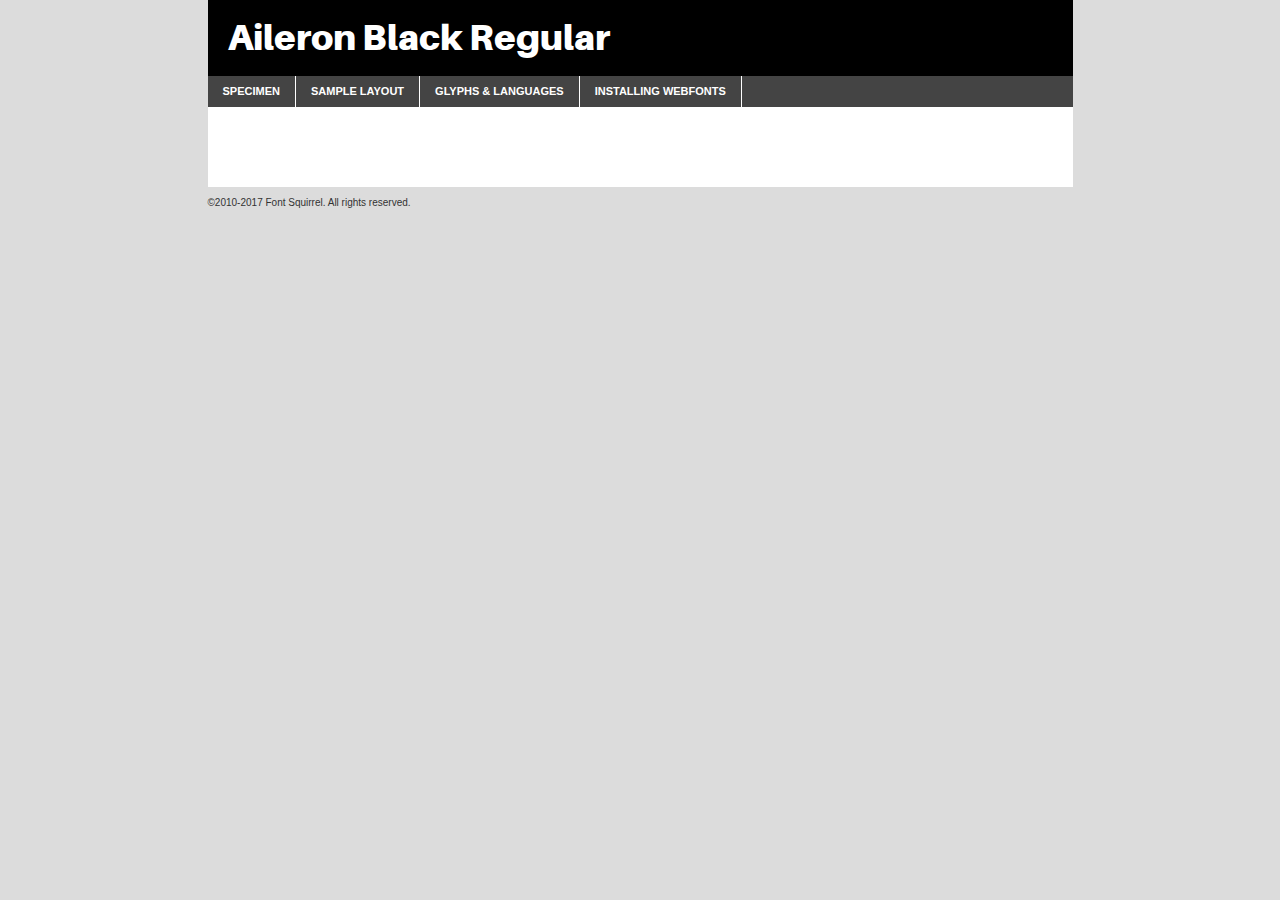
<file: font/aileron-black-demo.html>
<!DOCTYPE html PUBLIC "-//W3C//DTD XHTML 1.0 Transitional//EN"
	"http://www.w3.org/TR/xhtml1/DTD/xhtml1-transitional.dtd">

<html xmlns="http://www.w3.org/1999/xhtml" xml:lang="en" lang="en">
<head>
	<meta http-equiv="Content-Type" content="text/html; charset=utf-8" />
	<script src="http://ajax.googleapis.com/ajax/libs/jquery/1.7.2/jquery.min.js" type="text/javascript" charset="utf-8"></script>
	<script type="text/javascript">
	(function($){$.fn.easyTabs=function(option){var param=jQuery.extend({fadeSpeed:"fast",defaultContent:1,activeClass:'active'},option);$(this).each(function(){var thisId="#"+this.id;if(param.defaultContent==''){param.defaultContent=1;}
	if(typeof param.defaultContent=="number")
	{var defaultTab=$(thisId+" .tabs li:eq("+(param.defaultContent-1)+") a").attr('href').substr(1);}else{var defaultTab=param.defaultContent;}
	$(thisId+" .tabs li a").each(function(){var tabToHide=$(this).attr('href').substr(1);$("#"+tabToHide).addClass('easytabs-tab-content');});hideAll();changeContent(defaultTab);function hideAll(){$(thisId+" .easytabs-tab-content").hide();}
	function changeContent(tabId){hideAll();$(thisId+" .tabs li").removeClass(param.activeClass);$(thisId+" .tabs li a[href=#"+tabId+"]").closest('li').addClass(param.activeClass);if(param.fadeSpeed!="none")
	{$(thisId+" #"+tabId).fadeIn(param.fadeSpeed);}else{$(thisId+" #"+tabId).show();}}
	$(thisId+" .tabs li").click(function(){var tabId=$(this).find('a').attr('href').substr(1);changeContent(tabId);return false;});});}})(jQuery);
	</script>
	<link rel="stylesheet" href="specimen_files/specimen_stylesheet.css" type="text/css" charset="utf-8" />
	<link rel="stylesheet" href="stylesheet.css" type="text/css" charset="utf-8" />

	<style type="text/css">
					body{
				font-family: 'aileronblack';
							}
		</style>

	<title>Aileron Black Regular Specimen</title>
	
	
	<script type="text/javascript" charset="utf-8">
		$(document).ready(function() {
			$('#container').easyTabs({defaultContent:1});
		});
	</script>
</head>

<body>
<div id="container">
	<div id="header">
		Aileron Black Regular	</div>
	<ul class="tabs">
		<li><a href="#specimen">Specimen</a></li>
		<li><a href="#layout">Sample Layout</a></li>
				<li><a href="#glyphs">Glyphs &amp; Languages</a></li>
		<li><a href="#installing">Installing Webfonts</a></li>
		
	</ul>
	
	<div id="main_content">

		
			<div id="specimen">
		
				<div class="section">
					<div class="grid12 firstcol">
						<div class="huge">AaBb</div>
					</div>
				</div>
		
				<div class="section">
					<div class="glyph_range">A&#x200B;B&#x200b;C&#x200b;D&#x200b;E&#x200b;F&#x200b;G&#x200b;H&#x200b;I&#x200b;J&#x200b;K&#x200b;L&#x200b;M&#x200b;N&#x200b;O&#x200b;P&#x200b;Q&#x200b;R&#x200b;S&#x200b;T&#x200b;U&#x200b;V&#x200b;W&#x200b;X&#x200b;Y&#x200b;Z&#x200b;a&#x200b;b&#x200b;c&#x200b;d&#x200b;e&#x200b;f&#x200b;g&#x200b;h&#x200b;i&#x200b;j&#x200b;k&#x200b;l&#x200b;m&#x200b;n&#x200b;o&#x200b;p&#x200b;q&#x200b;r&#x200b;s&#x200b;t&#x200b;u&#x200b;v&#x200b;w&#x200b;x&#x200b;y&#x200b;z&#x200b;1&#x200b;2&#x200b;3&#x200b;4&#x200b;5&#x200b;6&#x200b;7&#x200b;8&#x200b;9&#x200b;0&#x200b;&amp;&#x200b;.&#x200b;,&#x200b;?&#x200b;!&#x200b;&#64;&#x200b;(&#x200b;)&#x200b;#&#x200b;$&#x200b;%&#x200b;*&#x200b;+&#x200b;-&#x200b;=&#x200b;:&#x200b;;</div>
				</div>
				<div class="section">
					<div class="grid12 firstcol">
						<table class="sample_table">
							<tr><td>10</td><td class="size10">abcdefghijklmnopqrstuvwxyzABCDEFGHIJKLMNOPQRSTUVWXYZ0123456789abcdefghijklmnopqrstuvwxyzABCDEFGHIJKLMNOPQRSTUVWXYZ0123456789abcdefghijklmnopqrstuvwxyzABCDEFGHIJKLMNOPQRSTUVWXYZ</td></tr>
							<tr><td>11</td><td class="size11">abcdefghijklmnopqrstuvwxyzABCDEFGHIJKLMNOPQRSTUVWXYZ0123456789abcdefghijklmnopqrstuvwxyzABCDEFGHIJKLMNOPQRSTUVWXYZ0123456789abcdefghijklmnopqrstuvwxyzABCDEFGHIJKLMNOPQRSTUVWXYZ</td></tr>
							<tr><td>12</td><td class="size12">abcdefghijklmnopqrstuvwxyzABCDEFGHIJKLMNOPQRSTUVWXYZ0123456789abcdefghijklmnopqrstuvwxyzABCDEFGHIJKLMNOPQRSTUVWXYZ0123456789abcdefghijklmnopqrstuvwxyzABCDEFGHIJKLMNOPQRSTUVWXYZ</td></tr>
							<tr><td>13</td><td class="size13">abcdefghijklmnopqrstuvwxyzABCDEFGHIJKLMNOPQRSTUVWXYZ0123456789abcdefghijklmnopqrstuvwxyzABCDEFGHIJKLMNOPQRSTUVWXYZ0123456789abcdefghijklmnopqrstuvwxyzABCDEFGHIJKLMNOPQRSTUVWXYZ</td></tr>
							<tr><td>14</td><td class="size14">abcdefghijklmnopqrstuvwxyzABCDEFGHIJKLMNOPQRSTUVWXYZ0123456789abcdefghijklmnopqrstuvwxyzABCDEFGHIJKLMNOPQRSTUVWXYZ0123456789abcdefghijklmnopqrstuvwxyzABCDEFGHIJKLMNOPQRSTUVWXYZ</td></tr>
							<tr><td>16</td><td class="size16">abcdefghijklmnopqrstuvwxyzABCDEFGHIJKLMNOPQRSTUVWXYZ0123456789abcdefghijklmnopqrstuvwxyzABCDEFGHIJKLMNOPQRSTUVWXYZ</td></tr>
							<tr><td>18</td><td class="size18">abcdefghijklmnopqrstuvwxyzABCDEFGHIJKLMNOPQRSTUVWXYZ0123456789abcdefghijklmnopqrstuvwxyzABCDEFGHIJKLMNOPQRSTUVWXYZ</td></tr>
							<tr><td>20</td><td class="size20">abcdefghijklmnopqrstuvwxyzABCDEFGHIJKLMNOPQRSTUVWXYZ0123456789abcdefghijklmnopqrstuvwxyzABCDEFGHIJKLMNOPQRSTUVWXYZ</td></tr>
							<tr><td>24</td><td class="size24">abcdefghijklmnopqrstuvwxyzABCDEFGHIJKLMNOPQRSTUVWXYZ0123456789abcdefghijklmnopqrstuvwxyzABCDEFGHIJKLMNOPQRSTUVWXYZ</td></tr>
							<tr><td>30</td><td class="size30">abcdefghijklmnopqrstuvwxyzABCDEFGHIJKLMNOPQRSTUVWXYZ0123456789abcdefghijklmnopqrstuvwxyzABCDEFGHIJKLMNOPQRSTUVWXYZ</td></tr>
							<tr><td>36</td><td class="size36">abcdefghijklmnopqrstuvwxyzABCDEFGHIJKLMNOPQRSTUVWXYZ0123456789abcdefghijklmnopqrstuvwxyzABCDEFGHIJKLMNOPQRSTUVWXYZ</td></tr>
							<tr><td>48</td><td class="size48">abcdefghijklmnopqrstuvwxyzABCDEFGHIJKLMNOPQRSTUVWXYZ0123456789abcdefghijklmnopqrstuvwxyzABCDEFGHIJKLMNOPQRSTUVWXYZ</td></tr>
							<tr><td>60</td><td class="size60">abcdefghijklmnopqrstuvwxyzABCDEFGHIJKLMNOPQRSTUVWXYZ0123456789abcdefghijklmnopqrstuvwxyzABCDEFGHIJKLMNOPQRSTUVWXYZ</td></tr>
							<tr><td>72</td><td class="size72">abcdefghijklmnopqrstuvwxyzABCDEFGHIJKLMNOPQRSTUVWXYZ0123456789abcdefghijklmnopqrstuvwxyzABCDEFGHIJKLMNOPQRSTUVWXYZ</td></tr>
							<tr><td>90</td><td class="size90">abcdefghijklmnopqrstuvwxyzABCDEFGHIJKLMNOPQRSTUVWXYZ0123456789abcdefghijklmnopqrstuvwxyzABCDEFGHIJKLMNOPQRSTUVWXYZ</td></tr>
						</table>
				
					</div>
			
				</div>
		
		
		
								<div class="section" id="bodycomparison">


										<div id="xheight">
				<div class="fontbody">&#x25FC;&#x25FC;&#x25FC;&#x25FC;&#x25FC;&#x25FC;&#x25FC;&#x25FC;&#x25FC;&#x25FC;&#x25FC;&#x25FC;&#x25FC;&#x25FC;&#x25FC;&#x25FC;&#x25FC;&#x25FC;&#x25FC;&#x25FC;&#x25FC;&#x25FC;&#x25FC;&#x25FC;&#x25FC;&#x25FC;&#x25FC;&#x25FC;&#x25FC;&#x25FC;&#x25FC;&#x25FC;&#x25FC;&#x25FC;&#x25FC;&#x25FC;&#x25FC;&#x25FC;&#x25FC;&#x25FC;&#x25FC;&#x25FC;&#x25FC;&#x25FC;&#x25FC;&#x25FC;&#x25FC;&#x25FC;&#x25FC;&#x25FC;&#x25FC;&#x25FC;&#x25FC;&#x25FC;&#x25FC;&#x25FC;&#x25FC;&#x25FC;&#x25FC;&#x25FC;&#x25FC;&#x25FC;&#x25FC;&#x25FC;&#x25FC;&#x25FC;&#x25FC;&#x25FC;&#x25FC;&#x25FC;&#x25FC;&#x25FC;&#x25FC;&#x25FC;&#x25FC;&#x25FC;&#x25FC;&#x25FC;&#x25FC;&#x25FC;&#x25FC;&#x25FC;&#x25FC;&#x25FC;&#x25FC;&#x25FC;&#x25FC;&#x25FC;&#x25FC;&#x25FC;&#x25FC;&#x25FC;&#x25FC;&#x25FC;&#x25FC;&#x25FC;&#x25FC;&#x25FC;&#x25FC;body</div><div class="arialbody">body</div><div class="verdanabody">body</div><div class="georgiabody">body</div></div>
										<div class="fontbody" style="z-index:1">
											body<span>Aileron Black Regular</span>
										</div>
										<div class="arialbody" style="z-index:1">
											body<span>Arial</span>
										</div>
										<div class="verdanabody" style="z-index:1">
											body<span>Verdana</span>
										</div>
										<div class="georgiabody" style="z-index:1">
											body<span>Georgia</span>
										</div>



								</div>
		
		
				<div class="section psample psample_row1" id="">
					
					<div class="grid2 firstcol">
						<p class="size10"><span>10.</span>Aenean lacinia bibendum nulla sed consectetur. Fusce dapibus, tellus ac cursus commodo, tortor mauris condimentum nibh, ut fermentum massa justo sit amet risus. Nullam id dolor id nibh ultricies vehicula ut id elit. Cum sociis natoque penatibus et magnis dis parturient montes, nascetur ridiculus mus. Nulla vitae elit libero, a pharetra augue.</p>
			
					</div>
					<div class="grid3">
						<p class="size11"><span>11.</span>Aenean lacinia bibendum nulla sed consectetur. Fusce dapibus, tellus ac cursus commodo, tortor mauris condimentum nibh, ut fermentum massa justo sit amet risus. Nullam id dolor id nibh ultricies vehicula ut id elit. Cum sociis natoque penatibus et magnis dis parturient montes, nascetur ridiculus mus. Nulla vitae elit libero, a pharetra augue.</p>
			
					</div>
					<div class="grid3">
						<p class="size12"><span>12.</span>Aenean lacinia bibendum nulla sed consectetur. Fusce dapibus, tellus ac cursus commodo, tortor mauris condimentum nibh, ut fermentum massa justo sit amet risus. Nullam id dolor id nibh ultricies vehicula ut id elit. Cum sociis natoque penatibus et magnis dis parturient montes, nascetur ridiculus mus. Nulla vitae elit libero, a pharetra augue.</p>
			
					</div>
					<div class="grid4">
						<p class="size13"><span>13.</span>Aenean lacinia bibendum nulla sed consectetur. Fusce dapibus, tellus ac cursus commodo, tortor mauris condimentum nibh, ut fermentum massa justo sit amet risus. Nullam id dolor id nibh ultricies vehicula ut id elit. Cum sociis natoque penatibus et magnis dis parturient montes, nascetur ridiculus mus. Nulla vitae elit libero, a pharetra augue.</p>
			
					</div>
					<div class="white_blend"></div>
					
				</div>
				<div class="section psample psample_row2" id="">
					<div class="grid3 firstcol">
						<p class="size14"><span>14.</span>Aenean lacinia bibendum nulla sed consectetur. Fusce dapibus, tellus ac cursus commodo, tortor mauris condimentum nibh, ut fermentum massa justo sit amet risus. Nullam id dolor id nibh ultricies vehicula ut id elit. Cum sociis natoque penatibus et magnis dis parturient montes, nascetur ridiculus mus. Nulla vitae elit libero, a pharetra augue.</p>
			
					</div>
					<div class="grid4">
						<p class="size16"><span>16.</span>Aenean lacinia bibendum nulla sed consectetur. Fusce dapibus, tellus ac cursus commodo, tortor mauris condimentum nibh, ut fermentum massa justo sit amet risus. Nullam id dolor id nibh ultricies vehicula ut id elit. Cum sociis natoque penatibus et magnis dis parturient montes, nascetur ridiculus mus. Nulla vitae elit libero, a pharetra augue.</p>
			
					</div>
					<div class="grid5">
						<p class="size18"><span>18.</span>Aenean lacinia bibendum nulla sed consectetur. Fusce dapibus, tellus ac cursus commodo, tortor mauris condimentum nibh, ut fermentum massa justo sit amet risus. Nullam id dolor id nibh ultricies vehicula ut id elit. Cum sociis natoque penatibus et magnis dis parturient montes, nascetur ridiculus mus. Nulla vitae elit libero, a pharetra augue.</p>
			
					</div>

					<div class="white_blend"></div>

				</div>
				
				<div class="section psample psample_row3" id="">
					<div class="grid5 firstcol">
						<p class="size20"><span>20.</span>Aenean lacinia bibendum nulla sed consectetur. Fusce dapibus, tellus ac cursus commodo, tortor mauris condimentum nibh, ut fermentum massa justo sit amet risus. Nullam id dolor id nibh ultricies vehicula ut id elit. Cum sociis natoque penatibus et magnis dis parturient montes, nascetur ridiculus mus. Nulla vitae elit libero, a pharetra augue.</p>
					</div>
					<div class="grid7">
						<p class="size24"><span>24.</span>Aenean lacinia bibendum nulla sed consectetur. Fusce dapibus, tellus ac cursus commodo, tortor mauris condimentum nibh, ut fermentum massa justo sit amet risus. Nullam id dolor id nibh ultricies vehicula ut id elit. Cum sociis natoque penatibus et magnis dis parturient montes, nascetur ridiculus mus. Nulla vitae elit libero, a pharetra augue.</p>
					</div>
					
					<div class="white_blend"></div>
					
				</div>
				
				<div class="section psample psample_row4" id="">
					<div class="grid12 firstcol">
						<p class="size30"><span>30.</span>Aenean lacinia bibendum nulla sed consectetur. Fusce dapibus, tellus ac cursus commodo, tortor mauris condimentum nibh, ut fermentum massa justo sit amet risus. Nullam id dolor id nibh ultricies vehicula ut id elit. Cum sociis natoque penatibus et magnis dis parturient montes, nascetur ridiculus mus. Nulla vitae elit libero, a pharetra augue.</p>
					</div>
					<div class="white_blend"></div>
					
				</div>
				
				
				
				<div class="section psample psample_row1 fullreverse">
					<div class="grid2 firstcol">
						<p class="size10"><span>10.</span>Aenean lacinia bibendum nulla sed consectetur. Fusce dapibus, tellus ac cursus commodo, tortor mauris condimentum nibh, ut fermentum massa justo sit amet risus. Nullam id dolor id nibh ultricies vehicula ut id elit. Cum sociis natoque penatibus et magnis dis parturient montes, nascetur ridiculus mus. Nulla vitae elit libero, a pharetra augue.</p>
			
					</div>
					<div class="grid3">
						<p class="size11"><span>11.</span>Aenean lacinia bibendum nulla sed consectetur. Fusce dapibus, tellus ac cursus commodo, tortor mauris condimentum nibh, ut fermentum massa justo sit amet risus. Nullam id dolor id nibh ultricies vehicula ut id elit. Cum sociis natoque penatibus et magnis dis parturient montes, nascetur ridiculus mus. Nulla vitae elit libero, a pharetra augue.</p>
			
					</div>
					<div class="grid3">
						<p class="size12"><span>12.</span>Aenean lacinia bibendum nulla sed consectetur. Fusce dapibus, tellus ac cursus commodo, tortor mauris condimentum nibh, ut fermentum massa justo sit amet risus. Nullam id dolor id nibh ultricies vehicula ut id elit. Cum sociis natoque penatibus et magnis dis parturient montes, nascetur ridiculus mus. Nulla vitae elit libero, a pharetra augue.</p>
			
					</div>
					<div class="grid4">
						<p class="size13"><span>13.</span>Aenean lacinia bibendum nulla sed consectetur. Fusce dapibus, tellus ac cursus commodo, tortor mauris condimentum nibh, ut fermentum massa justo sit amet risus. Nullam id dolor id nibh ultricies vehicula ut id elit. Cum sociis natoque penatibus et magnis dis parturient montes, nascetur ridiculus mus. Nulla vitae elit libero, a pharetra augue.</p>
			
					</div>
					<div class="black_blend"></div>
					
				</div>
				
				<div class="section psample psample_row2 fullreverse">
					<div class="grid3 firstcol">
						<p class="size14"><span>14.</span>Aenean lacinia bibendum nulla sed consectetur. Fusce dapibus, tellus ac cursus commodo, tortor mauris condimentum nibh, ut fermentum massa justo sit amet risus. Nullam id dolor id nibh ultricies vehicula ut id elit. Cum sociis natoque penatibus et magnis dis parturient montes, nascetur ridiculus mus. Nulla vitae elit libero, a pharetra augue.</p>
			
					</div>
					<div class="grid4">
						<p class="size16"><span>16.</span>Aenean lacinia bibendum nulla sed consectetur. Fusce dapibus, tellus ac cursus commodo, tortor mauris condimentum nibh, ut fermentum massa justo sit amet risus. Nullam id dolor id nibh ultricies vehicula ut id elit. Cum sociis natoque penatibus et magnis dis parturient montes, nascetur ridiculus mus. Nulla vitae elit libero, a pharetra augue.</p>
			
					</div>
					<div class="grid5">
						<p class="size18"><span>18.</span>Aenean lacinia bibendum nulla sed consectetur. Fusce dapibus, tellus ac cursus commodo, tortor mauris condimentum nibh, ut fermentum massa justo sit amet risus. Nullam id dolor id nibh ultricies vehicula ut id elit. Cum sociis natoque penatibus et magnis dis parturient montes, nascetur ridiculus mus. Nulla vitae elit libero, a pharetra augue.</p>
			
					</div>
					<div class="black_blend"></div>

				</div>
				
				<div class="section psample fullreverse psample_row3" id="">
					<div class="grid5 firstcol">
						<p class="size20"><span>20.</span>Aenean lacinia bibendum nulla sed consectetur. Fusce dapibus, tellus ac cursus commodo, tortor mauris condimentum nibh, ut fermentum massa justo sit amet risus. Nullam id dolor id nibh ultricies vehicula ut id elit. Cum sociis natoque penatibus et magnis dis parturient montes, nascetur ridiculus mus. Nulla vitae elit libero, a pharetra augue.</p>
					</div>
					<div class="grid7">
						<p class="size24"><span>24.</span>Aenean lacinia bibendum nulla sed consectetur. Fusce dapibus, tellus ac cursus commodo, tortor mauris condimentum nibh, ut fermentum massa justo sit amet risus. Nullam id dolor id nibh ultricies vehicula ut id elit. Cum sociis natoque penatibus et magnis dis parturient montes, nascetur ridiculus mus. Nulla vitae elit libero, a pharetra augue.</p>
					</div>
					
					<div class="black_blend"></div>
					
				</div>
				
				<div class="section psample fullreverse psample_row4" id="" style="border-bottom: 20px #000 solid;">
					<div class="grid12 firstcol">
						<p class="size30"><span>30.</span>Aenean lacinia bibendum nulla sed consectetur. Fusce dapibus, tellus ac cursus commodo, tortor mauris condimentum nibh, ut fermentum massa justo sit amet risus. Nullam id dolor id nibh ultricies vehicula ut id elit. Cum sociis natoque penatibus et magnis dis parturient montes, nascetur ridiculus mus. Nulla vitae elit libero, a pharetra augue.</p>
					</div>
					<div class="black_blend"></div>
					
				</div>
				
				
				
				
			</div>
			
			<div id="layout">
				
				<div class="section">
					
					<div class="grid12 firstcol">
						<h1>Lorem Ipsum Dolor</h1>
						<h2>Etiam porta sem malesuada magna mollis euismod</h2>
						
						<p class="byline">By <a href="#link">Aenean Lacinia</a></p>
					</div>
				</div>
				<div class="section">
					<div class="grid8 firstcol">
						<p class="large">Donec sed odio dui. Morbi leo risus, porta ac consectetur ac, vestibulum at eros. Fusce dapibus, tellus ac cursus commodo, tortor mauris condimentum nibh, ut fermentum massa justo sit amet risus. </p>

						
						<h3>Pellentesque ornare sem</h3>

						<p>Maecenas sed diam eget risus varius blandit sit amet non magna. Maecenas faucibus mollis interdum. Donec ullamcorper nulla non metus auctor fringilla. Nullam id dolor id nibh ultricies vehicula ut id elit. Nullam id dolor id nibh ultricies vehicula ut id elit. </p>

						<p>Aenean eu leo quam. Pellentesque ornare sem lacinia quam venenatis vestibulum. Lorem ipsum dolor sit amet, consectetur adipiscing elit. Cum sociis natoque penatibus et magnis dis parturient montes, nascetur ridiculus mus. </p>

						<p>Nulla vitae elit libero, a pharetra augue. Praesent commodo cursus magna, vel scelerisque nisl consectetur et. Aenean lacinia bibendum nulla sed consectetur. </p>

						<p>Nullam quis risus eget urna mollis ornare vel eu leo. Nullam quis risus eget urna mollis ornare vel eu leo. Maecenas sed diam eget risus varius blandit sit amet non magna. Donec ullamcorper nulla non metus auctor fringilla. </p>

						<h3>Cras mattis consectetur</h3>

						<p>Aenean eu leo quam. Pellentesque ornare sem lacinia quam venenatis vestibulum. Aenean lacinia bibendum nulla sed consectetur. Integer posuere erat a ante venenatis dapibus posuere velit aliquet. Cras mattis consectetur purus sit amet fermentum. </p>

						<p>Nullam id dolor id nibh ultricies vehicula ut id elit. Nullam quis risus eget urna mollis ornare vel eu leo. Cras mattis consectetur purus sit amet fermentum.</p>
					</div>
					
					<div class="grid4 sidebar">
						
						<div class="box reverse">
							<p class="last">Nullam quis risus eget urna mollis ornare vel eu leo. Donec ullamcorper nulla non metus auctor fringilla. Cras mattis consectetur purus sit amet fermentum. Sed posuere consectetur est at lobortis. Lorem ipsum dolor sit amet, consectetur adipiscing elit. </p>
						</div>
						
						<p class="caption">Maecenas sed diam eget risus varius.</p>

						<p>Vestibulum id ligula porta felis euismod semper. Integer posuere erat a ante venenatis dapibus posuere velit aliquet. Vestibulum id ligula porta felis euismod semper. Sed posuere consectetur est at lobortis. Maecenas sed diam eget risus varius blandit sit amet non magna. Fusce dapibus, tellus ac cursus commodo, tortor mauris condimentum nibh, ut fermentum massa justo sit amet risus. </p>

					

						<p>Duis mollis, est non commodo luctus, nisi erat porttitor ligula, eget lacinia odio sem nec elit. Aenean lacinia bibendum nulla sed consectetur. Vivamus sagittis lacus vel augue laoreet rutrum faucibus dolor auctor. Aenean lacinia bibendum nulla sed consectetur. Nullam quis risus eget urna mollis ornare vel eu leo. </p>

						<p>Praesent commodo cursus magna, vel scelerisque nisl consectetur et. Donec ullamcorper nulla non metus auctor fringilla. Maecenas faucibus mollis interdum. Fusce dapibus, tellus ac cursus commodo, tortor mauris condimentum nibh, ut fermentum massa justo sit amet risus. </p>

					</div>
				</div>
				
			</div>


			



		<div id="glyphs">
			<div class="section">
				<div class="grid12 firstcol">
			
				<h1>Language Support</h1>
				<p>The subset of Aileron Black Regular in this kit supports the following languages:<br />
			
					Albanian, Basque, Breton, Chamorro, Danish, Dutch, English, Faroese, Finnish, French, Frisian, Galician, German, Icelandic, Italian, Malagasy, Norwegian, Portuguese, Spanish, Alsatian, Aragonese, Arapaho, Arrernte, Asturian, Aymara, Bislama, Cebuano, Corsican, Fijian, French_creole, Genoese, Gilbertese, Greenlandic, Haitian_creole, Hiligaynon, Hmong, Hopi, Ibanag, Iloko_ilokano, Indonesian, Interglossa_glosa, Interlingua, Irish_gaelic, Jerriais, Lojban, Lombard, Luxembourgeois, Manx, Mohawk, Norfolk_pitcairnese, Occitan, Oromo, Pangasinan, Papiamento, Piedmontese, Potawatomi, Rhaeto-romance, Romansh, Rotokas, Sami_lule, Samoan, Sardinian, Scots_gaelic, Seychelles_creole, Shona, Sicilian, Somali, Southern_ndebele, Swahili, Swati_swazi, Tagalog_filipino_pilipino, Tetum, Tok_pisin, Uyghur_latinized, Volapuk, Walloon, Warlpiri, Xhosa, Yapese, Zulu, Latinbasic, Ubasic, Demo				</p>
				<h1>Glyph Chart</h1>
				<p>The subset of Aileron Black Regular in this kit includes all the glyphs listed below. Unicode entities are included above each glyph to help you insert individual characters into your layout.</p>
				<div id="glyph_chart">
			
																				 <div><p>&amp;#32;</p>&#32;</div>
																				 <div><p>&amp;#33;</p>&#33;</div>
																				 <div><p>&amp;#34;</p>&#34;</div>
																				 <div><p>&amp;#35;</p>&#35;</div>
																				 <div><p>&amp;#36;</p>&#36;</div>
																				 <div><p>&amp;#37;</p>&#37;</div>
																				 <div><p>&amp;#38;</p>&#38;</div>
																				 <div><p>&amp;#39;</p>&#39;</div>
																				 <div><p>&amp;#40;</p>&#40;</div>
																				 <div><p>&amp;#41;</p>&#41;</div>
																				 <div><p>&amp;#42;</p>&#42;</div>
																				 <div><p>&amp;#43;</p>&#43;</div>
																				 <div><p>&amp;#44;</p>&#44;</div>
																				 <div><p>&amp;#45;</p>&#45;</div>
																				 <div><p>&amp;#46;</p>&#46;</div>
																				 <div><p>&amp;#47;</p>&#47;</div>
																				 <div><p>&amp;#48;</p>&#48;</div>
																				 <div><p>&amp;#49;</p>&#49;</div>
																				 <div><p>&amp;#50;</p>&#50;</div>
																				 <div><p>&amp;#51;</p>&#51;</div>
																				 <div><p>&amp;#52;</p>&#52;</div>
																				 <div><p>&amp;#53;</p>&#53;</div>
																				 <div><p>&amp;#54;</p>&#54;</div>
																				 <div><p>&amp;#55;</p>&#55;</div>
																				 <div><p>&amp;#56;</p>&#56;</div>
																				 <div><p>&amp;#57;</p>&#57;</div>
																				 <div><p>&amp;#58;</p>&#58;</div>
																				 <div><p>&amp;#59;</p>&#59;</div>
																				 <div><p>&amp;#60;</p>&#60;</div>
																				 <div><p>&amp;#61;</p>&#61;</div>
																				 <div><p>&amp;#62;</p>&#62;</div>
																				 <div><p>&amp;#63;</p>&#63;</div>
																				 <div><p>&amp;#64;</p>&#64;</div>
																				 <div><p>&amp;#65;</p>&#65;</div>
																				 <div><p>&amp;#66;</p>&#66;</div>
																				 <div><p>&amp;#67;</p>&#67;</div>
																				 <div><p>&amp;#68;</p>&#68;</div>
																				 <div><p>&amp;#69;</p>&#69;</div>
																				 <div><p>&amp;#70;</p>&#70;</div>
																				 <div><p>&amp;#71;</p>&#71;</div>
																				 <div><p>&amp;#72;</p>&#72;</div>
																				 <div><p>&amp;#73;</p>&#73;</div>
																				 <div><p>&amp;#74;</p>&#74;</div>
																				 <div><p>&amp;#75;</p>&#75;</div>
																				 <div><p>&amp;#76;</p>&#76;</div>
																				 <div><p>&amp;#77;</p>&#77;</div>
																				 <div><p>&amp;#78;</p>&#78;</div>
																				 <div><p>&amp;#79;</p>&#79;</div>
																				 <div><p>&amp;#80;</p>&#80;</div>
																				 <div><p>&amp;#81;</p>&#81;</div>
																				 <div><p>&amp;#82;</p>&#82;</div>
																				 <div><p>&amp;#83;</p>&#83;</div>
																				 <div><p>&amp;#84;</p>&#84;</div>
																				 <div><p>&amp;#85;</p>&#85;</div>
																				 <div><p>&amp;#86;</p>&#86;</div>
																				 <div><p>&amp;#87;</p>&#87;</div>
																				 <div><p>&amp;#88;</p>&#88;</div>
																				 <div><p>&amp;#89;</p>&#89;</div>
																				 <div><p>&amp;#90;</p>&#90;</div>
																				 <div><p>&amp;#91;</p>&#91;</div>
																				 <div><p>&amp;#92;</p>&#92;</div>
																				 <div><p>&amp;#93;</p>&#93;</div>
																				 <div><p>&amp;#94;</p>&#94;</div>
																				 <div><p>&amp;#95;</p>&#95;</div>
																				 <div><p>&amp;#96;</p>&#96;</div>
																				 <div><p>&amp;#97;</p>&#97;</div>
																				 <div><p>&amp;#98;</p>&#98;</div>
																				 <div><p>&amp;#99;</p>&#99;</div>
																				 <div><p>&amp;#100;</p>&#100;</div>
																				 <div><p>&amp;#101;</p>&#101;</div>
																				 <div><p>&amp;#102;</p>&#102;</div>
																				 <div><p>&amp;#103;</p>&#103;</div>
																				 <div><p>&amp;#104;</p>&#104;</div>
																				 <div><p>&amp;#105;</p>&#105;</div>
																				 <div><p>&amp;#106;</p>&#106;</div>
																				 <div><p>&amp;#107;</p>&#107;</div>
																				 <div><p>&amp;#108;</p>&#108;</div>
																				 <div><p>&amp;#109;</p>&#109;</div>
																				 <div><p>&amp;#110;</p>&#110;</div>
																				 <div><p>&amp;#111;</p>&#111;</div>
																				 <div><p>&amp;#112;</p>&#112;</div>
																				 <div><p>&amp;#113;</p>&#113;</div>
																				 <div><p>&amp;#114;</p>&#114;</div>
																				 <div><p>&amp;#115;</p>&#115;</div>
																				 <div><p>&amp;#116;</p>&#116;</div>
																				 <div><p>&amp;#117;</p>&#117;</div>
																				 <div><p>&amp;#118;</p>&#118;</div>
																				 <div><p>&amp;#119;</p>&#119;</div>
																				 <div><p>&amp;#120;</p>&#120;</div>
																				 <div><p>&amp;#121;</p>&#121;</div>
																				 <div><p>&amp;#122;</p>&#122;</div>
																				 <div><p>&amp;#123;</p>&#123;</div>
																				 <div><p>&amp;#124;</p>&#124;</div>
																				 <div><p>&amp;#125;</p>&#125;</div>
																				 <div><p>&amp;#126;</p>&#126;</div>
																				 <div><p>&amp;#160;</p>&#160;</div>
																				 <div><p>&amp;#161;</p>&#161;</div>
																				 <div><p>&amp;#162;</p>&#162;</div>
																				 <div><p>&amp;#163;</p>&#163;</div>
																				 <div><p>&amp;#164;</p>&#164;</div>
																				 <div><p>&amp;#165;</p>&#165;</div>
																				 <div><p>&amp;#166;</p>&#166;</div>
																				 <div><p>&amp;#167;</p>&#167;</div>
																				 <div><p>&amp;#168;</p>&#168;</div>
																				 <div><p>&amp;#169;</p>&#169;</div>
																				 <div><p>&amp;#171;</p>&#171;</div>
																				 <div><p>&amp;#172;</p>&#172;</div>
																				 <div><p>&amp;#173;</p>&#173;</div>
																				 <div><p>&amp;#174;</p>&#174;</div>
																				 <div><p>&amp;#175;</p>&#175;</div>
																				 <div><p>&amp;#176;</p>&#176;</div>
																				 <div><p>&amp;#177;</p>&#177;</div>
																				 <div><p>&amp;#180;</p>&#180;</div>
																				 <div><p>&amp;#182;</p>&#182;</div>
																				 <div><p>&amp;#183;</p>&#183;</div>
																				 <div><p>&amp;#184;</p>&#184;</div>
																				 <div><p>&amp;#187;</p>&#187;</div>
																				 <div><p>&amp;#191;</p>&#191;</div>
																				 <div><p>&amp;#192;</p>&#192;</div>
																				 <div><p>&amp;#193;</p>&#193;</div>
																				 <div><p>&amp;#194;</p>&#194;</div>
																				 <div><p>&amp;#195;</p>&#195;</div>
																				 <div><p>&amp;#196;</p>&#196;</div>
																				 <div><p>&amp;#197;</p>&#197;</div>
																				 <div><p>&amp;#198;</p>&#198;</div>
																				 <div><p>&amp;#199;</p>&#199;</div>
																				 <div><p>&amp;#200;</p>&#200;</div>
																				 <div><p>&amp;#201;</p>&#201;</div>
																				 <div><p>&amp;#202;</p>&#202;</div>
																				 <div><p>&amp;#203;</p>&#203;</div>
																				 <div><p>&amp;#204;</p>&#204;</div>
																				 <div><p>&amp;#205;</p>&#205;</div>
																				 <div><p>&amp;#206;</p>&#206;</div>
																				 <div><p>&amp;#207;</p>&#207;</div>
																				 <div><p>&amp;#208;</p>&#208;</div>
																				 <div><p>&amp;#209;</p>&#209;</div>
																				 <div><p>&amp;#210;</p>&#210;</div>
																				 <div><p>&amp;#211;</p>&#211;</div>
																				 <div><p>&amp;#212;</p>&#212;</div>
																				 <div><p>&amp;#213;</p>&#213;</div>
																				 <div><p>&amp;#214;</p>&#214;</div>
																				 <div><p>&amp;#215;</p>&#215;</div>
																				 <div><p>&amp;#216;</p>&#216;</div>
																				 <div><p>&amp;#217;</p>&#217;</div>
																				 <div><p>&amp;#218;</p>&#218;</div>
																				 <div><p>&amp;#219;</p>&#219;</div>
																				 <div><p>&amp;#220;</p>&#220;</div>
																				 <div><p>&amp;#221;</p>&#221;</div>
																				 <div><p>&amp;#222;</p>&#222;</div>
																				 <div><p>&amp;#223;</p>&#223;</div>
																				 <div><p>&amp;#224;</p>&#224;</div>
																				 <div><p>&amp;#225;</p>&#225;</div>
																				 <div><p>&amp;#226;</p>&#226;</div>
																				 <div><p>&amp;#227;</p>&#227;</div>
																				 <div><p>&amp;#228;</p>&#228;</div>
																				 <div><p>&amp;#229;</p>&#229;</div>
																				 <div><p>&amp;#230;</p>&#230;</div>
																				 <div><p>&amp;#231;</p>&#231;</div>
																				 <div><p>&amp;#232;</p>&#232;</div>
																				 <div><p>&amp;#233;</p>&#233;</div>
																				 <div><p>&amp;#234;</p>&#234;</div>
																				 <div><p>&amp;#235;</p>&#235;</div>
																				 <div><p>&amp;#236;</p>&#236;</div>
																				 <div><p>&amp;#237;</p>&#237;</div>
																				 <div><p>&amp;#238;</p>&#238;</div>
																				 <div><p>&amp;#239;</p>&#239;</div>
																				 <div><p>&amp;#240;</p>&#240;</div>
																				 <div><p>&amp;#241;</p>&#241;</div>
																				 <div><p>&amp;#242;</p>&#242;</div>
																				 <div><p>&amp;#243;</p>&#243;</div>
																				 <div><p>&amp;#244;</p>&#244;</div>
																				 <div><p>&amp;#245;</p>&#245;</div>
																				 <div><p>&amp;#246;</p>&#246;</div>
																				 <div><p>&amp;#247;</p>&#247;</div>
																				 <div><p>&amp;#248;</p>&#248;</div>
																				 <div><p>&amp;#249;</p>&#249;</div>
																				 <div><p>&amp;#250;</p>&#250;</div>
																				 <div><p>&amp;#251;</p>&#251;</div>
																				 <div><p>&amp;#252;</p>&#252;</div>
																				 <div><p>&amp;#253;</p>&#253;</div>
																				 <div><p>&amp;#254;</p>&#254;</div>
																				 <div><p>&amp;#255;</p>&#255;</div>
																				 <div><p>&amp;#338;</p>&#338;</div>
																				 <div><p>&amp;#339;</p>&#339;</div>
																				 <div><p>&amp;#376;</p>&#376;</div>
																				 <div><p>&amp;#710;</p>&#710;</div>
																				 <div><p>&amp;#732;</p>&#732;</div>
																				 <div><p>&amp;#8192;</p>&#8192;</div>
																				 <div><p>&amp;#8193;</p>&#8193;</div>
																				 <div><p>&amp;#8194;</p>&#8194;</div>
																				 <div><p>&amp;#8195;</p>&#8195;</div>
																				 <div><p>&amp;#8196;</p>&#8196;</div>
																				 <div><p>&amp;#8197;</p>&#8197;</div>
																				 <div><p>&amp;#8198;</p>&#8198;</div>
																				 <div><p>&amp;#8199;</p>&#8199;</div>
																				 <div><p>&amp;#8200;</p>&#8200;</div>
																				 <div><p>&amp;#8201;</p>&#8201;</div>
																				 <div><p>&amp;#8202;</p>&#8202;</div>
																				 <div><p>&amp;#8208;</p>&#8208;</div>
																				 <div><p>&amp;#8209;</p>&#8209;</div>
																				 <div><p>&amp;#8210;</p>&#8210;</div>
																				 <div><p>&amp;#8211;</p>&#8211;</div>
																				 <div><p>&amp;#8212;</p>&#8212;</div>
																				 <div><p>&amp;#8216;</p>&#8216;</div>
																				 <div><p>&amp;#8217;</p>&#8217;</div>
																				 <div><p>&amp;#8218;</p>&#8218;</div>
																				 <div><p>&amp;#8220;</p>&#8220;</div>
																				 <div><p>&amp;#8221;</p>&#8221;</div>
																				 <div><p>&amp;#8222;</p>&#8222;</div>
																				 <div><p>&amp;#8226;</p>&#8226;</div>
																				 <div><p>&amp;#8230;</p>&#8230;</div>
																				 <div><p>&amp;#8239;</p>&#8239;</div>
																				 <div><p>&amp;#8249;</p>&#8249;</div>
																				 <div><p>&amp;#8250;</p>&#8250;</div>
																				 <div><p>&amp;#8287;</p>&#8287;</div>
																				 <div><p>&amp;#8364;</p>&#8364;</div>
																				 <div><p>&amp;#8482;</p>&#8482;</div>
																				 <div><p>&amp;#9724;</p>&#9724;</div>
																				 <div><p>&amp;#64257;</p>&#64257;</div>
																				 <div><p>&amp;#64258;</p>&#64258;</div>
																																																</div>	
				</div>
		
		
			</div>
		</div>
		
		
		<div id="specs">
			
		</div>
	
		<div id="installing">
			<div class="section">
				<div class="grid7 firstcol">
					<h1>Installing Webfonts</h1>
					
					<p>Webfonts are supported by all major browser platforms but not all in the same way. There are currently four different font formats that must be included in order to target all browsers. This includes TTF, WOFF, EOT and SVG.</p>
					
					<h2>1. Upload your webfonts</h2>
					<p>You must upload your webfont kit to your website. They should be in or near the same directory as your CSS files.</p>
					
					<h2>2. Include the webfont stylesheet</h2>
					<p>A special CSS @font-face declaration helps the various browsers select the appropriate font it needs without causing you a bunch of headaches. Learn more about this syntax by reading the <a href="https://www.fontspring.com/blog/further-hardening-of-the-bulletproof-syntax">Fontspring blog post</a> about it. The code for it is as follows:</p>


<code>
@font-face{ 
	font-family: 'MyWebFont';
	src: url('WebFont.eot');
	src: url('WebFont.eot?#iefix') format('embedded-opentype'),
	     url('WebFont.woff') format('woff'),
	     url('WebFont.ttf') format('truetype'),
	     url('WebFont.svg#webfont') format('svg');
}
</code>

	<p>We've already gone ahead and generated the code for you. All you have to do is link to the stylesheet in your HTML, like this:</p>
	<code>&lt;link rel=&quot;stylesheet&quot; href=&quot;stylesheet.css&quot; type=&quot;text/css&quot; charset=&quot;utf-8&quot; /&gt;</code>

					<h2>3. Modify your own stylesheet</h2>
					<p>To take advantage of your new fonts, you must tell your stylesheet to use them. Look at the original @font-face declaration above and find the property called "font-family." The name linked there will be what you use to reference the font. Prepend that webfont name to the font stack in the "font-family" property, inside the selector you want to change. For example:</p>
<code>p { font-family: 'WebFont', Arial, sans-serif; }</code>

<h2>4. Test</h2>
<p>Getting webfonts to work cross-browser <em>can</em> be tricky. Use the information in the sidebar to help you if you find that fonts aren't loading in a particular browser.</p>
				</div>
				
				<div class="grid5 sidebar">
					<div class="box">
						<h2>Troubleshooting<br />Font-Face Problems</h2>
						<p>Having trouble getting your webfonts to load in your new website? Here are some tips to sort out what might be the problem.</p>

						<h3>Fonts not showing in any browser</h3>

						<p>This sounds like you need to work on the plumbing. You either did not upload the fonts to the correct directory, or you did not link the fonts properly in the CSS. If you've confirmed that all this is correct and you still have a problem, take a look at your .htaccess file and see if requests are getting intercepted.</p>

						<h3>Fonts not loading in iPhone or iPad</h3>

						<p>The most common problem here is that you are serving the fonts from an IIS server. IIS refuses to serve files that have unknown MIME types. If that is the case, you must set the MIME type for SVG to "image/svg+xml" in the server settings. Follow these instructions from Microsoft if you need help.</p>

						<h3>Fonts not loading in Firefox</h3>

						<p>The primary reason for this failure? You are still using a version Firefox older than 3.5. So upgrade already! If that isn't it, then you are very likely serving fonts from a different domain. Firefox requires that all font assets be served from the same domain. Lastly it is possible that you need to add WOFF to your list of MIME types (if you are serving via IIS.)</p>

						<h3>Fonts not loading in IE</h3>

						<p>Are you looking at Internet Explorer on an actual Windows machine or are you cheating by using a service like Adobe BrowserLab? Many of these screenshot services do not render @font-face for IE. Best to test it on a real machine.</p>

						<h3>Fonts not loading in IE9</h3>

						<p>IE9, like Firefox, requires that fonts be served from the same domain as the website. Make sure that is the case.</p>
					</div>
				</div>
			</div>
			
		</div>
	
	</div>
	<div id="footer">
		<p>&copy;2010-2017 Font Squirrel. All rights reserved.</p>
	</div>
</div>
</body>
</html>
</file>
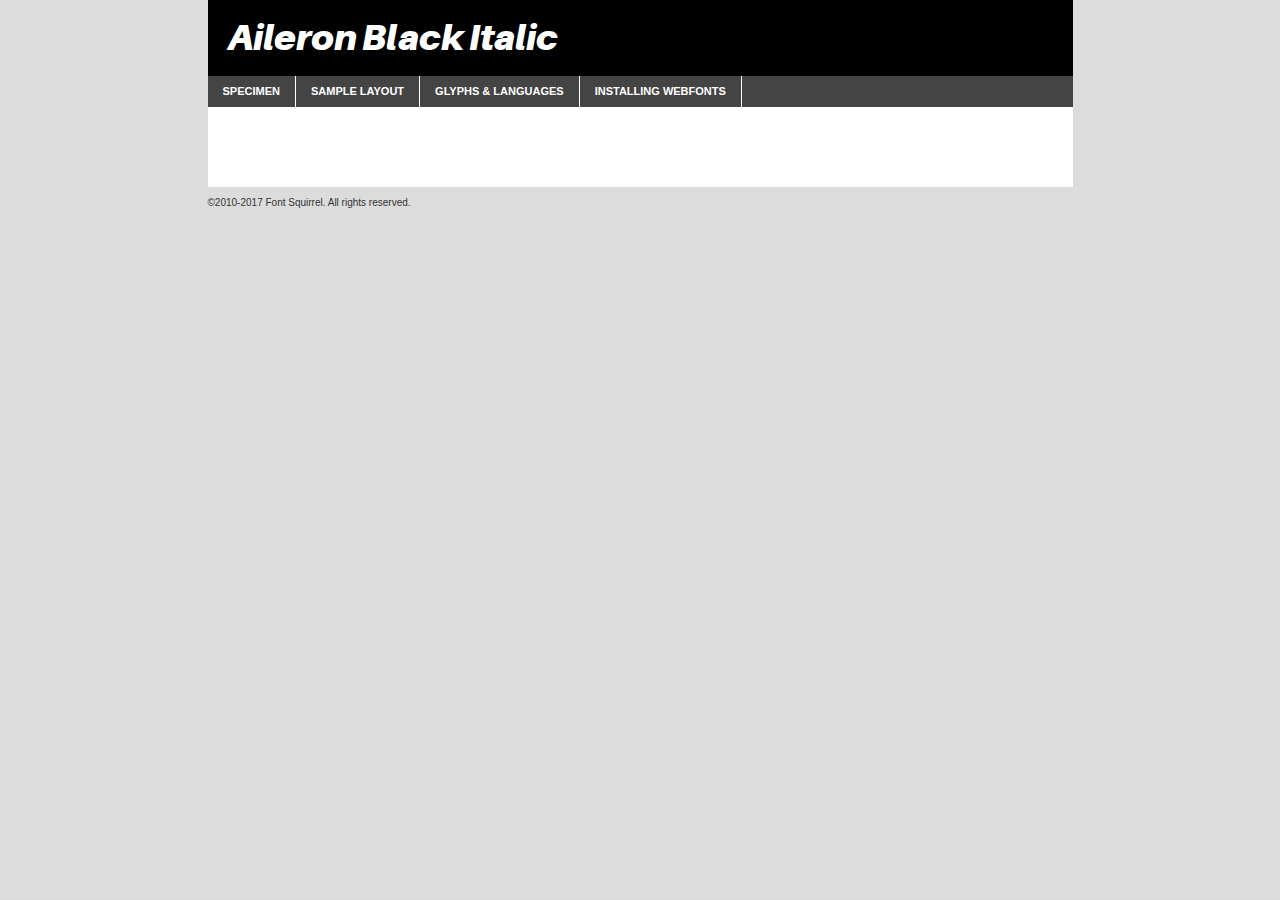
<file: font/aileron-blackitalic-demo.html>
<!DOCTYPE html PUBLIC "-//W3C//DTD XHTML 1.0 Transitional//EN"
	"http://www.w3.org/TR/xhtml1/DTD/xhtml1-transitional.dtd">

<html xmlns="http://www.w3.org/1999/xhtml" xml:lang="en" lang="en">
<head>
	<meta http-equiv="Content-Type" content="text/html; charset=utf-8" />
	<script src="http://ajax.googleapis.com/ajax/libs/jquery/1.7.2/jquery.min.js" type="text/javascript" charset="utf-8"></script>
	<script type="text/javascript">
	(function($){$.fn.easyTabs=function(option){var param=jQuery.extend({fadeSpeed:"fast",defaultContent:1,activeClass:'active'},option);$(this).each(function(){var thisId="#"+this.id;if(param.defaultContent==''){param.defaultContent=1;}
	if(typeof param.defaultContent=="number")
	{var defaultTab=$(thisId+" .tabs li:eq("+(param.defaultContent-1)+") a").attr('href').substr(1);}else{var defaultTab=param.defaultContent;}
	$(thisId+" .tabs li a").each(function(){var tabToHide=$(this).attr('href').substr(1);$("#"+tabToHide).addClass('easytabs-tab-content');});hideAll();changeContent(defaultTab);function hideAll(){$(thisId+" .easytabs-tab-content").hide();}
	function changeContent(tabId){hideAll();$(thisId+" .tabs li").removeClass(param.activeClass);$(thisId+" .tabs li a[href=#"+tabId+"]").closest('li').addClass(param.activeClass);if(param.fadeSpeed!="none")
	{$(thisId+" #"+tabId).fadeIn(param.fadeSpeed);}else{$(thisId+" #"+tabId).show();}}
	$(thisId+" .tabs li").click(function(){var tabId=$(this).find('a').attr('href').substr(1);changeContent(tabId);return false;});});}})(jQuery);
	</script>
	<link rel="stylesheet" href="specimen_files/specimen_stylesheet.css" type="text/css" charset="utf-8" />
	<link rel="stylesheet" href="stylesheet.css" type="text/css" charset="utf-8" />

	<style type="text/css">
					body{
				font-family: 'aileronblack_italic';
							}
		</style>

	<title>Aileron Black Italic Specimen</title>
	
	
	<script type="text/javascript" charset="utf-8">
		$(document).ready(function() {
			$('#container').easyTabs({defaultContent:1});
		});
	</script>
</head>

<body>
<div id="container">
	<div id="header">
		Aileron Black Italic	</div>
	<ul class="tabs">
		<li><a href="#specimen">Specimen</a></li>
		<li><a href="#layout">Sample Layout</a></li>
				<li><a href="#glyphs">Glyphs &amp; Languages</a></li>
		<li><a href="#installing">Installing Webfonts</a></li>
		
	</ul>
	
	<div id="main_content">

		
			<div id="specimen">
		
				<div class="section">
					<div class="grid12 firstcol">
						<div class="huge">AaBb</div>
					</div>
				</div>
		
				<div class="section">
					<div class="glyph_range">A&#x200B;B&#x200b;C&#x200b;D&#x200b;E&#x200b;F&#x200b;G&#x200b;H&#x200b;I&#x200b;J&#x200b;K&#x200b;L&#x200b;M&#x200b;N&#x200b;O&#x200b;P&#x200b;Q&#x200b;R&#x200b;S&#x200b;T&#x200b;U&#x200b;V&#x200b;W&#x200b;X&#x200b;Y&#x200b;Z&#x200b;a&#x200b;b&#x200b;c&#x200b;d&#x200b;e&#x200b;f&#x200b;g&#x200b;h&#x200b;i&#x200b;j&#x200b;k&#x200b;l&#x200b;m&#x200b;n&#x200b;o&#x200b;p&#x200b;q&#x200b;r&#x200b;s&#x200b;t&#x200b;u&#x200b;v&#x200b;w&#x200b;x&#x200b;y&#x200b;z&#x200b;1&#x200b;2&#x200b;3&#x200b;4&#x200b;5&#x200b;6&#x200b;7&#x200b;8&#x200b;9&#x200b;0&#x200b;&amp;&#x200b;.&#x200b;,&#x200b;?&#x200b;!&#x200b;&#64;&#x200b;(&#x200b;)&#x200b;#&#x200b;$&#x200b;%&#x200b;*&#x200b;+&#x200b;-&#x200b;=&#x200b;:&#x200b;;</div>
				</div>
				<div class="section">
					<div class="grid12 firstcol">
						<table class="sample_table">
							<tr><td>10</td><td class="size10">abcdefghijklmnopqrstuvwxyzABCDEFGHIJKLMNOPQRSTUVWXYZ0123456789abcdefghijklmnopqrstuvwxyzABCDEFGHIJKLMNOPQRSTUVWXYZ0123456789abcdefghijklmnopqrstuvwxyzABCDEFGHIJKLMNOPQRSTUVWXYZ</td></tr>
							<tr><td>11</td><td class="size11">abcdefghijklmnopqrstuvwxyzABCDEFGHIJKLMNOPQRSTUVWXYZ0123456789abcdefghijklmnopqrstuvwxyzABCDEFGHIJKLMNOPQRSTUVWXYZ0123456789abcdefghijklmnopqrstuvwxyzABCDEFGHIJKLMNOPQRSTUVWXYZ</td></tr>
							<tr><td>12</td><td class="size12">abcdefghijklmnopqrstuvwxyzABCDEFGHIJKLMNOPQRSTUVWXYZ0123456789abcdefghijklmnopqrstuvwxyzABCDEFGHIJKLMNOPQRSTUVWXYZ0123456789abcdefghijklmnopqrstuvwxyzABCDEFGHIJKLMNOPQRSTUVWXYZ</td></tr>
							<tr><td>13</td><td class="size13">abcdefghijklmnopqrstuvwxyzABCDEFGHIJKLMNOPQRSTUVWXYZ0123456789abcdefghijklmnopqrstuvwxyzABCDEFGHIJKLMNOPQRSTUVWXYZ0123456789abcdefghijklmnopqrstuvwxyzABCDEFGHIJKLMNOPQRSTUVWXYZ</td></tr>
							<tr><td>14</td><td class="size14">abcdefghijklmnopqrstuvwxyzABCDEFGHIJKLMNOPQRSTUVWXYZ0123456789abcdefghijklmnopqrstuvwxyzABCDEFGHIJKLMNOPQRSTUVWXYZ0123456789abcdefghijklmnopqrstuvwxyzABCDEFGHIJKLMNOPQRSTUVWXYZ</td></tr>
							<tr><td>16</td><td class="size16">abcdefghijklmnopqrstuvwxyzABCDEFGHIJKLMNOPQRSTUVWXYZ0123456789abcdefghijklmnopqrstuvwxyzABCDEFGHIJKLMNOPQRSTUVWXYZ</td></tr>
							<tr><td>18</td><td class="size18">abcdefghijklmnopqrstuvwxyzABCDEFGHIJKLMNOPQRSTUVWXYZ0123456789abcdefghijklmnopqrstuvwxyzABCDEFGHIJKLMNOPQRSTUVWXYZ</td></tr>
							<tr><td>20</td><td class="size20">abcdefghijklmnopqrstuvwxyzABCDEFGHIJKLMNOPQRSTUVWXYZ0123456789abcdefghijklmnopqrstuvwxyzABCDEFGHIJKLMNOPQRSTUVWXYZ</td></tr>
							<tr><td>24</td><td class="size24">abcdefghijklmnopqrstuvwxyzABCDEFGHIJKLMNOPQRSTUVWXYZ0123456789abcdefghijklmnopqrstuvwxyzABCDEFGHIJKLMNOPQRSTUVWXYZ</td></tr>
							<tr><td>30</td><td class="size30">abcdefghijklmnopqrstuvwxyzABCDEFGHIJKLMNOPQRSTUVWXYZ0123456789abcdefghijklmnopqrstuvwxyzABCDEFGHIJKLMNOPQRSTUVWXYZ</td></tr>
							<tr><td>36</td><td class="size36">abcdefghijklmnopqrstuvwxyzABCDEFGHIJKLMNOPQRSTUVWXYZ0123456789abcdefghijklmnopqrstuvwxyzABCDEFGHIJKLMNOPQRSTUVWXYZ</td></tr>
							<tr><td>48</td><td class="size48">abcdefghijklmnopqrstuvwxyzABCDEFGHIJKLMNOPQRSTUVWXYZ0123456789abcdefghijklmnopqrstuvwxyzABCDEFGHIJKLMNOPQRSTUVWXYZ</td></tr>
							<tr><td>60</td><td class="size60">abcdefghijklmnopqrstuvwxyzABCDEFGHIJKLMNOPQRSTUVWXYZ0123456789abcdefghijklmnopqrstuvwxyzABCDEFGHIJKLMNOPQRSTUVWXYZ</td></tr>
							<tr><td>72</td><td class="size72">abcdefghijklmnopqrstuvwxyzABCDEFGHIJKLMNOPQRSTUVWXYZ0123456789abcdefghijklmnopqrstuvwxyzABCDEFGHIJKLMNOPQRSTUVWXYZ</td></tr>
							<tr><td>90</td><td class="size90">abcdefghijklmnopqrstuvwxyzABCDEFGHIJKLMNOPQRSTUVWXYZ0123456789abcdefghijklmnopqrstuvwxyzABCDEFGHIJKLMNOPQRSTUVWXYZ</td></tr>
						</table>
				
					</div>
			
				</div>
		
		
		
								<div class="section" id="bodycomparison">


										<div id="xheight">
				<div class="fontbody">&#x25FC;&#x25FC;&#x25FC;&#x25FC;&#x25FC;&#x25FC;&#x25FC;&#x25FC;&#x25FC;&#x25FC;&#x25FC;&#x25FC;&#x25FC;&#x25FC;&#x25FC;&#x25FC;&#x25FC;&#x25FC;&#x25FC;&#x25FC;&#x25FC;&#x25FC;&#x25FC;&#x25FC;&#x25FC;&#x25FC;&#x25FC;&#x25FC;&#x25FC;&#x25FC;&#x25FC;&#x25FC;&#x25FC;&#x25FC;&#x25FC;&#x25FC;&#x25FC;&#x25FC;&#x25FC;&#x25FC;&#x25FC;&#x25FC;&#x25FC;&#x25FC;&#x25FC;&#x25FC;&#x25FC;&#x25FC;&#x25FC;&#x25FC;&#x25FC;&#x25FC;&#x25FC;&#x25FC;&#x25FC;&#x25FC;&#x25FC;&#x25FC;&#x25FC;&#x25FC;&#x25FC;&#x25FC;&#x25FC;&#x25FC;&#x25FC;&#x25FC;&#x25FC;&#x25FC;&#x25FC;&#x25FC;&#x25FC;&#x25FC;&#x25FC;&#x25FC;&#x25FC;&#x25FC;&#x25FC;&#x25FC;&#x25FC;&#x25FC;&#x25FC;&#x25FC;&#x25FC;&#x25FC;&#x25FC;&#x25FC;&#x25FC;&#x25FC;&#x25FC;&#x25FC;&#x25FC;&#x25FC;&#x25FC;&#x25FC;&#x25FC;&#x25FC;&#x25FC;&#x25FC;&#x25FC;body</div><div class="arialbody">body</div><div class="verdanabody">body</div><div class="georgiabody">body</div></div>
										<div class="fontbody" style="z-index:1">
											body<span>Aileron Black Italic</span>
										</div>
										<div class="arialbody" style="z-index:1">
											body<span>Arial</span>
										</div>
										<div class="verdanabody" style="z-index:1">
											body<span>Verdana</span>
										</div>
										<div class="georgiabody" style="z-index:1">
											body<span>Georgia</span>
										</div>



								</div>
		
		
				<div class="section psample psample_row1" id="">
					
					<div class="grid2 firstcol">
						<p class="size10"><span>10.</span>Aenean lacinia bibendum nulla sed consectetur. Fusce dapibus, tellus ac cursus commodo, tortor mauris condimentum nibh, ut fermentum massa justo sit amet risus. Nullam id dolor id nibh ultricies vehicula ut id elit. Cum sociis natoque penatibus et magnis dis parturient montes, nascetur ridiculus mus. Nulla vitae elit libero, a pharetra augue.</p>
			
					</div>
					<div class="grid3">
						<p class="size11"><span>11.</span>Aenean lacinia bibendum nulla sed consectetur. Fusce dapibus, tellus ac cursus commodo, tortor mauris condimentum nibh, ut fermentum massa justo sit amet risus. Nullam id dolor id nibh ultricies vehicula ut id elit. Cum sociis natoque penatibus et magnis dis parturient montes, nascetur ridiculus mus. Nulla vitae elit libero, a pharetra augue.</p>
			
					</div>
					<div class="grid3">
						<p class="size12"><span>12.</span>Aenean lacinia bibendum nulla sed consectetur. Fusce dapibus, tellus ac cursus commodo, tortor mauris condimentum nibh, ut fermentum massa justo sit amet risus. Nullam id dolor id nibh ultricies vehicula ut id elit. Cum sociis natoque penatibus et magnis dis parturient montes, nascetur ridiculus mus. Nulla vitae elit libero, a pharetra augue.</p>
			
					</div>
					<div class="grid4">
						<p class="size13"><span>13.</span>Aenean lacinia bibendum nulla sed consectetur. Fusce dapibus, tellus ac cursus commodo, tortor mauris condimentum nibh, ut fermentum massa justo sit amet risus. Nullam id dolor id nibh ultricies vehicula ut id elit. Cum sociis natoque penatibus et magnis dis parturient montes, nascetur ridiculus mus. Nulla vitae elit libero, a pharetra augue.</p>
			
					</div>
					<div class="white_blend"></div>
					
				</div>
				<div class="section psample psample_row2" id="">
					<div class="grid3 firstcol">
						<p class="size14"><span>14.</span>Aenean lacinia bibendum nulla sed consectetur. Fusce dapibus, tellus ac cursus commodo, tortor mauris condimentum nibh, ut fermentum massa justo sit amet risus. Nullam id dolor id nibh ultricies vehicula ut id elit. Cum sociis natoque penatibus et magnis dis parturient montes, nascetur ridiculus mus. Nulla vitae elit libero, a pharetra augue.</p>
			
					</div>
					<div class="grid4">
						<p class="size16"><span>16.</span>Aenean lacinia bibendum nulla sed consectetur. Fusce dapibus, tellus ac cursus commodo, tortor mauris condimentum nibh, ut fermentum massa justo sit amet risus. Nullam id dolor id nibh ultricies vehicula ut id elit. Cum sociis natoque penatibus et magnis dis parturient montes, nascetur ridiculus mus. Nulla vitae elit libero, a pharetra augue.</p>
			
					</div>
					<div class="grid5">
						<p class="size18"><span>18.</span>Aenean lacinia bibendum nulla sed consectetur. Fusce dapibus, tellus ac cursus commodo, tortor mauris condimentum nibh, ut fermentum massa justo sit amet risus. Nullam id dolor id nibh ultricies vehicula ut id elit. Cum sociis natoque penatibus et magnis dis parturient montes, nascetur ridiculus mus. Nulla vitae elit libero, a pharetra augue.</p>
			
					</div>

					<div class="white_blend"></div>

				</div>
				
				<div class="section psample psample_row3" id="">
					<div class="grid5 firstcol">
						<p class="size20"><span>20.</span>Aenean lacinia bibendum nulla sed consectetur. Fusce dapibus, tellus ac cursus commodo, tortor mauris condimentum nibh, ut fermentum massa justo sit amet risus. Nullam id dolor id nibh ultricies vehicula ut id elit. Cum sociis natoque penatibus et magnis dis parturient montes, nascetur ridiculus mus. Nulla vitae elit libero, a pharetra augue.</p>
					</div>
					<div class="grid7">
						<p class="size24"><span>24.</span>Aenean lacinia bibendum nulla sed consectetur. Fusce dapibus, tellus ac cursus commodo, tortor mauris condimentum nibh, ut fermentum massa justo sit amet risus. Nullam id dolor id nibh ultricies vehicula ut id elit. Cum sociis natoque penatibus et magnis dis parturient montes, nascetur ridiculus mus. Nulla vitae elit libero, a pharetra augue.</p>
					</div>
					
					<div class="white_blend"></div>
					
				</div>
				
				<div class="section psample psample_row4" id="">
					<div class="grid12 firstcol">
						<p class="size30"><span>30.</span>Aenean lacinia bibendum nulla sed consectetur. Fusce dapibus, tellus ac cursus commodo, tortor mauris condimentum nibh, ut fermentum massa justo sit amet risus. Nullam id dolor id nibh ultricies vehicula ut id elit. Cum sociis natoque penatibus et magnis dis parturient montes, nascetur ridiculus mus. Nulla vitae elit libero, a pharetra augue.</p>
					</div>
					<div class="white_blend"></div>
					
				</div>
				
				
				
				<div class="section psample psample_row1 fullreverse">
					<div class="grid2 firstcol">
						<p class="size10"><span>10.</span>Aenean lacinia bibendum nulla sed consectetur. Fusce dapibus, tellus ac cursus commodo, tortor mauris condimentum nibh, ut fermentum massa justo sit amet risus. Nullam id dolor id nibh ultricies vehicula ut id elit. Cum sociis natoque penatibus et magnis dis parturient montes, nascetur ridiculus mus. Nulla vitae elit libero, a pharetra augue.</p>
			
					</div>
					<div class="grid3">
						<p class="size11"><span>11.</span>Aenean lacinia bibendum nulla sed consectetur. Fusce dapibus, tellus ac cursus commodo, tortor mauris condimentum nibh, ut fermentum massa justo sit amet risus. Nullam id dolor id nibh ultricies vehicula ut id elit. Cum sociis natoque penatibus et magnis dis parturient montes, nascetur ridiculus mus. Nulla vitae elit libero, a pharetra augue.</p>
			
					</div>
					<div class="grid3">
						<p class="size12"><span>12.</span>Aenean lacinia bibendum nulla sed consectetur. Fusce dapibus, tellus ac cursus commodo, tortor mauris condimentum nibh, ut fermentum massa justo sit amet risus. Nullam id dolor id nibh ultricies vehicula ut id elit. Cum sociis natoque penatibus et magnis dis parturient montes, nascetur ridiculus mus. Nulla vitae elit libero, a pharetra augue.</p>
			
					</div>
					<div class="grid4">
						<p class="size13"><span>13.</span>Aenean lacinia bibendum nulla sed consectetur. Fusce dapibus, tellus ac cursus commodo, tortor mauris condimentum nibh, ut fermentum massa justo sit amet risus. Nullam id dolor id nibh ultricies vehicula ut id elit. Cum sociis natoque penatibus et magnis dis parturient montes, nascetur ridiculus mus. Nulla vitae elit libero, a pharetra augue.</p>
			
					</div>
					<div class="black_blend"></div>
					
				</div>
				
				<div class="section psample psample_row2 fullreverse">
					<div class="grid3 firstcol">
						<p class="size14"><span>14.</span>Aenean lacinia bibendum nulla sed consectetur. Fusce dapibus, tellus ac cursus commodo, tortor mauris condimentum nibh, ut fermentum massa justo sit amet risus. Nullam id dolor id nibh ultricies vehicula ut id elit. Cum sociis natoque penatibus et magnis dis parturient montes, nascetur ridiculus mus. Nulla vitae elit libero, a pharetra augue.</p>
			
					</div>
					<div class="grid4">
						<p class="size16"><span>16.</span>Aenean lacinia bibendum nulla sed consectetur. Fusce dapibus, tellus ac cursus commodo, tortor mauris condimentum nibh, ut fermentum massa justo sit amet risus. Nullam id dolor id nibh ultricies vehicula ut id elit. Cum sociis natoque penatibus et magnis dis parturient montes, nascetur ridiculus mus. Nulla vitae elit libero, a pharetra augue.</p>
			
					</div>
					<div class="grid5">
						<p class="size18"><span>18.</span>Aenean lacinia bibendum nulla sed consectetur. Fusce dapibus, tellus ac cursus commodo, tortor mauris condimentum nibh, ut fermentum massa justo sit amet risus. Nullam id dolor id nibh ultricies vehicula ut id elit. Cum sociis natoque penatibus et magnis dis parturient montes, nascetur ridiculus mus. Nulla vitae elit libero, a pharetra augue.</p>
			
					</div>
					<div class="black_blend"></div>

				</div>
				
				<div class="section psample fullreverse psample_row3" id="">
					<div class="grid5 firstcol">
						<p class="size20"><span>20.</span>Aenean lacinia bibendum nulla sed consectetur. Fusce dapibus, tellus ac cursus commodo, tortor mauris condimentum nibh, ut fermentum massa justo sit amet risus. Nullam id dolor id nibh ultricies vehicula ut id elit. Cum sociis natoque penatibus et magnis dis parturient montes, nascetur ridiculus mus. Nulla vitae elit libero, a pharetra augue.</p>
					</div>
					<div class="grid7">
						<p class="size24"><span>24.</span>Aenean lacinia bibendum nulla sed consectetur. Fusce dapibus, tellus ac cursus commodo, tortor mauris condimentum nibh, ut fermentum massa justo sit amet risus. Nullam id dolor id nibh ultricies vehicula ut id elit. Cum sociis natoque penatibus et magnis dis parturient montes, nascetur ridiculus mus. Nulla vitae elit libero, a pharetra augue.</p>
					</div>
					
					<div class="black_blend"></div>
					
				</div>
				
				<div class="section psample fullreverse psample_row4" id="" style="border-bottom: 20px #000 solid;">
					<div class="grid12 firstcol">
						<p class="size30"><span>30.</span>Aenean lacinia bibendum nulla sed consectetur. Fusce dapibus, tellus ac cursus commodo, tortor mauris condimentum nibh, ut fermentum massa justo sit amet risus. Nullam id dolor id nibh ultricies vehicula ut id elit. Cum sociis natoque penatibus et magnis dis parturient montes, nascetur ridiculus mus. Nulla vitae elit libero, a pharetra augue.</p>
					</div>
					<div class="black_blend"></div>
					
				</div>
				
				
				
				
			</div>
			
			<div id="layout">
				
				<div class="section">
					
					<div class="grid12 firstcol">
						<h1>Lorem Ipsum Dolor</h1>
						<h2>Etiam porta sem malesuada magna mollis euismod</h2>
						
						<p class="byline">By <a href="#link">Aenean Lacinia</a></p>
					</div>
				</div>
				<div class="section">
					<div class="grid8 firstcol">
						<p class="large">Donec sed odio dui. Morbi leo risus, porta ac consectetur ac, vestibulum at eros. Fusce dapibus, tellus ac cursus commodo, tortor mauris condimentum nibh, ut fermentum massa justo sit amet risus. </p>

						
						<h3>Pellentesque ornare sem</h3>

						<p>Maecenas sed diam eget risus varius blandit sit amet non magna. Maecenas faucibus mollis interdum. Donec ullamcorper nulla non metus auctor fringilla. Nullam id dolor id nibh ultricies vehicula ut id elit. Nullam id dolor id nibh ultricies vehicula ut id elit. </p>

						<p>Aenean eu leo quam. Pellentesque ornare sem lacinia quam venenatis vestibulum. Lorem ipsum dolor sit amet, consectetur adipiscing elit. Cum sociis natoque penatibus et magnis dis parturient montes, nascetur ridiculus mus. </p>

						<p>Nulla vitae elit libero, a pharetra augue. Praesent commodo cursus magna, vel scelerisque nisl consectetur et. Aenean lacinia bibendum nulla sed consectetur. </p>

						<p>Nullam quis risus eget urna mollis ornare vel eu leo. Nullam quis risus eget urna mollis ornare vel eu leo. Maecenas sed diam eget risus varius blandit sit amet non magna. Donec ullamcorper nulla non metus auctor fringilla. </p>

						<h3>Cras mattis consectetur</h3>

						<p>Aenean eu leo quam. Pellentesque ornare sem lacinia quam venenatis vestibulum. Aenean lacinia bibendum nulla sed consectetur. Integer posuere erat a ante venenatis dapibus posuere velit aliquet. Cras mattis consectetur purus sit amet fermentum. </p>

						<p>Nullam id dolor id nibh ultricies vehicula ut id elit. Nullam quis risus eget urna mollis ornare vel eu leo. Cras mattis consectetur purus sit amet fermentum.</p>
					</div>
					
					<div class="grid4 sidebar">
						
						<div class="box reverse">
							<p class="last">Nullam quis risus eget urna mollis ornare vel eu leo. Donec ullamcorper nulla non metus auctor fringilla. Cras mattis consectetur purus sit amet fermentum. Sed posuere consectetur est at lobortis. Lorem ipsum dolor sit amet, consectetur adipiscing elit. </p>
						</div>
						
						<p class="caption">Maecenas sed diam eget risus varius.</p>

						<p>Vestibulum id ligula porta felis euismod semper. Integer posuere erat a ante venenatis dapibus posuere velit aliquet. Vestibulum id ligula porta felis euismod semper. Sed posuere consectetur est at lobortis. Maecenas sed diam eget risus varius blandit sit amet non magna. Fusce dapibus, tellus ac cursus commodo, tortor mauris condimentum nibh, ut fermentum massa justo sit amet risus. </p>

					

						<p>Duis mollis, est non commodo luctus, nisi erat porttitor ligula, eget lacinia odio sem nec elit. Aenean lacinia bibendum nulla sed consectetur. Vivamus sagittis lacus vel augue laoreet rutrum faucibus dolor auctor. Aenean lacinia bibendum nulla sed consectetur. Nullam quis risus eget urna mollis ornare vel eu leo. </p>

						<p>Praesent commodo cursus magna, vel scelerisque nisl consectetur et. Donec ullamcorper nulla non metus auctor fringilla. Maecenas faucibus mollis interdum. Fusce dapibus, tellus ac cursus commodo, tortor mauris condimentum nibh, ut fermentum massa justo sit amet risus. </p>

					</div>
				</div>
				
			</div>


			



		<div id="glyphs">
			<div class="section">
				<div class="grid12 firstcol">
			
				<h1>Language Support</h1>
				<p>The subset of Aileron Black Italic in this kit supports the following languages:<br />
			
					Albanian, Basque, Breton, Chamorro, Danish, Dutch, English, Faroese, Finnish, French, Frisian, Galician, German, Icelandic, Italian, Malagasy, Norwegian, Portuguese, Spanish, Alsatian, Aragonese, Arapaho, Arrernte, Asturian, Aymara, Bislama, Cebuano, Corsican, Fijian, French_creole, Genoese, Gilbertese, Greenlandic, Haitian_creole, Hiligaynon, Hmong, Hopi, Ibanag, Iloko_ilokano, Indonesian, Interglossa_glosa, Interlingua, Irish_gaelic, Jerriais, Lojban, Lombard, Luxembourgeois, Manx, Mohawk, Norfolk_pitcairnese, Occitan, Oromo, Pangasinan, Papiamento, Piedmontese, Potawatomi, Rhaeto-romance, Romansh, Rotokas, Sami_lule, Samoan, Sardinian, Scots_gaelic, Seychelles_creole, Shona, Sicilian, Somali, Southern_ndebele, Swahili, Swati_swazi, Tagalog_filipino_pilipino, Tetum, Tok_pisin, Uyghur_latinized, Volapuk, Walloon, Warlpiri, Xhosa, Yapese, Zulu, Latinbasic, Ubasic, Demo				</p>
				<h1>Glyph Chart</h1>
				<p>The subset of Aileron Black Italic in this kit includes all the glyphs listed below. Unicode entities are included above each glyph to help you insert individual characters into your layout.</p>
				<div id="glyph_chart">
			
																				 <div><p>&amp;#32;</p>&#32;</div>
																				 <div><p>&amp;#33;</p>&#33;</div>
																				 <div><p>&amp;#34;</p>&#34;</div>
																				 <div><p>&amp;#35;</p>&#35;</div>
																				 <div><p>&amp;#36;</p>&#36;</div>
																				 <div><p>&amp;#37;</p>&#37;</div>
																				 <div><p>&amp;#38;</p>&#38;</div>
																				 <div><p>&amp;#39;</p>&#39;</div>
																				 <div><p>&amp;#40;</p>&#40;</div>
																				 <div><p>&amp;#41;</p>&#41;</div>
																				 <div><p>&amp;#42;</p>&#42;</div>
																				 <div><p>&amp;#43;</p>&#43;</div>
																				 <div><p>&amp;#44;</p>&#44;</div>
																				 <div><p>&amp;#45;</p>&#45;</div>
																				 <div><p>&amp;#46;</p>&#46;</div>
																				 <div><p>&amp;#47;</p>&#47;</div>
																				 <div><p>&amp;#48;</p>&#48;</div>
																				 <div><p>&amp;#49;</p>&#49;</div>
																				 <div><p>&amp;#50;</p>&#50;</div>
																				 <div><p>&amp;#51;</p>&#51;</div>
																				 <div><p>&amp;#52;</p>&#52;</div>
																				 <div><p>&amp;#53;</p>&#53;</div>
																				 <div><p>&amp;#54;</p>&#54;</div>
																				 <div><p>&amp;#55;</p>&#55;</div>
																				 <div><p>&amp;#56;</p>&#56;</div>
																				 <div><p>&amp;#57;</p>&#57;</div>
																				 <div><p>&amp;#58;</p>&#58;</div>
																				 <div><p>&amp;#59;</p>&#59;</div>
																				 <div><p>&amp;#60;</p>&#60;</div>
																				 <div><p>&amp;#61;</p>&#61;</div>
																				 <div><p>&amp;#62;</p>&#62;</div>
																				 <div><p>&amp;#63;</p>&#63;</div>
																				 <div><p>&amp;#64;</p>&#64;</div>
																				 <div><p>&amp;#65;</p>&#65;</div>
																				 <div><p>&amp;#66;</p>&#66;</div>
																				 <div><p>&amp;#67;</p>&#67;</div>
																				 <div><p>&amp;#68;</p>&#68;</div>
																				 <div><p>&amp;#69;</p>&#69;</div>
																				 <div><p>&amp;#70;</p>&#70;</div>
																				 <div><p>&amp;#71;</p>&#71;</div>
																				 <div><p>&amp;#72;</p>&#72;</div>
																				 <div><p>&amp;#73;</p>&#73;</div>
																				 <div><p>&amp;#74;</p>&#74;</div>
																				 <div><p>&amp;#75;</p>&#75;</div>
																				 <div><p>&amp;#76;</p>&#76;</div>
																				 <div><p>&amp;#77;</p>&#77;</div>
																				 <div><p>&amp;#78;</p>&#78;</div>
																				 <div><p>&amp;#79;</p>&#79;</div>
																				 <div><p>&amp;#80;</p>&#80;</div>
																				 <div><p>&amp;#81;</p>&#81;</div>
																				 <div><p>&amp;#82;</p>&#82;</div>
																				 <div><p>&amp;#83;</p>&#83;</div>
																				 <div><p>&amp;#84;</p>&#84;</div>
																				 <div><p>&amp;#85;</p>&#85;</div>
																				 <div><p>&amp;#86;</p>&#86;</div>
																				 <div><p>&amp;#87;</p>&#87;</div>
																				 <div><p>&amp;#88;</p>&#88;</div>
																				 <div><p>&amp;#89;</p>&#89;</div>
																				 <div><p>&amp;#90;</p>&#90;</div>
																				 <div><p>&amp;#91;</p>&#91;</div>
																				 <div><p>&amp;#92;</p>&#92;</div>
																				 <div><p>&amp;#93;</p>&#93;</div>
																				 <div><p>&amp;#94;</p>&#94;</div>
																				 <div><p>&amp;#95;</p>&#95;</div>
																				 <div><p>&amp;#96;</p>&#96;</div>
																				 <div><p>&amp;#97;</p>&#97;</div>
																				 <div><p>&amp;#98;</p>&#98;</div>
																				 <div><p>&amp;#99;</p>&#99;</div>
																				 <div><p>&amp;#100;</p>&#100;</div>
																				 <div><p>&amp;#101;</p>&#101;</div>
																				 <div><p>&amp;#102;</p>&#102;</div>
																				 <div><p>&amp;#103;</p>&#103;</div>
																				 <div><p>&amp;#104;</p>&#104;</div>
																				 <div><p>&amp;#105;</p>&#105;</div>
																				 <div><p>&amp;#106;</p>&#106;</div>
																				 <div><p>&amp;#107;</p>&#107;</div>
																				 <div><p>&amp;#108;</p>&#108;</div>
																				 <div><p>&amp;#109;</p>&#109;</div>
																				 <div><p>&amp;#110;</p>&#110;</div>
																				 <div><p>&amp;#111;</p>&#111;</div>
																				 <div><p>&amp;#112;</p>&#112;</div>
																				 <div><p>&amp;#113;</p>&#113;</div>
																				 <div><p>&amp;#114;</p>&#114;</div>
																				 <div><p>&amp;#115;</p>&#115;</div>
																				 <div><p>&amp;#116;</p>&#116;</div>
																				 <div><p>&amp;#117;</p>&#117;</div>
																				 <div><p>&amp;#118;</p>&#118;</div>
																				 <div><p>&amp;#119;</p>&#119;</div>
																				 <div><p>&amp;#120;</p>&#120;</div>
																				 <div><p>&amp;#121;</p>&#121;</div>
																				 <div><p>&amp;#122;</p>&#122;</div>
																				 <div><p>&amp;#123;</p>&#123;</div>
																				 <div><p>&amp;#124;</p>&#124;</div>
																				 <div><p>&amp;#125;</p>&#125;</div>
																				 <div><p>&amp;#126;</p>&#126;</div>
																				 <div><p>&amp;#160;</p>&#160;</div>
																				 <div><p>&amp;#161;</p>&#161;</div>
																				 <div><p>&amp;#162;</p>&#162;</div>
																				 <div><p>&amp;#163;</p>&#163;</div>
																				 <div><p>&amp;#164;</p>&#164;</div>
																				 <div><p>&amp;#165;</p>&#165;</div>
																				 <div><p>&amp;#166;</p>&#166;</div>
																				 <div><p>&amp;#167;</p>&#167;</div>
																				 <div><p>&amp;#168;</p>&#168;</div>
																				 <div><p>&amp;#169;</p>&#169;</div>
																				 <div><p>&amp;#171;</p>&#171;</div>
																				 <div><p>&amp;#172;</p>&#172;</div>
																				 <div><p>&amp;#173;</p>&#173;</div>
																				 <div><p>&amp;#174;</p>&#174;</div>
																				 <div><p>&amp;#175;</p>&#175;</div>
																				 <div><p>&amp;#176;</p>&#176;</div>
																				 <div><p>&amp;#177;</p>&#177;</div>
																				 <div><p>&amp;#180;</p>&#180;</div>
																				 <div><p>&amp;#182;</p>&#182;</div>
																				 <div><p>&amp;#183;</p>&#183;</div>
																				 <div><p>&amp;#184;</p>&#184;</div>
																				 <div><p>&amp;#187;</p>&#187;</div>
																				 <div><p>&amp;#191;</p>&#191;</div>
																				 <div><p>&amp;#192;</p>&#192;</div>
																				 <div><p>&amp;#193;</p>&#193;</div>
																				 <div><p>&amp;#194;</p>&#194;</div>
																				 <div><p>&amp;#195;</p>&#195;</div>
																				 <div><p>&amp;#196;</p>&#196;</div>
																				 <div><p>&amp;#197;</p>&#197;</div>
																				 <div><p>&amp;#198;</p>&#198;</div>
																				 <div><p>&amp;#199;</p>&#199;</div>
																				 <div><p>&amp;#200;</p>&#200;</div>
																				 <div><p>&amp;#201;</p>&#201;</div>
																				 <div><p>&amp;#202;</p>&#202;</div>
																				 <div><p>&amp;#203;</p>&#203;</div>
																				 <div><p>&amp;#204;</p>&#204;</div>
																				 <div><p>&amp;#205;</p>&#205;</div>
																				 <div><p>&amp;#206;</p>&#206;</div>
																				 <div><p>&amp;#207;</p>&#207;</div>
																				 <div><p>&amp;#208;</p>&#208;</div>
																				 <div><p>&amp;#209;</p>&#209;</div>
																				 <div><p>&amp;#210;</p>&#210;</div>
																				 <div><p>&amp;#211;</p>&#211;</div>
																				 <div><p>&amp;#212;</p>&#212;</div>
																				 <div><p>&amp;#213;</p>&#213;</div>
																				 <div><p>&amp;#214;</p>&#214;</div>
																				 <div><p>&amp;#215;</p>&#215;</div>
																				 <div><p>&amp;#216;</p>&#216;</div>
																				 <div><p>&amp;#217;</p>&#217;</div>
																				 <div><p>&amp;#218;</p>&#218;</div>
																				 <div><p>&amp;#219;</p>&#219;</div>
																				 <div><p>&amp;#220;</p>&#220;</div>
																				 <div><p>&amp;#221;</p>&#221;</div>
																				 <div><p>&amp;#222;</p>&#222;</div>
																				 <div><p>&amp;#223;</p>&#223;</div>
																				 <div><p>&amp;#224;</p>&#224;</div>
																				 <div><p>&amp;#225;</p>&#225;</div>
																				 <div><p>&amp;#226;</p>&#226;</div>
																				 <div><p>&amp;#227;</p>&#227;</div>
																				 <div><p>&amp;#228;</p>&#228;</div>
																				 <div><p>&amp;#229;</p>&#229;</div>
																				 <div><p>&amp;#230;</p>&#230;</div>
																				 <div><p>&amp;#231;</p>&#231;</div>
																				 <div><p>&amp;#232;</p>&#232;</div>
																				 <div><p>&amp;#233;</p>&#233;</div>
																				 <div><p>&amp;#234;</p>&#234;</div>
																				 <div><p>&amp;#235;</p>&#235;</div>
																				 <div><p>&amp;#236;</p>&#236;</div>
																				 <div><p>&amp;#237;</p>&#237;</div>
																				 <div><p>&amp;#238;</p>&#238;</div>
																				 <div><p>&amp;#239;</p>&#239;</div>
																				 <div><p>&amp;#240;</p>&#240;</div>
																				 <div><p>&amp;#241;</p>&#241;</div>
																				 <div><p>&amp;#242;</p>&#242;</div>
																				 <div><p>&amp;#243;</p>&#243;</div>
																				 <div><p>&amp;#244;</p>&#244;</div>
																				 <div><p>&amp;#245;</p>&#245;</div>
																				 <div><p>&amp;#246;</p>&#246;</div>
																				 <div><p>&amp;#247;</p>&#247;</div>
																				 <div><p>&amp;#248;</p>&#248;</div>
																				 <div><p>&amp;#249;</p>&#249;</div>
																				 <div><p>&amp;#250;</p>&#250;</div>
																				 <div><p>&amp;#251;</p>&#251;</div>
																				 <div><p>&amp;#252;</p>&#252;</div>
																				 <div><p>&amp;#253;</p>&#253;</div>
																				 <div><p>&amp;#254;</p>&#254;</div>
																				 <div><p>&amp;#255;</p>&#255;</div>
																				 <div><p>&amp;#338;</p>&#338;</div>
																				 <div><p>&amp;#339;</p>&#339;</div>
																				 <div><p>&amp;#376;</p>&#376;</div>
																				 <div><p>&amp;#710;</p>&#710;</div>
																				 <div><p>&amp;#732;</p>&#732;</div>
																				 <div><p>&amp;#8192;</p>&#8192;</div>
																				 <div><p>&amp;#8193;</p>&#8193;</div>
																				 <div><p>&amp;#8194;</p>&#8194;</div>
																				 <div><p>&amp;#8195;</p>&#8195;</div>
																				 <div><p>&amp;#8196;</p>&#8196;</div>
																				 <div><p>&amp;#8197;</p>&#8197;</div>
																				 <div><p>&amp;#8198;</p>&#8198;</div>
																				 <div><p>&amp;#8199;</p>&#8199;</div>
																				 <div><p>&amp;#8200;</p>&#8200;</div>
																				 <div><p>&amp;#8201;</p>&#8201;</div>
																				 <div><p>&amp;#8202;</p>&#8202;</div>
																				 <div><p>&amp;#8208;</p>&#8208;</div>
																				 <div><p>&amp;#8209;</p>&#8209;</div>
																				 <div><p>&amp;#8210;</p>&#8210;</div>
																				 <div><p>&amp;#8211;</p>&#8211;</div>
																				 <div><p>&amp;#8212;</p>&#8212;</div>
																				 <div><p>&amp;#8216;</p>&#8216;</div>
																				 <div><p>&amp;#8217;</p>&#8217;</div>
																				 <div><p>&amp;#8218;</p>&#8218;</div>
																				 <div><p>&amp;#8220;</p>&#8220;</div>
																				 <div><p>&amp;#8221;</p>&#8221;</div>
																				 <div><p>&amp;#8222;</p>&#8222;</div>
																				 <div><p>&amp;#8226;</p>&#8226;</div>
																				 <div><p>&amp;#8230;</p>&#8230;</div>
																				 <div><p>&amp;#8239;</p>&#8239;</div>
																				 <div><p>&amp;#8249;</p>&#8249;</div>
																				 <div><p>&amp;#8250;</p>&#8250;</div>
																				 <div><p>&amp;#8287;</p>&#8287;</div>
																				 <div><p>&amp;#8364;</p>&#8364;</div>
																				 <div><p>&amp;#8482;</p>&#8482;</div>
																				 <div><p>&amp;#9724;</p>&#9724;</div>
																				 <div><p>&amp;#64257;</p>&#64257;</div>
																				 <div><p>&amp;#64258;</p>&#64258;</div>
																																																</div>	
				</div>
		
		
			</div>
		</div>
		
		
		<div id="specs">
			
		</div>
	
		<div id="installing">
			<div class="section">
				<div class="grid7 firstcol">
					<h1>Installing Webfonts</h1>
					
					<p>Webfonts are supported by all major browser platforms but not all in the same way. There are currently four different font formats that must be included in order to target all browsers. This includes TTF, WOFF, EOT and SVG.</p>
					
					<h2>1. Upload your webfonts</h2>
					<p>You must upload your webfont kit to your website. They should be in or near the same directory as your CSS files.</p>
					
					<h2>2. Include the webfont stylesheet</h2>
					<p>A special CSS @font-face declaration helps the various browsers select the appropriate font it needs without causing you a bunch of headaches. Learn more about this syntax by reading the <a href="https://www.fontspring.com/blog/further-hardening-of-the-bulletproof-syntax">Fontspring blog post</a> about it. The code for it is as follows:</p>


<code>
@font-face{ 
	font-family: 'MyWebFont';
	src: url('WebFont.eot');
	src: url('WebFont.eot?#iefix') format('embedded-opentype'),
	     url('WebFont.woff') format('woff'),
	     url('WebFont.ttf') format('truetype'),
	     url('WebFont.svg#webfont') format('svg');
}
</code>

	<p>We've already gone ahead and generated the code for you. All you have to do is link to the stylesheet in your HTML, like this:</p>
	<code>&lt;link rel=&quot;stylesheet&quot; href=&quot;stylesheet.css&quot; type=&quot;text/css&quot; charset=&quot;utf-8&quot; /&gt;</code>

					<h2>3. Modify your own stylesheet</h2>
					<p>To take advantage of your new fonts, you must tell your stylesheet to use them. Look at the original @font-face declaration above and find the property called "font-family." The name linked there will be what you use to reference the font. Prepend that webfont name to the font stack in the "font-family" property, inside the selector you want to change. For example:</p>
<code>p { font-family: 'WebFont', Arial, sans-serif; }</code>

<h2>4. Test</h2>
<p>Getting webfonts to work cross-browser <em>can</em> be tricky. Use the information in the sidebar to help you if you find that fonts aren't loading in a particular browser.</p>
				</div>
				
				<div class="grid5 sidebar">
					<div class="box">
						<h2>Troubleshooting<br />Font-Face Problems</h2>
						<p>Having trouble getting your webfonts to load in your new website? Here are some tips to sort out what might be the problem.</p>

						<h3>Fonts not showing in any browser</h3>

						<p>This sounds like you need to work on the plumbing. You either did not upload the fonts to the correct directory, or you did not link the fonts properly in the CSS. If you've confirmed that all this is correct and you still have a problem, take a look at your .htaccess file and see if requests are getting intercepted.</p>

						<h3>Fonts not loading in iPhone or iPad</h3>

						<p>The most common problem here is that you are serving the fonts from an IIS server. IIS refuses to serve files that have unknown MIME types. If that is the case, you must set the MIME type for SVG to "image/svg+xml" in the server settings. Follow these instructions from Microsoft if you need help.</p>

						<h3>Fonts not loading in Firefox</h3>

						<p>The primary reason for this failure? You are still using a version Firefox older than 3.5. So upgrade already! If that isn't it, then you are very likely serving fonts from a different domain. Firefox requires that all font assets be served from the same domain. Lastly it is possible that you need to add WOFF to your list of MIME types (if you are serving via IIS.)</p>

						<h3>Fonts not loading in IE</h3>

						<p>Are you looking at Internet Explorer on an actual Windows machine or are you cheating by using a service like Adobe BrowserLab? Many of these screenshot services do not render @font-face for IE. Best to test it on a real machine.</p>

						<h3>Fonts not loading in IE9</h3>

						<p>IE9, like Firefox, requires that fonts be served from the same domain as the website. Make sure that is the case.</p>
					</div>
				</div>
			</div>
			
		</div>
	
	</div>
	<div id="footer">
		<p>&copy;2010-2017 Font Squirrel. All rights reserved.</p>
	</div>
</div>
</body>
</html>
</file>
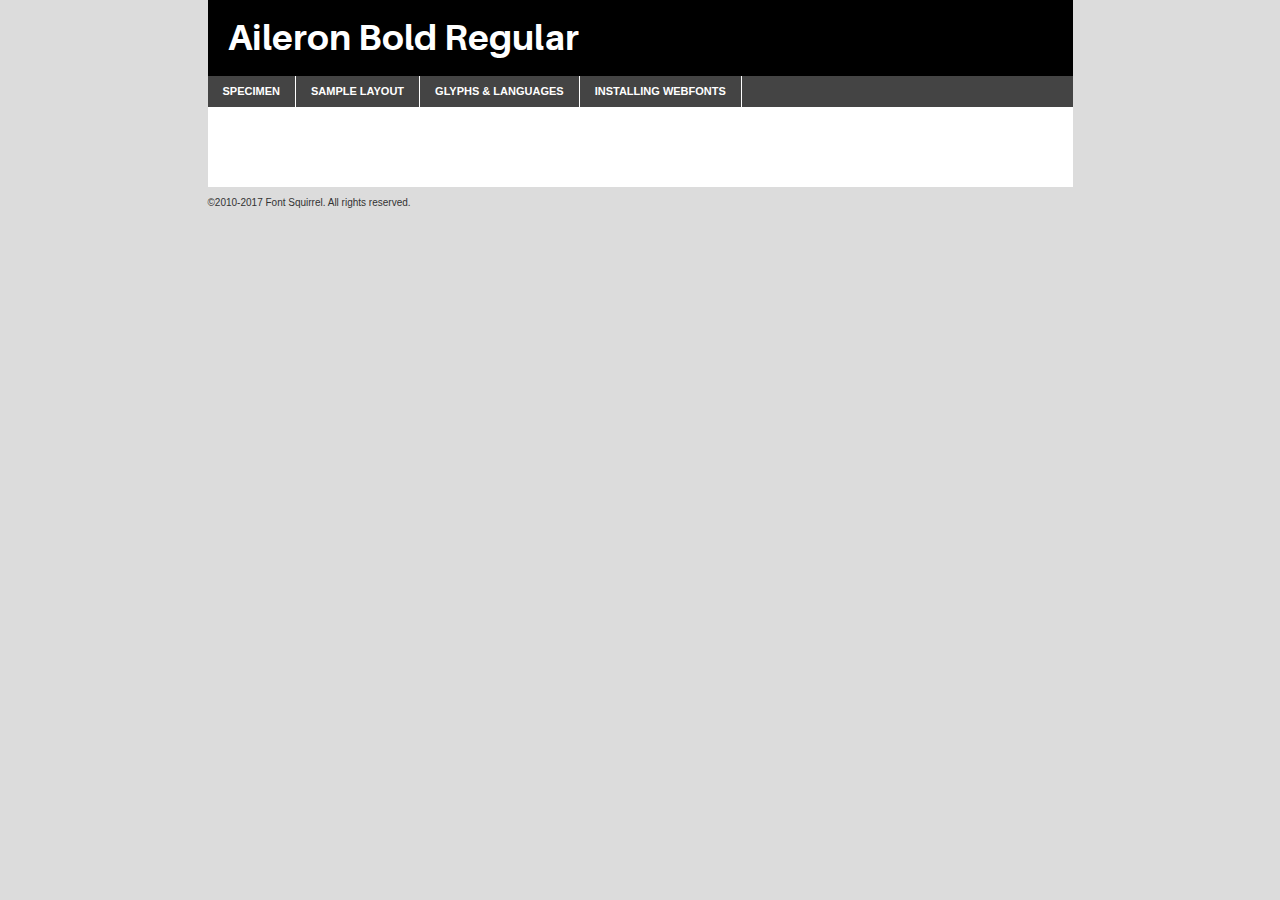
<file: font/aileron-bold-demo.html>
<!DOCTYPE html PUBLIC "-//W3C//DTD XHTML 1.0 Transitional//EN"
	"http://www.w3.org/TR/xhtml1/DTD/xhtml1-transitional.dtd">

<html xmlns="http://www.w3.org/1999/xhtml" xml:lang="en" lang="en">
<head>
	<meta http-equiv="Content-Type" content="text/html; charset=utf-8" />
	<script src="http://ajax.googleapis.com/ajax/libs/jquery/1.7.2/jquery.min.js" type="text/javascript" charset="utf-8"></script>
	<script type="text/javascript">
	(function($){$.fn.easyTabs=function(option){var param=jQuery.extend({fadeSpeed:"fast",defaultContent:1,activeClass:'active'},option);$(this).each(function(){var thisId="#"+this.id;if(param.defaultContent==''){param.defaultContent=1;}
	if(typeof param.defaultContent=="number")
	{var defaultTab=$(thisId+" .tabs li:eq("+(param.defaultContent-1)+") a").attr('href').substr(1);}else{var defaultTab=param.defaultContent;}
	$(thisId+" .tabs li a").each(function(){var tabToHide=$(this).attr('href').substr(1);$("#"+tabToHide).addClass('easytabs-tab-content');});hideAll();changeContent(defaultTab);function hideAll(){$(thisId+" .easytabs-tab-content").hide();}
	function changeContent(tabId){hideAll();$(thisId+" .tabs li").removeClass(param.activeClass);$(thisId+" .tabs li a[href=#"+tabId+"]").closest('li').addClass(param.activeClass);if(param.fadeSpeed!="none")
	{$(thisId+" #"+tabId).fadeIn(param.fadeSpeed);}else{$(thisId+" #"+tabId).show();}}
	$(thisId+" .tabs li").click(function(){var tabId=$(this).find('a').attr('href').substr(1);changeContent(tabId);return false;});});}})(jQuery);
	</script>
	<link rel="stylesheet" href="specimen_files/specimen_stylesheet.css" type="text/css" charset="utf-8" />
	<link rel="stylesheet" href="stylesheet.css" type="text/css" charset="utf-8" />

	<style type="text/css">
					body{
				font-family: 'aileronbold';
							}
		</style>

	<title>Aileron Bold Regular Specimen</title>
	
	
	<script type="text/javascript" charset="utf-8">
		$(document).ready(function() {
			$('#container').easyTabs({defaultContent:1});
		});
	</script>
</head>

<body>
<div id="container">
	<div id="header">
		Aileron Bold Regular	</div>
	<ul class="tabs">
		<li><a href="#specimen">Specimen</a></li>
		<li><a href="#layout">Sample Layout</a></li>
				<li><a href="#glyphs">Glyphs &amp; Languages</a></li>
		<li><a href="#installing">Installing Webfonts</a></li>
		
	</ul>
	
	<div id="main_content">

		
			<div id="specimen">
		
				<div class="section">
					<div class="grid12 firstcol">
						<div class="huge">AaBb</div>
					</div>
				</div>
		
				<div class="section">
					<div class="glyph_range">A&#x200B;B&#x200b;C&#x200b;D&#x200b;E&#x200b;F&#x200b;G&#x200b;H&#x200b;I&#x200b;J&#x200b;K&#x200b;L&#x200b;M&#x200b;N&#x200b;O&#x200b;P&#x200b;Q&#x200b;R&#x200b;S&#x200b;T&#x200b;U&#x200b;V&#x200b;W&#x200b;X&#x200b;Y&#x200b;Z&#x200b;a&#x200b;b&#x200b;c&#x200b;d&#x200b;e&#x200b;f&#x200b;g&#x200b;h&#x200b;i&#x200b;j&#x200b;k&#x200b;l&#x200b;m&#x200b;n&#x200b;o&#x200b;p&#x200b;q&#x200b;r&#x200b;s&#x200b;t&#x200b;u&#x200b;v&#x200b;w&#x200b;x&#x200b;y&#x200b;z&#x200b;1&#x200b;2&#x200b;3&#x200b;4&#x200b;5&#x200b;6&#x200b;7&#x200b;8&#x200b;9&#x200b;0&#x200b;&amp;&#x200b;.&#x200b;,&#x200b;?&#x200b;!&#x200b;&#64;&#x200b;(&#x200b;)&#x200b;#&#x200b;$&#x200b;%&#x200b;*&#x200b;+&#x200b;-&#x200b;=&#x200b;:&#x200b;;</div>
				</div>
				<div class="section">
					<div class="grid12 firstcol">
						<table class="sample_table">
							<tr><td>10</td><td class="size10">abcdefghijklmnopqrstuvwxyzABCDEFGHIJKLMNOPQRSTUVWXYZ0123456789abcdefghijklmnopqrstuvwxyzABCDEFGHIJKLMNOPQRSTUVWXYZ0123456789abcdefghijklmnopqrstuvwxyzABCDEFGHIJKLMNOPQRSTUVWXYZ</td></tr>
							<tr><td>11</td><td class="size11">abcdefghijklmnopqrstuvwxyzABCDEFGHIJKLMNOPQRSTUVWXYZ0123456789abcdefghijklmnopqrstuvwxyzABCDEFGHIJKLMNOPQRSTUVWXYZ0123456789abcdefghijklmnopqrstuvwxyzABCDEFGHIJKLMNOPQRSTUVWXYZ</td></tr>
							<tr><td>12</td><td class="size12">abcdefghijklmnopqrstuvwxyzABCDEFGHIJKLMNOPQRSTUVWXYZ0123456789abcdefghijklmnopqrstuvwxyzABCDEFGHIJKLMNOPQRSTUVWXYZ0123456789abcdefghijklmnopqrstuvwxyzABCDEFGHIJKLMNOPQRSTUVWXYZ</td></tr>
							<tr><td>13</td><td class="size13">abcdefghijklmnopqrstuvwxyzABCDEFGHIJKLMNOPQRSTUVWXYZ0123456789abcdefghijklmnopqrstuvwxyzABCDEFGHIJKLMNOPQRSTUVWXYZ0123456789abcdefghijklmnopqrstuvwxyzABCDEFGHIJKLMNOPQRSTUVWXYZ</td></tr>
							<tr><td>14</td><td class="size14">abcdefghijklmnopqrstuvwxyzABCDEFGHIJKLMNOPQRSTUVWXYZ0123456789abcdefghijklmnopqrstuvwxyzABCDEFGHIJKLMNOPQRSTUVWXYZ0123456789abcdefghijklmnopqrstuvwxyzABCDEFGHIJKLMNOPQRSTUVWXYZ</td></tr>
							<tr><td>16</td><td class="size16">abcdefghijklmnopqrstuvwxyzABCDEFGHIJKLMNOPQRSTUVWXYZ0123456789abcdefghijklmnopqrstuvwxyzABCDEFGHIJKLMNOPQRSTUVWXYZ</td></tr>
							<tr><td>18</td><td class="size18">abcdefghijklmnopqrstuvwxyzABCDEFGHIJKLMNOPQRSTUVWXYZ0123456789abcdefghijklmnopqrstuvwxyzABCDEFGHIJKLMNOPQRSTUVWXYZ</td></tr>
							<tr><td>20</td><td class="size20">abcdefghijklmnopqrstuvwxyzABCDEFGHIJKLMNOPQRSTUVWXYZ0123456789abcdefghijklmnopqrstuvwxyzABCDEFGHIJKLMNOPQRSTUVWXYZ</td></tr>
							<tr><td>24</td><td class="size24">abcdefghijklmnopqrstuvwxyzABCDEFGHIJKLMNOPQRSTUVWXYZ0123456789abcdefghijklmnopqrstuvwxyzABCDEFGHIJKLMNOPQRSTUVWXYZ</td></tr>
							<tr><td>30</td><td class="size30">abcdefghijklmnopqrstuvwxyzABCDEFGHIJKLMNOPQRSTUVWXYZ0123456789abcdefghijklmnopqrstuvwxyzABCDEFGHIJKLMNOPQRSTUVWXYZ</td></tr>
							<tr><td>36</td><td class="size36">abcdefghijklmnopqrstuvwxyzABCDEFGHIJKLMNOPQRSTUVWXYZ0123456789abcdefghijklmnopqrstuvwxyzABCDEFGHIJKLMNOPQRSTUVWXYZ</td></tr>
							<tr><td>48</td><td class="size48">abcdefghijklmnopqrstuvwxyzABCDEFGHIJKLMNOPQRSTUVWXYZ0123456789abcdefghijklmnopqrstuvwxyzABCDEFGHIJKLMNOPQRSTUVWXYZ</td></tr>
							<tr><td>60</td><td class="size60">abcdefghijklmnopqrstuvwxyzABCDEFGHIJKLMNOPQRSTUVWXYZ0123456789abcdefghijklmnopqrstuvwxyzABCDEFGHIJKLMNOPQRSTUVWXYZ</td></tr>
							<tr><td>72</td><td class="size72">abcdefghijklmnopqrstuvwxyzABCDEFGHIJKLMNOPQRSTUVWXYZ0123456789abcdefghijklmnopqrstuvwxyzABCDEFGHIJKLMNOPQRSTUVWXYZ</td></tr>
							<tr><td>90</td><td class="size90">abcdefghijklmnopqrstuvwxyzABCDEFGHIJKLMNOPQRSTUVWXYZ0123456789abcdefghijklmnopqrstuvwxyzABCDEFGHIJKLMNOPQRSTUVWXYZ</td></tr>
						</table>
				
					</div>
			
				</div>
		
		
		
								<div class="section" id="bodycomparison">


										<div id="xheight">
				<div class="fontbody">&#x25FC;&#x25FC;&#x25FC;&#x25FC;&#x25FC;&#x25FC;&#x25FC;&#x25FC;&#x25FC;&#x25FC;&#x25FC;&#x25FC;&#x25FC;&#x25FC;&#x25FC;&#x25FC;&#x25FC;&#x25FC;&#x25FC;&#x25FC;&#x25FC;&#x25FC;&#x25FC;&#x25FC;&#x25FC;&#x25FC;&#x25FC;&#x25FC;&#x25FC;&#x25FC;&#x25FC;&#x25FC;&#x25FC;&#x25FC;&#x25FC;&#x25FC;&#x25FC;&#x25FC;&#x25FC;&#x25FC;&#x25FC;&#x25FC;&#x25FC;&#x25FC;&#x25FC;&#x25FC;&#x25FC;&#x25FC;&#x25FC;&#x25FC;&#x25FC;&#x25FC;&#x25FC;&#x25FC;&#x25FC;&#x25FC;&#x25FC;&#x25FC;&#x25FC;&#x25FC;&#x25FC;&#x25FC;&#x25FC;&#x25FC;&#x25FC;&#x25FC;&#x25FC;&#x25FC;&#x25FC;&#x25FC;&#x25FC;&#x25FC;&#x25FC;&#x25FC;&#x25FC;&#x25FC;&#x25FC;&#x25FC;&#x25FC;&#x25FC;&#x25FC;&#x25FC;&#x25FC;&#x25FC;&#x25FC;&#x25FC;&#x25FC;&#x25FC;&#x25FC;&#x25FC;&#x25FC;&#x25FC;&#x25FC;&#x25FC;&#x25FC;&#x25FC;&#x25FC;&#x25FC;&#x25FC;body</div><div class="arialbody">body</div><div class="verdanabody">body</div><div class="georgiabody">body</div></div>
										<div class="fontbody" style="z-index:1">
											body<span>Aileron Bold Regular</span>
										</div>
										<div class="arialbody" style="z-index:1">
											body<span>Arial</span>
										</div>
										<div class="verdanabody" style="z-index:1">
											body<span>Verdana</span>
										</div>
										<div class="georgiabody" style="z-index:1">
											body<span>Georgia</span>
										</div>



								</div>
		
		
				<div class="section psample psample_row1" id="">
					
					<div class="grid2 firstcol">
						<p class="size10"><span>10.</span>Aenean lacinia bibendum nulla sed consectetur. Fusce dapibus, tellus ac cursus commodo, tortor mauris condimentum nibh, ut fermentum massa justo sit amet risus. Nullam id dolor id nibh ultricies vehicula ut id elit. Cum sociis natoque penatibus et magnis dis parturient montes, nascetur ridiculus mus. Nulla vitae elit libero, a pharetra augue.</p>
			
					</div>
					<div class="grid3">
						<p class="size11"><span>11.</span>Aenean lacinia bibendum nulla sed consectetur. Fusce dapibus, tellus ac cursus commodo, tortor mauris condimentum nibh, ut fermentum massa justo sit amet risus. Nullam id dolor id nibh ultricies vehicula ut id elit. Cum sociis natoque penatibus et magnis dis parturient montes, nascetur ridiculus mus. Nulla vitae elit libero, a pharetra augue.</p>
			
					</div>
					<div class="grid3">
						<p class="size12"><span>12.</span>Aenean lacinia bibendum nulla sed consectetur. Fusce dapibus, tellus ac cursus commodo, tortor mauris condimentum nibh, ut fermentum massa justo sit amet risus. Nullam id dolor id nibh ultricies vehicula ut id elit. Cum sociis natoque penatibus et magnis dis parturient montes, nascetur ridiculus mus. Nulla vitae elit libero, a pharetra augue.</p>
			
					</div>
					<div class="grid4">
						<p class="size13"><span>13.</span>Aenean lacinia bibendum nulla sed consectetur. Fusce dapibus, tellus ac cursus commodo, tortor mauris condimentum nibh, ut fermentum massa justo sit amet risus. Nullam id dolor id nibh ultricies vehicula ut id elit. Cum sociis natoque penatibus et magnis dis parturient montes, nascetur ridiculus mus. Nulla vitae elit libero, a pharetra augue.</p>
			
					</div>
					<div class="white_blend"></div>
					
				</div>
				<div class="section psample psample_row2" id="">
					<div class="grid3 firstcol">
						<p class="size14"><span>14.</span>Aenean lacinia bibendum nulla sed consectetur. Fusce dapibus, tellus ac cursus commodo, tortor mauris condimentum nibh, ut fermentum massa justo sit amet risus. Nullam id dolor id nibh ultricies vehicula ut id elit. Cum sociis natoque penatibus et magnis dis parturient montes, nascetur ridiculus mus. Nulla vitae elit libero, a pharetra augue.</p>
			
					</div>
					<div class="grid4">
						<p class="size16"><span>16.</span>Aenean lacinia bibendum nulla sed consectetur. Fusce dapibus, tellus ac cursus commodo, tortor mauris condimentum nibh, ut fermentum massa justo sit amet risus. Nullam id dolor id nibh ultricies vehicula ut id elit. Cum sociis natoque penatibus et magnis dis parturient montes, nascetur ridiculus mus. Nulla vitae elit libero, a pharetra augue.</p>
			
					</div>
					<div class="grid5">
						<p class="size18"><span>18.</span>Aenean lacinia bibendum nulla sed consectetur. Fusce dapibus, tellus ac cursus commodo, tortor mauris condimentum nibh, ut fermentum massa justo sit amet risus. Nullam id dolor id nibh ultricies vehicula ut id elit. Cum sociis natoque penatibus et magnis dis parturient montes, nascetur ridiculus mus. Nulla vitae elit libero, a pharetra augue.</p>
			
					</div>

					<div class="white_blend"></div>

				</div>
				
				<div class="section psample psample_row3" id="">
					<div class="grid5 firstcol">
						<p class="size20"><span>20.</span>Aenean lacinia bibendum nulla sed consectetur. Fusce dapibus, tellus ac cursus commodo, tortor mauris condimentum nibh, ut fermentum massa justo sit amet risus. Nullam id dolor id nibh ultricies vehicula ut id elit. Cum sociis natoque penatibus et magnis dis parturient montes, nascetur ridiculus mus. Nulla vitae elit libero, a pharetra augue.</p>
					</div>
					<div class="grid7">
						<p class="size24"><span>24.</span>Aenean lacinia bibendum nulla sed consectetur. Fusce dapibus, tellus ac cursus commodo, tortor mauris condimentum nibh, ut fermentum massa justo sit amet risus. Nullam id dolor id nibh ultricies vehicula ut id elit. Cum sociis natoque penatibus et magnis dis parturient montes, nascetur ridiculus mus. Nulla vitae elit libero, a pharetra augue.</p>
					</div>
					
					<div class="white_blend"></div>
					
				</div>
				
				<div class="section psample psample_row4" id="">
					<div class="grid12 firstcol">
						<p class="size30"><span>30.</span>Aenean lacinia bibendum nulla sed consectetur. Fusce dapibus, tellus ac cursus commodo, tortor mauris condimentum nibh, ut fermentum massa justo sit amet risus. Nullam id dolor id nibh ultricies vehicula ut id elit. Cum sociis natoque penatibus et magnis dis parturient montes, nascetur ridiculus mus. Nulla vitae elit libero, a pharetra augue.</p>
					</div>
					<div class="white_blend"></div>
					
				</div>
				
				
				
				<div class="section psample psample_row1 fullreverse">
					<div class="grid2 firstcol">
						<p class="size10"><span>10.</span>Aenean lacinia bibendum nulla sed consectetur. Fusce dapibus, tellus ac cursus commodo, tortor mauris condimentum nibh, ut fermentum massa justo sit amet risus. Nullam id dolor id nibh ultricies vehicula ut id elit. Cum sociis natoque penatibus et magnis dis parturient montes, nascetur ridiculus mus. Nulla vitae elit libero, a pharetra augue.</p>
			
					</div>
					<div class="grid3">
						<p class="size11"><span>11.</span>Aenean lacinia bibendum nulla sed consectetur. Fusce dapibus, tellus ac cursus commodo, tortor mauris condimentum nibh, ut fermentum massa justo sit amet risus. Nullam id dolor id nibh ultricies vehicula ut id elit. Cum sociis natoque penatibus et magnis dis parturient montes, nascetur ridiculus mus. Nulla vitae elit libero, a pharetra augue.</p>
			
					</div>
					<div class="grid3">
						<p class="size12"><span>12.</span>Aenean lacinia bibendum nulla sed consectetur. Fusce dapibus, tellus ac cursus commodo, tortor mauris condimentum nibh, ut fermentum massa justo sit amet risus. Nullam id dolor id nibh ultricies vehicula ut id elit. Cum sociis natoque penatibus et magnis dis parturient montes, nascetur ridiculus mus. Nulla vitae elit libero, a pharetra augue.</p>
			
					</div>
					<div class="grid4">
						<p class="size13"><span>13.</span>Aenean lacinia bibendum nulla sed consectetur. Fusce dapibus, tellus ac cursus commodo, tortor mauris condimentum nibh, ut fermentum massa justo sit amet risus. Nullam id dolor id nibh ultricies vehicula ut id elit. Cum sociis natoque penatibus et magnis dis parturient montes, nascetur ridiculus mus. Nulla vitae elit libero, a pharetra augue.</p>
			
					</div>
					<div class="black_blend"></div>
					
				</div>
				
				<div class="section psample psample_row2 fullreverse">
					<div class="grid3 firstcol">
						<p class="size14"><span>14.</span>Aenean lacinia bibendum nulla sed consectetur. Fusce dapibus, tellus ac cursus commodo, tortor mauris condimentum nibh, ut fermentum massa justo sit amet risus. Nullam id dolor id nibh ultricies vehicula ut id elit. Cum sociis natoque penatibus et magnis dis parturient montes, nascetur ridiculus mus. Nulla vitae elit libero, a pharetra augue.</p>
			
					</div>
					<div class="grid4">
						<p class="size16"><span>16.</span>Aenean lacinia bibendum nulla sed consectetur. Fusce dapibus, tellus ac cursus commodo, tortor mauris condimentum nibh, ut fermentum massa justo sit amet risus. Nullam id dolor id nibh ultricies vehicula ut id elit. Cum sociis natoque penatibus et magnis dis parturient montes, nascetur ridiculus mus. Nulla vitae elit libero, a pharetra augue.</p>
			
					</div>
					<div class="grid5">
						<p class="size18"><span>18.</span>Aenean lacinia bibendum nulla sed consectetur. Fusce dapibus, tellus ac cursus commodo, tortor mauris condimentum nibh, ut fermentum massa justo sit amet risus. Nullam id dolor id nibh ultricies vehicula ut id elit. Cum sociis natoque penatibus et magnis dis parturient montes, nascetur ridiculus mus. Nulla vitae elit libero, a pharetra augue.</p>
			
					</div>
					<div class="black_blend"></div>

				</div>
				
				<div class="section psample fullreverse psample_row3" id="">
					<div class="grid5 firstcol">
						<p class="size20"><span>20.</span>Aenean lacinia bibendum nulla sed consectetur. Fusce dapibus, tellus ac cursus commodo, tortor mauris condimentum nibh, ut fermentum massa justo sit amet risus. Nullam id dolor id nibh ultricies vehicula ut id elit. Cum sociis natoque penatibus et magnis dis parturient montes, nascetur ridiculus mus. Nulla vitae elit libero, a pharetra augue.</p>
					</div>
					<div class="grid7">
						<p class="size24"><span>24.</span>Aenean lacinia bibendum nulla sed consectetur. Fusce dapibus, tellus ac cursus commodo, tortor mauris condimentum nibh, ut fermentum massa justo sit amet risus. Nullam id dolor id nibh ultricies vehicula ut id elit. Cum sociis natoque penatibus et magnis dis parturient montes, nascetur ridiculus mus. Nulla vitae elit libero, a pharetra augue.</p>
					</div>
					
					<div class="black_blend"></div>
					
				</div>
				
				<div class="section psample fullreverse psample_row4" id="" style="border-bottom: 20px #000 solid;">
					<div class="grid12 firstcol">
						<p class="size30"><span>30.</span>Aenean lacinia bibendum nulla sed consectetur. Fusce dapibus, tellus ac cursus commodo, tortor mauris condimentum nibh, ut fermentum massa justo sit amet risus. Nullam id dolor id nibh ultricies vehicula ut id elit. Cum sociis natoque penatibus et magnis dis parturient montes, nascetur ridiculus mus. Nulla vitae elit libero, a pharetra augue.</p>
					</div>
					<div class="black_blend"></div>
					
				</div>
				
				
				
				
			</div>
			
			<div id="layout">
				
				<div class="section">
					
					<div class="grid12 firstcol">
						<h1>Lorem Ipsum Dolor</h1>
						<h2>Etiam porta sem malesuada magna mollis euismod</h2>
						
						<p class="byline">By <a href="#link">Aenean Lacinia</a></p>
					</div>
				</div>
				<div class="section">
					<div class="grid8 firstcol">
						<p class="large">Donec sed odio dui. Morbi leo risus, porta ac consectetur ac, vestibulum at eros. Fusce dapibus, tellus ac cursus commodo, tortor mauris condimentum nibh, ut fermentum massa justo sit amet risus. </p>

						
						<h3>Pellentesque ornare sem</h3>

						<p>Maecenas sed diam eget risus varius blandit sit amet non magna. Maecenas faucibus mollis interdum. Donec ullamcorper nulla non metus auctor fringilla. Nullam id dolor id nibh ultricies vehicula ut id elit. Nullam id dolor id nibh ultricies vehicula ut id elit. </p>

						<p>Aenean eu leo quam. Pellentesque ornare sem lacinia quam venenatis vestibulum. Lorem ipsum dolor sit amet, consectetur adipiscing elit. Cum sociis natoque penatibus et magnis dis parturient montes, nascetur ridiculus mus. </p>

						<p>Nulla vitae elit libero, a pharetra augue. Praesent commodo cursus magna, vel scelerisque nisl consectetur et. Aenean lacinia bibendum nulla sed consectetur. </p>

						<p>Nullam quis risus eget urna mollis ornare vel eu leo. Nullam quis risus eget urna mollis ornare vel eu leo. Maecenas sed diam eget risus varius blandit sit amet non magna. Donec ullamcorper nulla non metus auctor fringilla. </p>

						<h3>Cras mattis consectetur</h3>

						<p>Aenean eu leo quam. Pellentesque ornare sem lacinia quam venenatis vestibulum. Aenean lacinia bibendum nulla sed consectetur. Integer posuere erat a ante venenatis dapibus posuere velit aliquet. Cras mattis consectetur purus sit amet fermentum. </p>

						<p>Nullam id dolor id nibh ultricies vehicula ut id elit. Nullam quis risus eget urna mollis ornare vel eu leo. Cras mattis consectetur purus sit amet fermentum.</p>
					</div>
					
					<div class="grid4 sidebar">
						
						<div class="box reverse">
							<p class="last">Nullam quis risus eget urna mollis ornare vel eu leo. Donec ullamcorper nulla non metus auctor fringilla. Cras mattis consectetur purus sit amet fermentum. Sed posuere consectetur est at lobortis. Lorem ipsum dolor sit amet, consectetur adipiscing elit. </p>
						</div>
						
						<p class="caption">Maecenas sed diam eget risus varius.</p>

						<p>Vestibulum id ligula porta felis euismod semper. Integer posuere erat a ante venenatis dapibus posuere velit aliquet. Vestibulum id ligula porta felis euismod semper. Sed posuere consectetur est at lobortis. Maecenas sed diam eget risus varius blandit sit amet non magna. Fusce dapibus, tellus ac cursus commodo, tortor mauris condimentum nibh, ut fermentum massa justo sit amet risus. </p>

					

						<p>Duis mollis, est non commodo luctus, nisi erat porttitor ligula, eget lacinia odio sem nec elit. Aenean lacinia bibendum nulla sed consectetur. Vivamus sagittis lacus vel augue laoreet rutrum faucibus dolor auctor. Aenean lacinia bibendum nulla sed consectetur. Nullam quis risus eget urna mollis ornare vel eu leo. </p>

						<p>Praesent commodo cursus magna, vel scelerisque nisl consectetur et. Donec ullamcorper nulla non metus auctor fringilla. Maecenas faucibus mollis interdum. Fusce dapibus, tellus ac cursus commodo, tortor mauris condimentum nibh, ut fermentum massa justo sit amet risus. </p>

					</div>
				</div>
				
			</div>


			



		<div id="glyphs">
			<div class="section">
				<div class="grid12 firstcol">
			
				<h1>Language Support</h1>
				<p>The subset of Aileron Bold Regular in this kit supports the following languages:<br />
			
					Albanian, Basque, Breton, Chamorro, Danish, Dutch, English, Faroese, Finnish, French, Frisian, Galician, German, Icelandic, Italian, Malagasy, Norwegian, Portuguese, Spanish, Alsatian, Aragonese, Arapaho, Arrernte, Asturian, Aymara, Bislama, Cebuano, Corsican, Fijian, French_creole, Genoese, Gilbertese, Greenlandic, Haitian_creole, Hiligaynon, Hmong, Hopi, Ibanag, Iloko_ilokano, Indonesian, Interglossa_glosa, Interlingua, Irish_gaelic, Jerriais, Lojban, Lombard, Luxembourgeois, Manx, Mohawk, Norfolk_pitcairnese, Occitan, Oromo, Pangasinan, Papiamento, Piedmontese, Potawatomi, Rhaeto-romance, Romansh, Rotokas, Sami_lule, Samoan, Sardinian, Scots_gaelic, Seychelles_creole, Shona, Sicilian, Somali, Southern_ndebele, Swahili, Swati_swazi, Tagalog_filipino_pilipino, Tetum, Tok_pisin, Uyghur_latinized, Volapuk, Walloon, Warlpiri, Xhosa, Yapese, Zulu, Latinbasic, Ubasic, Demo				</p>
				<h1>Glyph Chart</h1>
				<p>The subset of Aileron Bold Regular in this kit includes all the glyphs listed below. Unicode entities are included above each glyph to help you insert individual characters into your layout.</p>
				<div id="glyph_chart">
			
																				 <div><p>&amp;#32;</p>&#32;</div>
																				 <div><p>&amp;#33;</p>&#33;</div>
																				 <div><p>&amp;#34;</p>&#34;</div>
																				 <div><p>&amp;#35;</p>&#35;</div>
																				 <div><p>&amp;#36;</p>&#36;</div>
																				 <div><p>&amp;#37;</p>&#37;</div>
																				 <div><p>&amp;#38;</p>&#38;</div>
																				 <div><p>&amp;#39;</p>&#39;</div>
																				 <div><p>&amp;#40;</p>&#40;</div>
																				 <div><p>&amp;#41;</p>&#41;</div>
																				 <div><p>&amp;#42;</p>&#42;</div>
																				 <div><p>&amp;#43;</p>&#43;</div>
																				 <div><p>&amp;#44;</p>&#44;</div>
																				 <div><p>&amp;#45;</p>&#45;</div>
																				 <div><p>&amp;#46;</p>&#46;</div>
																				 <div><p>&amp;#47;</p>&#47;</div>
																				 <div><p>&amp;#48;</p>&#48;</div>
																				 <div><p>&amp;#49;</p>&#49;</div>
																				 <div><p>&amp;#50;</p>&#50;</div>
																				 <div><p>&amp;#51;</p>&#51;</div>
																				 <div><p>&amp;#52;</p>&#52;</div>
																				 <div><p>&amp;#53;</p>&#53;</div>
																				 <div><p>&amp;#54;</p>&#54;</div>
																				 <div><p>&amp;#55;</p>&#55;</div>
																				 <div><p>&amp;#56;</p>&#56;</div>
																				 <div><p>&amp;#57;</p>&#57;</div>
																				 <div><p>&amp;#58;</p>&#58;</div>
																				 <div><p>&amp;#59;</p>&#59;</div>
																				 <div><p>&amp;#60;</p>&#60;</div>
																				 <div><p>&amp;#61;</p>&#61;</div>
																				 <div><p>&amp;#62;</p>&#62;</div>
																				 <div><p>&amp;#63;</p>&#63;</div>
																				 <div><p>&amp;#64;</p>&#64;</div>
																				 <div><p>&amp;#65;</p>&#65;</div>
																				 <div><p>&amp;#66;</p>&#66;</div>
																				 <div><p>&amp;#67;</p>&#67;</div>
																				 <div><p>&amp;#68;</p>&#68;</div>
																				 <div><p>&amp;#69;</p>&#69;</div>
																				 <div><p>&amp;#70;</p>&#70;</div>
																				 <div><p>&amp;#71;</p>&#71;</div>
																				 <div><p>&amp;#72;</p>&#72;</div>
																				 <div><p>&amp;#73;</p>&#73;</div>
																				 <div><p>&amp;#74;</p>&#74;</div>
																				 <div><p>&amp;#75;</p>&#75;</div>
																				 <div><p>&amp;#76;</p>&#76;</div>
																				 <div><p>&amp;#77;</p>&#77;</div>
																				 <div><p>&amp;#78;</p>&#78;</div>
																				 <div><p>&amp;#79;</p>&#79;</div>
																				 <div><p>&amp;#80;</p>&#80;</div>
																				 <div><p>&amp;#81;</p>&#81;</div>
																				 <div><p>&amp;#82;</p>&#82;</div>
																				 <div><p>&amp;#83;</p>&#83;</div>
																				 <div><p>&amp;#84;</p>&#84;</div>
																				 <div><p>&amp;#85;</p>&#85;</div>
																				 <div><p>&amp;#86;</p>&#86;</div>
																				 <div><p>&amp;#87;</p>&#87;</div>
																				 <div><p>&amp;#88;</p>&#88;</div>
																				 <div><p>&amp;#89;</p>&#89;</div>
																				 <div><p>&amp;#90;</p>&#90;</div>
																				 <div><p>&amp;#91;</p>&#91;</div>
																				 <div><p>&amp;#92;</p>&#92;</div>
																				 <div><p>&amp;#93;</p>&#93;</div>
																				 <div><p>&amp;#94;</p>&#94;</div>
																				 <div><p>&amp;#95;</p>&#95;</div>
																				 <div><p>&amp;#96;</p>&#96;</div>
																				 <div><p>&amp;#97;</p>&#97;</div>
																				 <div><p>&amp;#98;</p>&#98;</div>
																				 <div><p>&amp;#99;</p>&#99;</div>
																				 <div><p>&amp;#100;</p>&#100;</div>
																				 <div><p>&amp;#101;</p>&#101;</div>
																				 <div><p>&amp;#102;</p>&#102;</div>
																				 <div><p>&amp;#103;</p>&#103;</div>
																				 <div><p>&amp;#104;</p>&#104;</div>
																				 <div><p>&amp;#105;</p>&#105;</div>
																				 <div><p>&amp;#106;</p>&#106;</div>
																				 <div><p>&amp;#107;</p>&#107;</div>
																				 <div><p>&amp;#108;</p>&#108;</div>
																				 <div><p>&amp;#109;</p>&#109;</div>
																				 <div><p>&amp;#110;</p>&#110;</div>
																				 <div><p>&amp;#111;</p>&#111;</div>
																				 <div><p>&amp;#112;</p>&#112;</div>
																				 <div><p>&amp;#113;</p>&#113;</div>
																				 <div><p>&amp;#114;</p>&#114;</div>
																				 <div><p>&amp;#115;</p>&#115;</div>
																				 <div><p>&amp;#116;</p>&#116;</div>
																				 <div><p>&amp;#117;</p>&#117;</div>
																				 <div><p>&amp;#118;</p>&#118;</div>
																				 <div><p>&amp;#119;</p>&#119;</div>
																				 <div><p>&amp;#120;</p>&#120;</div>
																				 <div><p>&amp;#121;</p>&#121;</div>
																				 <div><p>&amp;#122;</p>&#122;</div>
																				 <div><p>&amp;#123;</p>&#123;</div>
																				 <div><p>&amp;#124;</p>&#124;</div>
																				 <div><p>&amp;#125;</p>&#125;</div>
																				 <div><p>&amp;#126;</p>&#126;</div>
																				 <div><p>&amp;#160;</p>&#160;</div>
																				 <div><p>&amp;#161;</p>&#161;</div>
																				 <div><p>&amp;#162;</p>&#162;</div>
																				 <div><p>&amp;#163;</p>&#163;</div>
																				 <div><p>&amp;#164;</p>&#164;</div>
																				 <div><p>&amp;#165;</p>&#165;</div>
																				 <div><p>&amp;#166;</p>&#166;</div>
																				 <div><p>&amp;#167;</p>&#167;</div>
																				 <div><p>&amp;#168;</p>&#168;</div>
																				 <div><p>&amp;#169;</p>&#169;</div>
																				 <div><p>&amp;#171;</p>&#171;</div>
																				 <div><p>&amp;#172;</p>&#172;</div>
																				 <div><p>&amp;#173;</p>&#173;</div>
																				 <div><p>&amp;#174;</p>&#174;</div>
																				 <div><p>&amp;#175;</p>&#175;</div>
																				 <div><p>&amp;#176;</p>&#176;</div>
																				 <div><p>&amp;#177;</p>&#177;</div>
																				 <div><p>&amp;#180;</p>&#180;</div>
																				 <div><p>&amp;#182;</p>&#182;</div>
																				 <div><p>&amp;#183;</p>&#183;</div>
																				 <div><p>&amp;#184;</p>&#184;</div>
																				 <div><p>&amp;#187;</p>&#187;</div>
																				 <div><p>&amp;#191;</p>&#191;</div>
																				 <div><p>&amp;#192;</p>&#192;</div>
																				 <div><p>&amp;#193;</p>&#193;</div>
																				 <div><p>&amp;#194;</p>&#194;</div>
																				 <div><p>&amp;#195;</p>&#195;</div>
																				 <div><p>&amp;#196;</p>&#196;</div>
																				 <div><p>&amp;#197;</p>&#197;</div>
																				 <div><p>&amp;#198;</p>&#198;</div>
																				 <div><p>&amp;#199;</p>&#199;</div>
																				 <div><p>&amp;#200;</p>&#200;</div>
																				 <div><p>&amp;#201;</p>&#201;</div>
																				 <div><p>&amp;#202;</p>&#202;</div>
																				 <div><p>&amp;#203;</p>&#203;</div>
																				 <div><p>&amp;#204;</p>&#204;</div>
																				 <div><p>&amp;#205;</p>&#205;</div>
																				 <div><p>&amp;#206;</p>&#206;</div>
																				 <div><p>&amp;#207;</p>&#207;</div>
																				 <div><p>&amp;#208;</p>&#208;</div>
																				 <div><p>&amp;#209;</p>&#209;</div>
																				 <div><p>&amp;#210;</p>&#210;</div>
																				 <div><p>&amp;#211;</p>&#211;</div>
																				 <div><p>&amp;#212;</p>&#212;</div>
																				 <div><p>&amp;#213;</p>&#213;</div>
																				 <div><p>&amp;#214;</p>&#214;</div>
																				 <div><p>&amp;#215;</p>&#215;</div>
																				 <div><p>&amp;#216;</p>&#216;</div>
																				 <div><p>&amp;#217;</p>&#217;</div>
																				 <div><p>&amp;#218;</p>&#218;</div>
																				 <div><p>&amp;#219;</p>&#219;</div>
																				 <div><p>&amp;#220;</p>&#220;</div>
																				 <div><p>&amp;#221;</p>&#221;</div>
																				 <div><p>&amp;#222;</p>&#222;</div>
																				 <div><p>&amp;#223;</p>&#223;</div>
																				 <div><p>&amp;#224;</p>&#224;</div>
																				 <div><p>&amp;#225;</p>&#225;</div>
																				 <div><p>&amp;#226;</p>&#226;</div>
																				 <div><p>&amp;#227;</p>&#227;</div>
																				 <div><p>&amp;#228;</p>&#228;</div>
																				 <div><p>&amp;#229;</p>&#229;</div>
																				 <div><p>&amp;#230;</p>&#230;</div>
																				 <div><p>&amp;#231;</p>&#231;</div>
																				 <div><p>&amp;#232;</p>&#232;</div>
																				 <div><p>&amp;#233;</p>&#233;</div>
																				 <div><p>&amp;#234;</p>&#234;</div>
																				 <div><p>&amp;#235;</p>&#235;</div>
																				 <div><p>&amp;#236;</p>&#236;</div>
																				 <div><p>&amp;#237;</p>&#237;</div>
																				 <div><p>&amp;#238;</p>&#238;</div>
																				 <div><p>&amp;#239;</p>&#239;</div>
																				 <div><p>&amp;#240;</p>&#240;</div>
																				 <div><p>&amp;#241;</p>&#241;</div>
																				 <div><p>&amp;#242;</p>&#242;</div>
																				 <div><p>&amp;#243;</p>&#243;</div>
																				 <div><p>&amp;#244;</p>&#244;</div>
																				 <div><p>&amp;#245;</p>&#245;</div>
																				 <div><p>&amp;#246;</p>&#246;</div>
																				 <div><p>&amp;#247;</p>&#247;</div>
																				 <div><p>&amp;#248;</p>&#248;</div>
																				 <div><p>&amp;#249;</p>&#249;</div>
																				 <div><p>&amp;#250;</p>&#250;</div>
																				 <div><p>&amp;#251;</p>&#251;</div>
																				 <div><p>&amp;#252;</p>&#252;</div>
																				 <div><p>&amp;#253;</p>&#253;</div>
																				 <div><p>&amp;#254;</p>&#254;</div>
																				 <div><p>&amp;#255;</p>&#255;</div>
																				 <div><p>&amp;#338;</p>&#338;</div>
																				 <div><p>&amp;#339;</p>&#339;</div>
																				 <div><p>&amp;#376;</p>&#376;</div>
																				 <div><p>&amp;#710;</p>&#710;</div>
																				 <div><p>&amp;#732;</p>&#732;</div>
																				 <div><p>&amp;#8192;</p>&#8192;</div>
																				 <div><p>&amp;#8193;</p>&#8193;</div>
																				 <div><p>&amp;#8194;</p>&#8194;</div>
																				 <div><p>&amp;#8195;</p>&#8195;</div>
																				 <div><p>&amp;#8196;</p>&#8196;</div>
																				 <div><p>&amp;#8197;</p>&#8197;</div>
																				 <div><p>&amp;#8198;</p>&#8198;</div>
																				 <div><p>&amp;#8199;</p>&#8199;</div>
																				 <div><p>&amp;#8200;</p>&#8200;</div>
																				 <div><p>&amp;#8201;</p>&#8201;</div>
																				 <div><p>&amp;#8202;</p>&#8202;</div>
																				 <div><p>&amp;#8208;</p>&#8208;</div>
																				 <div><p>&amp;#8209;</p>&#8209;</div>
																				 <div><p>&amp;#8210;</p>&#8210;</div>
																				 <div><p>&amp;#8211;</p>&#8211;</div>
																				 <div><p>&amp;#8212;</p>&#8212;</div>
																				 <div><p>&amp;#8216;</p>&#8216;</div>
																				 <div><p>&amp;#8217;</p>&#8217;</div>
																				 <div><p>&amp;#8218;</p>&#8218;</div>
																				 <div><p>&amp;#8220;</p>&#8220;</div>
																				 <div><p>&amp;#8221;</p>&#8221;</div>
																				 <div><p>&amp;#8222;</p>&#8222;</div>
																				 <div><p>&amp;#8226;</p>&#8226;</div>
																				 <div><p>&amp;#8230;</p>&#8230;</div>
																				 <div><p>&amp;#8239;</p>&#8239;</div>
																				 <div><p>&amp;#8249;</p>&#8249;</div>
																				 <div><p>&amp;#8250;</p>&#8250;</div>
																				 <div><p>&amp;#8287;</p>&#8287;</div>
																				 <div><p>&amp;#8364;</p>&#8364;</div>
																				 <div><p>&amp;#8482;</p>&#8482;</div>
																				 <div><p>&amp;#9724;</p>&#9724;</div>
																				 <div><p>&amp;#64257;</p>&#64257;</div>
																				 <div><p>&amp;#64258;</p>&#64258;</div>
																																																</div>	
				</div>
		
		
			</div>
		</div>
		
		
		<div id="specs">
			
		</div>
	
		<div id="installing">
			<div class="section">
				<div class="grid7 firstcol">
					<h1>Installing Webfonts</h1>
					
					<p>Webfonts are supported by all major browser platforms but not all in the same way. There are currently four different font formats that must be included in order to target all browsers. This includes TTF, WOFF, EOT and SVG.</p>
					
					<h2>1. Upload your webfonts</h2>
					<p>You must upload your webfont kit to your website. They should be in or near the same directory as your CSS files.</p>
					
					<h2>2. Include the webfont stylesheet</h2>
					<p>A special CSS @font-face declaration helps the various browsers select the appropriate font it needs without causing you a bunch of headaches. Learn more about this syntax by reading the <a href="https://www.fontspring.com/blog/further-hardening-of-the-bulletproof-syntax">Fontspring blog post</a> about it. The code for it is as follows:</p>


<code>
@font-face{ 
	font-family: 'MyWebFont';
	src: url('WebFont.eot');
	src: url('WebFont.eot?#iefix') format('embedded-opentype'),
	     url('WebFont.woff') format('woff'),
	     url('WebFont.ttf') format('truetype'),
	     url('WebFont.svg#webfont') format('svg');
}
</code>

	<p>We've already gone ahead and generated the code for you. All you have to do is link to the stylesheet in your HTML, like this:</p>
	<code>&lt;link rel=&quot;stylesheet&quot; href=&quot;stylesheet.css&quot; type=&quot;text/css&quot; charset=&quot;utf-8&quot; /&gt;</code>

					<h2>3. Modify your own stylesheet</h2>
					<p>To take advantage of your new fonts, you must tell your stylesheet to use them. Look at the original @font-face declaration above and find the property called "font-family." The name linked there will be what you use to reference the font. Prepend that webfont name to the font stack in the "font-family" property, inside the selector you want to change. For example:</p>
<code>p { font-family: 'WebFont', Arial, sans-serif; }</code>

<h2>4. Test</h2>
<p>Getting webfonts to work cross-browser <em>can</em> be tricky. Use the information in the sidebar to help you if you find that fonts aren't loading in a particular browser.</p>
				</div>
				
				<div class="grid5 sidebar">
					<div class="box">
						<h2>Troubleshooting<br />Font-Face Problems</h2>
						<p>Having trouble getting your webfonts to load in your new website? Here are some tips to sort out what might be the problem.</p>

						<h3>Fonts not showing in any browser</h3>

						<p>This sounds like you need to work on the plumbing. You either did not upload the fonts to the correct directory, or you did not link the fonts properly in the CSS. If you've confirmed that all this is correct and you still have a problem, take a look at your .htaccess file and see if requests are getting intercepted.</p>

						<h3>Fonts not loading in iPhone or iPad</h3>

						<p>The most common problem here is that you are serving the fonts from an IIS server. IIS refuses to serve files that have unknown MIME types. If that is the case, you must set the MIME type for SVG to "image/svg+xml" in the server settings. Follow these instructions from Microsoft if you need help.</p>

						<h3>Fonts not loading in Firefox</h3>

						<p>The primary reason for this failure? You are still using a version Firefox older than 3.5. So upgrade already! If that isn't it, then you are very likely serving fonts from a different domain. Firefox requires that all font assets be served from the same domain. Lastly it is possible that you need to add WOFF to your list of MIME types (if you are serving via IIS.)</p>

						<h3>Fonts not loading in IE</h3>

						<p>Are you looking at Internet Explorer on an actual Windows machine or are you cheating by using a service like Adobe BrowserLab? Many of these screenshot services do not render @font-face for IE. Best to test it on a real machine.</p>

						<h3>Fonts not loading in IE9</h3>

						<p>IE9, like Firefox, requires that fonts be served from the same domain as the website. Make sure that is the case.</p>
					</div>
				</div>
			</div>
			
		</div>
	
	</div>
	<div id="footer">
		<p>&copy;2010-2017 Font Squirrel. All rights reserved.</p>
	</div>
</div>
</body>
</html>
</file>
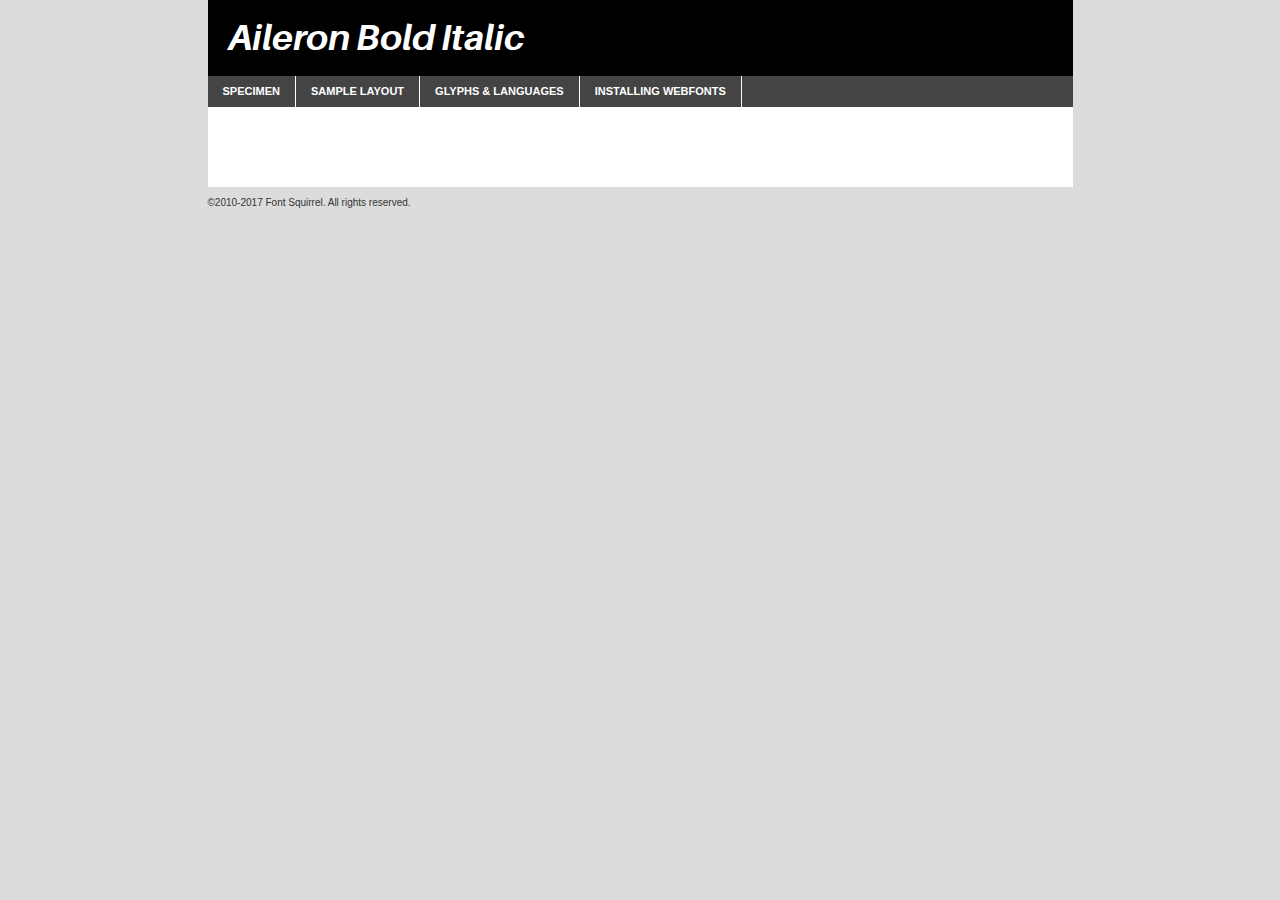
<file: font/aileron-bolditalic-demo.html>
<!DOCTYPE html PUBLIC "-//W3C//DTD XHTML 1.0 Transitional//EN"
	"http://www.w3.org/TR/xhtml1/DTD/xhtml1-transitional.dtd">

<html xmlns="http://www.w3.org/1999/xhtml" xml:lang="en" lang="en">
<head>
	<meta http-equiv="Content-Type" content="text/html; charset=utf-8" />
	<script src="http://ajax.googleapis.com/ajax/libs/jquery/1.7.2/jquery.min.js" type="text/javascript" charset="utf-8"></script>
	<script type="text/javascript">
	(function($){$.fn.easyTabs=function(option){var param=jQuery.extend({fadeSpeed:"fast",defaultContent:1,activeClass:'active'},option);$(this).each(function(){var thisId="#"+this.id;if(param.defaultContent==''){param.defaultContent=1;}
	if(typeof param.defaultContent=="number")
	{var defaultTab=$(thisId+" .tabs li:eq("+(param.defaultContent-1)+") a").attr('href').substr(1);}else{var defaultTab=param.defaultContent;}
	$(thisId+" .tabs li a").each(function(){var tabToHide=$(this).attr('href').substr(1);$("#"+tabToHide).addClass('easytabs-tab-content');});hideAll();changeContent(defaultTab);function hideAll(){$(thisId+" .easytabs-tab-content").hide();}
	function changeContent(tabId){hideAll();$(thisId+" .tabs li").removeClass(param.activeClass);$(thisId+" .tabs li a[href=#"+tabId+"]").closest('li').addClass(param.activeClass);if(param.fadeSpeed!="none")
	{$(thisId+" #"+tabId).fadeIn(param.fadeSpeed);}else{$(thisId+" #"+tabId).show();}}
	$(thisId+" .tabs li").click(function(){var tabId=$(this).find('a').attr('href').substr(1);changeContent(tabId);return false;});});}})(jQuery);
	</script>
	<link rel="stylesheet" href="specimen_files/specimen_stylesheet.css" type="text/css" charset="utf-8" />
	<link rel="stylesheet" href="stylesheet.css" type="text/css" charset="utf-8" />

	<style type="text/css">
					body{
				font-family: 'aileronbold_italic';
							}
		</style>

	<title>Aileron Bold Italic Specimen</title>
	
	
	<script type="text/javascript" charset="utf-8">
		$(document).ready(function() {
			$('#container').easyTabs({defaultContent:1});
		});
	</script>
</head>

<body>
<div id="container">
	<div id="header">
		Aileron Bold Italic	</div>
	<ul class="tabs">
		<li><a href="#specimen">Specimen</a></li>
		<li><a href="#layout">Sample Layout</a></li>
				<li><a href="#glyphs">Glyphs &amp; Languages</a></li>
		<li><a href="#installing">Installing Webfonts</a></li>
		
	</ul>
	
	<div id="main_content">

		
			<div id="specimen">
		
				<div class="section">
					<div class="grid12 firstcol">
						<div class="huge">AaBb</div>
					</div>
				</div>
		
				<div class="section">
					<div class="glyph_range">A&#x200B;B&#x200b;C&#x200b;D&#x200b;E&#x200b;F&#x200b;G&#x200b;H&#x200b;I&#x200b;J&#x200b;K&#x200b;L&#x200b;M&#x200b;N&#x200b;O&#x200b;P&#x200b;Q&#x200b;R&#x200b;S&#x200b;T&#x200b;U&#x200b;V&#x200b;W&#x200b;X&#x200b;Y&#x200b;Z&#x200b;a&#x200b;b&#x200b;c&#x200b;d&#x200b;e&#x200b;f&#x200b;g&#x200b;h&#x200b;i&#x200b;j&#x200b;k&#x200b;l&#x200b;m&#x200b;n&#x200b;o&#x200b;p&#x200b;q&#x200b;r&#x200b;s&#x200b;t&#x200b;u&#x200b;v&#x200b;w&#x200b;x&#x200b;y&#x200b;z&#x200b;1&#x200b;2&#x200b;3&#x200b;4&#x200b;5&#x200b;6&#x200b;7&#x200b;8&#x200b;9&#x200b;0&#x200b;&amp;&#x200b;.&#x200b;,&#x200b;?&#x200b;!&#x200b;&#64;&#x200b;(&#x200b;)&#x200b;#&#x200b;$&#x200b;%&#x200b;*&#x200b;+&#x200b;-&#x200b;=&#x200b;:&#x200b;;</div>
				</div>
				<div class="section">
					<div class="grid12 firstcol">
						<table class="sample_table">
							<tr><td>10</td><td class="size10">abcdefghijklmnopqrstuvwxyzABCDEFGHIJKLMNOPQRSTUVWXYZ0123456789abcdefghijklmnopqrstuvwxyzABCDEFGHIJKLMNOPQRSTUVWXYZ0123456789abcdefghijklmnopqrstuvwxyzABCDEFGHIJKLMNOPQRSTUVWXYZ</td></tr>
							<tr><td>11</td><td class="size11">abcdefghijklmnopqrstuvwxyzABCDEFGHIJKLMNOPQRSTUVWXYZ0123456789abcdefghijklmnopqrstuvwxyzABCDEFGHIJKLMNOPQRSTUVWXYZ0123456789abcdefghijklmnopqrstuvwxyzABCDEFGHIJKLMNOPQRSTUVWXYZ</td></tr>
							<tr><td>12</td><td class="size12">abcdefghijklmnopqrstuvwxyzABCDEFGHIJKLMNOPQRSTUVWXYZ0123456789abcdefghijklmnopqrstuvwxyzABCDEFGHIJKLMNOPQRSTUVWXYZ0123456789abcdefghijklmnopqrstuvwxyzABCDEFGHIJKLMNOPQRSTUVWXYZ</td></tr>
							<tr><td>13</td><td class="size13">abcdefghijklmnopqrstuvwxyzABCDEFGHIJKLMNOPQRSTUVWXYZ0123456789abcdefghijklmnopqrstuvwxyzABCDEFGHIJKLMNOPQRSTUVWXYZ0123456789abcdefghijklmnopqrstuvwxyzABCDEFGHIJKLMNOPQRSTUVWXYZ</td></tr>
							<tr><td>14</td><td class="size14">abcdefghijklmnopqrstuvwxyzABCDEFGHIJKLMNOPQRSTUVWXYZ0123456789abcdefghijklmnopqrstuvwxyzABCDEFGHIJKLMNOPQRSTUVWXYZ0123456789abcdefghijklmnopqrstuvwxyzABCDEFGHIJKLMNOPQRSTUVWXYZ</td></tr>
							<tr><td>16</td><td class="size16">abcdefghijklmnopqrstuvwxyzABCDEFGHIJKLMNOPQRSTUVWXYZ0123456789abcdefghijklmnopqrstuvwxyzABCDEFGHIJKLMNOPQRSTUVWXYZ</td></tr>
							<tr><td>18</td><td class="size18">abcdefghijklmnopqrstuvwxyzABCDEFGHIJKLMNOPQRSTUVWXYZ0123456789abcdefghijklmnopqrstuvwxyzABCDEFGHIJKLMNOPQRSTUVWXYZ</td></tr>
							<tr><td>20</td><td class="size20">abcdefghijklmnopqrstuvwxyzABCDEFGHIJKLMNOPQRSTUVWXYZ0123456789abcdefghijklmnopqrstuvwxyzABCDEFGHIJKLMNOPQRSTUVWXYZ</td></tr>
							<tr><td>24</td><td class="size24">abcdefghijklmnopqrstuvwxyzABCDEFGHIJKLMNOPQRSTUVWXYZ0123456789abcdefghijklmnopqrstuvwxyzABCDEFGHIJKLMNOPQRSTUVWXYZ</td></tr>
							<tr><td>30</td><td class="size30">abcdefghijklmnopqrstuvwxyzABCDEFGHIJKLMNOPQRSTUVWXYZ0123456789abcdefghijklmnopqrstuvwxyzABCDEFGHIJKLMNOPQRSTUVWXYZ</td></tr>
							<tr><td>36</td><td class="size36">abcdefghijklmnopqrstuvwxyzABCDEFGHIJKLMNOPQRSTUVWXYZ0123456789abcdefghijklmnopqrstuvwxyzABCDEFGHIJKLMNOPQRSTUVWXYZ</td></tr>
							<tr><td>48</td><td class="size48">abcdefghijklmnopqrstuvwxyzABCDEFGHIJKLMNOPQRSTUVWXYZ0123456789abcdefghijklmnopqrstuvwxyzABCDEFGHIJKLMNOPQRSTUVWXYZ</td></tr>
							<tr><td>60</td><td class="size60">abcdefghijklmnopqrstuvwxyzABCDEFGHIJKLMNOPQRSTUVWXYZ0123456789abcdefghijklmnopqrstuvwxyzABCDEFGHIJKLMNOPQRSTUVWXYZ</td></tr>
							<tr><td>72</td><td class="size72">abcdefghijklmnopqrstuvwxyzABCDEFGHIJKLMNOPQRSTUVWXYZ0123456789abcdefghijklmnopqrstuvwxyzABCDEFGHIJKLMNOPQRSTUVWXYZ</td></tr>
							<tr><td>90</td><td class="size90">abcdefghijklmnopqrstuvwxyzABCDEFGHIJKLMNOPQRSTUVWXYZ0123456789abcdefghijklmnopqrstuvwxyzABCDEFGHIJKLMNOPQRSTUVWXYZ</td></tr>
						</table>
				
					</div>
			
				</div>
		
		
		
								<div class="section" id="bodycomparison">


										<div id="xheight">
				<div class="fontbody">&#x25FC;&#x25FC;&#x25FC;&#x25FC;&#x25FC;&#x25FC;&#x25FC;&#x25FC;&#x25FC;&#x25FC;&#x25FC;&#x25FC;&#x25FC;&#x25FC;&#x25FC;&#x25FC;&#x25FC;&#x25FC;&#x25FC;&#x25FC;&#x25FC;&#x25FC;&#x25FC;&#x25FC;&#x25FC;&#x25FC;&#x25FC;&#x25FC;&#x25FC;&#x25FC;&#x25FC;&#x25FC;&#x25FC;&#x25FC;&#x25FC;&#x25FC;&#x25FC;&#x25FC;&#x25FC;&#x25FC;&#x25FC;&#x25FC;&#x25FC;&#x25FC;&#x25FC;&#x25FC;&#x25FC;&#x25FC;&#x25FC;&#x25FC;&#x25FC;&#x25FC;&#x25FC;&#x25FC;&#x25FC;&#x25FC;&#x25FC;&#x25FC;&#x25FC;&#x25FC;&#x25FC;&#x25FC;&#x25FC;&#x25FC;&#x25FC;&#x25FC;&#x25FC;&#x25FC;&#x25FC;&#x25FC;&#x25FC;&#x25FC;&#x25FC;&#x25FC;&#x25FC;&#x25FC;&#x25FC;&#x25FC;&#x25FC;&#x25FC;&#x25FC;&#x25FC;&#x25FC;&#x25FC;&#x25FC;&#x25FC;&#x25FC;&#x25FC;&#x25FC;&#x25FC;&#x25FC;&#x25FC;&#x25FC;&#x25FC;&#x25FC;&#x25FC;&#x25FC;&#x25FC;&#x25FC;body</div><div class="arialbody">body</div><div class="verdanabody">body</div><div class="georgiabody">body</div></div>
										<div class="fontbody" style="z-index:1">
											body<span>Aileron Bold Italic</span>
										</div>
										<div class="arialbody" style="z-index:1">
											body<span>Arial</span>
										</div>
										<div class="verdanabody" style="z-index:1">
											body<span>Verdana</span>
										</div>
										<div class="georgiabody" style="z-index:1">
											body<span>Georgia</span>
										</div>



								</div>
		
		
				<div class="section psample psample_row1" id="">
					
					<div class="grid2 firstcol">
						<p class="size10"><span>10.</span>Aenean lacinia bibendum nulla sed consectetur. Fusce dapibus, tellus ac cursus commodo, tortor mauris condimentum nibh, ut fermentum massa justo sit amet risus. Nullam id dolor id nibh ultricies vehicula ut id elit. Cum sociis natoque penatibus et magnis dis parturient montes, nascetur ridiculus mus. Nulla vitae elit libero, a pharetra augue.</p>
			
					</div>
					<div class="grid3">
						<p class="size11"><span>11.</span>Aenean lacinia bibendum nulla sed consectetur. Fusce dapibus, tellus ac cursus commodo, tortor mauris condimentum nibh, ut fermentum massa justo sit amet risus. Nullam id dolor id nibh ultricies vehicula ut id elit. Cum sociis natoque penatibus et magnis dis parturient montes, nascetur ridiculus mus. Nulla vitae elit libero, a pharetra augue.</p>
			
					</div>
					<div class="grid3">
						<p class="size12"><span>12.</span>Aenean lacinia bibendum nulla sed consectetur. Fusce dapibus, tellus ac cursus commodo, tortor mauris condimentum nibh, ut fermentum massa justo sit amet risus. Nullam id dolor id nibh ultricies vehicula ut id elit. Cum sociis natoque penatibus et magnis dis parturient montes, nascetur ridiculus mus. Nulla vitae elit libero, a pharetra augue.</p>
			
					</div>
					<div class="grid4">
						<p class="size13"><span>13.</span>Aenean lacinia bibendum nulla sed consectetur. Fusce dapibus, tellus ac cursus commodo, tortor mauris condimentum nibh, ut fermentum massa justo sit amet risus. Nullam id dolor id nibh ultricies vehicula ut id elit. Cum sociis natoque penatibus et magnis dis parturient montes, nascetur ridiculus mus. Nulla vitae elit libero, a pharetra augue.</p>
			
					</div>
					<div class="white_blend"></div>
					
				</div>
				<div class="section psample psample_row2" id="">
					<div class="grid3 firstcol">
						<p class="size14"><span>14.</span>Aenean lacinia bibendum nulla sed consectetur. Fusce dapibus, tellus ac cursus commodo, tortor mauris condimentum nibh, ut fermentum massa justo sit amet risus. Nullam id dolor id nibh ultricies vehicula ut id elit. Cum sociis natoque penatibus et magnis dis parturient montes, nascetur ridiculus mus. Nulla vitae elit libero, a pharetra augue.</p>
			
					</div>
					<div class="grid4">
						<p class="size16"><span>16.</span>Aenean lacinia bibendum nulla sed consectetur. Fusce dapibus, tellus ac cursus commodo, tortor mauris condimentum nibh, ut fermentum massa justo sit amet risus. Nullam id dolor id nibh ultricies vehicula ut id elit. Cum sociis natoque penatibus et magnis dis parturient montes, nascetur ridiculus mus. Nulla vitae elit libero, a pharetra augue.</p>
			
					</div>
					<div class="grid5">
						<p class="size18"><span>18.</span>Aenean lacinia bibendum nulla sed consectetur. Fusce dapibus, tellus ac cursus commodo, tortor mauris condimentum nibh, ut fermentum massa justo sit amet risus. Nullam id dolor id nibh ultricies vehicula ut id elit. Cum sociis natoque penatibus et magnis dis parturient montes, nascetur ridiculus mus. Nulla vitae elit libero, a pharetra augue.</p>
			
					</div>

					<div class="white_blend"></div>

				</div>
				
				<div class="section psample psample_row3" id="">
					<div class="grid5 firstcol">
						<p class="size20"><span>20.</span>Aenean lacinia bibendum nulla sed consectetur. Fusce dapibus, tellus ac cursus commodo, tortor mauris condimentum nibh, ut fermentum massa justo sit amet risus. Nullam id dolor id nibh ultricies vehicula ut id elit. Cum sociis natoque penatibus et magnis dis parturient montes, nascetur ridiculus mus. Nulla vitae elit libero, a pharetra augue.</p>
					</div>
					<div class="grid7">
						<p class="size24"><span>24.</span>Aenean lacinia bibendum nulla sed consectetur. Fusce dapibus, tellus ac cursus commodo, tortor mauris condimentum nibh, ut fermentum massa justo sit amet risus. Nullam id dolor id nibh ultricies vehicula ut id elit. Cum sociis natoque penatibus et magnis dis parturient montes, nascetur ridiculus mus. Nulla vitae elit libero, a pharetra augue.</p>
					</div>
					
					<div class="white_blend"></div>
					
				</div>
				
				<div class="section psample psample_row4" id="">
					<div class="grid12 firstcol">
						<p class="size30"><span>30.</span>Aenean lacinia bibendum nulla sed consectetur. Fusce dapibus, tellus ac cursus commodo, tortor mauris condimentum nibh, ut fermentum massa justo sit amet risus. Nullam id dolor id nibh ultricies vehicula ut id elit. Cum sociis natoque penatibus et magnis dis parturient montes, nascetur ridiculus mus. Nulla vitae elit libero, a pharetra augue.</p>
					</div>
					<div class="white_blend"></div>
					
				</div>
				
				
				
				<div class="section psample psample_row1 fullreverse">
					<div class="grid2 firstcol">
						<p class="size10"><span>10.</span>Aenean lacinia bibendum nulla sed consectetur. Fusce dapibus, tellus ac cursus commodo, tortor mauris condimentum nibh, ut fermentum massa justo sit amet risus. Nullam id dolor id nibh ultricies vehicula ut id elit. Cum sociis natoque penatibus et magnis dis parturient montes, nascetur ridiculus mus. Nulla vitae elit libero, a pharetra augue.</p>
			
					</div>
					<div class="grid3">
						<p class="size11"><span>11.</span>Aenean lacinia bibendum nulla sed consectetur. Fusce dapibus, tellus ac cursus commodo, tortor mauris condimentum nibh, ut fermentum massa justo sit amet risus. Nullam id dolor id nibh ultricies vehicula ut id elit. Cum sociis natoque penatibus et magnis dis parturient montes, nascetur ridiculus mus. Nulla vitae elit libero, a pharetra augue.</p>
			
					</div>
					<div class="grid3">
						<p class="size12"><span>12.</span>Aenean lacinia bibendum nulla sed consectetur. Fusce dapibus, tellus ac cursus commodo, tortor mauris condimentum nibh, ut fermentum massa justo sit amet risus. Nullam id dolor id nibh ultricies vehicula ut id elit. Cum sociis natoque penatibus et magnis dis parturient montes, nascetur ridiculus mus. Nulla vitae elit libero, a pharetra augue.</p>
			
					</div>
					<div class="grid4">
						<p class="size13"><span>13.</span>Aenean lacinia bibendum nulla sed consectetur. Fusce dapibus, tellus ac cursus commodo, tortor mauris condimentum nibh, ut fermentum massa justo sit amet risus. Nullam id dolor id nibh ultricies vehicula ut id elit. Cum sociis natoque penatibus et magnis dis parturient montes, nascetur ridiculus mus. Nulla vitae elit libero, a pharetra augue.</p>
			
					</div>
					<div class="black_blend"></div>
					
				</div>
				
				<div class="section psample psample_row2 fullreverse">
					<div class="grid3 firstcol">
						<p class="size14"><span>14.</span>Aenean lacinia bibendum nulla sed consectetur. Fusce dapibus, tellus ac cursus commodo, tortor mauris condimentum nibh, ut fermentum massa justo sit amet risus. Nullam id dolor id nibh ultricies vehicula ut id elit. Cum sociis natoque penatibus et magnis dis parturient montes, nascetur ridiculus mus. Nulla vitae elit libero, a pharetra augue.</p>
			
					</div>
					<div class="grid4">
						<p class="size16"><span>16.</span>Aenean lacinia bibendum nulla sed consectetur. Fusce dapibus, tellus ac cursus commodo, tortor mauris condimentum nibh, ut fermentum massa justo sit amet risus. Nullam id dolor id nibh ultricies vehicula ut id elit. Cum sociis natoque penatibus et magnis dis parturient montes, nascetur ridiculus mus. Nulla vitae elit libero, a pharetra augue.</p>
			
					</div>
					<div class="grid5">
						<p class="size18"><span>18.</span>Aenean lacinia bibendum nulla sed consectetur. Fusce dapibus, tellus ac cursus commodo, tortor mauris condimentum nibh, ut fermentum massa justo sit amet risus. Nullam id dolor id nibh ultricies vehicula ut id elit. Cum sociis natoque penatibus et magnis dis parturient montes, nascetur ridiculus mus. Nulla vitae elit libero, a pharetra augue.</p>
			
					</div>
					<div class="black_blend"></div>

				</div>
				
				<div class="section psample fullreverse psample_row3" id="">
					<div class="grid5 firstcol">
						<p class="size20"><span>20.</span>Aenean lacinia bibendum nulla sed consectetur. Fusce dapibus, tellus ac cursus commodo, tortor mauris condimentum nibh, ut fermentum massa justo sit amet risus. Nullam id dolor id nibh ultricies vehicula ut id elit. Cum sociis natoque penatibus et magnis dis parturient montes, nascetur ridiculus mus. Nulla vitae elit libero, a pharetra augue.</p>
					</div>
					<div class="grid7">
						<p class="size24"><span>24.</span>Aenean lacinia bibendum nulla sed consectetur. Fusce dapibus, tellus ac cursus commodo, tortor mauris condimentum nibh, ut fermentum massa justo sit amet risus. Nullam id dolor id nibh ultricies vehicula ut id elit. Cum sociis natoque penatibus et magnis dis parturient montes, nascetur ridiculus mus. Nulla vitae elit libero, a pharetra augue.</p>
					</div>
					
					<div class="black_blend"></div>
					
				</div>
				
				<div class="section psample fullreverse psample_row4" id="" style="border-bottom: 20px #000 solid;">
					<div class="grid12 firstcol">
						<p class="size30"><span>30.</span>Aenean lacinia bibendum nulla sed consectetur. Fusce dapibus, tellus ac cursus commodo, tortor mauris condimentum nibh, ut fermentum massa justo sit amet risus. Nullam id dolor id nibh ultricies vehicula ut id elit. Cum sociis natoque penatibus et magnis dis parturient montes, nascetur ridiculus mus. Nulla vitae elit libero, a pharetra augue.</p>
					</div>
					<div class="black_blend"></div>
					
				</div>
				
				
				
				
			</div>
			
			<div id="layout">
				
				<div class="section">
					
					<div class="grid12 firstcol">
						<h1>Lorem Ipsum Dolor</h1>
						<h2>Etiam porta sem malesuada magna mollis euismod</h2>
						
						<p class="byline">By <a href="#link">Aenean Lacinia</a></p>
					</div>
				</div>
				<div class="section">
					<div class="grid8 firstcol">
						<p class="large">Donec sed odio dui. Morbi leo risus, porta ac consectetur ac, vestibulum at eros. Fusce dapibus, tellus ac cursus commodo, tortor mauris condimentum nibh, ut fermentum massa justo sit amet risus. </p>

						
						<h3>Pellentesque ornare sem</h3>

						<p>Maecenas sed diam eget risus varius blandit sit amet non magna. Maecenas faucibus mollis interdum. Donec ullamcorper nulla non metus auctor fringilla. Nullam id dolor id nibh ultricies vehicula ut id elit. Nullam id dolor id nibh ultricies vehicula ut id elit. </p>

						<p>Aenean eu leo quam. Pellentesque ornare sem lacinia quam venenatis vestibulum. Lorem ipsum dolor sit amet, consectetur adipiscing elit. Cum sociis natoque penatibus et magnis dis parturient montes, nascetur ridiculus mus. </p>

						<p>Nulla vitae elit libero, a pharetra augue. Praesent commodo cursus magna, vel scelerisque nisl consectetur et. Aenean lacinia bibendum nulla sed consectetur. </p>

						<p>Nullam quis risus eget urna mollis ornare vel eu leo. Nullam quis risus eget urna mollis ornare vel eu leo. Maecenas sed diam eget risus varius blandit sit amet non magna. Donec ullamcorper nulla non metus auctor fringilla. </p>

						<h3>Cras mattis consectetur</h3>

						<p>Aenean eu leo quam. Pellentesque ornare sem lacinia quam venenatis vestibulum. Aenean lacinia bibendum nulla sed consectetur. Integer posuere erat a ante venenatis dapibus posuere velit aliquet. Cras mattis consectetur purus sit amet fermentum. </p>

						<p>Nullam id dolor id nibh ultricies vehicula ut id elit. Nullam quis risus eget urna mollis ornare vel eu leo. Cras mattis consectetur purus sit amet fermentum.</p>
					</div>
					
					<div class="grid4 sidebar">
						
						<div class="box reverse">
							<p class="last">Nullam quis risus eget urna mollis ornare vel eu leo. Donec ullamcorper nulla non metus auctor fringilla. Cras mattis consectetur purus sit amet fermentum. Sed posuere consectetur est at lobortis. Lorem ipsum dolor sit amet, consectetur adipiscing elit. </p>
						</div>
						
						<p class="caption">Maecenas sed diam eget risus varius.</p>

						<p>Vestibulum id ligula porta felis euismod semper. Integer posuere erat a ante venenatis dapibus posuere velit aliquet. Vestibulum id ligula porta felis euismod semper. Sed posuere consectetur est at lobortis. Maecenas sed diam eget risus varius blandit sit amet non magna. Fusce dapibus, tellus ac cursus commodo, tortor mauris condimentum nibh, ut fermentum massa justo sit amet risus. </p>

					

						<p>Duis mollis, est non commodo luctus, nisi erat porttitor ligula, eget lacinia odio sem nec elit. Aenean lacinia bibendum nulla sed consectetur. Vivamus sagittis lacus vel augue laoreet rutrum faucibus dolor auctor. Aenean lacinia bibendum nulla sed consectetur. Nullam quis risus eget urna mollis ornare vel eu leo. </p>

						<p>Praesent commodo cursus magna, vel scelerisque nisl consectetur et. Donec ullamcorper nulla non metus auctor fringilla. Maecenas faucibus mollis interdum. Fusce dapibus, tellus ac cursus commodo, tortor mauris condimentum nibh, ut fermentum massa justo sit amet risus. </p>

					</div>
				</div>
				
			</div>


			



		<div id="glyphs">
			<div class="section">
				<div class="grid12 firstcol">
			
				<h1>Language Support</h1>
				<p>The subset of Aileron Bold Italic in this kit supports the following languages:<br />
			
					Albanian, Basque, Breton, Chamorro, Danish, Dutch, English, Faroese, Finnish, French, Frisian, Galician, German, Icelandic, Italian, Malagasy, Norwegian, Portuguese, Spanish, Alsatian, Aragonese, Arapaho, Arrernte, Asturian, Aymara, Bislama, Cebuano, Corsican, Fijian, French_creole, Genoese, Gilbertese, Greenlandic, Haitian_creole, Hiligaynon, Hmong, Hopi, Ibanag, Iloko_ilokano, Indonesian, Interglossa_glosa, Interlingua, Irish_gaelic, Jerriais, Lojban, Lombard, Luxembourgeois, Manx, Mohawk, Norfolk_pitcairnese, Occitan, Oromo, Pangasinan, Papiamento, Piedmontese, Potawatomi, Rhaeto-romance, Romansh, Rotokas, Sami_lule, Samoan, Sardinian, Scots_gaelic, Seychelles_creole, Shona, Sicilian, Somali, Southern_ndebele, Swahili, Swati_swazi, Tagalog_filipino_pilipino, Tetum, Tok_pisin, Uyghur_latinized, Volapuk, Walloon, Warlpiri, Xhosa, Yapese, Zulu, Latinbasic, Ubasic, Demo				</p>
				<h1>Glyph Chart</h1>
				<p>The subset of Aileron Bold Italic in this kit includes all the glyphs listed below. Unicode entities are included above each glyph to help you insert individual characters into your layout.</p>
				<div id="glyph_chart">
			
																				 <div><p>&amp;#32;</p>&#32;</div>
																				 <div><p>&amp;#33;</p>&#33;</div>
																				 <div><p>&amp;#34;</p>&#34;</div>
																				 <div><p>&amp;#35;</p>&#35;</div>
																				 <div><p>&amp;#36;</p>&#36;</div>
																				 <div><p>&amp;#37;</p>&#37;</div>
																				 <div><p>&amp;#38;</p>&#38;</div>
																				 <div><p>&amp;#39;</p>&#39;</div>
																				 <div><p>&amp;#40;</p>&#40;</div>
																				 <div><p>&amp;#41;</p>&#41;</div>
																				 <div><p>&amp;#42;</p>&#42;</div>
																				 <div><p>&amp;#43;</p>&#43;</div>
																				 <div><p>&amp;#44;</p>&#44;</div>
																				 <div><p>&amp;#45;</p>&#45;</div>
																				 <div><p>&amp;#46;</p>&#46;</div>
																				 <div><p>&amp;#47;</p>&#47;</div>
																				 <div><p>&amp;#48;</p>&#48;</div>
																				 <div><p>&amp;#49;</p>&#49;</div>
																				 <div><p>&amp;#50;</p>&#50;</div>
																				 <div><p>&amp;#51;</p>&#51;</div>
																				 <div><p>&amp;#52;</p>&#52;</div>
																				 <div><p>&amp;#53;</p>&#53;</div>
																				 <div><p>&amp;#54;</p>&#54;</div>
																				 <div><p>&amp;#55;</p>&#55;</div>
																				 <div><p>&amp;#56;</p>&#56;</div>
																				 <div><p>&amp;#57;</p>&#57;</div>
																				 <div><p>&amp;#58;</p>&#58;</div>
																				 <div><p>&amp;#59;</p>&#59;</div>
																				 <div><p>&amp;#60;</p>&#60;</div>
																				 <div><p>&amp;#61;</p>&#61;</div>
																				 <div><p>&amp;#62;</p>&#62;</div>
																				 <div><p>&amp;#63;</p>&#63;</div>
																				 <div><p>&amp;#64;</p>&#64;</div>
																				 <div><p>&amp;#65;</p>&#65;</div>
																				 <div><p>&amp;#66;</p>&#66;</div>
																				 <div><p>&amp;#67;</p>&#67;</div>
																				 <div><p>&amp;#68;</p>&#68;</div>
																				 <div><p>&amp;#69;</p>&#69;</div>
																				 <div><p>&amp;#70;</p>&#70;</div>
																				 <div><p>&amp;#71;</p>&#71;</div>
																				 <div><p>&amp;#72;</p>&#72;</div>
																				 <div><p>&amp;#73;</p>&#73;</div>
																				 <div><p>&amp;#74;</p>&#74;</div>
																				 <div><p>&amp;#75;</p>&#75;</div>
																				 <div><p>&amp;#76;</p>&#76;</div>
																				 <div><p>&amp;#77;</p>&#77;</div>
																				 <div><p>&amp;#78;</p>&#78;</div>
																				 <div><p>&amp;#79;</p>&#79;</div>
																				 <div><p>&amp;#80;</p>&#80;</div>
																				 <div><p>&amp;#81;</p>&#81;</div>
																				 <div><p>&amp;#82;</p>&#82;</div>
																				 <div><p>&amp;#83;</p>&#83;</div>
																				 <div><p>&amp;#84;</p>&#84;</div>
																				 <div><p>&amp;#85;</p>&#85;</div>
																				 <div><p>&amp;#86;</p>&#86;</div>
																				 <div><p>&amp;#87;</p>&#87;</div>
																				 <div><p>&amp;#88;</p>&#88;</div>
																				 <div><p>&amp;#89;</p>&#89;</div>
																				 <div><p>&amp;#90;</p>&#90;</div>
																				 <div><p>&amp;#91;</p>&#91;</div>
																				 <div><p>&amp;#92;</p>&#92;</div>
																				 <div><p>&amp;#93;</p>&#93;</div>
																				 <div><p>&amp;#94;</p>&#94;</div>
																				 <div><p>&amp;#95;</p>&#95;</div>
																				 <div><p>&amp;#96;</p>&#96;</div>
																				 <div><p>&amp;#97;</p>&#97;</div>
																				 <div><p>&amp;#98;</p>&#98;</div>
																				 <div><p>&amp;#99;</p>&#99;</div>
																				 <div><p>&amp;#100;</p>&#100;</div>
																				 <div><p>&amp;#101;</p>&#101;</div>
																				 <div><p>&amp;#102;</p>&#102;</div>
																				 <div><p>&amp;#103;</p>&#103;</div>
																				 <div><p>&amp;#104;</p>&#104;</div>
																				 <div><p>&amp;#105;</p>&#105;</div>
																				 <div><p>&amp;#106;</p>&#106;</div>
																				 <div><p>&amp;#107;</p>&#107;</div>
																				 <div><p>&amp;#108;</p>&#108;</div>
																				 <div><p>&amp;#109;</p>&#109;</div>
																				 <div><p>&amp;#110;</p>&#110;</div>
																				 <div><p>&amp;#111;</p>&#111;</div>
																				 <div><p>&amp;#112;</p>&#112;</div>
																				 <div><p>&amp;#113;</p>&#113;</div>
																				 <div><p>&amp;#114;</p>&#114;</div>
																				 <div><p>&amp;#115;</p>&#115;</div>
																				 <div><p>&amp;#116;</p>&#116;</div>
																				 <div><p>&amp;#117;</p>&#117;</div>
																				 <div><p>&amp;#118;</p>&#118;</div>
																				 <div><p>&amp;#119;</p>&#119;</div>
																				 <div><p>&amp;#120;</p>&#120;</div>
																				 <div><p>&amp;#121;</p>&#121;</div>
																				 <div><p>&amp;#122;</p>&#122;</div>
																				 <div><p>&amp;#123;</p>&#123;</div>
																				 <div><p>&amp;#124;</p>&#124;</div>
																				 <div><p>&amp;#125;</p>&#125;</div>
																				 <div><p>&amp;#126;</p>&#126;</div>
																				 <div><p>&amp;#160;</p>&#160;</div>
																				 <div><p>&amp;#161;</p>&#161;</div>
																				 <div><p>&amp;#162;</p>&#162;</div>
																				 <div><p>&amp;#163;</p>&#163;</div>
																				 <div><p>&amp;#164;</p>&#164;</div>
																				 <div><p>&amp;#165;</p>&#165;</div>
																				 <div><p>&amp;#166;</p>&#166;</div>
																				 <div><p>&amp;#167;</p>&#167;</div>
																				 <div><p>&amp;#168;</p>&#168;</div>
																				 <div><p>&amp;#169;</p>&#169;</div>
																				 <div><p>&amp;#171;</p>&#171;</div>
																				 <div><p>&amp;#172;</p>&#172;</div>
																				 <div><p>&amp;#173;</p>&#173;</div>
																				 <div><p>&amp;#174;</p>&#174;</div>
																				 <div><p>&amp;#175;</p>&#175;</div>
																				 <div><p>&amp;#176;</p>&#176;</div>
																				 <div><p>&amp;#177;</p>&#177;</div>
																				 <div><p>&amp;#180;</p>&#180;</div>
																				 <div><p>&amp;#182;</p>&#182;</div>
																				 <div><p>&amp;#183;</p>&#183;</div>
																				 <div><p>&amp;#184;</p>&#184;</div>
																				 <div><p>&amp;#187;</p>&#187;</div>
																				 <div><p>&amp;#191;</p>&#191;</div>
																				 <div><p>&amp;#192;</p>&#192;</div>
																				 <div><p>&amp;#193;</p>&#193;</div>
																				 <div><p>&amp;#194;</p>&#194;</div>
																				 <div><p>&amp;#195;</p>&#195;</div>
																				 <div><p>&amp;#196;</p>&#196;</div>
																				 <div><p>&amp;#197;</p>&#197;</div>
																				 <div><p>&amp;#198;</p>&#198;</div>
																				 <div><p>&amp;#199;</p>&#199;</div>
																				 <div><p>&amp;#200;</p>&#200;</div>
																				 <div><p>&amp;#201;</p>&#201;</div>
																				 <div><p>&amp;#202;</p>&#202;</div>
																				 <div><p>&amp;#203;</p>&#203;</div>
																				 <div><p>&amp;#204;</p>&#204;</div>
																				 <div><p>&amp;#205;</p>&#205;</div>
																				 <div><p>&amp;#206;</p>&#206;</div>
																				 <div><p>&amp;#207;</p>&#207;</div>
																				 <div><p>&amp;#208;</p>&#208;</div>
																				 <div><p>&amp;#209;</p>&#209;</div>
																				 <div><p>&amp;#210;</p>&#210;</div>
																				 <div><p>&amp;#211;</p>&#211;</div>
																				 <div><p>&amp;#212;</p>&#212;</div>
																				 <div><p>&amp;#213;</p>&#213;</div>
																				 <div><p>&amp;#214;</p>&#214;</div>
																				 <div><p>&amp;#215;</p>&#215;</div>
																				 <div><p>&amp;#216;</p>&#216;</div>
																				 <div><p>&amp;#217;</p>&#217;</div>
																				 <div><p>&amp;#218;</p>&#218;</div>
																				 <div><p>&amp;#219;</p>&#219;</div>
																				 <div><p>&amp;#220;</p>&#220;</div>
																				 <div><p>&amp;#221;</p>&#221;</div>
																				 <div><p>&amp;#222;</p>&#222;</div>
																				 <div><p>&amp;#223;</p>&#223;</div>
																				 <div><p>&amp;#224;</p>&#224;</div>
																				 <div><p>&amp;#225;</p>&#225;</div>
																				 <div><p>&amp;#226;</p>&#226;</div>
																				 <div><p>&amp;#227;</p>&#227;</div>
																				 <div><p>&amp;#228;</p>&#228;</div>
																				 <div><p>&amp;#229;</p>&#229;</div>
																				 <div><p>&amp;#230;</p>&#230;</div>
																				 <div><p>&amp;#231;</p>&#231;</div>
																				 <div><p>&amp;#232;</p>&#232;</div>
																				 <div><p>&amp;#233;</p>&#233;</div>
																				 <div><p>&amp;#234;</p>&#234;</div>
																				 <div><p>&amp;#235;</p>&#235;</div>
																				 <div><p>&amp;#236;</p>&#236;</div>
																				 <div><p>&amp;#237;</p>&#237;</div>
																				 <div><p>&amp;#238;</p>&#238;</div>
																				 <div><p>&amp;#239;</p>&#239;</div>
																				 <div><p>&amp;#240;</p>&#240;</div>
																				 <div><p>&amp;#241;</p>&#241;</div>
																				 <div><p>&amp;#242;</p>&#242;</div>
																				 <div><p>&amp;#243;</p>&#243;</div>
																				 <div><p>&amp;#244;</p>&#244;</div>
																				 <div><p>&amp;#245;</p>&#245;</div>
																				 <div><p>&amp;#246;</p>&#246;</div>
																				 <div><p>&amp;#247;</p>&#247;</div>
																				 <div><p>&amp;#248;</p>&#248;</div>
																				 <div><p>&amp;#249;</p>&#249;</div>
																				 <div><p>&amp;#250;</p>&#250;</div>
																				 <div><p>&amp;#251;</p>&#251;</div>
																				 <div><p>&amp;#252;</p>&#252;</div>
																				 <div><p>&amp;#253;</p>&#253;</div>
																				 <div><p>&amp;#254;</p>&#254;</div>
																				 <div><p>&amp;#255;</p>&#255;</div>
																				 <div><p>&amp;#338;</p>&#338;</div>
																				 <div><p>&amp;#339;</p>&#339;</div>
																				 <div><p>&amp;#376;</p>&#376;</div>
																				 <div><p>&amp;#710;</p>&#710;</div>
																				 <div><p>&amp;#732;</p>&#732;</div>
																				 <div><p>&amp;#8192;</p>&#8192;</div>
																				 <div><p>&amp;#8193;</p>&#8193;</div>
																				 <div><p>&amp;#8194;</p>&#8194;</div>
																				 <div><p>&amp;#8195;</p>&#8195;</div>
																				 <div><p>&amp;#8196;</p>&#8196;</div>
																				 <div><p>&amp;#8197;</p>&#8197;</div>
																				 <div><p>&amp;#8198;</p>&#8198;</div>
																				 <div><p>&amp;#8199;</p>&#8199;</div>
																				 <div><p>&amp;#8200;</p>&#8200;</div>
																				 <div><p>&amp;#8201;</p>&#8201;</div>
																				 <div><p>&amp;#8202;</p>&#8202;</div>
																				 <div><p>&amp;#8208;</p>&#8208;</div>
																				 <div><p>&amp;#8209;</p>&#8209;</div>
																				 <div><p>&amp;#8210;</p>&#8210;</div>
																				 <div><p>&amp;#8211;</p>&#8211;</div>
																				 <div><p>&amp;#8212;</p>&#8212;</div>
																				 <div><p>&amp;#8216;</p>&#8216;</div>
																				 <div><p>&amp;#8217;</p>&#8217;</div>
																				 <div><p>&amp;#8218;</p>&#8218;</div>
																				 <div><p>&amp;#8220;</p>&#8220;</div>
																				 <div><p>&amp;#8221;</p>&#8221;</div>
																				 <div><p>&amp;#8222;</p>&#8222;</div>
																				 <div><p>&amp;#8226;</p>&#8226;</div>
																				 <div><p>&amp;#8230;</p>&#8230;</div>
																				 <div><p>&amp;#8239;</p>&#8239;</div>
																				 <div><p>&amp;#8249;</p>&#8249;</div>
																				 <div><p>&amp;#8250;</p>&#8250;</div>
																				 <div><p>&amp;#8287;</p>&#8287;</div>
																				 <div><p>&amp;#8364;</p>&#8364;</div>
																				 <div><p>&amp;#8482;</p>&#8482;</div>
																				 <div><p>&amp;#9724;</p>&#9724;</div>
																				 <div><p>&amp;#64257;</p>&#64257;</div>
																				 <div><p>&amp;#64258;</p>&#64258;</div>
																																																</div>	
				</div>
		
		
			</div>
		</div>
		
		
		<div id="specs">
			
		</div>
	
		<div id="installing">
			<div class="section">
				<div class="grid7 firstcol">
					<h1>Installing Webfonts</h1>
					
					<p>Webfonts are supported by all major browser platforms but not all in the same way. There are currently four different font formats that must be included in order to target all browsers. This includes TTF, WOFF, EOT and SVG.</p>
					
					<h2>1. Upload your webfonts</h2>
					<p>You must upload your webfont kit to your website. They should be in or near the same directory as your CSS files.</p>
					
					<h2>2. Include the webfont stylesheet</h2>
					<p>A special CSS @font-face declaration helps the various browsers select the appropriate font it needs without causing you a bunch of headaches. Learn more about this syntax by reading the <a href="https://www.fontspring.com/blog/further-hardening-of-the-bulletproof-syntax">Fontspring blog post</a> about it. The code for it is as follows:</p>


<code>
@font-face{ 
	font-family: 'MyWebFont';
	src: url('WebFont.eot');
	src: url('WebFont.eot?#iefix') format('embedded-opentype'),
	     url('WebFont.woff') format('woff'),
	     url('WebFont.ttf') format('truetype'),
	     url('WebFont.svg#webfont') format('svg');
}
</code>

	<p>We've already gone ahead and generated the code for you. All you have to do is link to the stylesheet in your HTML, like this:</p>
	<code>&lt;link rel=&quot;stylesheet&quot; href=&quot;stylesheet.css&quot; type=&quot;text/css&quot; charset=&quot;utf-8&quot; /&gt;</code>

					<h2>3. Modify your own stylesheet</h2>
					<p>To take advantage of your new fonts, you must tell your stylesheet to use them. Look at the original @font-face declaration above and find the property called "font-family." The name linked there will be what you use to reference the font. Prepend that webfont name to the font stack in the "font-family" property, inside the selector you want to change. For example:</p>
<code>p { font-family: 'WebFont', Arial, sans-serif; }</code>

<h2>4. Test</h2>
<p>Getting webfonts to work cross-browser <em>can</em> be tricky. Use the information in the sidebar to help you if you find that fonts aren't loading in a particular browser.</p>
				</div>
				
				<div class="grid5 sidebar">
					<div class="box">
						<h2>Troubleshooting<br />Font-Face Problems</h2>
						<p>Having trouble getting your webfonts to load in your new website? Here are some tips to sort out what might be the problem.</p>

						<h3>Fonts not showing in any browser</h3>

						<p>This sounds like you need to work on the plumbing. You either did not upload the fonts to the correct directory, or you did not link the fonts properly in the CSS. If you've confirmed that all this is correct and you still have a problem, take a look at your .htaccess file and see if requests are getting intercepted.</p>

						<h3>Fonts not loading in iPhone or iPad</h3>

						<p>The most common problem here is that you are serving the fonts from an IIS server. IIS refuses to serve files that have unknown MIME types. If that is the case, you must set the MIME type for SVG to "image/svg+xml" in the server settings. Follow these instructions from Microsoft if you need help.</p>

						<h3>Fonts not loading in Firefox</h3>

						<p>The primary reason for this failure? You are still using a version Firefox older than 3.5. So upgrade already! If that isn't it, then you are very likely serving fonts from a different domain. Firefox requires that all font assets be served from the same domain. Lastly it is possible that you need to add WOFF to your list of MIME types (if you are serving via IIS.)</p>

						<h3>Fonts not loading in IE</h3>

						<p>Are you looking at Internet Explorer on an actual Windows machine or are you cheating by using a service like Adobe BrowserLab? Many of these screenshot services do not render @font-face for IE. Best to test it on a real machine.</p>

						<h3>Fonts not loading in IE9</h3>

						<p>IE9, like Firefox, requires that fonts be served from the same domain as the website. Make sure that is the case.</p>
					</div>
				</div>
			</div>
			
		</div>
	
	</div>
	<div id="footer">
		<p>&copy;2010-2017 Font Squirrel. All rights reserved.</p>
	</div>
</div>
</body>
</html>
</file>
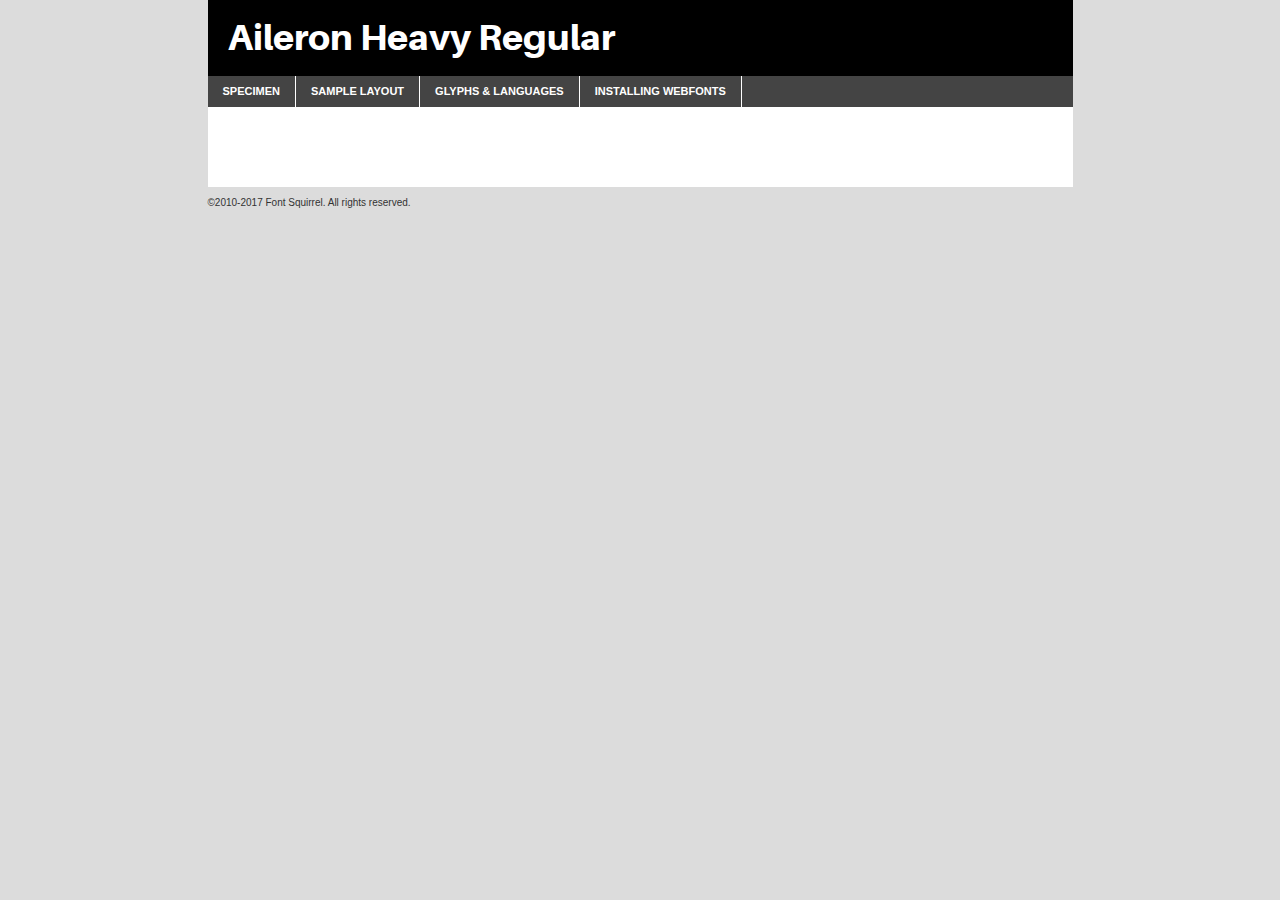
<file: font/aileron-heavy-demo.html>
<!DOCTYPE html PUBLIC "-//W3C//DTD XHTML 1.0 Transitional//EN"
	"http://www.w3.org/TR/xhtml1/DTD/xhtml1-transitional.dtd">

<html xmlns="http://www.w3.org/1999/xhtml" xml:lang="en" lang="en">
<head>
	<meta http-equiv="Content-Type" content="text/html; charset=utf-8" />
	<script src="http://ajax.googleapis.com/ajax/libs/jquery/1.7.2/jquery.min.js" type="text/javascript" charset="utf-8"></script>
	<script type="text/javascript">
	(function($){$.fn.easyTabs=function(option){var param=jQuery.extend({fadeSpeed:"fast",defaultContent:1,activeClass:'active'},option);$(this).each(function(){var thisId="#"+this.id;if(param.defaultContent==''){param.defaultContent=1;}
	if(typeof param.defaultContent=="number")
	{var defaultTab=$(thisId+" .tabs li:eq("+(param.defaultContent-1)+") a").attr('href').substr(1);}else{var defaultTab=param.defaultContent;}
	$(thisId+" .tabs li a").each(function(){var tabToHide=$(this).attr('href').substr(1);$("#"+tabToHide).addClass('easytabs-tab-content');});hideAll();changeContent(defaultTab);function hideAll(){$(thisId+" .easytabs-tab-content").hide();}
	function changeContent(tabId){hideAll();$(thisId+" .tabs li").removeClass(param.activeClass);$(thisId+" .tabs li a[href=#"+tabId+"]").closest('li').addClass(param.activeClass);if(param.fadeSpeed!="none")
	{$(thisId+" #"+tabId).fadeIn(param.fadeSpeed);}else{$(thisId+" #"+tabId).show();}}
	$(thisId+" .tabs li").click(function(){var tabId=$(this).find('a').attr('href').substr(1);changeContent(tabId);return false;});});}})(jQuery);
	</script>
	<link rel="stylesheet" href="specimen_files/specimen_stylesheet.css" type="text/css" charset="utf-8" />
	<link rel="stylesheet" href="stylesheet.css" type="text/css" charset="utf-8" />

	<style type="text/css">
					body{
				font-family: 'aileronheavy';
							}
		</style>

	<title>Aileron Heavy Regular Specimen</title>
	
	
	<script type="text/javascript" charset="utf-8">
		$(document).ready(function() {
			$('#container').easyTabs({defaultContent:1});
		});
	</script>
</head>

<body>
<div id="container">
	<div id="header">
		Aileron Heavy Regular	</div>
	<ul class="tabs">
		<li><a href="#specimen">Specimen</a></li>
		<li><a href="#layout">Sample Layout</a></li>
				<li><a href="#glyphs">Glyphs &amp; Languages</a></li>
		<li><a href="#installing">Installing Webfonts</a></li>
		
	</ul>
	
	<div id="main_content">

		
			<div id="specimen">
		
				<div class="section">
					<div class="grid12 firstcol">
						<div class="huge">AaBb</div>
					</div>
				</div>
		
				<div class="section">
					<div class="glyph_range">A&#x200B;B&#x200b;C&#x200b;D&#x200b;E&#x200b;F&#x200b;G&#x200b;H&#x200b;I&#x200b;J&#x200b;K&#x200b;L&#x200b;M&#x200b;N&#x200b;O&#x200b;P&#x200b;Q&#x200b;R&#x200b;S&#x200b;T&#x200b;U&#x200b;V&#x200b;W&#x200b;X&#x200b;Y&#x200b;Z&#x200b;a&#x200b;b&#x200b;c&#x200b;d&#x200b;e&#x200b;f&#x200b;g&#x200b;h&#x200b;i&#x200b;j&#x200b;k&#x200b;l&#x200b;m&#x200b;n&#x200b;o&#x200b;p&#x200b;q&#x200b;r&#x200b;s&#x200b;t&#x200b;u&#x200b;v&#x200b;w&#x200b;x&#x200b;y&#x200b;z&#x200b;1&#x200b;2&#x200b;3&#x200b;4&#x200b;5&#x200b;6&#x200b;7&#x200b;8&#x200b;9&#x200b;0&#x200b;&amp;&#x200b;.&#x200b;,&#x200b;?&#x200b;!&#x200b;&#64;&#x200b;(&#x200b;)&#x200b;#&#x200b;$&#x200b;%&#x200b;*&#x200b;+&#x200b;-&#x200b;=&#x200b;:&#x200b;;</div>
				</div>
				<div class="section">
					<div class="grid12 firstcol">
						<table class="sample_table">
							<tr><td>10</td><td class="size10">abcdefghijklmnopqrstuvwxyzABCDEFGHIJKLMNOPQRSTUVWXYZ0123456789abcdefghijklmnopqrstuvwxyzABCDEFGHIJKLMNOPQRSTUVWXYZ0123456789abcdefghijklmnopqrstuvwxyzABCDEFGHIJKLMNOPQRSTUVWXYZ</td></tr>
							<tr><td>11</td><td class="size11">abcdefghijklmnopqrstuvwxyzABCDEFGHIJKLMNOPQRSTUVWXYZ0123456789abcdefghijklmnopqrstuvwxyzABCDEFGHIJKLMNOPQRSTUVWXYZ0123456789abcdefghijklmnopqrstuvwxyzABCDEFGHIJKLMNOPQRSTUVWXYZ</td></tr>
							<tr><td>12</td><td class="size12">abcdefghijklmnopqrstuvwxyzABCDEFGHIJKLMNOPQRSTUVWXYZ0123456789abcdefghijklmnopqrstuvwxyzABCDEFGHIJKLMNOPQRSTUVWXYZ0123456789abcdefghijklmnopqrstuvwxyzABCDEFGHIJKLMNOPQRSTUVWXYZ</td></tr>
							<tr><td>13</td><td class="size13">abcdefghijklmnopqrstuvwxyzABCDEFGHIJKLMNOPQRSTUVWXYZ0123456789abcdefghijklmnopqrstuvwxyzABCDEFGHIJKLMNOPQRSTUVWXYZ0123456789abcdefghijklmnopqrstuvwxyzABCDEFGHIJKLMNOPQRSTUVWXYZ</td></tr>
							<tr><td>14</td><td class="size14">abcdefghijklmnopqrstuvwxyzABCDEFGHIJKLMNOPQRSTUVWXYZ0123456789abcdefghijklmnopqrstuvwxyzABCDEFGHIJKLMNOPQRSTUVWXYZ0123456789abcdefghijklmnopqrstuvwxyzABCDEFGHIJKLMNOPQRSTUVWXYZ</td></tr>
							<tr><td>16</td><td class="size16">abcdefghijklmnopqrstuvwxyzABCDEFGHIJKLMNOPQRSTUVWXYZ0123456789abcdefghijklmnopqrstuvwxyzABCDEFGHIJKLMNOPQRSTUVWXYZ</td></tr>
							<tr><td>18</td><td class="size18">abcdefghijklmnopqrstuvwxyzABCDEFGHIJKLMNOPQRSTUVWXYZ0123456789abcdefghijklmnopqrstuvwxyzABCDEFGHIJKLMNOPQRSTUVWXYZ</td></tr>
							<tr><td>20</td><td class="size20">abcdefghijklmnopqrstuvwxyzABCDEFGHIJKLMNOPQRSTUVWXYZ0123456789abcdefghijklmnopqrstuvwxyzABCDEFGHIJKLMNOPQRSTUVWXYZ</td></tr>
							<tr><td>24</td><td class="size24">abcdefghijklmnopqrstuvwxyzABCDEFGHIJKLMNOPQRSTUVWXYZ0123456789abcdefghijklmnopqrstuvwxyzABCDEFGHIJKLMNOPQRSTUVWXYZ</td></tr>
							<tr><td>30</td><td class="size30">abcdefghijklmnopqrstuvwxyzABCDEFGHIJKLMNOPQRSTUVWXYZ0123456789abcdefghijklmnopqrstuvwxyzABCDEFGHIJKLMNOPQRSTUVWXYZ</td></tr>
							<tr><td>36</td><td class="size36">abcdefghijklmnopqrstuvwxyzABCDEFGHIJKLMNOPQRSTUVWXYZ0123456789abcdefghijklmnopqrstuvwxyzABCDEFGHIJKLMNOPQRSTUVWXYZ</td></tr>
							<tr><td>48</td><td class="size48">abcdefghijklmnopqrstuvwxyzABCDEFGHIJKLMNOPQRSTUVWXYZ0123456789abcdefghijklmnopqrstuvwxyzABCDEFGHIJKLMNOPQRSTUVWXYZ</td></tr>
							<tr><td>60</td><td class="size60">abcdefghijklmnopqrstuvwxyzABCDEFGHIJKLMNOPQRSTUVWXYZ0123456789abcdefghijklmnopqrstuvwxyzABCDEFGHIJKLMNOPQRSTUVWXYZ</td></tr>
							<tr><td>72</td><td class="size72">abcdefghijklmnopqrstuvwxyzABCDEFGHIJKLMNOPQRSTUVWXYZ0123456789abcdefghijklmnopqrstuvwxyzABCDEFGHIJKLMNOPQRSTUVWXYZ</td></tr>
							<tr><td>90</td><td class="size90">abcdefghijklmnopqrstuvwxyzABCDEFGHIJKLMNOPQRSTUVWXYZ0123456789abcdefghijklmnopqrstuvwxyzABCDEFGHIJKLMNOPQRSTUVWXYZ</td></tr>
						</table>
				
					</div>
			
				</div>
		
		
		
								<div class="section" id="bodycomparison">


										<div id="xheight">
				<div class="fontbody">&#x25FC;&#x25FC;&#x25FC;&#x25FC;&#x25FC;&#x25FC;&#x25FC;&#x25FC;&#x25FC;&#x25FC;&#x25FC;&#x25FC;&#x25FC;&#x25FC;&#x25FC;&#x25FC;&#x25FC;&#x25FC;&#x25FC;&#x25FC;&#x25FC;&#x25FC;&#x25FC;&#x25FC;&#x25FC;&#x25FC;&#x25FC;&#x25FC;&#x25FC;&#x25FC;&#x25FC;&#x25FC;&#x25FC;&#x25FC;&#x25FC;&#x25FC;&#x25FC;&#x25FC;&#x25FC;&#x25FC;&#x25FC;&#x25FC;&#x25FC;&#x25FC;&#x25FC;&#x25FC;&#x25FC;&#x25FC;&#x25FC;&#x25FC;&#x25FC;&#x25FC;&#x25FC;&#x25FC;&#x25FC;&#x25FC;&#x25FC;&#x25FC;&#x25FC;&#x25FC;&#x25FC;&#x25FC;&#x25FC;&#x25FC;&#x25FC;&#x25FC;&#x25FC;&#x25FC;&#x25FC;&#x25FC;&#x25FC;&#x25FC;&#x25FC;&#x25FC;&#x25FC;&#x25FC;&#x25FC;&#x25FC;&#x25FC;&#x25FC;&#x25FC;&#x25FC;&#x25FC;&#x25FC;&#x25FC;&#x25FC;&#x25FC;&#x25FC;&#x25FC;&#x25FC;&#x25FC;&#x25FC;&#x25FC;&#x25FC;&#x25FC;&#x25FC;&#x25FC;&#x25FC;&#x25FC;body</div><div class="arialbody">body</div><div class="verdanabody">body</div><div class="georgiabody">body</div></div>
										<div class="fontbody" style="z-index:1">
											body<span>Aileron Heavy Regular</span>
										</div>
										<div class="arialbody" style="z-index:1">
											body<span>Arial</span>
										</div>
										<div class="verdanabody" style="z-index:1">
											body<span>Verdana</span>
										</div>
										<div class="georgiabody" style="z-index:1">
											body<span>Georgia</span>
										</div>



								</div>
		
		
				<div class="section psample psample_row1" id="">
					
					<div class="grid2 firstcol">
						<p class="size10"><span>10.</span>Aenean lacinia bibendum nulla sed consectetur. Fusce dapibus, tellus ac cursus commodo, tortor mauris condimentum nibh, ut fermentum massa justo sit amet risus. Nullam id dolor id nibh ultricies vehicula ut id elit. Cum sociis natoque penatibus et magnis dis parturient montes, nascetur ridiculus mus. Nulla vitae elit libero, a pharetra augue.</p>
			
					</div>
					<div class="grid3">
						<p class="size11"><span>11.</span>Aenean lacinia bibendum nulla sed consectetur. Fusce dapibus, tellus ac cursus commodo, tortor mauris condimentum nibh, ut fermentum massa justo sit amet risus. Nullam id dolor id nibh ultricies vehicula ut id elit. Cum sociis natoque penatibus et magnis dis parturient montes, nascetur ridiculus mus. Nulla vitae elit libero, a pharetra augue.</p>
			
					</div>
					<div class="grid3">
						<p class="size12"><span>12.</span>Aenean lacinia bibendum nulla sed consectetur. Fusce dapibus, tellus ac cursus commodo, tortor mauris condimentum nibh, ut fermentum massa justo sit amet risus. Nullam id dolor id nibh ultricies vehicula ut id elit. Cum sociis natoque penatibus et magnis dis parturient montes, nascetur ridiculus mus. Nulla vitae elit libero, a pharetra augue.</p>
			
					</div>
					<div class="grid4">
						<p class="size13"><span>13.</span>Aenean lacinia bibendum nulla sed consectetur. Fusce dapibus, tellus ac cursus commodo, tortor mauris condimentum nibh, ut fermentum massa justo sit amet risus. Nullam id dolor id nibh ultricies vehicula ut id elit. Cum sociis natoque penatibus et magnis dis parturient montes, nascetur ridiculus mus. Nulla vitae elit libero, a pharetra augue.</p>
			
					</div>
					<div class="white_blend"></div>
					
				</div>
				<div class="section psample psample_row2" id="">
					<div class="grid3 firstcol">
						<p class="size14"><span>14.</span>Aenean lacinia bibendum nulla sed consectetur. Fusce dapibus, tellus ac cursus commodo, tortor mauris condimentum nibh, ut fermentum massa justo sit amet risus. Nullam id dolor id nibh ultricies vehicula ut id elit. Cum sociis natoque penatibus et magnis dis parturient montes, nascetur ridiculus mus. Nulla vitae elit libero, a pharetra augue.</p>
			
					</div>
					<div class="grid4">
						<p class="size16"><span>16.</span>Aenean lacinia bibendum nulla sed consectetur. Fusce dapibus, tellus ac cursus commodo, tortor mauris condimentum nibh, ut fermentum massa justo sit amet risus. Nullam id dolor id nibh ultricies vehicula ut id elit. Cum sociis natoque penatibus et magnis dis parturient montes, nascetur ridiculus mus. Nulla vitae elit libero, a pharetra augue.</p>
			
					</div>
					<div class="grid5">
						<p class="size18"><span>18.</span>Aenean lacinia bibendum nulla sed consectetur. Fusce dapibus, tellus ac cursus commodo, tortor mauris condimentum nibh, ut fermentum massa justo sit amet risus. Nullam id dolor id nibh ultricies vehicula ut id elit. Cum sociis natoque penatibus et magnis dis parturient montes, nascetur ridiculus mus. Nulla vitae elit libero, a pharetra augue.</p>
			
					</div>

					<div class="white_blend"></div>

				</div>
				
				<div class="section psample psample_row3" id="">
					<div class="grid5 firstcol">
						<p class="size20"><span>20.</span>Aenean lacinia bibendum nulla sed consectetur. Fusce dapibus, tellus ac cursus commodo, tortor mauris condimentum nibh, ut fermentum massa justo sit amet risus. Nullam id dolor id nibh ultricies vehicula ut id elit. Cum sociis natoque penatibus et magnis dis parturient montes, nascetur ridiculus mus. Nulla vitae elit libero, a pharetra augue.</p>
					</div>
					<div class="grid7">
						<p class="size24"><span>24.</span>Aenean lacinia bibendum nulla sed consectetur. Fusce dapibus, tellus ac cursus commodo, tortor mauris condimentum nibh, ut fermentum massa justo sit amet risus. Nullam id dolor id nibh ultricies vehicula ut id elit. Cum sociis natoque penatibus et magnis dis parturient montes, nascetur ridiculus mus. Nulla vitae elit libero, a pharetra augue.</p>
					</div>
					
					<div class="white_blend"></div>
					
				</div>
				
				<div class="section psample psample_row4" id="">
					<div class="grid12 firstcol">
						<p class="size30"><span>30.</span>Aenean lacinia bibendum nulla sed consectetur. Fusce dapibus, tellus ac cursus commodo, tortor mauris condimentum nibh, ut fermentum massa justo sit amet risus. Nullam id dolor id nibh ultricies vehicula ut id elit. Cum sociis natoque penatibus et magnis dis parturient montes, nascetur ridiculus mus. Nulla vitae elit libero, a pharetra augue.</p>
					</div>
					<div class="white_blend"></div>
					
				</div>
				
				
				
				<div class="section psample psample_row1 fullreverse">
					<div class="grid2 firstcol">
						<p class="size10"><span>10.</span>Aenean lacinia bibendum nulla sed consectetur. Fusce dapibus, tellus ac cursus commodo, tortor mauris condimentum nibh, ut fermentum massa justo sit amet risus. Nullam id dolor id nibh ultricies vehicula ut id elit. Cum sociis natoque penatibus et magnis dis parturient montes, nascetur ridiculus mus. Nulla vitae elit libero, a pharetra augue.</p>
			
					</div>
					<div class="grid3">
						<p class="size11"><span>11.</span>Aenean lacinia bibendum nulla sed consectetur. Fusce dapibus, tellus ac cursus commodo, tortor mauris condimentum nibh, ut fermentum massa justo sit amet risus. Nullam id dolor id nibh ultricies vehicula ut id elit. Cum sociis natoque penatibus et magnis dis parturient montes, nascetur ridiculus mus. Nulla vitae elit libero, a pharetra augue.</p>
			
					</div>
					<div class="grid3">
						<p class="size12"><span>12.</span>Aenean lacinia bibendum nulla sed consectetur. Fusce dapibus, tellus ac cursus commodo, tortor mauris condimentum nibh, ut fermentum massa justo sit amet risus. Nullam id dolor id nibh ultricies vehicula ut id elit. Cum sociis natoque penatibus et magnis dis parturient montes, nascetur ridiculus mus. Nulla vitae elit libero, a pharetra augue.</p>
			
					</div>
					<div class="grid4">
						<p class="size13"><span>13.</span>Aenean lacinia bibendum nulla sed consectetur. Fusce dapibus, tellus ac cursus commodo, tortor mauris condimentum nibh, ut fermentum massa justo sit amet risus. Nullam id dolor id nibh ultricies vehicula ut id elit. Cum sociis natoque penatibus et magnis dis parturient montes, nascetur ridiculus mus. Nulla vitae elit libero, a pharetra augue.</p>
			
					</div>
					<div class="black_blend"></div>
					
				</div>
				
				<div class="section psample psample_row2 fullreverse">
					<div class="grid3 firstcol">
						<p class="size14"><span>14.</span>Aenean lacinia bibendum nulla sed consectetur. Fusce dapibus, tellus ac cursus commodo, tortor mauris condimentum nibh, ut fermentum massa justo sit amet risus. Nullam id dolor id nibh ultricies vehicula ut id elit. Cum sociis natoque penatibus et magnis dis parturient montes, nascetur ridiculus mus. Nulla vitae elit libero, a pharetra augue.</p>
			
					</div>
					<div class="grid4">
						<p class="size16"><span>16.</span>Aenean lacinia bibendum nulla sed consectetur. Fusce dapibus, tellus ac cursus commodo, tortor mauris condimentum nibh, ut fermentum massa justo sit amet risus. Nullam id dolor id nibh ultricies vehicula ut id elit. Cum sociis natoque penatibus et magnis dis parturient montes, nascetur ridiculus mus. Nulla vitae elit libero, a pharetra augue.</p>
			
					</div>
					<div class="grid5">
						<p class="size18"><span>18.</span>Aenean lacinia bibendum nulla sed consectetur. Fusce dapibus, tellus ac cursus commodo, tortor mauris condimentum nibh, ut fermentum massa justo sit amet risus. Nullam id dolor id nibh ultricies vehicula ut id elit. Cum sociis natoque penatibus et magnis dis parturient montes, nascetur ridiculus mus. Nulla vitae elit libero, a pharetra augue.</p>
			
					</div>
					<div class="black_blend"></div>

				</div>
				
				<div class="section psample fullreverse psample_row3" id="">
					<div class="grid5 firstcol">
						<p class="size20"><span>20.</span>Aenean lacinia bibendum nulla sed consectetur. Fusce dapibus, tellus ac cursus commodo, tortor mauris condimentum nibh, ut fermentum massa justo sit amet risus. Nullam id dolor id nibh ultricies vehicula ut id elit. Cum sociis natoque penatibus et magnis dis parturient montes, nascetur ridiculus mus. Nulla vitae elit libero, a pharetra augue.</p>
					</div>
					<div class="grid7">
						<p class="size24"><span>24.</span>Aenean lacinia bibendum nulla sed consectetur. Fusce dapibus, tellus ac cursus commodo, tortor mauris condimentum nibh, ut fermentum massa justo sit amet risus. Nullam id dolor id nibh ultricies vehicula ut id elit. Cum sociis natoque penatibus et magnis dis parturient montes, nascetur ridiculus mus. Nulla vitae elit libero, a pharetra augue.</p>
					</div>
					
					<div class="black_blend"></div>
					
				</div>
				
				<div class="section psample fullreverse psample_row4" id="" style="border-bottom: 20px #000 solid;">
					<div class="grid12 firstcol">
						<p class="size30"><span>30.</span>Aenean lacinia bibendum nulla sed consectetur. Fusce dapibus, tellus ac cursus commodo, tortor mauris condimentum nibh, ut fermentum massa justo sit amet risus. Nullam id dolor id nibh ultricies vehicula ut id elit. Cum sociis natoque penatibus et magnis dis parturient montes, nascetur ridiculus mus. Nulla vitae elit libero, a pharetra augue.</p>
					</div>
					<div class="black_blend"></div>
					
				</div>
				
				
				
				
			</div>
			
			<div id="layout">
				
				<div class="section">
					
					<div class="grid12 firstcol">
						<h1>Lorem Ipsum Dolor</h1>
						<h2>Etiam porta sem malesuada magna mollis euismod</h2>
						
						<p class="byline">By <a href="#link">Aenean Lacinia</a></p>
					</div>
				</div>
				<div class="section">
					<div class="grid8 firstcol">
						<p class="large">Donec sed odio dui. Morbi leo risus, porta ac consectetur ac, vestibulum at eros. Fusce dapibus, tellus ac cursus commodo, tortor mauris condimentum nibh, ut fermentum massa justo sit amet risus. </p>

						
						<h3>Pellentesque ornare sem</h3>

						<p>Maecenas sed diam eget risus varius blandit sit amet non magna. Maecenas faucibus mollis interdum. Donec ullamcorper nulla non metus auctor fringilla. Nullam id dolor id nibh ultricies vehicula ut id elit. Nullam id dolor id nibh ultricies vehicula ut id elit. </p>

						<p>Aenean eu leo quam. Pellentesque ornare sem lacinia quam venenatis vestibulum. Lorem ipsum dolor sit amet, consectetur adipiscing elit. Cum sociis natoque penatibus et magnis dis parturient montes, nascetur ridiculus mus. </p>

						<p>Nulla vitae elit libero, a pharetra augue. Praesent commodo cursus magna, vel scelerisque nisl consectetur et. Aenean lacinia bibendum nulla sed consectetur. </p>

						<p>Nullam quis risus eget urna mollis ornare vel eu leo. Nullam quis risus eget urna mollis ornare vel eu leo. Maecenas sed diam eget risus varius blandit sit amet non magna. Donec ullamcorper nulla non metus auctor fringilla. </p>

						<h3>Cras mattis consectetur</h3>

						<p>Aenean eu leo quam. Pellentesque ornare sem lacinia quam venenatis vestibulum. Aenean lacinia bibendum nulla sed consectetur. Integer posuere erat a ante venenatis dapibus posuere velit aliquet. Cras mattis consectetur purus sit amet fermentum. </p>

						<p>Nullam id dolor id nibh ultricies vehicula ut id elit. Nullam quis risus eget urna mollis ornare vel eu leo. Cras mattis consectetur purus sit amet fermentum.</p>
					</div>
					
					<div class="grid4 sidebar">
						
						<div class="box reverse">
							<p class="last">Nullam quis risus eget urna mollis ornare vel eu leo. Donec ullamcorper nulla non metus auctor fringilla. Cras mattis consectetur purus sit amet fermentum. Sed posuere consectetur est at lobortis. Lorem ipsum dolor sit amet, consectetur adipiscing elit. </p>
						</div>
						
						<p class="caption">Maecenas sed diam eget risus varius.</p>

						<p>Vestibulum id ligula porta felis euismod semper. Integer posuere erat a ante venenatis dapibus posuere velit aliquet. Vestibulum id ligula porta felis euismod semper. Sed posuere consectetur est at lobortis. Maecenas sed diam eget risus varius blandit sit amet non magna. Fusce dapibus, tellus ac cursus commodo, tortor mauris condimentum nibh, ut fermentum massa justo sit amet risus. </p>

					

						<p>Duis mollis, est non commodo luctus, nisi erat porttitor ligula, eget lacinia odio sem nec elit. Aenean lacinia bibendum nulla sed consectetur. Vivamus sagittis lacus vel augue laoreet rutrum faucibus dolor auctor. Aenean lacinia bibendum nulla sed consectetur. Nullam quis risus eget urna mollis ornare vel eu leo. </p>

						<p>Praesent commodo cursus magna, vel scelerisque nisl consectetur et. Donec ullamcorper nulla non metus auctor fringilla. Maecenas faucibus mollis interdum. Fusce dapibus, tellus ac cursus commodo, tortor mauris condimentum nibh, ut fermentum massa justo sit amet risus. </p>

					</div>
				</div>
				
			</div>


			



		<div id="glyphs">
			<div class="section">
				<div class="grid12 firstcol">
			
				<h1>Language Support</h1>
				<p>The subset of Aileron Heavy Regular in this kit supports the following languages:<br />
			
					Albanian, Basque, Breton, Chamorro, Danish, Dutch, English, Faroese, Finnish, French, Frisian, Galician, German, Icelandic, Italian, Malagasy, Norwegian, Portuguese, Spanish, Alsatian, Aragonese, Arapaho, Arrernte, Asturian, Aymara, Bislama, Cebuano, Corsican, Fijian, French_creole, Genoese, Gilbertese, Greenlandic, Haitian_creole, Hiligaynon, Hmong, Hopi, Ibanag, Iloko_ilokano, Indonesian, Interglossa_glosa, Interlingua, Irish_gaelic, Jerriais, Lojban, Lombard, Luxembourgeois, Manx, Mohawk, Norfolk_pitcairnese, Occitan, Oromo, Pangasinan, Papiamento, Piedmontese, Potawatomi, Rhaeto-romance, Romansh, Rotokas, Sami_lule, Samoan, Sardinian, Scots_gaelic, Seychelles_creole, Shona, Sicilian, Somali, Southern_ndebele, Swahili, Swati_swazi, Tagalog_filipino_pilipino, Tetum, Tok_pisin, Uyghur_latinized, Volapuk, Walloon, Warlpiri, Xhosa, Yapese, Zulu, Latinbasic, Ubasic, Demo				</p>
				<h1>Glyph Chart</h1>
				<p>The subset of Aileron Heavy Regular in this kit includes all the glyphs listed below. Unicode entities are included above each glyph to help you insert individual characters into your layout.</p>
				<div id="glyph_chart">
			
																				 <div><p>&amp;#32;</p>&#32;</div>
																				 <div><p>&amp;#33;</p>&#33;</div>
																				 <div><p>&amp;#34;</p>&#34;</div>
																				 <div><p>&amp;#35;</p>&#35;</div>
																				 <div><p>&amp;#36;</p>&#36;</div>
																				 <div><p>&amp;#37;</p>&#37;</div>
																				 <div><p>&amp;#38;</p>&#38;</div>
																				 <div><p>&amp;#39;</p>&#39;</div>
																				 <div><p>&amp;#40;</p>&#40;</div>
																				 <div><p>&amp;#41;</p>&#41;</div>
																				 <div><p>&amp;#42;</p>&#42;</div>
																				 <div><p>&amp;#43;</p>&#43;</div>
																				 <div><p>&amp;#44;</p>&#44;</div>
																				 <div><p>&amp;#45;</p>&#45;</div>
																				 <div><p>&amp;#46;</p>&#46;</div>
																				 <div><p>&amp;#47;</p>&#47;</div>
																				 <div><p>&amp;#48;</p>&#48;</div>
																				 <div><p>&amp;#49;</p>&#49;</div>
																				 <div><p>&amp;#50;</p>&#50;</div>
																				 <div><p>&amp;#51;</p>&#51;</div>
																				 <div><p>&amp;#52;</p>&#52;</div>
																				 <div><p>&amp;#53;</p>&#53;</div>
																				 <div><p>&amp;#54;</p>&#54;</div>
																				 <div><p>&amp;#55;</p>&#55;</div>
																				 <div><p>&amp;#56;</p>&#56;</div>
																				 <div><p>&amp;#57;</p>&#57;</div>
																				 <div><p>&amp;#58;</p>&#58;</div>
																				 <div><p>&amp;#59;</p>&#59;</div>
																				 <div><p>&amp;#60;</p>&#60;</div>
																				 <div><p>&amp;#61;</p>&#61;</div>
																				 <div><p>&amp;#62;</p>&#62;</div>
																				 <div><p>&amp;#63;</p>&#63;</div>
																				 <div><p>&amp;#64;</p>&#64;</div>
																				 <div><p>&amp;#65;</p>&#65;</div>
																				 <div><p>&amp;#66;</p>&#66;</div>
																				 <div><p>&amp;#67;</p>&#67;</div>
																				 <div><p>&amp;#68;</p>&#68;</div>
																				 <div><p>&amp;#69;</p>&#69;</div>
																				 <div><p>&amp;#70;</p>&#70;</div>
																				 <div><p>&amp;#71;</p>&#71;</div>
																				 <div><p>&amp;#72;</p>&#72;</div>
																				 <div><p>&amp;#73;</p>&#73;</div>
																				 <div><p>&amp;#74;</p>&#74;</div>
																				 <div><p>&amp;#75;</p>&#75;</div>
																				 <div><p>&amp;#76;</p>&#76;</div>
																				 <div><p>&amp;#77;</p>&#77;</div>
																				 <div><p>&amp;#78;</p>&#78;</div>
																				 <div><p>&amp;#79;</p>&#79;</div>
																				 <div><p>&amp;#80;</p>&#80;</div>
																				 <div><p>&amp;#81;</p>&#81;</div>
																				 <div><p>&amp;#82;</p>&#82;</div>
																				 <div><p>&amp;#83;</p>&#83;</div>
																				 <div><p>&amp;#84;</p>&#84;</div>
																				 <div><p>&amp;#85;</p>&#85;</div>
																				 <div><p>&amp;#86;</p>&#86;</div>
																				 <div><p>&amp;#87;</p>&#87;</div>
																				 <div><p>&amp;#88;</p>&#88;</div>
																				 <div><p>&amp;#89;</p>&#89;</div>
																				 <div><p>&amp;#90;</p>&#90;</div>
																				 <div><p>&amp;#91;</p>&#91;</div>
																				 <div><p>&amp;#92;</p>&#92;</div>
																				 <div><p>&amp;#93;</p>&#93;</div>
																				 <div><p>&amp;#94;</p>&#94;</div>
																				 <div><p>&amp;#95;</p>&#95;</div>
																				 <div><p>&amp;#96;</p>&#96;</div>
																				 <div><p>&amp;#97;</p>&#97;</div>
																				 <div><p>&amp;#98;</p>&#98;</div>
																				 <div><p>&amp;#99;</p>&#99;</div>
																				 <div><p>&amp;#100;</p>&#100;</div>
																				 <div><p>&amp;#101;</p>&#101;</div>
																				 <div><p>&amp;#102;</p>&#102;</div>
																				 <div><p>&amp;#103;</p>&#103;</div>
																				 <div><p>&amp;#104;</p>&#104;</div>
																				 <div><p>&amp;#105;</p>&#105;</div>
																				 <div><p>&amp;#106;</p>&#106;</div>
																				 <div><p>&amp;#107;</p>&#107;</div>
																				 <div><p>&amp;#108;</p>&#108;</div>
																				 <div><p>&amp;#109;</p>&#109;</div>
																				 <div><p>&amp;#110;</p>&#110;</div>
																				 <div><p>&amp;#111;</p>&#111;</div>
																				 <div><p>&amp;#112;</p>&#112;</div>
																				 <div><p>&amp;#113;</p>&#113;</div>
																				 <div><p>&amp;#114;</p>&#114;</div>
																				 <div><p>&amp;#115;</p>&#115;</div>
																				 <div><p>&amp;#116;</p>&#116;</div>
																				 <div><p>&amp;#117;</p>&#117;</div>
																				 <div><p>&amp;#118;</p>&#118;</div>
																				 <div><p>&amp;#119;</p>&#119;</div>
																				 <div><p>&amp;#120;</p>&#120;</div>
																				 <div><p>&amp;#121;</p>&#121;</div>
																				 <div><p>&amp;#122;</p>&#122;</div>
																				 <div><p>&amp;#123;</p>&#123;</div>
																				 <div><p>&amp;#124;</p>&#124;</div>
																				 <div><p>&amp;#125;</p>&#125;</div>
																				 <div><p>&amp;#126;</p>&#126;</div>
																				 <div><p>&amp;#160;</p>&#160;</div>
																				 <div><p>&amp;#161;</p>&#161;</div>
																				 <div><p>&amp;#162;</p>&#162;</div>
																				 <div><p>&amp;#163;</p>&#163;</div>
																				 <div><p>&amp;#164;</p>&#164;</div>
																				 <div><p>&amp;#165;</p>&#165;</div>
																				 <div><p>&amp;#166;</p>&#166;</div>
																				 <div><p>&amp;#167;</p>&#167;</div>
																				 <div><p>&amp;#168;</p>&#168;</div>
																				 <div><p>&amp;#169;</p>&#169;</div>
																				 <div><p>&amp;#171;</p>&#171;</div>
																				 <div><p>&amp;#172;</p>&#172;</div>
																				 <div><p>&amp;#173;</p>&#173;</div>
																				 <div><p>&amp;#174;</p>&#174;</div>
																				 <div><p>&amp;#175;</p>&#175;</div>
																				 <div><p>&amp;#176;</p>&#176;</div>
																				 <div><p>&amp;#177;</p>&#177;</div>
																				 <div><p>&amp;#180;</p>&#180;</div>
																				 <div><p>&amp;#182;</p>&#182;</div>
																				 <div><p>&amp;#183;</p>&#183;</div>
																				 <div><p>&amp;#184;</p>&#184;</div>
																				 <div><p>&amp;#187;</p>&#187;</div>
																				 <div><p>&amp;#191;</p>&#191;</div>
																				 <div><p>&amp;#192;</p>&#192;</div>
																				 <div><p>&amp;#193;</p>&#193;</div>
																				 <div><p>&amp;#194;</p>&#194;</div>
																				 <div><p>&amp;#195;</p>&#195;</div>
																				 <div><p>&amp;#196;</p>&#196;</div>
																				 <div><p>&amp;#197;</p>&#197;</div>
																				 <div><p>&amp;#198;</p>&#198;</div>
																				 <div><p>&amp;#199;</p>&#199;</div>
																				 <div><p>&amp;#200;</p>&#200;</div>
																				 <div><p>&amp;#201;</p>&#201;</div>
																				 <div><p>&amp;#202;</p>&#202;</div>
																				 <div><p>&amp;#203;</p>&#203;</div>
																				 <div><p>&amp;#204;</p>&#204;</div>
																				 <div><p>&amp;#205;</p>&#205;</div>
																				 <div><p>&amp;#206;</p>&#206;</div>
																				 <div><p>&amp;#207;</p>&#207;</div>
																				 <div><p>&amp;#208;</p>&#208;</div>
																				 <div><p>&amp;#209;</p>&#209;</div>
																				 <div><p>&amp;#210;</p>&#210;</div>
																				 <div><p>&amp;#211;</p>&#211;</div>
																				 <div><p>&amp;#212;</p>&#212;</div>
																				 <div><p>&amp;#213;</p>&#213;</div>
																				 <div><p>&amp;#214;</p>&#214;</div>
																				 <div><p>&amp;#215;</p>&#215;</div>
																				 <div><p>&amp;#216;</p>&#216;</div>
																				 <div><p>&amp;#217;</p>&#217;</div>
																				 <div><p>&amp;#218;</p>&#218;</div>
																				 <div><p>&amp;#219;</p>&#219;</div>
																				 <div><p>&amp;#220;</p>&#220;</div>
																				 <div><p>&amp;#221;</p>&#221;</div>
																				 <div><p>&amp;#222;</p>&#222;</div>
																				 <div><p>&amp;#223;</p>&#223;</div>
																				 <div><p>&amp;#224;</p>&#224;</div>
																				 <div><p>&amp;#225;</p>&#225;</div>
																				 <div><p>&amp;#226;</p>&#226;</div>
																				 <div><p>&amp;#227;</p>&#227;</div>
																				 <div><p>&amp;#228;</p>&#228;</div>
																				 <div><p>&amp;#229;</p>&#229;</div>
																				 <div><p>&amp;#230;</p>&#230;</div>
																				 <div><p>&amp;#231;</p>&#231;</div>
																				 <div><p>&amp;#232;</p>&#232;</div>
																				 <div><p>&amp;#233;</p>&#233;</div>
																				 <div><p>&amp;#234;</p>&#234;</div>
																				 <div><p>&amp;#235;</p>&#235;</div>
																				 <div><p>&amp;#236;</p>&#236;</div>
																				 <div><p>&amp;#237;</p>&#237;</div>
																				 <div><p>&amp;#238;</p>&#238;</div>
																				 <div><p>&amp;#239;</p>&#239;</div>
																				 <div><p>&amp;#240;</p>&#240;</div>
																				 <div><p>&amp;#241;</p>&#241;</div>
																				 <div><p>&amp;#242;</p>&#242;</div>
																				 <div><p>&amp;#243;</p>&#243;</div>
																				 <div><p>&amp;#244;</p>&#244;</div>
																				 <div><p>&amp;#245;</p>&#245;</div>
																				 <div><p>&amp;#246;</p>&#246;</div>
																				 <div><p>&amp;#247;</p>&#247;</div>
																				 <div><p>&amp;#248;</p>&#248;</div>
																				 <div><p>&amp;#249;</p>&#249;</div>
																				 <div><p>&amp;#250;</p>&#250;</div>
																				 <div><p>&amp;#251;</p>&#251;</div>
																				 <div><p>&amp;#252;</p>&#252;</div>
																				 <div><p>&amp;#253;</p>&#253;</div>
																				 <div><p>&amp;#254;</p>&#254;</div>
																				 <div><p>&amp;#255;</p>&#255;</div>
																				 <div><p>&amp;#338;</p>&#338;</div>
																				 <div><p>&amp;#339;</p>&#339;</div>
																				 <div><p>&amp;#376;</p>&#376;</div>
																				 <div><p>&amp;#710;</p>&#710;</div>
																				 <div><p>&amp;#732;</p>&#732;</div>
																				 <div><p>&amp;#8192;</p>&#8192;</div>
																				 <div><p>&amp;#8193;</p>&#8193;</div>
																				 <div><p>&amp;#8194;</p>&#8194;</div>
																				 <div><p>&amp;#8195;</p>&#8195;</div>
																				 <div><p>&amp;#8196;</p>&#8196;</div>
																				 <div><p>&amp;#8197;</p>&#8197;</div>
																				 <div><p>&amp;#8198;</p>&#8198;</div>
																				 <div><p>&amp;#8199;</p>&#8199;</div>
																				 <div><p>&amp;#8200;</p>&#8200;</div>
																				 <div><p>&amp;#8201;</p>&#8201;</div>
																				 <div><p>&amp;#8202;</p>&#8202;</div>
																				 <div><p>&amp;#8208;</p>&#8208;</div>
																				 <div><p>&amp;#8209;</p>&#8209;</div>
																				 <div><p>&amp;#8210;</p>&#8210;</div>
																				 <div><p>&amp;#8211;</p>&#8211;</div>
																				 <div><p>&amp;#8212;</p>&#8212;</div>
																				 <div><p>&amp;#8216;</p>&#8216;</div>
																				 <div><p>&amp;#8217;</p>&#8217;</div>
																				 <div><p>&amp;#8218;</p>&#8218;</div>
																				 <div><p>&amp;#8220;</p>&#8220;</div>
																				 <div><p>&amp;#8221;</p>&#8221;</div>
																				 <div><p>&amp;#8222;</p>&#8222;</div>
																				 <div><p>&amp;#8226;</p>&#8226;</div>
																				 <div><p>&amp;#8230;</p>&#8230;</div>
																				 <div><p>&amp;#8239;</p>&#8239;</div>
																				 <div><p>&amp;#8249;</p>&#8249;</div>
																				 <div><p>&amp;#8250;</p>&#8250;</div>
																				 <div><p>&amp;#8287;</p>&#8287;</div>
																				 <div><p>&amp;#8364;</p>&#8364;</div>
																				 <div><p>&amp;#8482;</p>&#8482;</div>
																				 <div><p>&amp;#9724;</p>&#9724;</div>
																				 <div><p>&amp;#64257;</p>&#64257;</div>
																				 <div><p>&amp;#64258;</p>&#64258;</div>
																																																</div>	
				</div>
		
		
			</div>
		</div>
		
		
		<div id="specs">
			
		</div>
	
		<div id="installing">
			<div class="section">
				<div class="grid7 firstcol">
					<h1>Installing Webfonts</h1>
					
					<p>Webfonts are supported by all major browser platforms but not all in the same way. There are currently four different font formats that must be included in order to target all browsers. This includes TTF, WOFF, EOT and SVG.</p>
					
					<h2>1. Upload your webfonts</h2>
					<p>You must upload your webfont kit to your website. They should be in or near the same directory as your CSS files.</p>
					
					<h2>2. Include the webfont stylesheet</h2>
					<p>A special CSS @font-face declaration helps the various browsers select the appropriate font it needs without causing you a bunch of headaches. Learn more about this syntax by reading the <a href="https://www.fontspring.com/blog/further-hardening-of-the-bulletproof-syntax">Fontspring blog post</a> about it. The code for it is as follows:</p>


<code>
@font-face{ 
	font-family: 'MyWebFont';
	src: url('WebFont.eot');
	src: url('WebFont.eot?#iefix') format('embedded-opentype'),
	     url('WebFont.woff') format('woff'),
	     url('WebFont.ttf') format('truetype'),
	     url('WebFont.svg#webfont') format('svg');
}
</code>

	<p>We've already gone ahead and generated the code for you. All you have to do is link to the stylesheet in your HTML, like this:</p>
	<code>&lt;link rel=&quot;stylesheet&quot; href=&quot;stylesheet.css&quot; type=&quot;text/css&quot; charset=&quot;utf-8&quot; /&gt;</code>

					<h2>3. Modify your own stylesheet</h2>
					<p>To take advantage of your new fonts, you must tell your stylesheet to use them. Look at the original @font-face declaration above and find the property called "font-family." The name linked there will be what you use to reference the font. Prepend that webfont name to the font stack in the "font-family" property, inside the selector you want to change. For example:</p>
<code>p { font-family: 'WebFont', Arial, sans-serif; }</code>

<h2>4. Test</h2>
<p>Getting webfonts to work cross-browser <em>can</em> be tricky. Use the information in the sidebar to help you if you find that fonts aren't loading in a particular browser.</p>
				</div>
				
				<div class="grid5 sidebar">
					<div class="box">
						<h2>Troubleshooting<br />Font-Face Problems</h2>
						<p>Having trouble getting your webfonts to load in your new website? Here are some tips to sort out what might be the problem.</p>

						<h3>Fonts not showing in any browser</h3>

						<p>This sounds like you need to work on the plumbing. You either did not upload the fonts to the correct directory, or you did not link the fonts properly in the CSS. If you've confirmed that all this is correct and you still have a problem, take a look at your .htaccess file and see if requests are getting intercepted.</p>

						<h3>Fonts not loading in iPhone or iPad</h3>

						<p>The most common problem here is that you are serving the fonts from an IIS server. IIS refuses to serve files that have unknown MIME types. If that is the case, you must set the MIME type for SVG to "image/svg+xml" in the server settings. Follow these instructions from Microsoft if you need help.</p>

						<h3>Fonts not loading in Firefox</h3>

						<p>The primary reason for this failure? You are still using a version Firefox older than 3.5. So upgrade already! If that isn't it, then you are very likely serving fonts from a different domain. Firefox requires that all font assets be served from the same domain. Lastly it is possible that you need to add WOFF to your list of MIME types (if you are serving via IIS.)</p>

						<h3>Fonts not loading in IE</h3>

						<p>Are you looking at Internet Explorer on an actual Windows machine or are you cheating by using a service like Adobe BrowserLab? Many of these screenshot services do not render @font-face for IE. Best to test it on a real machine.</p>

						<h3>Fonts not loading in IE9</h3>

						<p>IE9, like Firefox, requires that fonts be served from the same domain as the website. Make sure that is the case.</p>
					</div>
				</div>
			</div>
			
		</div>
	
	</div>
	<div id="footer">
		<p>&copy;2010-2017 Font Squirrel. All rights reserved.</p>
	</div>
</div>
</body>
</html>
</file>
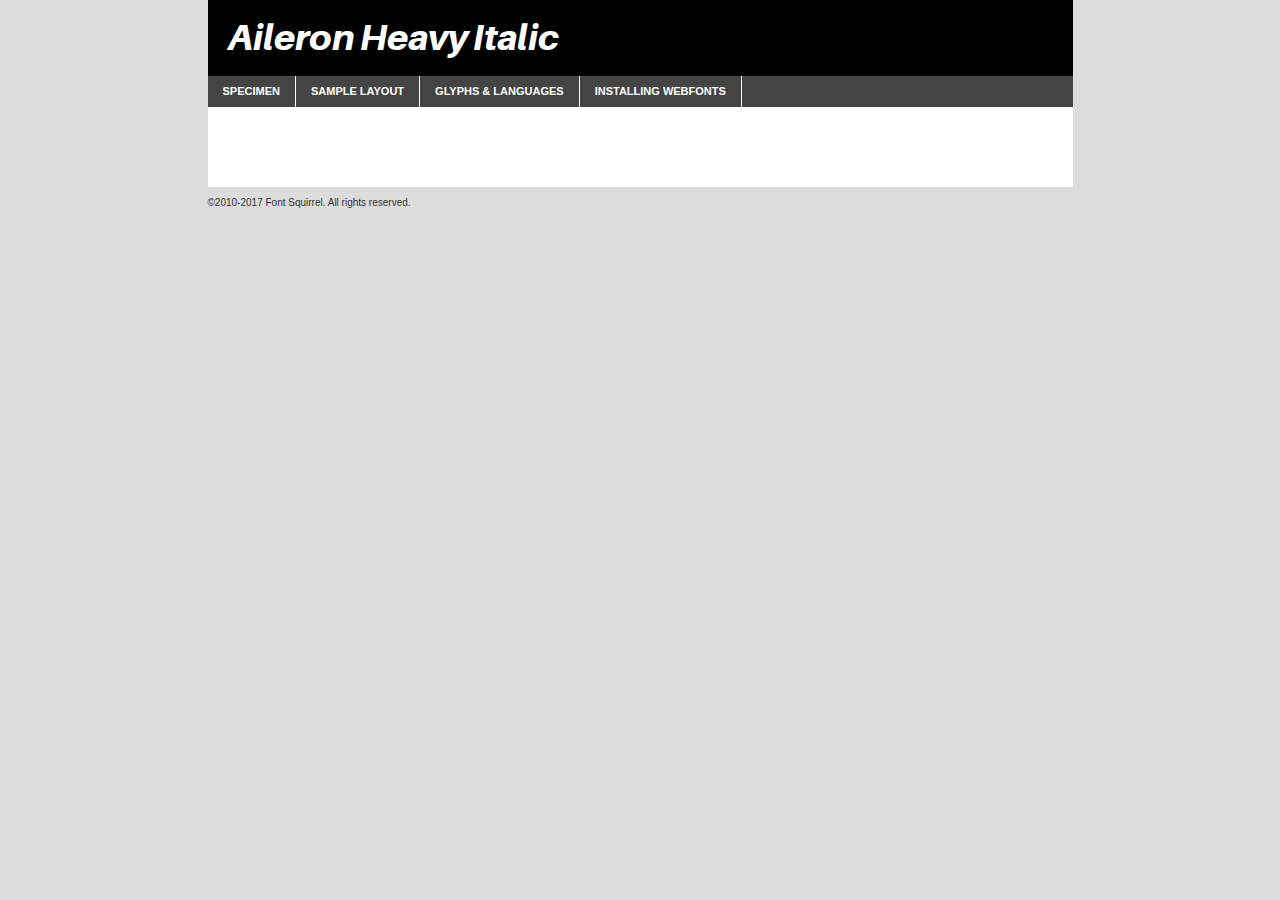
<file: font/aileron-heavyitalic-demo.html>
<!DOCTYPE html PUBLIC "-//W3C//DTD XHTML 1.0 Transitional//EN"
	"http://www.w3.org/TR/xhtml1/DTD/xhtml1-transitional.dtd">

<html xmlns="http://www.w3.org/1999/xhtml" xml:lang="en" lang="en">
<head>
	<meta http-equiv="Content-Type" content="text/html; charset=utf-8" />
	<script src="http://ajax.googleapis.com/ajax/libs/jquery/1.7.2/jquery.min.js" type="text/javascript" charset="utf-8"></script>
	<script type="text/javascript">
	(function($){$.fn.easyTabs=function(option){var param=jQuery.extend({fadeSpeed:"fast",defaultContent:1,activeClass:'active'},option);$(this).each(function(){var thisId="#"+this.id;if(param.defaultContent==''){param.defaultContent=1;}
	if(typeof param.defaultContent=="number")
	{var defaultTab=$(thisId+" .tabs li:eq("+(param.defaultContent-1)+") a").attr('href').substr(1);}else{var defaultTab=param.defaultContent;}
	$(thisId+" .tabs li a").each(function(){var tabToHide=$(this).attr('href').substr(1);$("#"+tabToHide).addClass('easytabs-tab-content');});hideAll();changeContent(defaultTab);function hideAll(){$(thisId+" .easytabs-tab-content").hide();}
	function changeContent(tabId){hideAll();$(thisId+" .tabs li").removeClass(param.activeClass);$(thisId+" .tabs li a[href=#"+tabId+"]").closest('li').addClass(param.activeClass);if(param.fadeSpeed!="none")
	{$(thisId+" #"+tabId).fadeIn(param.fadeSpeed);}else{$(thisId+" #"+tabId).show();}}
	$(thisId+" .tabs li").click(function(){var tabId=$(this).find('a').attr('href').substr(1);changeContent(tabId);return false;});});}})(jQuery);
	</script>
	<link rel="stylesheet" href="specimen_files/specimen_stylesheet.css" type="text/css" charset="utf-8" />
	<link rel="stylesheet" href="stylesheet.css" type="text/css" charset="utf-8" />

	<style type="text/css">
					body{
				font-family: 'aileronheavy_italic';
							}
		</style>

	<title>Aileron Heavy Italic Specimen</title>
	
	
	<script type="text/javascript" charset="utf-8">
		$(document).ready(function() {
			$('#container').easyTabs({defaultContent:1});
		});
	</script>
</head>

<body>
<div id="container">
	<div id="header">
		Aileron Heavy Italic	</div>
	<ul class="tabs">
		<li><a href="#specimen">Specimen</a></li>
		<li><a href="#layout">Sample Layout</a></li>
				<li><a href="#glyphs">Glyphs &amp; Languages</a></li>
		<li><a href="#installing">Installing Webfonts</a></li>
		
	</ul>
	
	<div id="main_content">

		
			<div id="specimen">
		
				<div class="section">
					<div class="grid12 firstcol">
						<div class="huge">AaBb</div>
					</div>
				</div>
		
				<div class="section">
					<div class="glyph_range">A&#x200B;B&#x200b;C&#x200b;D&#x200b;E&#x200b;F&#x200b;G&#x200b;H&#x200b;I&#x200b;J&#x200b;K&#x200b;L&#x200b;M&#x200b;N&#x200b;O&#x200b;P&#x200b;Q&#x200b;R&#x200b;S&#x200b;T&#x200b;U&#x200b;V&#x200b;W&#x200b;X&#x200b;Y&#x200b;Z&#x200b;a&#x200b;b&#x200b;c&#x200b;d&#x200b;e&#x200b;f&#x200b;g&#x200b;h&#x200b;i&#x200b;j&#x200b;k&#x200b;l&#x200b;m&#x200b;n&#x200b;o&#x200b;p&#x200b;q&#x200b;r&#x200b;s&#x200b;t&#x200b;u&#x200b;v&#x200b;w&#x200b;x&#x200b;y&#x200b;z&#x200b;1&#x200b;2&#x200b;3&#x200b;4&#x200b;5&#x200b;6&#x200b;7&#x200b;8&#x200b;9&#x200b;0&#x200b;&amp;&#x200b;.&#x200b;,&#x200b;?&#x200b;!&#x200b;&#64;&#x200b;(&#x200b;)&#x200b;#&#x200b;$&#x200b;%&#x200b;*&#x200b;+&#x200b;-&#x200b;=&#x200b;:&#x200b;;</div>
				</div>
				<div class="section">
					<div class="grid12 firstcol">
						<table class="sample_table">
							<tr><td>10</td><td class="size10">abcdefghijklmnopqrstuvwxyzABCDEFGHIJKLMNOPQRSTUVWXYZ0123456789abcdefghijklmnopqrstuvwxyzABCDEFGHIJKLMNOPQRSTUVWXYZ0123456789abcdefghijklmnopqrstuvwxyzABCDEFGHIJKLMNOPQRSTUVWXYZ</td></tr>
							<tr><td>11</td><td class="size11">abcdefghijklmnopqrstuvwxyzABCDEFGHIJKLMNOPQRSTUVWXYZ0123456789abcdefghijklmnopqrstuvwxyzABCDEFGHIJKLMNOPQRSTUVWXYZ0123456789abcdefghijklmnopqrstuvwxyzABCDEFGHIJKLMNOPQRSTUVWXYZ</td></tr>
							<tr><td>12</td><td class="size12">abcdefghijklmnopqrstuvwxyzABCDEFGHIJKLMNOPQRSTUVWXYZ0123456789abcdefghijklmnopqrstuvwxyzABCDEFGHIJKLMNOPQRSTUVWXYZ0123456789abcdefghijklmnopqrstuvwxyzABCDEFGHIJKLMNOPQRSTUVWXYZ</td></tr>
							<tr><td>13</td><td class="size13">abcdefghijklmnopqrstuvwxyzABCDEFGHIJKLMNOPQRSTUVWXYZ0123456789abcdefghijklmnopqrstuvwxyzABCDEFGHIJKLMNOPQRSTUVWXYZ0123456789abcdefghijklmnopqrstuvwxyzABCDEFGHIJKLMNOPQRSTUVWXYZ</td></tr>
							<tr><td>14</td><td class="size14">abcdefghijklmnopqrstuvwxyzABCDEFGHIJKLMNOPQRSTUVWXYZ0123456789abcdefghijklmnopqrstuvwxyzABCDEFGHIJKLMNOPQRSTUVWXYZ0123456789abcdefghijklmnopqrstuvwxyzABCDEFGHIJKLMNOPQRSTUVWXYZ</td></tr>
							<tr><td>16</td><td class="size16">abcdefghijklmnopqrstuvwxyzABCDEFGHIJKLMNOPQRSTUVWXYZ0123456789abcdefghijklmnopqrstuvwxyzABCDEFGHIJKLMNOPQRSTUVWXYZ</td></tr>
							<tr><td>18</td><td class="size18">abcdefghijklmnopqrstuvwxyzABCDEFGHIJKLMNOPQRSTUVWXYZ0123456789abcdefghijklmnopqrstuvwxyzABCDEFGHIJKLMNOPQRSTUVWXYZ</td></tr>
							<tr><td>20</td><td class="size20">abcdefghijklmnopqrstuvwxyzABCDEFGHIJKLMNOPQRSTUVWXYZ0123456789abcdefghijklmnopqrstuvwxyzABCDEFGHIJKLMNOPQRSTUVWXYZ</td></tr>
							<tr><td>24</td><td class="size24">abcdefghijklmnopqrstuvwxyzABCDEFGHIJKLMNOPQRSTUVWXYZ0123456789abcdefghijklmnopqrstuvwxyzABCDEFGHIJKLMNOPQRSTUVWXYZ</td></tr>
							<tr><td>30</td><td class="size30">abcdefghijklmnopqrstuvwxyzABCDEFGHIJKLMNOPQRSTUVWXYZ0123456789abcdefghijklmnopqrstuvwxyzABCDEFGHIJKLMNOPQRSTUVWXYZ</td></tr>
							<tr><td>36</td><td class="size36">abcdefghijklmnopqrstuvwxyzABCDEFGHIJKLMNOPQRSTUVWXYZ0123456789abcdefghijklmnopqrstuvwxyzABCDEFGHIJKLMNOPQRSTUVWXYZ</td></tr>
							<tr><td>48</td><td class="size48">abcdefghijklmnopqrstuvwxyzABCDEFGHIJKLMNOPQRSTUVWXYZ0123456789abcdefghijklmnopqrstuvwxyzABCDEFGHIJKLMNOPQRSTUVWXYZ</td></tr>
							<tr><td>60</td><td class="size60">abcdefghijklmnopqrstuvwxyzABCDEFGHIJKLMNOPQRSTUVWXYZ0123456789abcdefghijklmnopqrstuvwxyzABCDEFGHIJKLMNOPQRSTUVWXYZ</td></tr>
							<tr><td>72</td><td class="size72">abcdefghijklmnopqrstuvwxyzABCDEFGHIJKLMNOPQRSTUVWXYZ0123456789abcdefghijklmnopqrstuvwxyzABCDEFGHIJKLMNOPQRSTUVWXYZ</td></tr>
							<tr><td>90</td><td class="size90">abcdefghijklmnopqrstuvwxyzABCDEFGHIJKLMNOPQRSTUVWXYZ0123456789abcdefghijklmnopqrstuvwxyzABCDEFGHIJKLMNOPQRSTUVWXYZ</td></tr>
						</table>
				
					</div>
			
				</div>
		
		
		
								<div class="section" id="bodycomparison">


										<div id="xheight">
				<div class="fontbody">&#x25FC;&#x25FC;&#x25FC;&#x25FC;&#x25FC;&#x25FC;&#x25FC;&#x25FC;&#x25FC;&#x25FC;&#x25FC;&#x25FC;&#x25FC;&#x25FC;&#x25FC;&#x25FC;&#x25FC;&#x25FC;&#x25FC;&#x25FC;&#x25FC;&#x25FC;&#x25FC;&#x25FC;&#x25FC;&#x25FC;&#x25FC;&#x25FC;&#x25FC;&#x25FC;&#x25FC;&#x25FC;&#x25FC;&#x25FC;&#x25FC;&#x25FC;&#x25FC;&#x25FC;&#x25FC;&#x25FC;&#x25FC;&#x25FC;&#x25FC;&#x25FC;&#x25FC;&#x25FC;&#x25FC;&#x25FC;&#x25FC;&#x25FC;&#x25FC;&#x25FC;&#x25FC;&#x25FC;&#x25FC;&#x25FC;&#x25FC;&#x25FC;&#x25FC;&#x25FC;&#x25FC;&#x25FC;&#x25FC;&#x25FC;&#x25FC;&#x25FC;&#x25FC;&#x25FC;&#x25FC;&#x25FC;&#x25FC;&#x25FC;&#x25FC;&#x25FC;&#x25FC;&#x25FC;&#x25FC;&#x25FC;&#x25FC;&#x25FC;&#x25FC;&#x25FC;&#x25FC;&#x25FC;&#x25FC;&#x25FC;&#x25FC;&#x25FC;&#x25FC;&#x25FC;&#x25FC;&#x25FC;&#x25FC;&#x25FC;&#x25FC;&#x25FC;&#x25FC;&#x25FC;&#x25FC;body</div><div class="arialbody">body</div><div class="verdanabody">body</div><div class="georgiabody">body</div></div>
										<div class="fontbody" style="z-index:1">
											body<span>Aileron Heavy Italic</span>
										</div>
										<div class="arialbody" style="z-index:1">
											body<span>Arial</span>
										</div>
										<div class="verdanabody" style="z-index:1">
											body<span>Verdana</span>
										</div>
										<div class="georgiabody" style="z-index:1">
											body<span>Georgia</span>
										</div>



								</div>
		
		
				<div class="section psample psample_row1" id="">
					
					<div class="grid2 firstcol">
						<p class="size10"><span>10.</span>Aenean lacinia bibendum nulla sed consectetur. Fusce dapibus, tellus ac cursus commodo, tortor mauris condimentum nibh, ut fermentum massa justo sit amet risus. Nullam id dolor id nibh ultricies vehicula ut id elit. Cum sociis natoque penatibus et magnis dis parturient montes, nascetur ridiculus mus. Nulla vitae elit libero, a pharetra augue.</p>
			
					</div>
					<div class="grid3">
						<p class="size11"><span>11.</span>Aenean lacinia bibendum nulla sed consectetur. Fusce dapibus, tellus ac cursus commodo, tortor mauris condimentum nibh, ut fermentum massa justo sit amet risus. Nullam id dolor id nibh ultricies vehicula ut id elit. Cum sociis natoque penatibus et magnis dis parturient montes, nascetur ridiculus mus. Nulla vitae elit libero, a pharetra augue.</p>
			
					</div>
					<div class="grid3">
						<p class="size12"><span>12.</span>Aenean lacinia bibendum nulla sed consectetur. Fusce dapibus, tellus ac cursus commodo, tortor mauris condimentum nibh, ut fermentum massa justo sit amet risus. Nullam id dolor id nibh ultricies vehicula ut id elit. Cum sociis natoque penatibus et magnis dis parturient montes, nascetur ridiculus mus. Nulla vitae elit libero, a pharetra augue.</p>
			
					</div>
					<div class="grid4">
						<p class="size13"><span>13.</span>Aenean lacinia bibendum nulla sed consectetur. Fusce dapibus, tellus ac cursus commodo, tortor mauris condimentum nibh, ut fermentum massa justo sit amet risus. Nullam id dolor id nibh ultricies vehicula ut id elit. Cum sociis natoque penatibus et magnis dis parturient montes, nascetur ridiculus mus. Nulla vitae elit libero, a pharetra augue.</p>
			
					</div>
					<div class="white_blend"></div>
					
				</div>
				<div class="section psample psample_row2" id="">
					<div class="grid3 firstcol">
						<p class="size14"><span>14.</span>Aenean lacinia bibendum nulla sed consectetur. Fusce dapibus, tellus ac cursus commodo, tortor mauris condimentum nibh, ut fermentum massa justo sit amet risus. Nullam id dolor id nibh ultricies vehicula ut id elit. Cum sociis natoque penatibus et magnis dis parturient montes, nascetur ridiculus mus. Nulla vitae elit libero, a pharetra augue.</p>
			
					</div>
					<div class="grid4">
						<p class="size16"><span>16.</span>Aenean lacinia bibendum nulla sed consectetur. Fusce dapibus, tellus ac cursus commodo, tortor mauris condimentum nibh, ut fermentum massa justo sit amet risus. Nullam id dolor id nibh ultricies vehicula ut id elit. Cum sociis natoque penatibus et magnis dis parturient montes, nascetur ridiculus mus. Nulla vitae elit libero, a pharetra augue.</p>
			
					</div>
					<div class="grid5">
						<p class="size18"><span>18.</span>Aenean lacinia bibendum nulla sed consectetur. Fusce dapibus, tellus ac cursus commodo, tortor mauris condimentum nibh, ut fermentum massa justo sit amet risus. Nullam id dolor id nibh ultricies vehicula ut id elit. Cum sociis natoque penatibus et magnis dis parturient montes, nascetur ridiculus mus. Nulla vitae elit libero, a pharetra augue.</p>
			
					</div>

					<div class="white_blend"></div>

				</div>
				
				<div class="section psample psample_row3" id="">
					<div class="grid5 firstcol">
						<p class="size20"><span>20.</span>Aenean lacinia bibendum nulla sed consectetur. Fusce dapibus, tellus ac cursus commodo, tortor mauris condimentum nibh, ut fermentum massa justo sit amet risus. Nullam id dolor id nibh ultricies vehicula ut id elit. Cum sociis natoque penatibus et magnis dis parturient montes, nascetur ridiculus mus. Nulla vitae elit libero, a pharetra augue.</p>
					</div>
					<div class="grid7">
						<p class="size24"><span>24.</span>Aenean lacinia bibendum nulla sed consectetur. Fusce dapibus, tellus ac cursus commodo, tortor mauris condimentum nibh, ut fermentum massa justo sit amet risus. Nullam id dolor id nibh ultricies vehicula ut id elit. Cum sociis natoque penatibus et magnis dis parturient montes, nascetur ridiculus mus. Nulla vitae elit libero, a pharetra augue.</p>
					</div>
					
					<div class="white_blend"></div>
					
				</div>
				
				<div class="section psample psample_row4" id="">
					<div class="grid12 firstcol">
						<p class="size30"><span>30.</span>Aenean lacinia bibendum nulla sed consectetur. Fusce dapibus, tellus ac cursus commodo, tortor mauris condimentum nibh, ut fermentum massa justo sit amet risus. Nullam id dolor id nibh ultricies vehicula ut id elit. Cum sociis natoque penatibus et magnis dis parturient montes, nascetur ridiculus mus. Nulla vitae elit libero, a pharetra augue.</p>
					</div>
					<div class="white_blend"></div>
					
				</div>
				
				
				
				<div class="section psample psample_row1 fullreverse">
					<div class="grid2 firstcol">
						<p class="size10"><span>10.</span>Aenean lacinia bibendum nulla sed consectetur. Fusce dapibus, tellus ac cursus commodo, tortor mauris condimentum nibh, ut fermentum massa justo sit amet risus. Nullam id dolor id nibh ultricies vehicula ut id elit. Cum sociis natoque penatibus et magnis dis parturient montes, nascetur ridiculus mus. Nulla vitae elit libero, a pharetra augue.</p>
			
					</div>
					<div class="grid3">
						<p class="size11"><span>11.</span>Aenean lacinia bibendum nulla sed consectetur. Fusce dapibus, tellus ac cursus commodo, tortor mauris condimentum nibh, ut fermentum massa justo sit amet risus. Nullam id dolor id nibh ultricies vehicula ut id elit. Cum sociis natoque penatibus et magnis dis parturient montes, nascetur ridiculus mus. Nulla vitae elit libero, a pharetra augue.</p>
			
					</div>
					<div class="grid3">
						<p class="size12"><span>12.</span>Aenean lacinia bibendum nulla sed consectetur. Fusce dapibus, tellus ac cursus commodo, tortor mauris condimentum nibh, ut fermentum massa justo sit amet risus. Nullam id dolor id nibh ultricies vehicula ut id elit. Cum sociis natoque penatibus et magnis dis parturient montes, nascetur ridiculus mus. Nulla vitae elit libero, a pharetra augue.</p>
			
					</div>
					<div class="grid4">
						<p class="size13"><span>13.</span>Aenean lacinia bibendum nulla sed consectetur. Fusce dapibus, tellus ac cursus commodo, tortor mauris condimentum nibh, ut fermentum massa justo sit amet risus. Nullam id dolor id nibh ultricies vehicula ut id elit. Cum sociis natoque penatibus et magnis dis parturient montes, nascetur ridiculus mus. Nulla vitae elit libero, a pharetra augue.</p>
			
					</div>
					<div class="black_blend"></div>
					
				</div>
				
				<div class="section psample psample_row2 fullreverse">
					<div class="grid3 firstcol">
						<p class="size14"><span>14.</span>Aenean lacinia bibendum nulla sed consectetur. Fusce dapibus, tellus ac cursus commodo, tortor mauris condimentum nibh, ut fermentum massa justo sit amet risus. Nullam id dolor id nibh ultricies vehicula ut id elit. Cum sociis natoque penatibus et magnis dis parturient montes, nascetur ridiculus mus. Nulla vitae elit libero, a pharetra augue.</p>
			
					</div>
					<div class="grid4">
						<p class="size16"><span>16.</span>Aenean lacinia bibendum nulla sed consectetur. Fusce dapibus, tellus ac cursus commodo, tortor mauris condimentum nibh, ut fermentum massa justo sit amet risus. Nullam id dolor id nibh ultricies vehicula ut id elit. Cum sociis natoque penatibus et magnis dis parturient montes, nascetur ridiculus mus. Nulla vitae elit libero, a pharetra augue.</p>
			
					</div>
					<div class="grid5">
						<p class="size18"><span>18.</span>Aenean lacinia bibendum nulla sed consectetur. Fusce dapibus, tellus ac cursus commodo, tortor mauris condimentum nibh, ut fermentum massa justo sit amet risus. Nullam id dolor id nibh ultricies vehicula ut id elit. Cum sociis natoque penatibus et magnis dis parturient montes, nascetur ridiculus mus. Nulla vitae elit libero, a pharetra augue.</p>
			
					</div>
					<div class="black_blend"></div>

				</div>
				
				<div class="section psample fullreverse psample_row3" id="">
					<div class="grid5 firstcol">
						<p class="size20"><span>20.</span>Aenean lacinia bibendum nulla sed consectetur. Fusce dapibus, tellus ac cursus commodo, tortor mauris condimentum nibh, ut fermentum massa justo sit amet risus. Nullam id dolor id nibh ultricies vehicula ut id elit. Cum sociis natoque penatibus et magnis dis parturient montes, nascetur ridiculus mus. Nulla vitae elit libero, a pharetra augue.</p>
					</div>
					<div class="grid7">
						<p class="size24"><span>24.</span>Aenean lacinia bibendum nulla sed consectetur. Fusce dapibus, tellus ac cursus commodo, tortor mauris condimentum nibh, ut fermentum massa justo sit amet risus. Nullam id dolor id nibh ultricies vehicula ut id elit. Cum sociis natoque penatibus et magnis dis parturient montes, nascetur ridiculus mus. Nulla vitae elit libero, a pharetra augue.</p>
					</div>
					
					<div class="black_blend"></div>
					
				</div>
				
				<div class="section psample fullreverse psample_row4" id="" style="border-bottom: 20px #000 solid;">
					<div class="grid12 firstcol">
						<p class="size30"><span>30.</span>Aenean lacinia bibendum nulla sed consectetur. Fusce dapibus, tellus ac cursus commodo, tortor mauris condimentum nibh, ut fermentum massa justo sit amet risus. Nullam id dolor id nibh ultricies vehicula ut id elit. Cum sociis natoque penatibus et magnis dis parturient montes, nascetur ridiculus mus. Nulla vitae elit libero, a pharetra augue.</p>
					</div>
					<div class="black_blend"></div>
					
				</div>
				
				
				
				
			</div>
			
			<div id="layout">
				
				<div class="section">
					
					<div class="grid12 firstcol">
						<h1>Lorem Ipsum Dolor</h1>
						<h2>Etiam porta sem malesuada magna mollis euismod</h2>
						
						<p class="byline">By <a href="#link">Aenean Lacinia</a></p>
					</div>
				</div>
				<div class="section">
					<div class="grid8 firstcol">
						<p class="large">Donec sed odio dui. Morbi leo risus, porta ac consectetur ac, vestibulum at eros. Fusce dapibus, tellus ac cursus commodo, tortor mauris condimentum nibh, ut fermentum massa justo sit amet risus. </p>

						
						<h3>Pellentesque ornare sem</h3>

						<p>Maecenas sed diam eget risus varius blandit sit amet non magna. Maecenas faucibus mollis interdum. Donec ullamcorper nulla non metus auctor fringilla. Nullam id dolor id nibh ultricies vehicula ut id elit. Nullam id dolor id nibh ultricies vehicula ut id elit. </p>

						<p>Aenean eu leo quam. Pellentesque ornare sem lacinia quam venenatis vestibulum. Lorem ipsum dolor sit amet, consectetur adipiscing elit. Cum sociis natoque penatibus et magnis dis parturient montes, nascetur ridiculus mus. </p>

						<p>Nulla vitae elit libero, a pharetra augue. Praesent commodo cursus magna, vel scelerisque nisl consectetur et. Aenean lacinia bibendum nulla sed consectetur. </p>

						<p>Nullam quis risus eget urna mollis ornare vel eu leo. Nullam quis risus eget urna mollis ornare vel eu leo. Maecenas sed diam eget risus varius blandit sit amet non magna. Donec ullamcorper nulla non metus auctor fringilla. </p>

						<h3>Cras mattis consectetur</h3>

						<p>Aenean eu leo quam. Pellentesque ornare sem lacinia quam venenatis vestibulum. Aenean lacinia bibendum nulla sed consectetur. Integer posuere erat a ante venenatis dapibus posuere velit aliquet. Cras mattis consectetur purus sit amet fermentum. </p>

						<p>Nullam id dolor id nibh ultricies vehicula ut id elit. Nullam quis risus eget urna mollis ornare vel eu leo. Cras mattis consectetur purus sit amet fermentum.</p>
					</div>
					
					<div class="grid4 sidebar">
						
						<div class="box reverse">
							<p class="last">Nullam quis risus eget urna mollis ornare vel eu leo. Donec ullamcorper nulla non metus auctor fringilla. Cras mattis consectetur purus sit amet fermentum. Sed posuere consectetur est at lobortis. Lorem ipsum dolor sit amet, consectetur adipiscing elit. </p>
						</div>
						
						<p class="caption">Maecenas sed diam eget risus varius.</p>

						<p>Vestibulum id ligula porta felis euismod semper. Integer posuere erat a ante venenatis dapibus posuere velit aliquet. Vestibulum id ligula porta felis euismod semper. Sed posuere consectetur est at lobortis. Maecenas sed diam eget risus varius blandit sit amet non magna. Fusce dapibus, tellus ac cursus commodo, tortor mauris condimentum nibh, ut fermentum massa justo sit amet risus. </p>

					

						<p>Duis mollis, est non commodo luctus, nisi erat porttitor ligula, eget lacinia odio sem nec elit. Aenean lacinia bibendum nulla sed consectetur. Vivamus sagittis lacus vel augue laoreet rutrum faucibus dolor auctor. Aenean lacinia bibendum nulla sed consectetur. Nullam quis risus eget urna mollis ornare vel eu leo. </p>

						<p>Praesent commodo cursus magna, vel scelerisque nisl consectetur et. Donec ullamcorper nulla non metus auctor fringilla. Maecenas faucibus mollis interdum. Fusce dapibus, tellus ac cursus commodo, tortor mauris condimentum nibh, ut fermentum massa justo sit amet risus. </p>

					</div>
				</div>
				
			</div>


			



		<div id="glyphs">
			<div class="section">
				<div class="grid12 firstcol">
			
				<h1>Language Support</h1>
				<p>The subset of Aileron Heavy Italic in this kit supports the following languages:<br />
			
					Albanian, Basque, Breton, Chamorro, Danish, Dutch, English, Faroese, Finnish, French, Frisian, Galician, German, Icelandic, Italian, Malagasy, Norwegian, Portuguese, Spanish, Alsatian, Aragonese, Arapaho, Arrernte, Asturian, Aymara, Bislama, Cebuano, Corsican, Fijian, French_creole, Genoese, Gilbertese, Greenlandic, Haitian_creole, Hiligaynon, Hmong, Hopi, Ibanag, Iloko_ilokano, Indonesian, Interglossa_glosa, Interlingua, Irish_gaelic, Jerriais, Lojban, Lombard, Luxembourgeois, Manx, Mohawk, Norfolk_pitcairnese, Occitan, Oromo, Pangasinan, Papiamento, Piedmontese, Potawatomi, Rhaeto-romance, Romansh, Rotokas, Sami_lule, Samoan, Sardinian, Scots_gaelic, Seychelles_creole, Shona, Sicilian, Somali, Southern_ndebele, Swahili, Swati_swazi, Tagalog_filipino_pilipino, Tetum, Tok_pisin, Uyghur_latinized, Volapuk, Walloon, Warlpiri, Xhosa, Yapese, Zulu, Latinbasic, Ubasic, Demo				</p>
				<h1>Glyph Chart</h1>
				<p>The subset of Aileron Heavy Italic in this kit includes all the glyphs listed below. Unicode entities are included above each glyph to help you insert individual characters into your layout.</p>
				<div id="glyph_chart">
			
																				 <div><p>&amp;#32;</p>&#32;</div>
																				 <div><p>&amp;#33;</p>&#33;</div>
																				 <div><p>&amp;#34;</p>&#34;</div>
																				 <div><p>&amp;#35;</p>&#35;</div>
																				 <div><p>&amp;#36;</p>&#36;</div>
																				 <div><p>&amp;#37;</p>&#37;</div>
																				 <div><p>&amp;#38;</p>&#38;</div>
																				 <div><p>&amp;#39;</p>&#39;</div>
																				 <div><p>&amp;#40;</p>&#40;</div>
																				 <div><p>&amp;#41;</p>&#41;</div>
																				 <div><p>&amp;#42;</p>&#42;</div>
																				 <div><p>&amp;#43;</p>&#43;</div>
																				 <div><p>&amp;#44;</p>&#44;</div>
																				 <div><p>&amp;#45;</p>&#45;</div>
																				 <div><p>&amp;#46;</p>&#46;</div>
																				 <div><p>&amp;#47;</p>&#47;</div>
																				 <div><p>&amp;#48;</p>&#48;</div>
																				 <div><p>&amp;#49;</p>&#49;</div>
																				 <div><p>&amp;#50;</p>&#50;</div>
																				 <div><p>&amp;#51;</p>&#51;</div>
																				 <div><p>&amp;#52;</p>&#52;</div>
																				 <div><p>&amp;#53;</p>&#53;</div>
																				 <div><p>&amp;#54;</p>&#54;</div>
																				 <div><p>&amp;#55;</p>&#55;</div>
																				 <div><p>&amp;#56;</p>&#56;</div>
																				 <div><p>&amp;#57;</p>&#57;</div>
																				 <div><p>&amp;#58;</p>&#58;</div>
																				 <div><p>&amp;#59;</p>&#59;</div>
																				 <div><p>&amp;#60;</p>&#60;</div>
																				 <div><p>&amp;#61;</p>&#61;</div>
																				 <div><p>&amp;#62;</p>&#62;</div>
																				 <div><p>&amp;#63;</p>&#63;</div>
																				 <div><p>&amp;#64;</p>&#64;</div>
																				 <div><p>&amp;#65;</p>&#65;</div>
																				 <div><p>&amp;#66;</p>&#66;</div>
																				 <div><p>&amp;#67;</p>&#67;</div>
																				 <div><p>&amp;#68;</p>&#68;</div>
																				 <div><p>&amp;#69;</p>&#69;</div>
																				 <div><p>&amp;#70;</p>&#70;</div>
																				 <div><p>&amp;#71;</p>&#71;</div>
																				 <div><p>&amp;#72;</p>&#72;</div>
																				 <div><p>&amp;#73;</p>&#73;</div>
																				 <div><p>&amp;#74;</p>&#74;</div>
																				 <div><p>&amp;#75;</p>&#75;</div>
																				 <div><p>&amp;#76;</p>&#76;</div>
																				 <div><p>&amp;#77;</p>&#77;</div>
																				 <div><p>&amp;#78;</p>&#78;</div>
																				 <div><p>&amp;#79;</p>&#79;</div>
																				 <div><p>&amp;#80;</p>&#80;</div>
																				 <div><p>&amp;#81;</p>&#81;</div>
																				 <div><p>&amp;#82;</p>&#82;</div>
																				 <div><p>&amp;#83;</p>&#83;</div>
																				 <div><p>&amp;#84;</p>&#84;</div>
																				 <div><p>&amp;#85;</p>&#85;</div>
																				 <div><p>&amp;#86;</p>&#86;</div>
																				 <div><p>&amp;#87;</p>&#87;</div>
																				 <div><p>&amp;#88;</p>&#88;</div>
																				 <div><p>&amp;#89;</p>&#89;</div>
																				 <div><p>&amp;#90;</p>&#90;</div>
																				 <div><p>&amp;#91;</p>&#91;</div>
																				 <div><p>&amp;#92;</p>&#92;</div>
																				 <div><p>&amp;#93;</p>&#93;</div>
																				 <div><p>&amp;#94;</p>&#94;</div>
																				 <div><p>&amp;#95;</p>&#95;</div>
																				 <div><p>&amp;#96;</p>&#96;</div>
																				 <div><p>&amp;#97;</p>&#97;</div>
																				 <div><p>&amp;#98;</p>&#98;</div>
																				 <div><p>&amp;#99;</p>&#99;</div>
																				 <div><p>&amp;#100;</p>&#100;</div>
																				 <div><p>&amp;#101;</p>&#101;</div>
																				 <div><p>&amp;#102;</p>&#102;</div>
																				 <div><p>&amp;#103;</p>&#103;</div>
																				 <div><p>&amp;#104;</p>&#104;</div>
																				 <div><p>&amp;#105;</p>&#105;</div>
																				 <div><p>&amp;#106;</p>&#106;</div>
																				 <div><p>&amp;#107;</p>&#107;</div>
																				 <div><p>&amp;#108;</p>&#108;</div>
																				 <div><p>&amp;#109;</p>&#109;</div>
																				 <div><p>&amp;#110;</p>&#110;</div>
																				 <div><p>&amp;#111;</p>&#111;</div>
																				 <div><p>&amp;#112;</p>&#112;</div>
																				 <div><p>&amp;#113;</p>&#113;</div>
																				 <div><p>&amp;#114;</p>&#114;</div>
																				 <div><p>&amp;#115;</p>&#115;</div>
																				 <div><p>&amp;#116;</p>&#116;</div>
																				 <div><p>&amp;#117;</p>&#117;</div>
																				 <div><p>&amp;#118;</p>&#118;</div>
																				 <div><p>&amp;#119;</p>&#119;</div>
																				 <div><p>&amp;#120;</p>&#120;</div>
																				 <div><p>&amp;#121;</p>&#121;</div>
																				 <div><p>&amp;#122;</p>&#122;</div>
																				 <div><p>&amp;#123;</p>&#123;</div>
																				 <div><p>&amp;#124;</p>&#124;</div>
																				 <div><p>&amp;#125;</p>&#125;</div>
																				 <div><p>&amp;#126;</p>&#126;</div>
																				 <div><p>&amp;#160;</p>&#160;</div>
																				 <div><p>&amp;#161;</p>&#161;</div>
																				 <div><p>&amp;#162;</p>&#162;</div>
																				 <div><p>&amp;#163;</p>&#163;</div>
																				 <div><p>&amp;#164;</p>&#164;</div>
																				 <div><p>&amp;#165;</p>&#165;</div>
																				 <div><p>&amp;#166;</p>&#166;</div>
																				 <div><p>&amp;#167;</p>&#167;</div>
																				 <div><p>&amp;#168;</p>&#168;</div>
																				 <div><p>&amp;#169;</p>&#169;</div>
																				 <div><p>&amp;#171;</p>&#171;</div>
																				 <div><p>&amp;#172;</p>&#172;</div>
																				 <div><p>&amp;#173;</p>&#173;</div>
																				 <div><p>&amp;#174;</p>&#174;</div>
																				 <div><p>&amp;#175;</p>&#175;</div>
																				 <div><p>&amp;#176;</p>&#176;</div>
																				 <div><p>&amp;#177;</p>&#177;</div>
																				 <div><p>&amp;#180;</p>&#180;</div>
																				 <div><p>&amp;#182;</p>&#182;</div>
																				 <div><p>&amp;#183;</p>&#183;</div>
																				 <div><p>&amp;#184;</p>&#184;</div>
																				 <div><p>&amp;#187;</p>&#187;</div>
																				 <div><p>&amp;#191;</p>&#191;</div>
																				 <div><p>&amp;#192;</p>&#192;</div>
																				 <div><p>&amp;#193;</p>&#193;</div>
																				 <div><p>&amp;#194;</p>&#194;</div>
																				 <div><p>&amp;#195;</p>&#195;</div>
																				 <div><p>&amp;#196;</p>&#196;</div>
																				 <div><p>&amp;#197;</p>&#197;</div>
																				 <div><p>&amp;#198;</p>&#198;</div>
																				 <div><p>&amp;#199;</p>&#199;</div>
																				 <div><p>&amp;#200;</p>&#200;</div>
																				 <div><p>&amp;#201;</p>&#201;</div>
																				 <div><p>&amp;#202;</p>&#202;</div>
																				 <div><p>&amp;#203;</p>&#203;</div>
																				 <div><p>&amp;#204;</p>&#204;</div>
																				 <div><p>&amp;#205;</p>&#205;</div>
																				 <div><p>&amp;#206;</p>&#206;</div>
																				 <div><p>&amp;#207;</p>&#207;</div>
																				 <div><p>&amp;#208;</p>&#208;</div>
																				 <div><p>&amp;#209;</p>&#209;</div>
																				 <div><p>&amp;#210;</p>&#210;</div>
																				 <div><p>&amp;#211;</p>&#211;</div>
																				 <div><p>&amp;#212;</p>&#212;</div>
																				 <div><p>&amp;#213;</p>&#213;</div>
																				 <div><p>&amp;#214;</p>&#214;</div>
																				 <div><p>&amp;#215;</p>&#215;</div>
																				 <div><p>&amp;#216;</p>&#216;</div>
																				 <div><p>&amp;#217;</p>&#217;</div>
																				 <div><p>&amp;#218;</p>&#218;</div>
																				 <div><p>&amp;#219;</p>&#219;</div>
																				 <div><p>&amp;#220;</p>&#220;</div>
																				 <div><p>&amp;#221;</p>&#221;</div>
																				 <div><p>&amp;#222;</p>&#222;</div>
																				 <div><p>&amp;#223;</p>&#223;</div>
																				 <div><p>&amp;#224;</p>&#224;</div>
																				 <div><p>&amp;#225;</p>&#225;</div>
																				 <div><p>&amp;#226;</p>&#226;</div>
																				 <div><p>&amp;#227;</p>&#227;</div>
																				 <div><p>&amp;#228;</p>&#228;</div>
																				 <div><p>&amp;#229;</p>&#229;</div>
																				 <div><p>&amp;#230;</p>&#230;</div>
																				 <div><p>&amp;#231;</p>&#231;</div>
																				 <div><p>&amp;#232;</p>&#232;</div>
																				 <div><p>&amp;#233;</p>&#233;</div>
																				 <div><p>&amp;#234;</p>&#234;</div>
																				 <div><p>&amp;#235;</p>&#235;</div>
																				 <div><p>&amp;#236;</p>&#236;</div>
																				 <div><p>&amp;#237;</p>&#237;</div>
																				 <div><p>&amp;#238;</p>&#238;</div>
																				 <div><p>&amp;#239;</p>&#239;</div>
																				 <div><p>&amp;#240;</p>&#240;</div>
																				 <div><p>&amp;#241;</p>&#241;</div>
																				 <div><p>&amp;#242;</p>&#242;</div>
																				 <div><p>&amp;#243;</p>&#243;</div>
																				 <div><p>&amp;#244;</p>&#244;</div>
																				 <div><p>&amp;#245;</p>&#245;</div>
																				 <div><p>&amp;#246;</p>&#246;</div>
																				 <div><p>&amp;#247;</p>&#247;</div>
																				 <div><p>&amp;#248;</p>&#248;</div>
																				 <div><p>&amp;#249;</p>&#249;</div>
																				 <div><p>&amp;#250;</p>&#250;</div>
																				 <div><p>&amp;#251;</p>&#251;</div>
																				 <div><p>&amp;#252;</p>&#252;</div>
																				 <div><p>&amp;#253;</p>&#253;</div>
																				 <div><p>&amp;#254;</p>&#254;</div>
																				 <div><p>&amp;#255;</p>&#255;</div>
																				 <div><p>&amp;#338;</p>&#338;</div>
																				 <div><p>&amp;#339;</p>&#339;</div>
																				 <div><p>&amp;#376;</p>&#376;</div>
																				 <div><p>&amp;#710;</p>&#710;</div>
																				 <div><p>&amp;#732;</p>&#732;</div>
																				 <div><p>&amp;#8192;</p>&#8192;</div>
																				 <div><p>&amp;#8193;</p>&#8193;</div>
																				 <div><p>&amp;#8194;</p>&#8194;</div>
																				 <div><p>&amp;#8195;</p>&#8195;</div>
																				 <div><p>&amp;#8196;</p>&#8196;</div>
																				 <div><p>&amp;#8197;</p>&#8197;</div>
																				 <div><p>&amp;#8198;</p>&#8198;</div>
																				 <div><p>&amp;#8199;</p>&#8199;</div>
																				 <div><p>&amp;#8200;</p>&#8200;</div>
																				 <div><p>&amp;#8201;</p>&#8201;</div>
																				 <div><p>&amp;#8202;</p>&#8202;</div>
																				 <div><p>&amp;#8208;</p>&#8208;</div>
																				 <div><p>&amp;#8209;</p>&#8209;</div>
																				 <div><p>&amp;#8210;</p>&#8210;</div>
																				 <div><p>&amp;#8211;</p>&#8211;</div>
																				 <div><p>&amp;#8212;</p>&#8212;</div>
																				 <div><p>&amp;#8216;</p>&#8216;</div>
																				 <div><p>&amp;#8217;</p>&#8217;</div>
																				 <div><p>&amp;#8218;</p>&#8218;</div>
																				 <div><p>&amp;#8220;</p>&#8220;</div>
																				 <div><p>&amp;#8221;</p>&#8221;</div>
																				 <div><p>&amp;#8222;</p>&#8222;</div>
																				 <div><p>&amp;#8226;</p>&#8226;</div>
																				 <div><p>&amp;#8230;</p>&#8230;</div>
																				 <div><p>&amp;#8239;</p>&#8239;</div>
																				 <div><p>&amp;#8249;</p>&#8249;</div>
																				 <div><p>&amp;#8250;</p>&#8250;</div>
																				 <div><p>&amp;#8287;</p>&#8287;</div>
																				 <div><p>&amp;#8364;</p>&#8364;</div>
																				 <div><p>&amp;#8482;</p>&#8482;</div>
																				 <div><p>&amp;#9724;</p>&#9724;</div>
																				 <div><p>&amp;#64257;</p>&#64257;</div>
																				 <div><p>&amp;#64258;</p>&#64258;</div>
																																																</div>	
				</div>
		
		
			</div>
		</div>
		
		
		<div id="specs">
			
		</div>
	
		<div id="installing">
			<div class="section">
				<div class="grid7 firstcol">
					<h1>Installing Webfonts</h1>
					
					<p>Webfonts are supported by all major browser platforms but not all in the same way. There are currently four different font formats that must be included in order to target all browsers. This includes TTF, WOFF, EOT and SVG.</p>
					
					<h2>1. Upload your webfonts</h2>
					<p>You must upload your webfont kit to your website. They should be in or near the same directory as your CSS files.</p>
					
					<h2>2. Include the webfont stylesheet</h2>
					<p>A special CSS @font-face declaration helps the various browsers select the appropriate font it needs without causing you a bunch of headaches. Learn more about this syntax by reading the <a href="https://www.fontspring.com/blog/further-hardening-of-the-bulletproof-syntax">Fontspring blog post</a> about it. The code for it is as follows:</p>


<code>
@font-face{ 
	font-family: 'MyWebFont';
	src: url('WebFont.eot');
	src: url('WebFont.eot?#iefix') format('embedded-opentype'),
	     url('WebFont.woff') format('woff'),
	     url('WebFont.ttf') format('truetype'),
	     url('WebFont.svg#webfont') format('svg');
}
</code>

	<p>We've already gone ahead and generated the code for you. All you have to do is link to the stylesheet in your HTML, like this:</p>
	<code>&lt;link rel=&quot;stylesheet&quot; href=&quot;stylesheet.css&quot; type=&quot;text/css&quot; charset=&quot;utf-8&quot; /&gt;</code>

					<h2>3. Modify your own stylesheet</h2>
					<p>To take advantage of your new fonts, you must tell your stylesheet to use them. Look at the original @font-face declaration above and find the property called "font-family." The name linked there will be what you use to reference the font. Prepend that webfont name to the font stack in the "font-family" property, inside the selector you want to change. For example:</p>
<code>p { font-family: 'WebFont', Arial, sans-serif; }</code>

<h2>4. Test</h2>
<p>Getting webfonts to work cross-browser <em>can</em> be tricky. Use the information in the sidebar to help you if you find that fonts aren't loading in a particular browser.</p>
				</div>
				
				<div class="grid5 sidebar">
					<div class="box">
						<h2>Troubleshooting<br />Font-Face Problems</h2>
						<p>Having trouble getting your webfonts to load in your new website? Here are some tips to sort out what might be the problem.</p>

						<h3>Fonts not showing in any browser</h3>

						<p>This sounds like you need to work on the plumbing. You either did not upload the fonts to the correct directory, or you did not link the fonts properly in the CSS. If you've confirmed that all this is correct and you still have a problem, take a look at your .htaccess file and see if requests are getting intercepted.</p>

						<h3>Fonts not loading in iPhone or iPad</h3>

						<p>The most common problem here is that you are serving the fonts from an IIS server. IIS refuses to serve files that have unknown MIME types. If that is the case, you must set the MIME type for SVG to "image/svg+xml" in the server settings. Follow these instructions from Microsoft if you need help.</p>

						<h3>Fonts not loading in Firefox</h3>

						<p>The primary reason for this failure? You are still using a version Firefox older than 3.5. So upgrade already! If that isn't it, then you are very likely serving fonts from a different domain. Firefox requires that all font assets be served from the same domain. Lastly it is possible that you need to add WOFF to your list of MIME types (if you are serving via IIS.)</p>

						<h3>Fonts not loading in IE</h3>

						<p>Are you looking at Internet Explorer on an actual Windows machine or are you cheating by using a service like Adobe BrowserLab? Many of these screenshot services do not render @font-face for IE. Best to test it on a real machine.</p>

						<h3>Fonts not loading in IE9</h3>

						<p>IE9, like Firefox, requires that fonts be served from the same domain as the website. Make sure that is the case.</p>
					</div>
				</div>
			</div>
			
		</div>
	
	</div>
	<div id="footer">
		<p>&copy;2010-2017 Font Squirrel. All rights reserved.</p>
	</div>
</div>
</body>
</html>
</file>
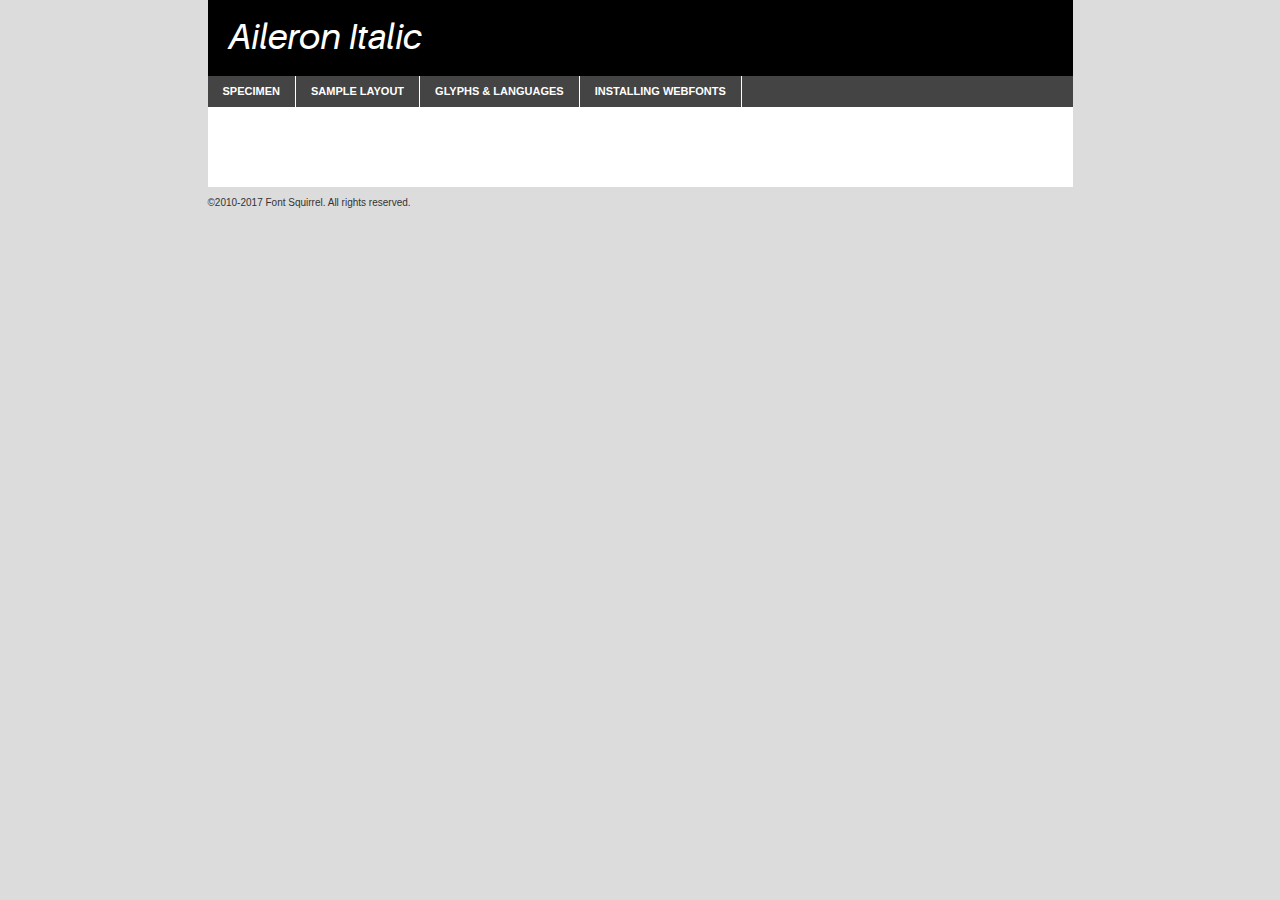
<file: font/aileron-italic-demo.html>
<!DOCTYPE html PUBLIC "-//W3C//DTD XHTML 1.0 Transitional//EN"
	"http://www.w3.org/TR/xhtml1/DTD/xhtml1-transitional.dtd">

<html xmlns="http://www.w3.org/1999/xhtml" xml:lang="en" lang="en">
<head>
	<meta http-equiv="Content-Type" content="text/html; charset=utf-8" />
	<script src="http://ajax.googleapis.com/ajax/libs/jquery/1.7.2/jquery.min.js" type="text/javascript" charset="utf-8"></script>
	<script type="text/javascript">
	(function($){$.fn.easyTabs=function(option){var param=jQuery.extend({fadeSpeed:"fast",defaultContent:1,activeClass:'active'},option);$(this).each(function(){var thisId="#"+this.id;if(param.defaultContent==''){param.defaultContent=1;}
	if(typeof param.defaultContent=="number")
	{var defaultTab=$(thisId+" .tabs li:eq("+(param.defaultContent-1)+") a").attr('href').substr(1);}else{var defaultTab=param.defaultContent;}
	$(thisId+" .tabs li a").each(function(){var tabToHide=$(this).attr('href').substr(1);$("#"+tabToHide).addClass('easytabs-tab-content');});hideAll();changeContent(defaultTab);function hideAll(){$(thisId+" .easytabs-tab-content").hide();}
	function changeContent(tabId){hideAll();$(thisId+" .tabs li").removeClass(param.activeClass);$(thisId+" .tabs li a[href=#"+tabId+"]").closest('li').addClass(param.activeClass);if(param.fadeSpeed!="none")
	{$(thisId+" #"+tabId).fadeIn(param.fadeSpeed);}else{$(thisId+" #"+tabId).show();}}
	$(thisId+" .tabs li").click(function(){var tabId=$(this).find('a').attr('href').substr(1);changeContent(tabId);return false;});});}})(jQuery);
	</script>
	<link rel="stylesheet" href="specimen_files/specimen_stylesheet.css" type="text/css" charset="utf-8" />
	<link rel="stylesheet" href="stylesheet.css" type="text/css" charset="utf-8" />

	<style type="text/css">
					body{
				font-family: 'aileronitalic';
							}
		</style>

	<title>Aileron Italic Specimen</title>
	
	
	<script type="text/javascript" charset="utf-8">
		$(document).ready(function() {
			$('#container').easyTabs({defaultContent:1});
		});
	</script>
</head>

<body>
<div id="container">
	<div id="header">
		Aileron Italic	</div>
	<ul class="tabs">
		<li><a href="#specimen">Specimen</a></li>
		<li><a href="#layout">Sample Layout</a></li>
				<li><a href="#glyphs">Glyphs &amp; Languages</a></li>
		<li><a href="#installing">Installing Webfonts</a></li>
		
	</ul>
	
	<div id="main_content">

		
			<div id="specimen">
		
				<div class="section">
					<div class="grid12 firstcol">
						<div class="huge">AaBb</div>
					</div>
				</div>
		
				<div class="section">
					<div class="glyph_range">A&#x200B;B&#x200b;C&#x200b;D&#x200b;E&#x200b;F&#x200b;G&#x200b;H&#x200b;I&#x200b;J&#x200b;K&#x200b;L&#x200b;M&#x200b;N&#x200b;O&#x200b;P&#x200b;Q&#x200b;R&#x200b;S&#x200b;T&#x200b;U&#x200b;V&#x200b;W&#x200b;X&#x200b;Y&#x200b;Z&#x200b;a&#x200b;b&#x200b;c&#x200b;d&#x200b;e&#x200b;f&#x200b;g&#x200b;h&#x200b;i&#x200b;j&#x200b;k&#x200b;l&#x200b;m&#x200b;n&#x200b;o&#x200b;p&#x200b;q&#x200b;r&#x200b;s&#x200b;t&#x200b;u&#x200b;v&#x200b;w&#x200b;x&#x200b;y&#x200b;z&#x200b;1&#x200b;2&#x200b;3&#x200b;4&#x200b;5&#x200b;6&#x200b;7&#x200b;8&#x200b;9&#x200b;0&#x200b;&amp;&#x200b;.&#x200b;,&#x200b;?&#x200b;!&#x200b;&#64;&#x200b;(&#x200b;)&#x200b;#&#x200b;$&#x200b;%&#x200b;*&#x200b;+&#x200b;-&#x200b;=&#x200b;:&#x200b;;</div>
				</div>
				<div class="section">
					<div class="grid12 firstcol">
						<table class="sample_table">
							<tr><td>10</td><td class="size10">abcdefghijklmnopqrstuvwxyzABCDEFGHIJKLMNOPQRSTUVWXYZ0123456789abcdefghijklmnopqrstuvwxyzABCDEFGHIJKLMNOPQRSTUVWXYZ0123456789abcdefghijklmnopqrstuvwxyzABCDEFGHIJKLMNOPQRSTUVWXYZ</td></tr>
							<tr><td>11</td><td class="size11">abcdefghijklmnopqrstuvwxyzABCDEFGHIJKLMNOPQRSTUVWXYZ0123456789abcdefghijklmnopqrstuvwxyzABCDEFGHIJKLMNOPQRSTUVWXYZ0123456789abcdefghijklmnopqrstuvwxyzABCDEFGHIJKLMNOPQRSTUVWXYZ</td></tr>
							<tr><td>12</td><td class="size12">abcdefghijklmnopqrstuvwxyzABCDEFGHIJKLMNOPQRSTUVWXYZ0123456789abcdefghijklmnopqrstuvwxyzABCDEFGHIJKLMNOPQRSTUVWXYZ0123456789abcdefghijklmnopqrstuvwxyzABCDEFGHIJKLMNOPQRSTUVWXYZ</td></tr>
							<tr><td>13</td><td class="size13">abcdefghijklmnopqrstuvwxyzABCDEFGHIJKLMNOPQRSTUVWXYZ0123456789abcdefghijklmnopqrstuvwxyzABCDEFGHIJKLMNOPQRSTUVWXYZ0123456789abcdefghijklmnopqrstuvwxyzABCDEFGHIJKLMNOPQRSTUVWXYZ</td></tr>
							<tr><td>14</td><td class="size14">abcdefghijklmnopqrstuvwxyzABCDEFGHIJKLMNOPQRSTUVWXYZ0123456789abcdefghijklmnopqrstuvwxyzABCDEFGHIJKLMNOPQRSTUVWXYZ0123456789abcdefghijklmnopqrstuvwxyzABCDEFGHIJKLMNOPQRSTUVWXYZ</td></tr>
							<tr><td>16</td><td class="size16">abcdefghijklmnopqrstuvwxyzABCDEFGHIJKLMNOPQRSTUVWXYZ0123456789abcdefghijklmnopqrstuvwxyzABCDEFGHIJKLMNOPQRSTUVWXYZ</td></tr>
							<tr><td>18</td><td class="size18">abcdefghijklmnopqrstuvwxyzABCDEFGHIJKLMNOPQRSTUVWXYZ0123456789abcdefghijklmnopqrstuvwxyzABCDEFGHIJKLMNOPQRSTUVWXYZ</td></tr>
							<tr><td>20</td><td class="size20">abcdefghijklmnopqrstuvwxyzABCDEFGHIJKLMNOPQRSTUVWXYZ0123456789abcdefghijklmnopqrstuvwxyzABCDEFGHIJKLMNOPQRSTUVWXYZ</td></tr>
							<tr><td>24</td><td class="size24">abcdefghijklmnopqrstuvwxyzABCDEFGHIJKLMNOPQRSTUVWXYZ0123456789abcdefghijklmnopqrstuvwxyzABCDEFGHIJKLMNOPQRSTUVWXYZ</td></tr>
							<tr><td>30</td><td class="size30">abcdefghijklmnopqrstuvwxyzABCDEFGHIJKLMNOPQRSTUVWXYZ0123456789abcdefghijklmnopqrstuvwxyzABCDEFGHIJKLMNOPQRSTUVWXYZ</td></tr>
							<tr><td>36</td><td class="size36">abcdefghijklmnopqrstuvwxyzABCDEFGHIJKLMNOPQRSTUVWXYZ0123456789abcdefghijklmnopqrstuvwxyzABCDEFGHIJKLMNOPQRSTUVWXYZ</td></tr>
							<tr><td>48</td><td class="size48">abcdefghijklmnopqrstuvwxyzABCDEFGHIJKLMNOPQRSTUVWXYZ0123456789abcdefghijklmnopqrstuvwxyzABCDEFGHIJKLMNOPQRSTUVWXYZ</td></tr>
							<tr><td>60</td><td class="size60">abcdefghijklmnopqrstuvwxyzABCDEFGHIJKLMNOPQRSTUVWXYZ0123456789abcdefghijklmnopqrstuvwxyzABCDEFGHIJKLMNOPQRSTUVWXYZ</td></tr>
							<tr><td>72</td><td class="size72">abcdefghijklmnopqrstuvwxyzABCDEFGHIJKLMNOPQRSTUVWXYZ0123456789abcdefghijklmnopqrstuvwxyzABCDEFGHIJKLMNOPQRSTUVWXYZ</td></tr>
							<tr><td>90</td><td class="size90">abcdefghijklmnopqrstuvwxyzABCDEFGHIJKLMNOPQRSTUVWXYZ0123456789abcdefghijklmnopqrstuvwxyzABCDEFGHIJKLMNOPQRSTUVWXYZ</td></tr>
						</table>
				
					</div>
			
				</div>
		
		
		
								<div class="section" id="bodycomparison">


										<div id="xheight">
				<div class="fontbody">&#x25FC;&#x25FC;&#x25FC;&#x25FC;&#x25FC;&#x25FC;&#x25FC;&#x25FC;&#x25FC;&#x25FC;&#x25FC;&#x25FC;&#x25FC;&#x25FC;&#x25FC;&#x25FC;&#x25FC;&#x25FC;&#x25FC;&#x25FC;&#x25FC;&#x25FC;&#x25FC;&#x25FC;&#x25FC;&#x25FC;&#x25FC;&#x25FC;&#x25FC;&#x25FC;&#x25FC;&#x25FC;&#x25FC;&#x25FC;&#x25FC;&#x25FC;&#x25FC;&#x25FC;&#x25FC;&#x25FC;&#x25FC;&#x25FC;&#x25FC;&#x25FC;&#x25FC;&#x25FC;&#x25FC;&#x25FC;&#x25FC;&#x25FC;&#x25FC;&#x25FC;&#x25FC;&#x25FC;&#x25FC;&#x25FC;&#x25FC;&#x25FC;&#x25FC;&#x25FC;&#x25FC;&#x25FC;&#x25FC;&#x25FC;&#x25FC;&#x25FC;&#x25FC;&#x25FC;&#x25FC;&#x25FC;&#x25FC;&#x25FC;&#x25FC;&#x25FC;&#x25FC;&#x25FC;&#x25FC;&#x25FC;&#x25FC;&#x25FC;&#x25FC;&#x25FC;&#x25FC;&#x25FC;&#x25FC;&#x25FC;&#x25FC;&#x25FC;&#x25FC;&#x25FC;&#x25FC;&#x25FC;&#x25FC;&#x25FC;&#x25FC;&#x25FC;&#x25FC;&#x25FC;&#x25FC;body</div><div class="arialbody">body</div><div class="verdanabody">body</div><div class="georgiabody">body</div></div>
										<div class="fontbody" style="z-index:1">
											body<span>Aileron Italic</span>
										</div>
										<div class="arialbody" style="z-index:1">
											body<span>Arial</span>
										</div>
										<div class="verdanabody" style="z-index:1">
											body<span>Verdana</span>
										</div>
										<div class="georgiabody" style="z-index:1">
											body<span>Georgia</span>
										</div>



								</div>
		
		
				<div class="section psample psample_row1" id="">
					
					<div class="grid2 firstcol">
						<p class="size10"><span>10.</span>Aenean lacinia bibendum nulla sed consectetur. Fusce dapibus, tellus ac cursus commodo, tortor mauris condimentum nibh, ut fermentum massa justo sit amet risus. Nullam id dolor id nibh ultricies vehicula ut id elit. Cum sociis natoque penatibus et magnis dis parturient montes, nascetur ridiculus mus. Nulla vitae elit libero, a pharetra augue.</p>
			
					</div>
					<div class="grid3">
						<p class="size11"><span>11.</span>Aenean lacinia bibendum nulla sed consectetur. Fusce dapibus, tellus ac cursus commodo, tortor mauris condimentum nibh, ut fermentum massa justo sit amet risus. Nullam id dolor id nibh ultricies vehicula ut id elit. Cum sociis natoque penatibus et magnis dis parturient montes, nascetur ridiculus mus. Nulla vitae elit libero, a pharetra augue.</p>
			
					</div>
					<div class="grid3">
						<p class="size12"><span>12.</span>Aenean lacinia bibendum nulla sed consectetur. Fusce dapibus, tellus ac cursus commodo, tortor mauris condimentum nibh, ut fermentum massa justo sit amet risus. Nullam id dolor id nibh ultricies vehicula ut id elit. Cum sociis natoque penatibus et magnis dis parturient montes, nascetur ridiculus mus. Nulla vitae elit libero, a pharetra augue.</p>
			
					</div>
					<div class="grid4">
						<p class="size13"><span>13.</span>Aenean lacinia bibendum nulla sed consectetur. Fusce dapibus, tellus ac cursus commodo, tortor mauris condimentum nibh, ut fermentum massa justo sit amet risus. Nullam id dolor id nibh ultricies vehicula ut id elit. Cum sociis natoque penatibus et magnis dis parturient montes, nascetur ridiculus mus. Nulla vitae elit libero, a pharetra augue.</p>
			
					</div>
					<div class="white_blend"></div>
					
				</div>
				<div class="section psample psample_row2" id="">
					<div class="grid3 firstcol">
						<p class="size14"><span>14.</span>Aenean lacinia bibendum nulla sed consectetur. Fusce dapibus, tellus ac cursus commodo, tortor mauris condimentum nibh, ut fermentum massa justo sit amet risus. Nullam id dolor id nibh ultricies vehicula ut id elit. Cum sociis natoque penatibus et magnis dis parturient montes, nascetur ridiculus mus. Nulla vitae elit libero, a pharetra augue.</p>
			
					</div>
					<div class="grid4">
						<p class="size16"><span>16.</span>Aenean lacinia bibendum nulla sed consectetur. Fusce dapibus, tellus ac cursus commodo, tortor mauris condimentum nibh, ut fermentum massa justo sit amet risus. Nullam id dolor id nibh ultricies vehicula ut id elit. Cum sociis natoque penatibus et magnis dis parturient montes, nascetur ridiculus mus. Nulla vitae elit libero, a pharetra augue.</p>
			
					</div>
					<div class="grid5">
						<p class="size18"><span>18.</span>Aenean lacinia bibendum nulla sed consectetur. Fusce dapibus, tellus ac cursus commodo, tortor mauris condimentum nibh, ut fermentum massa justo sit amet risus. Nullam id dolor id nibh ultricies vehicula ut id elit. Cum sociis natoque penatibus et magnis dis parturient montes, nascetur ridiculus mus. Nulla vitae elit libero, a pharetra augue.</p>
			
					</div>

					<div class="white_blend"></div>

				</div>
				
				<div class="section psample psample_row3" id="">
					<div class="grid5 firstcol">
						<p class="size20"><span>20.</span>Aenean lacinia bibendum nulla sed consectetur. Fusce dapibus, tellus ac cursus commodo, tortor mauris condimentum nibh, ut fermentum massa justo sit amet risus. Nullam id dolor id nibh ultricies vehicula ut id elit. Cum sociis natoque penatibus et magnis dis parturient montes, nascetur ridiculus mus. Nulla vitae elit libero, a pharetra augue.</p>
					</div>
					<div class="grid7">
						<p class="size24"><span>24.</span>Aenean lacinia bibendum nulla sed consectetur. Fusce dapibus, tellus ac cursus commodo, tortor mauris condimentum nibh, ut fermentum massa justo sit amet risus. Nullam id dolor id nibh ultricies vehicula ut id elit. Cum sociis natoque penatibus et magnis dis parturient montes, nascetur ridiculus mus. Nulla vitae elit libero, a pharetra augue.</p>
					</div>
					
					<div class="white_blend"></div>
					
				</div>
				
				<div class="section psample psample_row4" id="">
					<div class="grid12 firstcol">
						<p class="size30"><span>30.</span>Aenean lacinia bibendum nulla sed consectetur. Fusce dapibus, tellus ac cursus commodo, tortor mauris condimentum nibh, ut fermentum massa justo sit amet risus. Nullam id dolor id nibh ultricies vehicula ut id elit. Cum sociis natoque penatibus et magnis dis parturient montes, nascetur ridiculus mus. Nulla vitae elit libero, a pharetra augue.</p>
					</div>
					<div class="white_blend"></div>
					
				</div>
				
				
				
				<div class="section psample psample_row1 fullreverse">
					<div class="grid2 firstcol">
						<p class="size10"><span>10.</span>Aenean lacinia bibendum nulla sed consectetur. Fusce dapibus, tellus ac cursus commodo, tortor mauris condimentum nibh, ut fermentum massa justo sit amet risus. Nullam id dolor id nibh ultricies vehicula ut id elit. Cum sociis natoque penatibus et magnis dis parturient montes, nascetur ridiculus mus. Nulla vitae elit libero, a pharetra augue.</p>
			
					</div>
					<div class="grid3">
						<p class="size11"><span>11.</span>Aenean lacinia bibendum nulla sed consectetur. Fusce dapibus, tellus ac cursus commodo, tortor mauris condimentum nibh, ut fermentum massa justo sit amet risus. Nullam id dolor id nibh ultricies vehicula ut id elit. Cum sociis natoque penatibus et magnis dis parturient montes, nascetur ridiculus mus. Nulla vitae elit libero, a pharetra augue.</p>
			
					</div>
					<div class="grid3">
						<p class="size12"><span>12.</span>Aenean lacinia bibendum nulla sed consectetur. Fusce dapibus, tellus ac cursus commodo, tortor mauris condimentum nibh, ut fermentum massa justo sit amet risus. Nullam id dolor id nibh ultricies vehicula ut id elit. Cum sociis natoque penatibus et magnis dis parturient montes, nascetur ridiculus mus. Nulla vitae elit libero, a pharetra augue.</p>
			
					</div>
					<div class="grid4">
						<p class="size13"><span>13.</span>Aenean lacinia bibendum nulla sed consectetur. Fusce dapibus, tellus ac cursus commodo, tortor mauris condimentum nibh, ut fermentum massa justo sit amet risus. Nullam id dolor id nibh ultricies vehicula ut id elit. Cum sociis natoque penatibus et magnis dis parturient montes, nascetur ridiculus mus. Nulla vitae elit libero, a pharetra augue.</p>
			
					</div>
					<div class="black_blend"></div>
					
				</div>
				
				<div class="section psample psample_row2 fullreverse">
					<div class="grid3 firstcol">
						<p class="size14"><span>14.</span>Aenean lacinia bibendum nulla sed consectetur. Fusce dapibus, tellus ac cursus commodo, tortor mauris condimentum nibh, ut fermentum massa justo sit amet risus. Nullam id dolor id nibh ultricies vehicula ut id elit. Cum sociis natoque penatibus et magnis dis parturient montes, nascetur ridiculus mus. Nulla vitae elit libero, a pharetra augue.</p>
			
					</div>
					<div class="grid4">
						<p class="size16"><span>16.</span>Aenean lacinia bibendum nulla sed consectetur. Fusce dapibus, tellus ac cursus commodo, tortor mauris condimentum nibh, ut fermentum massa justo sit amet risus. Nullam id dolor id nibh ultricies vehicula ut id elit. Cum sociis natoque penatibus et magnis dis parturient montes, nascetur ridiculus mus. Nulla vitae elit libero, a pharetra augue.</p>
			
					</div>
					<div class="grid5">
						<p class="size18"><span>18.</span>Aenean lacinia bibendum nulla sed consectetur. Fusce dapibus, tellus ac cursus commodo, tortor mauris condimentum nibh, ut fermentum massa justo sit amet risus. Nullam id dolor id nibh ultricies vehicula ut id elit. Cum sociis natoque penatibus et magnis dis parturient montes, nascetur ridiculus mus. Nulla vitae elit libero, a pharetra augue.</p>
			
					</div>
					<div class="black_blend"></div>

				</div>
				
				<div class="section psample fullreverse psample_row3" id="">
					<div class="grid5 firstcol">
						<p class="size20"><span>20.</span>Aenean lacinia bibendum nulla sed consectetur. Fusce dapibus, tellus ac cursus commodo, tortor mauris condimentum nibh, ut fermentum massa justo sit amet risus. Nullam id dolor id nibh ultricies vehicula ut id elit. Cum sociis natoque penatibus et magnis dis parturient montes, nascetur ridiculus mus. Nulla vitae elit libero, a pharetra augue.</p>
					</div>
					<div class="grid7">
						<p class="size24"><span>24.</span>Aenean lacinia bibendum nulla sed consectetur. Fusce dapibus, tellus ac cursus commodo, tortor mauris condimentum nibh, ut fermentum massa justo sit amet risus. Nullam id dolor id nibh ultricies vehicula ut id elit. Cum sociis natoque penatibus et magnis dis parturient montes, nascetur ridiculus mus. Nulla vitae elit libero, a pharetra augue.</p>
					</div>
					
					<div class="black_blend"></div>
					
				</div>
				
				<div class="section psample fullreverse psample_row4" id="" style="border-bottom: 20px #000 solid;">
					<div class="grid12 firstcol">
						<p class="size30"><span>30.</span>Aenean lacinia bibendum nulla sed consectetur. Fusce dapibus, tellus ac cursus commodo, tortor mauris condimentum nibh, ut fermentum massa justo sit amet risus. Nullam id dolor id nibh ultricies vehicula ut id elit. Cum sociis natoque penatibus et magnis dis parturient montes, nascetur ridiculus mus. Nulla vitae elit libero, a pharetra augue.</p>
					</div>
					<div class="black_blend"></div>
					
				</div>
				
				
				
				
			</div>
			
			<div id="layout">
				
				<div class="section">
					
					<div class="grid12 firstcol">
						<h1>Lorem Ipsum Dolor</h1>
						<h2>Etiam porta sem malesuada magna mollis euismod</h2>
						
						<p class="byline">By <a href="#link">Aenean Lacinia</a></p>
					</div>
				</div>
				<div class="section">
					<div class="grid8 firstcol">
						<p class="large">Donec sed odio dui. Morbi leo risus, porta ac consectetur ac, vestibulum at eros. Fusce dapibus, tellus ac cursus commodo, tortor mauris condimentum nibh, ut fermentum massa justo sit amet risus. </p>

						
						<h3>Pellentesque ornare sem</h3>

						<p>Maecenas sed diam eget risus varius blandit sit amet non magna. Maecenas faucibus mollis interdum. Donec ullamcorper nulla non metus auctor fringilla. Nullam id dolor id nibh ultricies vehicula ut id elit. Nullam id dolor id nibh ultricies vehicula ut id elit. </p>

						<p>Aenean eu leo quam. Pellentesque ornare sem lacinia quam venenatis vestibulum. Lorem ipsum dolor sit amet, consectetur adipiscing elit. Cum sociis natoque penatibus et magnis dis parturient montes, nascetur ridiculus mus. </p>

						<p>Nulla vitae elit libero, a pharetra augue. Praesent commodo cursus magna, vel scelerisque nisl consectetur et. Aenean lacinia bibendum nulla sed consectetur. </p>

						<p>Nullam quis risus eget urna mollis ornare vel eu leo. Nullam quis risus eget urna mollis ornare vel eu leo. Maecenas sed diam eget risus varius blandit sit amet non magna. Donec ullamcorper nulla non metus auctor fringilla. </p>

						<h3>Cras mattis consectetur</h3>

						<p>Aenean eu leo quam. Pellentesque ornare sem lacinia quam venenatis vestibulum. Aenean lacinia bibendum nulla sed consectetur. Integer posuere erat a ante venenatis dapibus posuere velit aliquet. Cras mattis consectetur purus sit amet fermentum. </p>

						<p>Nullam id dolor id nibh ultricies vehicula ut id elit. Nullam quis risus eget urna mollis ornare vel eu leo. Cras mattis consectetur purus sit amet fermentum.</p>
					</div>
					
					<div class="grid4 sidebar">
						
						<div class="box reverse">
							<p class="last">Nullam quis risus eget urna mollis ornare vel eu leo. Donec ullamcorper nulla non metus auctor fringilla. Cras mattis consectetur purus sit amet fermentum. Sed posuere consectetur est at lobortis. Lorem ipsum dolor sit amet, consectetur adipiscing elit. </p>
						</div>
						
						<p class="caption">Maecenas sed diam eget risus varius.</p>

						<p>Vestibulum id ligula porta felis euismod semper. Integer posuere erat a ante venenatis dapibus posuere velit aliquet. Vestibulum id ligula porta felis euismod semper. Sed posuere consectetur est at lobortis. Maecenas sed diam eget risus varius blandit sit amet non magna. Fusce dapibus, tellus ac cursus commodo, tortor mauris condimentum nibh, ut fermentum massa justo sit amet risus. </p>

					

						<p>Duis mollis, est non commodo luctus, nisi erat porttitor ligula, eget lacinia odio sem nec elit. Aenean lacinia bibendum nulla sed consectetur. Vivamus sagittis lacus vel augue laoreet rutrum faucibus dolor auctor. Aenean lacinia bibendum nulla sed consectetur. Nullam quis risus eget urna mollis ornare vel eu leo. </p>

						<p>Praesent commodo cursus magna, vel scelerisque nisl consectetur et. Donec ullamcorper nulla non metus auctor fringilla. Maecenas faucibus mollis interdum. Fusce dapibus, tellus ac cursus commodo, tortor mauris condimentum nibh, ut fermentum massa justo sit amet risus. </p>

					</div>
				</div>
				
			</div>


			



		<div id="glyphs">
			<div class="section">
				<div class="grid12 firstcol">
			
				<h1>Language Support</h1>
				<p>The subset of Aileron Italic in this kit supports the following languages:<br />
			
					Albanian, Basque, Breton, Chamorro, Danish, Dutch, English, Faroese, Finnish, French, Frisian, Galician, German, Icelandic, Italian, Malagasy, Norwegian, Portuguese, Spanish, Alsatian, Aragonese, Arapaho, Arrernte, Asturian, Aymara, Bislama, Cebuano, Corsican, Fijian, French_creole, Genoese, Gilbertese, Greenlandic, Haitian_creole, Hiligaynon, Hmong, Hopi, Ibanag, Iloko_ilokano, Indonesian, Interglossa_glosa, Interlingua, Irish_gaelic, Jerriais, Lojban, Lombard, Luxembourgeois, Manx, Mohawk, Norfolk_pitcairnese, Occitan, Oromo, Pangasinan, Papiamento, Piedmontese, Potawatomi, Rhaeto-romance, Romansh, Rotokas, Sami_lule, Samoan, Sardinian, Scots_gaelic, Seychelles_creole, Shona, Sicilian, Somali, Southern_ndebele, Swahili, Swati_swazi, Tagalog_filipino_pilipino, Tetum, Tok_pisin, Uyghur_latinized, Volapuk, Walloon, Warlpiri, Xhosa, Yapese, Zulu, Latinbasic, Ubasic, Demo				</p>
				<h1>Glyph Chart</h1>
				<p>The subset of Aileron Italic in this kit includes all the glyphs listed below. Unicode entities are included above each glyph to help you insert individual characters into your layout.</p>
				<div id="glyph_chart">
			
																				 <div><p>&amp;#32;</p>&#32;</div>
																				 <div><p>&amp;#33;</p>&#33;</div>
																				 <div><p>&amp;#34;</p>&#34;</div>
																				 <div><p>&amp;#35;</p>&#35;</div>
																				 <div><p>&amp;#36;</p>&#36;</div>
																				 <div><p>&amp;#37;</p>&#37;</div>
																				 <div><p>&amp;#38;</p>&#38;</div>
																				 <div><p>&amp;#39;</p>&#39;</div>
																				 <div><p>&amp;#40;</p>&#40;</div>
																				 <div><p>&amp;#41;</p>&#41;</div>
																				 <div><p>&amp;#42;</p>&#42;</div>
																				 <div><p>&amp;#43;</p>&#43;</div>
																				 <div><p>&amp;#44;</p>&#44;</div>
																				 <div><p>&amp;#45;</p>&#45;</div>
																				 <div><p>&amp;#46;</p>&#46;</div>
																				 <div><p>&amp;#47;</p>&#47;</div>
																				 <div><p>&amp;#48;</p>&#48;</div>
																				 <div><p>&amp;#49;</p>&#49;</div>
																				 <div><p>&amp;#50;</p>&#50;</div>
																				 <div><p>&amp;#51;</p>&#51;</div>
																				 <div><p>&amp;#52;</p>&#52;</div>
																				 <div><p>&amp;#53;</p>&#53;</div>
																				 <div><p>&amp;#54;</p>&#54;</div>
																				 <div><p>&amp;#55;</p>&#55;</div>
																				 <div><p>&amp;#56;</p>&#56;</div>
																				 <div><p>&amp;#57;</p>&#57;</div>
																				 <div><p>&amp;#58;</p>&#58;</div>
																				 <div><p>&amp;#59;</p>&#59;</div>
																				 <div><p>&amp;#60;</p>&#60;</div>
																				 <div><p>&amp;#61;</p>&#61;</div>
																				 <div><p>&amp;#62;</p>&#62;</div>
																				 <div><p>&amp;#63;</p>&#63;</div>
																				 <div><p>&amp;#64;</p>&#64;</div>
																				 <div><p>&amp;#65;</p>&#65;</div>
																				 <div><p>&amp;#66;</p>&#66;</div>
																				 <div><p>&amp;#67;</p>&#67;</div>
																				 <div><p>&amp;#68;</p>&#68;</div>
																				 <div><p>&amp;#69;</p>&#69;</div>
																				 <div><p>&amp;#70;</p>&#70;</div>
																				 <div><p>&amp;#71;</p>&#71;</div>
																				 <div><p>&amp;#72;</p>&#72;</div>
																				 <div><p>&amp;#73;</p>&#73;</div>
																				 <div><p>&amp;#74;</p>&#74;</div>
																				 <div><p>&amp;#75;</p>&#75;</div>
																				 <div><p>&amp;#76;</p>&#76;</div>
																				 <div><p>&amp;#77;</p>&#77;</div>
																				 <div><p>&amp;#78;</p>&#78;</div>
																				 <div><p>&amp;#79;</p>&#79;</div>
																				 <div><p>&amp;#80;</p>&#80;</div>
																				 <div><p>&amp;#81;</p>&#81;</div>
																				 <div><p>&amp;#82;</p>&#82;</div>
																				 <div><p>&amp;#83;</p>&#83;</div>
																				 <div><p>&amp;#84;</p>&#84;</div>
																				 <div><p>&amp;#85;</p>&#85;</div>
																				 <div><p>&amp;#86;</p>&#86;</div>
																				 <div><p>&amp;#87;</p>&#87;</div>
																				 <div><p>&amp;#88;</p>&#88;</div>
																				 <div><p>&amp;#89;</p>&#89;</div>
																				 <div><p>&amp;#90;</p>&#90;</div>
																				 <div><p>&amp;#91;</p>&#91;</div>
																				 <div><p>&amp;#92;</p>&#92;</div>
																				 <div><p>&amp;#93;</p>&#93;</div>
																				 <div><p>&amp;#94;</p>&#94;</div>
																				 <div><p>&amp;#95;</p>&#95;</div>
																				 <div><p>&amp;#96;</p>&#96;</div>
																				 <div><p>&amp;#97;</p>&#97;</div>
																				 <div><p>&amp;#98;</p>&#98;</div>
																				 <div><p>&amp;#99;</p>&#99;</div>
																				 <div><p>&amp;#100;</p>&#100;</div>
																				 <div><p>&amp;#101;</p>&#101;</div>
																				 <div><p>&amp;#102;</p>&#102;</div>
																				 <div><p>&amp;#103;</p>&#103;</div>
																				 <div><p>&amp;#104;</p>&#104;</div>
																				 <div><p>&amp;#105;</p>&#105;</div>
																				 <div><p>&amp;#106;</p>&#106;</div>
																				 <div><p>&amp;#107;</p>&#107;</div>
																				 <div><p>&amp;#108;</p>&#108;</div>
																				 <div><p>&amp;#109;</p>&#109;</div>
																				 <div><p>&amp;#110;</p>&#110;</div>
																				 <div><p>&amp;#111;</p>&#111;</div>
																				 <div><p>&amp;#112;</p>&#112;</div>
																				 <div><p>&amp;#113;</p>&#113;</div>
																				 <div><p>&amp;#114;</p>&#114;</div>
																				 <div><p>&amp;#115;</p>&#115;</div>
																				 <div><p>&amp;#116;</p>&#116;</div>
																				 <div><p>&amp;#117;</p>&#117;</div>
																				 <div><p>&amp;#118;</p>&#118;</div>
																				 <div><p>&amp;#119;</p>&#119;</div>
																				 <div><p>&amp;#120;</p>&#120;</div>
																				 <div><p>&amp;#121;</p>&#121;</div>
																				 <div><p>&amp;#122;</p>&#122;</div>
																				 <div><p>&amp;#123;</p>&#123;</div>
																				 <div><p>&amp;#124;</p>&#124;</div>
																				 <div><p>&amp;#125;</p>&#125;</div>
																				 <div><p>&amp;#126;</p>&#126;</div>
																				 <div><p>&amp;#160;</p>&#160;</div>
																				 <div><p>&amp;#161;</p>&#161;</div>
																				 <div><p>&amp;#162;</p>&#162;</div>
																				 <div><p>&amp;#163;</p>&#163;</div>
																				 <div><p>&amp;#164;</p>&#164;</div>
																				 <div><p>&amp;#165;</p>&#165;</div>
																				 <div><p>&amp;#166;</p>&#166;</div>
																				 <div><p>&amp;#167;</p>&#167;</div>
																				 <div><p>&amp;#168;</p>&#168;</div>
																				 <div><p>&amp;#169;</p>&#169;</div>
																				 <div><p>&amp;#171;</p>&#171;</div>
																				 <div><p>&amp;#172;</p>&#172;</div>
																				 <div><p>&amp;#173;</p>&#173;</div>
																				 <div><p>&amp;#174;</p>&#174;</div>
																				 <div><p>&amp;#175;</p>&#175;</div>
																				 <div><p>&amp;#176;</p>&#176;</div>
																				 <div><p>&amp;#177;</p>&#177;</div>
																				 <div><p>&amp;#180;</p>&#180;</div>
																				 <div><p>&amp;#182;</p>&#182;</div>
																				 <div><p>&amp;#183;</p>&#183;</div>
																				 <div><p>&amp;#184;</p>&#184;</div>
																				 <div><p>&amp;#187;</p>&#187;</div>
																				 <div><p>&amp;#191;</p>&#191;</div>
																				 <div><p>&amp;#192;</p>&#192;</div>
																				 <div><p>&amp;#193;</p>&#193;</div>
																				 <div><p>&amp;#194;</p>&#194;</div>
																				 <div><p>&amp;#195;</p>&#195;</div>
																				 <div><p>&amp;#196;</p>&#196;</div>
																				 <div><p>&amp;#197;</p>&#197;</div>
																				 <div><p>&amp;#198;</p>&#198;</div>
																				 <div><p>&amp;#199;</p>&#199;</div>
																				 <div><p>&amp;#200;</p>&#200;</div>
																				 <div><p>&amp;#201;</p>&#201;</div>
																				 <div><p>&amp;#202;</p>&#202;</div>
																				 <div><p>&amp;#203;</p>&#203;</div>
																				 <div><p>&amp;#204;</p>&#204;</div>
																				 <div><p>&amp;#205;</p>&#205;</div>
																				 <div><p>&amp;#206;</p>&#206;</div>
																				 <div><p>&amp;#207;</p>&#207;</div>
																				 <div><p>&amp;#208;</p>&#208;</div>
																				 <div><p>&amp;#209;</p>&#209;</div>
																				 <div><p>&amp;#210;</p>&#210;</div>
																				 <div><p>&amp;#211;</p>&#211;</div>
																				 <div><p>&amp;#212;</p>&#212;</div>
																				 <div><p>&amp;#213;</p>&#213;</div>
																				 <div><p>&amp;#214;</p>&#214;</div>
																				 <div><p>&amp;#215;</p>&#215;</div>
																				 <div><p>&amp;#216;</p>&#216;</div>
																				 <div><p>&amp;#217;</p>&#217;</div>
																				 <div><p>&amp;#218;</p>&#218;</div>
																				 <div><p>&amp;#219;</p>&#219;</div>
																				 <div><p>&amp;#220;</p>&#220;</div>
																				 <div><p>&amp;#221;</p>&#221;</div>
																				 <div><p>&amp;#222;</p>&#222;</div>
																				 <div><p>&amp;#223;</p>&#223;</div>
																				 <div><p>&amp;#224;</p>&#224;</div>
																				 <div><p>&amp;#225;</p>&#225;</div>
																				 <div><p>&amp;#226;</p>&#226;</div>
																				 <div><p>&amp;#227;</p>&#227;</div>
																				 <div><p>&amp;#228;</p>&#228;</div>
																				 <div><p>&amp;#229;</p>&#229;</div>
																				 <div><p>&amp;#230;</p>&#230;</div>
																				 <div><p>&amp;#231;</p>&#231;</div>
																				 <div><p>&amp;#232;</p>&#232;</div>
																				 <div><p>&amp;#233;</p>&#233;</div>
																				 <div><p>&amp;#234;</p>&#234;</div>
																				 <div><p>&amp;#235;</p>&#235;</div>
																				 <div><p>&amp;#236;</p>&#236;</div>
																				 <div><p>&amp;#237;</p>&#237;</div>
																				 <div><p>&amp;#238;</p>&#238;</div>
																				 <div><p>&amp;#239;</p>&#239;</div>
																				 <div><p>&amp;#240;</p>&#240;</div>
																				 <div><p>&amp;#241;</p>&#241;</div>
																				 <div><p>&amp;#242;</p>&#242;</div>
																				 <div><p>&amp;#243;</p>&#243;</div>
																				 <div><p>&amp;#244;</p>&#244;</div>
																				 <div><p>&amp;#245;</p>&#245;</div>
																				 <div><p>&amp;#246;</p>&#246;</div>
																				 <div><p>&amp;#247;</p>&#247;</div>
																				 <div><p>&amp;#248;</p>&#248;</div>
																				 <div><p>&amp;#249;</p>&#249;</div>
																				 <div><p>&amp;#250;</p>&#250;</div>
																				 <div><p>&amp;#251;</p>&#251;</div>
																				 <div><p>&amp;#252;</p>&#252;</div>
																				 <div><p>&amp;#253;</p>&#253;</div>
																				 <div><p>&amp;#254;</p>&#254;</div>
																				 <div><p>&amp;#255;</p>&#255;</div>
																				 <div><p>&amp;#338;</p>&#338;</div>
																				 <div><p>&amp;#339;</p>&#339;</div>
																				 <div><p>&amp;#376;</p>&#376;</div>
																				 <div><p>&amp;#710;</p>&#710;</div>
																				 <div><p>&amp;#732;</p>&#732;</div>
																				 <div><p>&amp;#8192;</p>&#8192;</div>
																				 <div><p>&amp;#8193;</p>&#8193;</div>
																				 <div><p>&amp;#8194;</p>&#8194;</div>
																				 <div><p>&amp;#8195;</p>&#8195;</div>
																				 <div><p>&amp;#8196;</p>&#8196;</div>
																				 <div><p>&amp;#8197;</p>&#8197;</div>
																				 <div><p>&amp;#8198;</p>&#8198;</div>
																				 <div><p>&amp;#8199;</p>&#8199;</div>
																				 <div><p>&amp;#8200;</p>&#8200;</div>
																				 <div><p>&amp;#8201;</p>&#8201;</div>
																				 <div><p>&amp;#8202;</p>&#8202;</div>
																				 <div><p>&amp;#8208;</p>&#8208;</div>
																				 <div><p>&amp;#8209;</p>&#8209;</div>
																				 <div><p>&amp;#8210;</p>&#8210;</div>
																				 <div><p>&amp;#8211;</p>&#8211;</div>
																				 <div><p>&amp;#8212;</p>&#8212;</div>
																				 <div><p>&amp;#8216;</p>&#8216;</div>
																				 <div><p>&amp;#8217;</p>&#8217;</div>
																				 <div><p>&amp;#8218;</p>&#8218;</div>
																				 <div><p>&amp;#8220;</p>&#8220;</div>
																				 <div><p>&amp;#8221;</p>&#8221;</div>
																				 <div><p>&amp;#8222;</p>&#8222;</div>
																				 <div><p>&amp;#8226;</p>&#8226;</div>
																				 <div><p>&amp;#8230;</p>&#8230;</div>
																				 <div><p>&amp;#8239;</p>&#8239;</div>
																				 <div><p>&amp;#8249;</p>&#8249;</div>
																				 <div><p>&amp;#8250;</p>&#8250;</div>
																				 <div><p>&amp;#8287;</p>&#8287;</div>
																				 <div><p>&amp;#8364;</p>&#8364;</div>
																				 <div><p>&amp;#8482;</p>&#8482;</div>
																				 <div><p>&amp;#9724;</p>&#9724;</div>
																				 <div><p>&amp;#64257;</p>&#64257;</div>
																				 <div><p>&amp;#64258;</p>&#64258;</div>
																																																</div>	
				</div>
		
		
			</div>
		</div>
		
		
		<div id="specs">
			
		</div>
	
		<div id="installing">
			<div class="section">
				<div class="grid7 firstcol">
					<h1>Installing Webfonts</h1>
					
					<p>Webfonts are supported by all major browser platforms but not all in the same way. There are currently four different font formats that must be included in order to target all browsers. This includes TTF, WOFF, EOT and SVG.</p>
					
					<h2>1. Upload your webfonts</h2>
					<p>You must upload your webfont kit to your website. They should be in or near the same directory as your CSS files.</p>
					
					<h2>2. Include the webfont stylesheet</h2>
					<p>A special CSS @font-face declaration helps the various browsers select the appropriate font it needs without causing you a bunch of headaches. Learn more about this syntax by reading the <a href="https://www.fontspring.com/blog/further-hardening-of-the-bulletproof-syntax">Fontspring blog post</a> about it. The code for it is as follows:</p>


<code>
@font-face{ 
	font-family: 'MyWebFont';
	src: url('WebFont.eot');
	src: url('WebFont.eot?#iefix') format('embedded-opentype'),
	     url('WebFont.woff') format('woff'),
	     url('WebFont.ttf') format('truetype'),
	     url('WebFont.svg#webfont') format('svg');
}
</code>

	<p>We've already gone ahead and generated the code for you. All you have to do is link to the stylesheet in your HTML, like this:</p>
	<code>&lt;link rel=&quot;stylesheet&quot; href=&quot;stylesheet.css&quot; type=&quot;text/css&quot; charset=&quot;utf-8&quot; /&gt;</code>

					<h2>3. Modify your own stylesheet</h2>
					<p>To take advantage of your new fonts, you must tell your stylesheet to use them. Look at the original @font-face declaration above and find the property called "font-family." The name linked there will be what you use to reference the font. Prepend that webfont name to the font stack in the "font-family" property, inside the selector you want to change. For example:</p>
<code>p { font-family: 'WebFont', Arial, sans-serif; }</code>

<h2>4. Test</h2>
<p>Getting webfonts to work cross-browser <em>can</em> be tricky. Use the information in the sidebar to help you if you find that fonts aren't loading in a particular browser.</p>
				</div>
				
				<div class="grid5 sidebar">
					<div class="box">
						<h2>Troubleshooting<br />Font-Face Problems</h2>
						<p>Having trouble getting your webfonts to load in your new website? Here are some tips to sort out what might be the problem.</p>

						<h3>Fonts not showing in any browser</h3>

						<p>This sounds like you need to work on the plumbing. You either did not upload the fonts to the correct directory, or you did not link the fonts properly in the CSS. If you've confirmed that all this is correct and you still have a problem, take a look at your .htaccess file and see if requests are getting intercepted.</p>

						<h3>Fonts not loading in iPhone or iPad</h3>

						<p>The most common problem here is that you are serving the fonts from an IIS server. IIS refuses to serve files that have unknown MIME types. If that is the case, you must set the MIME type for SVG to "image/svg+xml" in the server settings. Follow these instructions from Microsoft if you need help.</p>

						<h3>Fonts not loading in Firefox</h3>

						<p>The primary reason for this failure? You are still using a version Firefox older than 3.5. So upgrade already! If that isn't it, then you are very likely serving fonts from a different domain. Firefox requires that all font assets be served from the same domain. Lastly it is possible that you need to add WOFF to your list of MIME types (if you are serving via IIS.)</p>

						<h3>Fonts not loading in IE</h3>

						<p>Are you looking at Internet Explorer on an actual Windows machine or are you cheating by using a service like Adobe BrowserLab? Many of these screenshot services do not render @font-face for IE. Best to test it on a real machine.</p>

						<h3>Fonts not loading in IE9</h3>

						<p>IE9, like Firefox, requires that fonts be served from the same domain as the website. Make sure that is the case.</p>
					</div>
				</div>
			</div>
			
		</div>
	
	</div>
	<div id="footer">
		<p>&copy;2010-2017 Font Squirrel. All rights reserved.</p>
	</div>
</div>
</body>
</html>
</file>
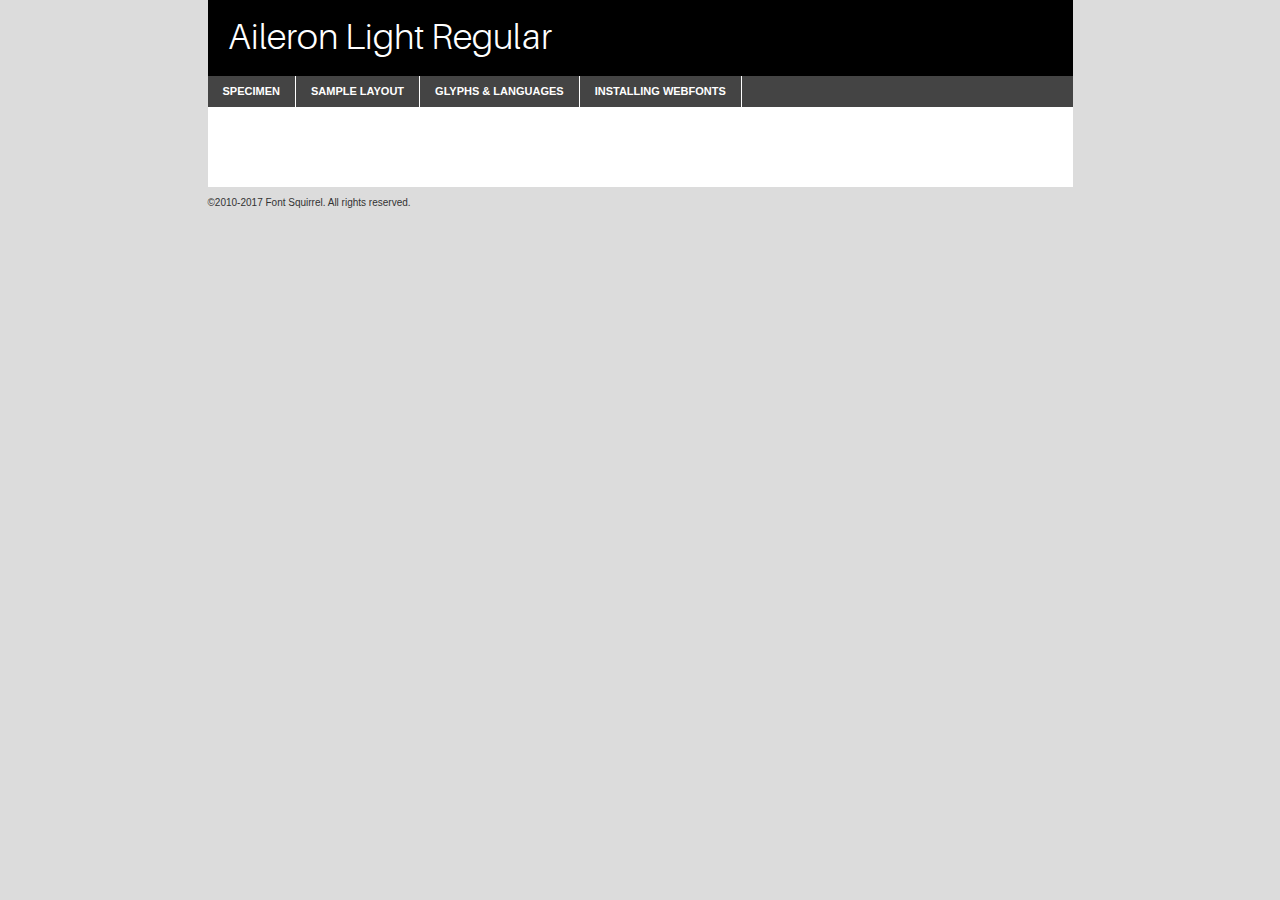
<file: font/aileron-light-demo.html>
<!DOCTYPE html PUBLIC "-//W3C//DTD XHTML 1.0 Transitional//EN"
	"http://www.w3.org/TR/xhtml1/DTD/xhtml1-transitional.dtd">

<html xmlns="http://www.w3.org/1999/xhtml" xml:lang="en" lang="en">
<head>
	<meta http-equiv="Content-Type" content="text/html; charset=utf-8" />
	<script src="http://ajax.googleapis.com/ajax/libs/jquery/1.7.2/jquery.min.js" type="text/javascript" charset="utf-8"></script>
	<script type="text/javascript">
	(function($){$.fn.easyTabs=function(option){var param=jQuery.extend({fadeSpeed:"fast",defaultContent:1,activeClass:'active'},option);$(this).each(function(){var thisId="#"+this.id;if(param.defaultContent==''){param.defaultContent=1;}
	if(typeof param.defaultContent=="number")
	{var defaultTab=$(thisId+" .tabs li:eq("+(param.defaultContent-1)+") a").attr('href').substr(1);}else{var defaultTab=param.defaultContent;}
	$(thisId+" .tabs li a").each(function(){var tabToHide=$(this).attr('href').substr(1);$("#"+tabToHide).addClass('easytabs-tab-content');});hideAll();changeContent(defaultTab);function hideAll(){$(thisId+" .easytabs-tab-content").hide();}
	function changeContent(tabId){hideAll();$(thisId+" .tabs li").removeClass(param.activeClass);$(thisId+" .tabs li a[href=#"+tabId+"]").closest('li').addClass(param.activeClass);if(param.fadeSpeed!="none")
	{$(thisId+" #"+tabId).fadeIn(param.fadeSpeed);}else{$(thisId+" #"+tabId).show();}}
	$(thisId+" .tabs li").click(function(){var tabId=$(this).find('a').attr('href').substr(1);changeContent(tabId);return false;});});}})(jQuery);
	</script>
	<link rel="stylesheet" href="specimen_files/specimen_stylesheet.css" type="text/css" charset="utf-8" />
	<link rel="stylesheet" href="stylesheet.css" type="text/css" charset="utf-8" />

	<style type="text/css">
					body{
				font-family: 'aileronlight';
							}
		</style>

	<title>Aileron Light Regular Specimen</title>
	
	
	<script type="text/javascript" charset="utf-8">
		$(document).ready(function() {
			$('#container').easyTabs({defaultContent:1});
		});
	</script>
</head>

<body>
<div id="container">
	<div id="header">
		Aileron Light Regular	</div>
	<ul class="tabs">
		<li><a href="#specimen">Specimen</a></li>
		<li><a href="#layout">Sample Layout</a></li>
				<li><a href="#glyphs">Glyphs &amp; Languages</a></li>
		<li><a href="#installing">Installing Webfonts</a></li>
		
	</ul>
	
	<div id="main_content">

		
			<div id="specimen">
		
				<div class="section">
					<div class="grid12 firstcol">
						<div class="huge">AaBb</div>
					</div>
				</div>
		
				<div class="section">
					<div class="glyph_range">A&#x200B;B&#x200b;C&#x200b;D&#x200b;E&#x200b;F&#x200b;G&#x200b;H&#x200b;I&#x200b;J&#x200b;K&#x200b;L&#x200b;M&#x200b;N&#x200b;O&#x200b;P&#x200b;Q&#x200b;R&#x200b;S&#x200b;T&#x200b;U&#x200b;V&#x200b;W&#x200b;X&#x200b;Y&#x200b;Z&#x200b;a&#x200b;b&#x200b;c&#x200b;d&#x200b;e&#x200b;f&#x200b;g&#x200b;h&#x200b;i&#x200b;j&#x200b;k&#x200b;l&#x200b;m&#x200b;n&#x200b;o&#x200b;p&#x200b;q&#x200b;r&#x200b;s&#x200b;t&#x200b;u&#x200b;v&#x200b;w&#x200b;x&#x200b;y&#x200b;z&#x200b;1&#x200b;2&#x200b;3&#x200b;4&#x200b;5&#x200b;6&#x200b;7&#x200b;8&#x200b;9&#x200b;0&#x200b;&amp;&#x200b;.&#x200b;,&#x200b;?&#x200b;!&#x200b;&#64;&#x200b;(&#x200b;)&#x200b;#&#x200b;$&#x200b;%&#x200b;*&#x200b;+&#x200b;-&#x200b;=&#x200b;:&#x200b;;</div>
				</div>
				<div class="section">
					<div class="grid12 firstcol">
						<table class="sample_table">
							<tr><td>10</td><td class="size10">abcdefghijklmnopqrstuvwxyzABCDEFGHIJKLMNOPQRSTUVWXYZ0123456789abcdefghijklmnopqrstuvwxyzABCDEFGHIJKLMNOPQRSTUVWXYZ0123456789abcdefghijklmnopqrstuvwxyzABCDEFGHIJKLMNOPQRSTUVWXYZ</td></tr>
							<tr><td>11</td><td class="size11">abcdefghijklmnopqrstuvwxyzABCDEFGHIJKLMNOPQRSTUVWXYZ0123456789abcdefghijklmnopqrstuvwxyzABCDEFGHIJKLMNOPQRSTUVWXYZ0123456789abcdefghijklmnopqrstuvwxyzABCDEFGHIJKLMNOPQRSTUVWXYZ</td></tr>
							<tr><td>12</td><td class="size12">abcdefghijklmnopqrstuvwxyzABCDEFGHIJKLMNOPQRSTUVWXYZ0123456789abcdefghijklmnopqrstuvwxyzABCDEFGHIJKLMNOPQRSTUVWXYZ0123456789abcdefghijklmnopqrstuvwxyzABCDEFGHIJKLMNOPQRSTUVWXYZ</td></tr>
							<tr><td>13</td><td class="size13">abcdefghijklmnopqrstuvwxyzABCDEFGHIJKLMNOPQRSTUVWXYZ0123456789abcdefghijklmnopqrstuvwxyzABCDEFGHIJKLMNOPQRSTUVWXYZ0123456789abcdefghijklmnopqrstuvwxyzABCDEFGHIJKLMNOPQRSTUVWXYZ</td></tr>
							<tr><td>14</td><td class="size14">abcdefghijklmnopqrstuvwxyzABCDEFGHIJKLMNOPQRSTUVWXYZ0123456789abcdefghijklmnopqrstuvwxyzABCDEFGHIJKLMNOPQRSTUVWXYZ0123456789abcdefghijklmnopqrstuvwxyzABCDEFGHIJKLMNOPQRSTUVWXYZ</td></tr>
							<tr><td>16</td><td class="size16">abcdefghijklmnopqrstuvwxyzABCDEFGHIJKLMNOPQRSTUVWXYZ0123456789abcdefghijklmnopqrstuvwxyzABCDEFGHIJKLMNOPQRSTUVWXYZ</td></tr>
							<tr><td>18</td><td class="size18">abcdefghijklmnopqrstuvwxyzABCDEFGHIJKLMNOPQRSTUVWXYZ0123456789abcdefghijklmnopqrstuvwxyzABCDEFGHIJKLMNOPQRSTUVWXYZ</td></tr>
							<tr><td>20</td><td class="size20">abcdefghijklmnopqrstuvwxyzABCDEFGHIJKLMNOPQRSTUVWXYZ0123456789abcdefghijklmnopqrstuvwxyzABCDEFGHIJKLMNOPQRSTUVWXYZ</td></tr>
							<tr><td>24</td><td class="size24">abcdefghijklmnopqrstuvwxyzABCDEFGHIJKLMNOPQRSTUVWXYZ0123456789abcdefghijklmnopqrstuvwxyzABCDEFGHIJKLMNOPQRSTUVWXYZ</td></tr>
							<tr><td>30</td><td class="size30">abcdefghijklmnopqrstuvwxyzABCDEFGHIJKLMNOPQRSTUVWXYZ0123456789abcdefghijklmnopqrstuvwxyzABCDEFGHIJKLMNOPQRSTUVWXYZ</td></tr>
							<tr><td>36</td><td class="size36">abcdefghijklmnopqrstuvwxyzABCDEFGHIJKLMNOPQRSTUVWXYZ0123456789abcdefghijklmnopqrstuvwxyzABCDEFGHIJKLMNOPQRSTUVWXYZ</td></tr>
							<tr><td>48</td><td class="size48">abcdefghijklmnopqrstuvwxyzABCDEFGHIJKLMNOPQRSTUVWXYZ0123456789abcdefghijklmnopqrstuvwxyzABCDEFGHIJKLMNOPQRSTUVWXYZ</td></tr>
							<tr><td>60</td><td class="size60">abcdefghijklmnopqrstuvwxyzABCDEFGHIJKLMNOPQRSTUVWXYZ0123456789abcdefghijklmnopqrstuvwxyzABCDEFGHIJKLMNOPQRSTUVWXYZ</td></tr>
							<tr><td>72</td><td class="size72">abcdefghijklmnopqrstuvwxyzABCDEFGHIJKLMNOPQRSTUVWXYZ0123456789abcdefghijklmnopqrstuvwxyzABCDEFGHIJKLMNOPQRSTUVWXYZ</td></tr>
							<tr><td>90</td><td class="size90">abcdefghijklmnopqrstuvwxyzABCDEFGHIJKLMNOPQRSTUVWXYZ0123456789abcdefghijklmnopqrstuvwxyzABCDEFGHIJKLMNOPQRSTUVWXYZ</td></tr>
						</table>
				
					</div>
			
				</div>
		
		
		
								<div class="section" id="bodycomparison">


										<div id="xheight">
				<div class="fontbody">&#x25FC;&#x25FC;&#x25FC;&#x25FC;&#x25FC;&#x25FC;&#x25FC;&#x25FC;&#x25FC;&#x25FC;&#x25FC;&#x25FC;&#x25FC;&#x25FC;&#x25FC;&#x25FC;&#x25FC;&#x25FC;&#x25FC;&#x25FC;&#x25FC;&#x25FC;&#x25FC;&#x25FC;&#x25FC;&#x25FC;&#x25FC;&#x25FC;&#x25FC;&#x25FC;&#x25FC;&#x25FC;&#x25FC;&#x25FC;&#x25FC;&#x25FC;&#x25FC;&#x25FC;&#x25FC;&#x25FC;&#x25FC;&#x25FC;&#x25FC;&#x25FC;&#x25FC;&#x25FC;&#x25FC;&#x25FC;&#x25FC;&#x25FC;&#x25FC;&#x25FC;&#x25FC;&#x25FC;&#x25FC;&#x25FC;&#x25FC;&#x25FC;&#x25FC;&#x25FC;&#x25FC;&#x25FC;&#x25FC;&#x25FC;&#x25FC;&#x25FC;&#x25FC;&#x25FC;&#x25FC;&#x25FC;&#x25FC;&#x25FC;&#x25FC;&#x25FC;&#x25FC;&#x25FC;&#x25FC;&#x25FC;&#x25FC;&#x25FC;&#x25FC;&#x25FC;&#x25FC;&#x25FC;&#x25FC;&#x25FC;&#x25FC;&#x25FC;&#x25FC;&#x25FC;&#x25FC;&#x25FC;&#x25FC;&#x25FC;&#x25FC;&#x25FC;&#x25FC;&#x25FC;&#x25FC;body</div><div class="arialbody">body</div><div class="verdanabody">body</div><div class="georgiabody">body</div></div>
										<div class="fontbody" style="z-index:1">
											body<span>Aileron Light Regular</span>
										</div>
										<div class="arialbody" style="z-index:1">
											body<span>Arial</span>
										</div>
										<div class="verdanabody" style="z-index:1">
											body<span>Verdana</span>
										</div>
										<div class="georgiabody" style="z-index:1">
											body<span>Georgia</span>
										</div>



								</div>
		
		
				<div class="section psample psample_row1" id="">
					
					<div class="grid2 firstcol">
						<p class="size10"><span>10.</span>Aenean lacinia bibendum nulla sed consectetur. Fusce dapibus, tellus ac cursus commodo, tortor mauris condimentum nibh, ut fermentum massa justo sit amet risus. Nullam id dolor id nibh ultricies vehicula ut id elit. Cum sociis natoque penatibus et magnis dis parturient montes, nascetur ridiculus mus. Nulla vitae elit libero, a pharetra augue.</p>
			
					</div>
					<div class="grid3">
						<p class="size11"><span>11.</span>Aenean lacinia bibendum nulla sed consectetur. Fusce dapibus, tellus ac cursus commodo, tortor mauris condimentum nibh, ut fermentum massa justo sit amet risus. Nullam id dolor id nibh ultricies vehicula ut id elit. Cum sociis natoque penatibus et magnis dis parturient montes, nascetur ridiculus mus. Nulla vitae elit libero, a pharetra augue.</p>
			
					</div>
					<div class="grid3">
						<p class="size12"><span>12.</span>Aenean lacinia bibendum nulla sed consectetur. Fusce dapibus, tellus ac cursus commodo, tortor mauris condimentum nibh, ut fermentum massa justo sit amet risus. Nullam id dolor id nibh ultricies vehicula ut id elit. Cum sociis natoque penatibus et magnis dis parturient montes, nascetur ridiculus mus. Nulla vitae elit libero, a pharetra augue.</p>
			
					</div>
					<div class="grid4">
						<p class="size13"><span>13.</span>Aenean lacinia bibendum nulla sed consectetur. Fusce dapibus, tellus ac cursus commodo, tortor mauris condimentum nibh, ut fermentum massa justo sit amet risus. Nullam id dolor id nibh ultricies vehicula ut id elit. Cum sociis natoque penatibus et magnis dis parturient montes, nascetur ridiculus mus. Nulla vitae elit libero, a pharetra augue.</p>
			
					</div>
					<div class="white_blend"></div>
					
				</div>
				<div class="section psample psample_row2" id="">
					<div class="grid3 firstcol">
						<p class="size14"><span>14.</span>Aenean lacinia bibendum nulla sed consectetur. Fusce dapibus, tellus ac cursus commodo, tortor mauris condimentum nibh, ut fermentum massa justo sit amet risus. Nullam id dolor id nibh ultricies vehicula ut id elit. Cum sociis natoque penatibus et magnis dis parturient montes, nascetur ridiculus mus. Nulla vitae elit libero, a pharetra augue.</p>
			
					</div>
					<div class="grid4">
						<p class="size16"><span>16.</span>Aenean lacinia bibendum nulla sed consectetur. Fusce dapibus, tellus ac cursus commodo, tortor mauris condimentum nibh, ut fermentum massa justo sit amet risus. Nullam id dolor id nibh ultricies vehicula ut id elit. Cum sociis natoque penatibus et magnis dis parturient montes, nascetur ridiculus mus. Nulla vitae elit libero, a pharetra augue.</p>
			
					</div>
					<div class="grid5">
						<p class="size18"><span>18.</span>Aenean lacinia bibendum nulla sed consectetur. Fusce dapibus, tellus ac cursus commodo, tortor mauris condimentum nibh, ut fermentum massa justo sit amet risus. Nullam id dolor id nibh ultricies vehicula ut id elit. Cum sociis natoque penatibus et magnis dis parturient montes, nascetur ridiculus mus. Nulla vitae elit libero, a pharetra augue.</p>
			
					</div>

					<div class="white_blend"></div>

				</div>
				
				<div class="section psample psample_row3" id="">
					<div class="grid5 firstcol">
						<p class="size20"><span>20.</span>Aenean lacinia bibendum nulla sed consectetur. Fusce dapibus, tellus ac cursus commodo, tortor mauris condimentum nibh, ut fermentum massa justo sit amet risus. Nullam id dolor id nibh ultricies vehicula ut id elit. Cum sociis natoque penatibus et magnis dis parturient montes, nascetur ridiculus mus. Nulla vitae elit libero, a pharetra augue.</p>
					</div>
					<div class="grid7">
						<p class="size24"><span>24.</span>Aenean lacinia bibendum nulla sed consectetur. Fusce dapibus, tellus ac cursus commodo, tortor mauris condimentum nibh, ut fermentum massa justo sit amet risus. Nullam id dolor id nibh ultricies vehicula ut id elit. Cum sociis natoque penatibus et magnis dis parturient montes, nascetur ridiculus mus. Nulla vitae elit libero, a pharetra augue.</p>
					</div>
					
					<div class="white_blend"></div>
					
				</div>
				
				<div class="section psample psample_row4" id="">
					<div class="grid12 firstcol">
						<p class="size30"><span>30.</span>Aenean lacinia bibendum nulla sed consectetur. Fusce dapibus, tellus ac cursus commodo, tortor mauris condimentum nibh, ut fermentum massa justo sit amet risus. Nullam id dolor id nibh ultricies vehicula ut id elit. Cum sociis natoque penatibus et magnis dis parturient montes, nascetur ridiculus mus. Nulla vitae elit libero, a pharetra augue.</p>
					</div>
					<div class="white_blend"></div>
					
				</div>
				
				
				
				<div class="section psample psample_row1 fullreverse">
					<div class="grid2 firstcol">
						<p class="size10"><span>10.</span>Aenean lacinia bibendum nulla sed consectetur. Fusce dapibus, tellus ac cursus commodo, tortor mauris condimentum nibh, ut fermentum massa justo sit amet risus. Nullam id dolor id nibh ultricies vehicula ut id elit. Cum sociis natoque penatibus et magnis dis parturient montes, nascetur ridiculus mus. Nulla vitae elit libero, a pharetra augue.</p>
			
					</div>
					<div class="grid3">
						<p class="size11"><span>11.</span>Aenean lacinia bibendum nulla sed consectetur. Fusce dapibus, tellus ac cursus commodo, tortor mauris condimentum nibh, ut fermentum massa justo sit amet risus. Nullam id dolor id nibh ultricies vehicula ut id elit. Cum sociis natoque penatibus et magnis dis parturient montes, nascetur ridiculus mus. Nulla vitae elit libero, a pharetra augue.</p>
			
					</div>
					<div class="grid3">
						<p class="size12"><span>12.</span>Aenean lacinia bibendum nulla sed consectetur. Fusce dapibus, tellus ac cursus commodo, tortor mauris condimentum nibh, ut fermentum massa justo sit amet risus. Nullam id dolor id nibh ultricies vehicula ut id elit. Cum sociis natoque penatibus et magnis dis parturient montes, nascetur ridiculus mus. Nulla vitae elit libero, a pharetra augue.</p>
			
					</div>
					<div class="grid4">
						<p class="size13"><span>13.</span>Aenean lacinia bibendum nulla sed consectetur. Fusce dapibus, tellus ac cursus commodo, tortor mauris condimentum nibh, ut fermentum massa justo sit amet risus. Nullam id dolor id nibh ultricies vehicula ut id elit. Cum sociis natoque penatibus et magnis dis parturient montes, nascetur ridiculus mus. Nulla vitae elit libero, a pharetra augue.</p>
			
					</div>
					<div class="black_blend"></div>
					
				</div>
				
				<div class="section psample psample_row2 fullreverse">
					<div class="grid3 firstcol">
						<p class="size14"><span>14.</span>Aenean lacinia bibendum nulla sed consectetur. Fusce dapibus, tellus ac cursus commodo, tortor mauris condimentum nibh, ut fermentum massa justo sit amet risus. Nullam id dolor id nibh ultricies vehicula ut id elit. Cum sociis natoque penatibus et magnis dis parturient montes, nascetur ridiculus mus. Nulla vitae elit libero, a pharetra augue.</p>
			
					</div>
					<div class="grid4">
						<p class="size16"><span>16.</span>Aenean lacinia bibendum nulla sed consectetur. Fusce dapibus, tellus ac cursus commodo, tortor mauris condimentum nibh, ut fermentum massa justo sit amet risus. Nullam id dolor id nibh ultricies vehicula ut id elit. Cum sociis natoque penatibus et magnis dis parturient montes, nascetur ridiculus mus. Nulla vitae elit libero, a pharetra augue.</p>
			
					</div>
					<div class="grid5">
						<p class="size18"><span>18.</span>Aenean lacinia bibendum nulla sed consectetur. Fusce dapibus, tellus ac cursus commodo, tortor mauris condimentum nibh, ut fermentum massa justo sit amet risus. Nullam id dolor id nibh ultricies vehicula ut id elit. Cum sociis natoque penatibus et magnis dis parturient montes, nascetur ridiculus mus. Nulla vitae elit libero, a pharetra augue.</p>
			
					</div>
					<div class="black_blend"></div>

				</div>
				
				<div class="section psample fullreverse psample_row3" id="">
					<div class="grid5 firstcol">
						<p class="size20"><span>20.</span>Aenean lacinia bibendum nulla sed consectetur. Fusce dapibus, tellus ac cursus commodo, tortor mauris condimentum nibh, ut fermentum massa justo sit amet risus. Nullam id dolor id nibh ultricies vehicula ut id elit. Cum sociis natoque penatibus et magnis dis parturient montes, nascetur ridiculus mus. Nulla vitae elit libero, a pharetra augue.</p>
					</div>
					<div class="grid7">
						<p class="size24"><span>24.</span>Aenean lacinia bibendum nulla sed consectetur. Fusce dapibus, tellus ac cursus commodo, tortor mauris condimentum nibh, ut fermentum massa justo sit amet risus. Nullam id dolor id nibh ultricies vehicula ut id elit. Cum sociis natoque penatibus et magnis dis parturient montes, nascetur ridiculus mus. Nulla vitae elit libero, a pharetra augue.</p>
					</div>
					
					<div class="black_blend"></div>
					
				</div>
				
				<div class="section psample fullreverse psample_row4" id="" style="border-bottom: 20px #000 solid;">
					<div class="grid12 firstcol">
						<p class="size30"><span>30.</span>Aenean lacinia bibendum nulla sed consectetur. Fusce dapibus, tellus ac cursus commodo, tortor mauris condimentum nibh, ut fermentum massa justo sit amet risus. Nullam id dolor id nibh ultricies vehicula ut id elit. Cum sociis natoque penatibus et magnis dis parturient montes, nascetur ridiculus mus. Nulla vitae elit libero, a pharetra augue.</p>
					</div>
					<div class="black_blend"></div>
					
				</div>
				
				
				
				
			</div>
			
			<div id="layout">
				
				<div class="section">
					
					<div class="grid12 firstcol">
						<h1>Lorem Ipsum Dolor</h1>
						<h2>Etiam porta sem malesuada magna mollis euismod</h2>
						
						<p class="byline">By <a href="#link">Aenean Lacinia</a></p>
					</div>
				</div>
				<div class="section">
					<div class="grid8 firstcol">
						<p class="large">Donec sed odio dui. Morbi leo risus, porta ac consectetur ac, vestibulum at eros. Fusce dapibus, tellus ac cursus commodo, tortor mauris condimentum nibh, ut fermentum massa justo sit amet risus. </p>

						
						<h3>Pellentesque ornare sem</h3>

						<p>Maecenas sed diam eget risus varius blandit sit amet non magna. Maecenas faucibus mollis interdum. Donec ullamcorper nulla non metus auctor fringilla. Nullam id dolor id nibh ultricies vehicula ut id elit. Nullam id dolor id nibh ultricies vehicula ut id elit. </p>

						<p>Aenean eu leo quam. Pellentesque ornare sem lacinia quam venenatis vestibulum. Lorem ipsum dolor sit amet, consectetur adipiscing elit. Cum sociis natoque penatibus et magnis dis parturient montes, nascetur ridiculus mus. </p>

						<p>Nulla vitae elit libero, a pharetra augue. Praesent commodo cursus magna, vel scelerisque nisl consectetur et. Aenean lacinia bibendum nulla sed consectetur. </p>

						<p>Nullam quis risus eget urna mollis ornare vel eu leo. Nullam quis risus eget urna mollis ornare vel eu leo. Maecenas sed diam eget risus varius blandit sit amet non magna. Donec ullamcorper nulla non metus auctor fringilla. </p>

						<h3>Cras mattis consectetur</h3>

						<p>Aenean eu leo quam. Pellentesque ornare sem lacinia quam venenatis vestibulum. Aenean lacinia bibendum nulla sed consectetur. Integer posuere erat a ante venenatis dapibus posuere velit aliquet. Cras mattis consectetur purus sit amet fermentum. </p>

						<p>Nullam id dolor id nibh ultricies vehicula ut id elit. Nullam quis risus eget urna mollis ornare vel eu leo. Cras mattis consectetur purus sit amet fermentum.</p>
					</div>
					
					<div class="grid4 sidebar">
						
						<div class="box reverse">
							<p class="last">Nullam quis risus eget urna mollis ornare vel eu leo. Donec ullamcorper nulla non metus auctor fringilla. Cras mattis consectetur purus sit amet fermentum. Sed posuere consectetur est at lobortis. Lorem ipsum dolor sit amet, consectetur adipiscing elit. </p>
						</div>
						
						<p class="caption">Maecenas sed diam eget risus varius.</p>

						<p>Vestibulum id ligula porta felis euismod semper. Integer posuere erat a ante venenatis dapibus posuere velit aliquet. Vestibulum id ligula porta felis euismod semper. Sed posuere consectetur est at lobortis. Maecenas sed diam eget risus varius blandit sit amet non magna. Fusce dapibus, tellus ac cursus commodo, tortor mauris condimentum nibh, ut fermentum massa justo sit amet risus. </p>

					

						<p>Duis mollis, est non commodo luctus, nisi erat porttitor ligula, eget lacinia odio sem nec elit. Aenean lacinia bibendum nulla sed consectetur. Vivamus sagittis lacus vel augue laoreet rutrum faucibus dolor auctor. Aenean lacinia bibendum nulla sed consectetur. Nullam quis risus eget urna mollis ornare vel eu leo. </p>

						<p>Praesent commodo cursus magna, vel scelerisque nisl consectetur et. Donec ullamcorper nulla non metus auctor fringilla. Maecenas faucibus mollis interdum. Fusce dapibus, tellus ac cursus commodo, tortor mauris condimentum nibh, ut fermentum massa justo sit amet risus. </p>

					</div>
				</div>
				
			</div>


			



		<div id="glyphs">
			<div class="section">
				<div class="grid12 firstcol">
			
				<h1>Language Support</h1>
				<p>The subset of Aileron Light Regular in this kit supports the following languages:<br />
			
					Albanian, Basque, Breton, Chamorro, Danish, Dutch, English, Faroese, Finnish, French, Frisian, Galician, German, Icelandic, Italian, Malagasy, Norwegian, Portuguese, Spanish, Alsatian, Aragonese, Arapaho, Arrernte, Asturian, Aymara, Bislama, Cebuano, Corsican, Fijian, French_creole, Genoese, Gilbertese, Greenlandic, Haitian_creole, Hiligaynon, Hmong, Hopi, Ibanag, Iloko_ilokano, Indonesian, Interglossa_glosa, Interlingua, Irish_gaelic, Jerriais, Lojban, Lombard, Luxembourgeois, Manx, Mohawk, Norfolk_pitcairnese, Occitan, Oromo, Pangasinan, Papiamento, Piedmontese, Potawatomi, Rhaeto-romance, Romansh, Rotokas, Sami_lule, Samoan, Sardinian, Scots_gaelic, Seychelles_creole, Shona, Sicilian, Somali, Southern_ndebele, Swahili, Swati_swazi, Tagalog_filipino_pilipino, Tetum, Tok_pisin, Uyghur_latinized, Volapuk, Walloon, Warlpiri, Xhosa, Yapese, Zulu, Latinbasic, Ubasic, Demo				</p>
				<h1>Glyph Chart</h1>
				<p>The subset of Aileron Light Regular in this kit includes all the glyphs listed below. Unicode entities are included above each glyph to help you insert individual characters into your layout.</p>
				<div id="glyph_chart">
			
																				 <div><p>&amp;#32;</p>&#32;</div>
																				 <div><p>&amp;#33;</p>&#33;</div>
																				 <div><p>&amp;#34;</p>&#34;</div>
																				 <div><p>&amp;#35;</p>&#35;</div>
																				 <div><p>&amp;#36;</p>&#36;</div>
																				 <div><p>&amp;#37;</p>&#37;</div>
																				 <div><p>&amp;#38;</p>&#38;</div>
																				 <div><p>&amp;#39;</p>&#39;</div>
																				 <div><p>&amp;#40;</p>&#40;</div>
																				 <div><p>&amp;#41;</p>&#41;</div>
																				 <div><p>&amp;#42;</p>&#42;</div>
																				 <div><p>&amp;#43;</p>&#43;</div>
																				 <div><p>&amp;#44;</p>&#44;</div>
																				 <div><p>&amp;#45;</p>&#45;</div>
																				 <div><p>&amp;#46;</p>&#46;</div>
																				 <div><p>&amp;#47;</p>&#47;</div>
																				 <div><p>&amp;#48;</p>&#48;</div>
																				 <div><p>&amp;#49;</p>&#49;</div>
																				 <div><p>&amp;#50;</p>&#50;</div>
																				 <div><p>&amp;#51;</p>&#51;</div>
																				 <div><p>&amp;#52;</p>&#52;</div>
																				 <div><p>&amp;#53;</p>&#53;</div>
																				 <div><p>&amp;#54;</p>&#54;</div>
																				 <div><p>&amp;#55;</p>&#55;</div>
																				 <div><p>&amp;#56;</p>&#56;</div>
																				 <div><p>&amp;#57;</p>&#57;</div>
																				 <div><p>&amp;#58;</p>&#58;</div>
																				 <div><p>&amp;#59;</p>&#59;</div>
																				 <div><p>&amp;#60;</p>&#60;</div>
																				 <div><p>&amp;#61;</p>&#61;</div>
																				 <div><p>&amp;#62;</p>&#62;</div>
																				 <div><p>&amp;#63;</p>&#63;</div>
																				 <div><p>&amp;#64;</p>&#64;</div>
																				 <div><p>&amp;#65;</p>&#65;</div>
																				 <div><p>&amp;#66;</p>&#66;</div>
																				 <div><p>&amp;#67;</p>&#67;</div>
																				 <div><p>&amp;#68;</p>&#68;</div>
																				 <div><p>&amp;#69;</p>&#69;</div>
																				 <div><p>&amp;#70;</p>&#70;</div>
																				 <div><p>&amp;#71;</p>&#71;</div>
																				 <div><p>&amp;#72;</p>&#72;</div>
																				 <div><p>&amp;#73;</p>&#73;</div>
																				 <div><p>&amp;#74;</p>&#74;</div>
																				 <div><p>&amp;#75;</p>&#75;</div>
																				 <div><p>&amp;#76;</p>&#76;</div>
																				 <div><p>&amp;#77;</p>&#77;</div>
																				 <div><p>&amp;#78;</p>&#78;</div>
																				 <div><p>&amp;#79;</p>&#79;</div>
																				 <div><p>&amp;#80;</p>&#80;</div>
																				 <div><p>&amp;#81;</p>&#81;</div>
																				 <div><p>&amp;#82;</p>&#82;</div>
																				 <div><p>&amp;#83;</p>&#83;</div>
																				 <div><p>&amp;#84;</p>&#84;</div>
																				 <div><p>&amp;#85;</p>&#85;</div>
																				 <div><p>&amp;#86;</p>&#86;</div>
																				 <div><p>&amp;#87;</p>&#87;</div>
																				 <div><p>&amp;#88;</p>&#88;</div>
																				 <div><p>&amp;#89;</p>&#89;</div>
																				 <div><p>&amp;#90;</p>&#90;</div>
																				 <div><p>&amp;#91;</p>&#91;</div>
																				 <div><p>&amp;#92;</p>&#92;</div>
																				 <div><p>&amp;#93;</p>&#93;</div>
																				 <div><p>&amp;#94;</p>&#94;</div>
																				 <div><p>&amp;#95;</p>&#95;</div>
																				 <div><p>&amp;#96;</p>&#96;</div>
																				 <div><p>&amp;#97;</p>&#97;</div>
																				 <div><p>&amp;#98;</p>&#98;</div>
																				 <div><p>&amp;#99;</p>&#99;</div>
																				 <div><p>&amp;#100;</p>&#100;</div>
																				 <div><p>&amp;#101;</p>&#101;</div>
																				 <div><p>&amp;#102;</p>&#102;</div>
																				 <div><p>&amp;#103;</p>&#103;</div>
																				 <div><p>&amp;#104;</p>&#104;</div>
																				 <div><p>&amp;#105;</p>&#105;</div>
																				 <div><p>&amp;#106;</p>&#106;</div>
																				 <div><p>&amp;#107;</p>&#107;</div>
																				 <div><p>&amp;#108;</p>&#108;</div>
																				 <div><p>&amp;#109;</p>&#109;</div>
																				 <div><p>&amp;#110;</p>&#110;</div>
																				 <div><p>&amp;#111;</p>&#111;</div>
																				 <div><p>&amp;#112;</p>&#112;</div>
																				 <div><p>&amp;#113;</p>&#113;</div>
																				 <div><p>&amp;#114;</p>&#114;</div>
																				 <div><p>&amp;#115;</p>&#115;</div>
																				 <div><p>&amp;#116;</p>&#116;</div>
																				 <div><p>&amp;#117;</p>&#117;</div>
																				 <div><p>&amp;#118;</p>&#118;</div>
																				 <div><p>&amp;#119;</p>&#119;</div>
																				 <div><p>&amp;#120;</p>&#120;</div>
																				 <div><p>&amp;#121;</p>&#121;</div>
																				 <div><p>&amp;#122;</p>&#122;</div>
																				 <div><p>&amp;#123;</p>&#123;</div>
																				 <div><p>&amp;#124;</p>&#124;</div>
																				 <div><p>&amp;#125;</p>&#125;</div>
																				 <div><p>&amp;#126;</p>&#126;</div>
																				 <div><p>&amp;#160;</p>&#160;</div>
																				 <div><p>&amp;#161;</p>&#161;</div>
																				 <div><p>&amp;#162;</p>&#162;</div>
																				 <div><p>&amp;#163;</p>&#163;</div>
																				 <div><p>&amp;#164;</p>&#164;</div>
																				 <div><p>&amp;#165;</p>&#165;</div>
																				 <div><p>&amp;#166;</p>&#166;</div>
																				 <div><p>&amp;#167;</p>&#167;</div>
																				 <div><p>&amp;#168;</p>&#168;</div>
																				 <div><p>&amp;#169;</p>&#169;</div>
																				 <div><p>&amp;#171;</p>&#171;</div>
																				 <div><p>&amp;#172;</p>&#172;</div>
																				 <div><p>&amp;#173;</p>&#173;</div>
																				 <div><p>&amp;#174;</p>&#174;</div>
																				 <div><p>&amp;#175;</p>&#175;</div>
																				 <div><p>&amp;#176;</p>&#176;</div>
																				 <div><p>&amp;#177;</p>&#177;</div>
																				 <div><p>&amp;#180;</p>&#180;</div>
																				 <div><p>&amp;#182;</p>&#182;</div>
																				 <div><p>&amp;#183;</p>&#183;</div>
																				 <div><p>&amp;#184;</p>&#184;</div>
																				 <div><p>&amp;#187;</p>&#187;</div>
																				 <div><p>&amp;#191;</p>&#191;</div>
																				 <div><p>&amp;#192;</p>&#192;</div>
																				 <div><p>&amp;#193;</p>&#193;</div>
																				 <div><p>&amp;#194;</p>&#194;</div>
																				 <div><p>&amp;#195;</p>&#195;</div>
																				 <div><p>&amp;#196;</p>&#196;</div>
																				 <div><p>&amp;#197;</p>&#197;</div>
																				 <div><p>&amp;#198;</p>&#198;</div>
																				 <div><p>&amp;#199;</p>&#199;</div>
																				 <div><p>&amp;#200;</p>&#200;</div>
																				 <div><p>&amp;#201;</p>&#201;</div>
																				 <div><p>&amp;#202;</p>&#202;</div>
																				 <div><p>&amp;#203;</p>&#203;</div>
																				 <div><p>&amp;#204;</p>&#204;</div>
																				 <div><p>&amp;#205;</p>&#205;</div>
																				 <div><p>&amp;#206;</p>&#206;</div>
																				 <div><p>&amp;#207;</p>&#207;</div>
																				 <div><p>&amp;#208;</p>&#208;</div>
																				 <div><p>&amp;#209;</p>&#209;</div>
																				 <div><p>&amp;#210;</p>&#210;</div>
																				 <div><p>&amp;#211;</p>&#211;</div>
																				 <div><p>&amp;#212;</p>&#212;</div>
																				 <div><p>&amp;#213;</p>&#213;</div>
																				 <div><p>&amp;#214;</p>&#214;</div>
																				 <div><p>&amp;#215;</p>&#215;</div>
																				 <div><p>&amp;#216;</p>&#216;</div>
																				 <div><p>&amp;#217;</p>&#217;</div>
																				 <div><p>&amp;#218;</p>&#218;</div>
																				 <div><p>&amp;#219;</p>&#219;</div>
																				 <div><p>&amp;#220;</p>&#220;</div>
																				 <div><p>&amp;#221;</p>&#221;</div>
																				 <div><p>&amp;#222;</p>&#222;</div>
																				 <div><p>&amp;#223;</p>&#223;</div>
																				 <div><p>&amp;#224;</p>&#224;</div>
																				 <div><p>&amp;#225;</p>&#225;</div>
																				 <div><p>&amp;#226;</p>&#226;</div>
																				 <div><p>&amp;#227;</p>&#227;</div>
																				 <div><p>&amp;#228;</p>&#228;</div>
																				 <div><p>&amp;#229;</p>&#229;</div>
																				 <div><p>&amp;#230;</p>&#230;</div>
																				 <div><p>&amp;#231;</p>&#231;</div>
																				 <div><p>&amp;#232;</p>&#232;</div>
																				 <div><p>&amp;#233;</p>&#233;</div>
																				 <div><p>&amp;#234;</p>&#234;</div>
																				 <div><p>&amp;#235;</p>&#235;</div>
																				 <div><p>&amp;#236;</p>&#236;</div>
																				 <div><p>&amp;#237;</p>&#237;</div>
																				 <div><p>&amp;#238;</p>&#238;</div>
																				 <div><p>&amp;#239;</p>&#239;</div>
																				 <div><p>&amp;#240;</p>&#240;</div>
																				 <div><p>&amp;#241;</p>&#241;</div>
																				 <div><p>&amp;#242;</p>&#242;</div>
																				 <div><p>&amp;#243;</p>&#243;</div>
																				 <div><p>&amp;#244;</p>&#244;</div>
																				 <div><p>&amp;#245;</p>&#245;</div>
																				 <div><p>&amp;#246;</p>&#246;</div>
																				 <div><p>&amp;#247;</p>&#247;</div>
																				 <div><p>&amp;#248;</p>&#248;</div>
																				 <div><p>&amp;#249;</p>&#249;</div>
																				 <div><p>&amp;#250;</p>&#250;</div>
																				 <div><p>&amp;#251;</p>&#251;</div>
																				 <div><p>&amp;#252;</p>&#252;</div>
																				 <div><p>&amp;#253;</p>&#253;</div>
																				 <div><p>&amp;#254;</p>&#254;</div>
																				 <div><p>&amp;#255;</p>&#255;</div>
																				 <div><p>&amp;#338;</p>&#338;</div>
																				 <div><p>&amp;#339;</p>&#339;</div>
																				 <div><p>&amp;#376;</p>&#376;</div>
																				 <div><p>&amp;#710;</p>&#710;</div>
																				 <div><p>&amp;#732;</p>&#732;</div>
																				 <div><p>&amp;#8192;</p>&#8192;</div>
																				 <div><p>&amp;#8193;</p>&#8193;</div>
																				 <div><p>&amp;#8194;</p>&#8194;</div>
																				 <div><p>&amp;#8195;</p>&#8195;</div>
																				 <div><p>&amp;#8196;</p>&#8196;</div>
																				 <div><p>&amp;#8197;</p>&#8197;</div>
																				 <div><p>&amp;#8198;</p>&#8198;</div>
																				 <div><p>&amp;#8199;</p>&#8199;</div>
																				 <div><p>&amp;#8200;</p>&#8200;</div>
																				 <div><p>&amp;#8201;</p>&#8201;</div>
																				 <div><p>&amp;#8202;</p>&#8202;</div>
																				 <div><p>&amp;#8208;</p>&#8208;</div>
																				 <div><p>&amp;#8209;</p>&#8209;</div>
																				 <div><p>&amp;#8210;</p>&#8210;</div>
																				 <div><p>&amp;#8211;</p>&#8211;</div>
																				 <div><p>&amp;#8212;</p>&#8212;</div>
																				 <div><p>&amp;#8216;</p>&#8216;</div>
																				 <div><p>&amp;#8217;</p>&#8217;</div>
																				 <div><p>&amp;#8218;</p>&#8218;</div>
																				 <div><p>&amp;#8220;</p>&#8220;</div>
																				 <div><p>&amp;#8221;</p>&#8221;</div>
																				 <div><p>&amp;#8222;</p>&#8222;</div>
																				 <div><p>&amp;#8226;</p>&#8226;</div>
																				 <div><p>&amp;#8230;</p>&#8230;</div>
																				 <div><p>&amp;#8239;</p>&#8239;</div>
																				 <div><p>&amp;#8249;</p>&#8249;</div>
																				 <div><p>&amp;#8250;</p>&#8250;</div>
																				 <div><p>&amp;#8287;</p>&#8287;</div>
																				 <div><p>&amp;#8364;</p>&#8364;</div>
																				 <div><p>&amp;#8482;</p>&#8482;</div>
																				 <div><p>&amp;#9724;</p>&#9724;</div>
																				 <div><p>&amp;#64257;</p>&#64257;</div>
																				 <div><p>&amp;#64258;</p>&#64258;</div>
																																																</div>	
				</div>
		
		
			</div>
		</div>
		
		
		<div id="specs">
			
		</div>
	
		<div id="installing">
			<div class="section">
				<div class="grid7 firstcol">
					<h1>Installing Webfonts</h1>
					
					<p>Webfonts are supported by all major browser platforms but not all in the same way. There are currently four different font formats that must be included in order to target all browsers. This includes TTF, WOFF, EOT and SVG.</p>
					
					<h2>1. Upload your webfonts</h2>
					<p>You must upload your webfont kit to your website. They should be in or near the same directory as your CSS files.</p>
					
					<h2>2. Include the webfont stylesheet</h2>
					<p>A special CSS @font-face declaration helps the various browsers select the appropriate font it needs without causing you a bunch of headaches. Learn more about this syntax by reading the <a href="https://www.fontspring.com/blog/further-hardening-of-the-bulletproof-syntax">Fontspring blog post</a> about it. The code for it is as follows:</p>


<code>
@font-face{ 
	font-family: 'MyWebFont';
	src: url('WebFont.eot');
	src: url('WebFont.eot?#iefix') format('embedded-opentype'),
	     url('WebFont.woff') format('woff'),
	     url('WebFont.ttf') format('truetype'),
	     url('WebFont.svg#webfont') format('svg');
}
</code>

	<p>We've already gone ahead and generated the code for you. All you have to do is link to the stylesheet in your HTML, like this:</p>
	<code>&lt;link rel=&quot;stylesheet&quot; href=&quot;stylesheet.css&quot; type=&quot;text/css&quot; charset=&quot;utf-8&quot; /&gt;</code>

					<h2>3. Modify your own stylesheet</h2>
					<p>To take advantage of your new fonts, you must tell your stylesheet to use them. Look at the original @font-face declaration above and find the property called "font-family." The name linked there will be what you use to reference the font. Prepend that webfont name to the font stack in the "font-family" property, inside the selector you want to change. For example:</p>
<code>p { font-family: 'WebFont', Arial, sans-serif; }</code>

<h2>4. Test</h2>
<p>Getting webfonts to work cross-browser <em>can</em> be tricky. Use the information in the sidebar to help you if you find that fonts aren't loading in a particular browser.</p>
				</div>
				
				<div class="grid5 sidebar">
					<div class="box">
						<h2>Troubleshooting<br />Font-Face Problems</h2>
						<p>Having trouble getting your webfonts to load in your new website? Here are some tips to sort out what might be the problem.</p>

						<h3>Fonts not showing in any browser</h3>

						<p>This sounds like you need to work on the plumbing. You either did not upload the fonts to the correct directory, or you did not link the fonts properly in the CSS. If you've confirmed that all this is correct and you still have a problem, take a look at your .htaccess file and see if requests are getting intercepted.</p>

						<h3>Fonts not loading in iPhone or iPad</h3>

						<p>The most common problem here is that you are serving the fonts from an IIS server. IIS refuses to serve files that have unknown MIME types. If that is the case, you must set the MIME type for SVG to "image/svg+xml" in the server settings. Follow these instructions from Microsoft if you need help.</p>

						<h3>Fonts not loading in Firefox</h3>

						<p>The primary reason for this failure? You are still using a version Firefox older than 3.5. So upgrade already! If that isn't it, then you are very likely serving fonts from a different domain. Firefox requires that all font assets be served from the same domain. Lastly it is possible that you need to add WOFF to your list of MIME types (if you are serving via IIS.)</p>

						<h3>Fonts not loading in IE</h3>

						<p>Are you looking at Internet Explorer on an actual Windows machine or are you cheating by using a service like Adobe BrowserLab? Many of these screenshot services do not render @font-face for IE. Best to test it on a real machine.</p>

						<h3>Fonts not loading in IE9</h3>

						<p>IE9, like Firefox, requires that fonts be served from the same domain as the website. Make sure that is the case.</p>
					</div>
				</div>
			</div>
			
		</div>
	
	</div>
	<div id="footer">
		<p>&copy;2010-2017 Font Squirrel. All rights reserved.</p>
	</div>
</div>
</body>
</html>
</file>
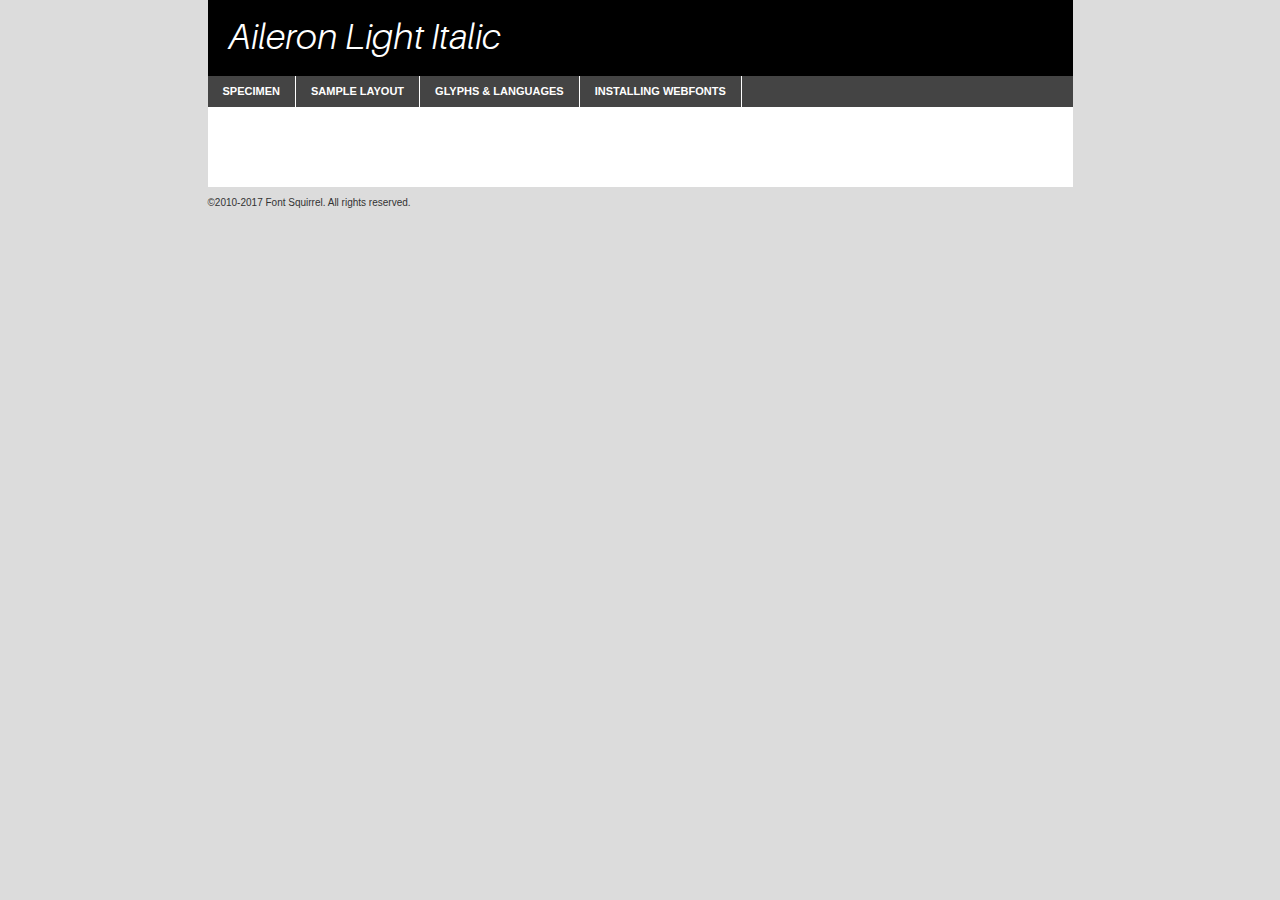
<file: font/aileron-lightitalic-demo.html>
<!DOCTYPE html PUBLIC "-//W3C//DTD XHTML 1.0 Transitional//EN"
	"http://www.w3.org/TR/xhtml1/DTD/xhtml1-transitional.dtd">

<html xmlns="http://www.w3.org/1999/xhtml" xml:lang="en" lang="en">
<head>
	<meta http-equiv="Content-Type" content="text/html; charset=utf-8" />
	<script src="http://ajax.googleapis.com/ajax/libs/jquery/1.7.2/jquery.min.js" type="text/javascript" charset="utf-8"></script>
	<script type="text/javascript">
	(function($){$.fn.easyTabs=function(option){var param=jQuery.extend({fadeSpeed:"fast",defaultContent:1,activeClass:'active'},option);$(this).each(function(){var thisId="#"+this.id;if(param.defaultContent==''){param.defaultContent=1;}
	if(typeof param.defaultContent=="number")
	{var defaultTab=$(thisId+" .tabs li:eq("+(param.defaultContent-1)+") a").attr('href').substr(1);}else{var defaultTab=param.defaultContent;}
	$(thisId+" .tabs li a").each(function(){var tabToHide=$(this).attr('href').substr(1);$("#"+tabToHide).addClass('easytabs-tab-content');});hideAll();changeContent(defaultTab);function hideAll(){$(thisId+" .easytabs-tab-content").hide();}
	function changeContent(tabId){hideAll();$(thisId+" .tabs li").removeClass(param.activeClass);$(thisId+" .tabs li a[href=#"+tabId+"]").closest('li').addClass(param.activeClass);if(param.fadeSpeed!="none")
	{$(thisId+" #"+tabId).fadeIn(param.fadeSpeed);}else{$(thisId+" #"+tabId).show();}}
	$(thisId+" .tabs li").click(function(){var tabId=$(this).find('a').attr('href').substr(1);changeContent(tabId);return false;});});}})(jQuery);
	</script>
	<link rel="stylesheet" href="specimen_files/specimen_stylesheet.css" type="text/css" charset="utf-8" />
	<link rel="stylesheet" href="stylesheet.css" type="text/css" charset="utf-8" />

	<style type="text/css">
					body{
				font-family: 'aileronlight_italic';
							}
		</style>

	<title>Aileron Light Italic Specimen</title>
	
	
	<script type="text/javascript" charset="utf-8">
		$(document).ready(function() {
			$('#container').easyTabs({defaultContent:1});
		});
	</script>
</head>

<body>
<div id="container">
	<div id="header">
		Aileron Light Italic	</div>
	<ul class="tabs">
		<li><a href="#specimen">Specimen</a></li>
		<li><a href="#layout">Sample Layout</a></li>
				<li><a href="#glyphs">Glyphs &amp; Languages</a></li>
		<li><a href="#installing">Installing Webfonts</a></li>
		
	</ul>
	
	<div id="main_content">

		
			<div id="specimen">
		
				<div class="section">
					<div class="grid12 firstcol">
						<div class="huge">AaBb</div>
					</div>
				</div>
		
				<div class="section">
					<div class="glyph_range">A&#x200B;B&#x200b;C&#x200b;D&#x200b;E&#x200b;F&#x200b;G&#x200b;H&#x200b;I&#x200b;J&#x200b;K&#x200b;L&#x200b;M&#x200b;N&#x200b;O&#x200b;P&#x200b;Q&#x200b;R&#x200b;S&#x200b;T&#x200b;U&#x200b;V&#x200b;W&#x200b;X&#x200b;Y&#x200b;Z&#x200b;a&#x200b;b&#x200b;c&#x200b;d&#x200b;e&#x200b;f&#x200b;g&#x200b;h&#x200b;i&#x200b;j&#x200b;k&#x200b;l&#x200b;m&#x200b;n&#x200b;o&#x200b;p&#x200b;q&#x200b;r&#x200b;s&#x200b;t&#x200b;u&#x200b;v&#x200b;w&#x200b;x&#x200b;y&#x200b;z&#x200b;1&#x200b;2&#x200b;3&#x200b;4&#x200b;5&#x200b;6&#x200b;7&#x200b;8&#x200b;9&#x200b;0&#x200b;&amp;&#x200b;.&#x200b;,&#x200b;?&#x200b;!&#x200b;&#64;&#x200b;(&#x200b;)&#x200b;#&#x200b;$&#x200b;%&#x200b;*&#x200b;+&#x200b;-&#x200b;=&#x200b;:&#x200b;;</div>
				</div>
				<div class="section">
					<div class="grid12 firstcol">
						<table class="sample_table">
							<tr><td>10</td><td class="size10">abcdefghijklmnopqrstuvwxyzABCDEFGHIJKLMNOPQRSTUVWXYZ0123456789abcdefghijklmnopqrstuvwxyzABCDEFGHIJKLMNOPQRSTUVWXYZ0123456789abcdefghijklmnopqrstuvwxyzABCDEFGHIJKLMNOPQRSTUVWXYZ</td></tr>
							<tr><td>11</td><td class="size11">abcdefghijklmnopqrstuvwxyzABCDEFGHIJKLMNOPQRSTUVWXYZ0123456789abcdefghijklmnopqrstuvwxyzABCDEFGHIJKLMNOPQRSTUVWXYZ0123456789abcdefghijklmnopqrstuvwxyzABCDEFGHIJKLMNOPQRSTUVWXYZ</td></tr>
							<tr><td>12</td><td class="size12">abcdefghijklmnopqrstuvwxyzABCDEFGHIJKLMNOPQRSTUVWXYZ0123456789abcdefghijklmnopqrstuvwxyzABCDEFGHIJKLMNOPQRSTUVWXYZ0123456789abcdefghijklmnopqrstuvwxyzABCDEFGHIJKLMNOPQRSTUVWXYZ</td></tr>
							<tr><td>13</td><td class="size13">abcdefghijklmnopqrstuvwxyzABCDEFGHIJKLMNOPQRSTUVWXYZ0123456789abcdefghijklmnopqrstuvwxyzABCDEFGHIJKLMNOPQRSTUVWXYZ0123456789abcdefghijklmnopqrstuvwxyzABCDEFGHIJKLMNOPQRSTUVWXYZ</td></tr>
							<tr><td>14</td><td class="size14">abcdefghijklmnopqrstuvwxyzABCDEFGHIJKLMNOPQRSTUVWXYZ0123456789abcdefghijklmnopqrstuvwxyzABCDEFGHIJKLMNOPQRSTUVWXYZ0123456789abcdefghijklmnopqrstuvwxyzABCDEFGHIJKLMNOPQRSTUVWXYZ</td></tr>
							<tr><td>16</td><td class="size16">abcdefghijklmnopqrstuvwxyzABCDEFGHIJKLMNOPQRSTUVWXYZ0123456789abcdefghijklmnopqrstuvwxyzABCDEFGHIJKLMNOPQRSTUVWXYZ</td></tr>
							<tr><td>18</td><td class="size18">abcdefghijklmnopqrstuvwxyzABCDEFGHIJKLMNOPQRSTUVWXYZ0123456789abcdefghijklmnopqrstuvwxyzABCDEFGHIJKLMNOPQRSTUVWXYZ</td></tr>
							<tr><td>20</td><td class="size20">abcdefghijklmnopqrstuvwxyzABCDEFGHIJKLMNOPQRSTUVWXYZ0123456789abcdefghijklmnopqrstuvwxyzABCDEFGHIJKLMNOPQRSTUVWXYZ</td></tr>
							<tr><td>24</td><td class="size24">abcdefghijklmnopqrstuvwxyzABCDEFGHIJKLMNOPQRSTUVWXYZ0123456789abcdefghijklmnopqrstuvwxyzABCDEFGHIJKLMNOPQRSTUVWXYZ</td></tr>
							<tr><td>30</td><td class="size30">abcdefghijklmnopqrstuvwxyzABCDEFGHIJKLMNOPQRSTUVWXYZ0123456789abcdefghijklmnopqrstuvwxyzABCDEFGHIJKLMNOPQRSTUVWXYZ</td></tr>
							<tr><td>36</td><td class="size36">abcdefghijklmnopqrstuvwxyzABCDEFGHIJKLMNOPQRSTUVWXYZ0123456789abcdefghijklmnopqrstuvwxyzABCDEFGHIJKLMNOPQRSTUVWXYZ</td></tr>
							<tr><td>48</td><td class="size48">abcdefghijklmnopqrstuvwxyzABCDEFGHIJKLMNOPQRSTUVWXYZ0123456789abcdefghijklmnopqrstuvwxyzABCDEFGHIJKLMNOPQRSTUVWXYZ</td></tr>
							<tr><td>60</td><td class="size60">abcdefghijklmnopqrstuvwxyzABCDEFGHIJKLMNOPQRSTUVWXYZ0123456789abcdefghijklmnopqrstuvwxyzABCDEFGHIJKLMNOPQRSTUVWXYZ</td></tr>
							<tr><td>72</td><td class="size72">abcdefghijklmnopqrstuvwxyzABCDEFGHIJKLMNOPQRSTUVWXYZ0123456789abcdefghijklmnopqrstuvwxyzABCDEFGHIJKLMNOPQRSTUVWXYZ</td></tr>
							<tr><td>90</td><td class="size90">abcdefghijklmnopqrstuvwxyzABCDEFGHIJKLMNOPQRSTUVWXYZ0123456789abcdefghijklmnopqrstuvwxyzABCDEFGHIJKLMNOPQRSTUVWXYZ</td></tr>
						</table>
				
					</div>
			
				</div>
		
		
		
								<div class="section" id="bodycomparison">


										<div id="xheight">
				<div class="fontbody">&#x25FC;&#x25FC;&#x25FC;&#x25FC;&#x25FC;&#x25FC;&#x25FC;&#x25FC;&#x25FC;&#x25FC;&#x25FC;&#x25FC;&#x25FC;&#x25FC;&#x25FC;&#x25FC;&#x25FC;&#x25FC;&#x25FC;&#x25FC;&#x25FC;&#x25FC;&#x25FC;&#x25FC;&#x25FC;&#x25FC;&#x25FC;&#x25FC;&#x25FC;&#x25FC;&#x25FC;&#x25FC;&#x25FC;&#x25FC;&#x25FC;&#x25FC;&#x25FC;&#x25FC;&#x25FC;&#x25FC;&#x25FC;&#x25FC;&#x25FC;&#x25FC;&#x25FC;&#x25FC;&#x25FC;&#x25FC;&#x25FC;&#x25FC;&#x25FC;&#x25FC;&#x25FC;&#x25FC;&#x25FC;&#x25FC;&#x25FC;&#x25FC;&#x25FC;&#x25FC;&#x25FC;&#x25FC;&#x25FC;&#x25FC;&#x25FC;&#x25FC;&#x25FC;&#x25FC;&#x25FC;&#x25FC;&#x25FC;&#x25FC;&#x25FC;&#x25FC;&#x25FC;&#x25FC;&#x25FC;&#x25FC;&#x25FC;&#x25FC;&#x25FC;&#x25FC;&#x25FC;&#x25FC;&#x25FC;&#x25FC;&#x25FC;&#x25FC;&#x25FC;&#x25FC;&#x25FC;&#x25FC;&#x25FC;&#x25FC;&#x25FC;&#x25FC;&#x25FC;&#x25FC;&#x25FC;body</div><div class="arialbody">body</div><div class="verdanabody">body</div><div class="georgiabody">body</div></div>
										<div class="fontbody" style="z-index:1">
											body<span>Aileron Light Italic</span>
										</div>
										<div class="arialbody" style="z-index:1">
											body<span>Arial</span>
										</div>
										<div class="verdanabody" style="z-index:1">
											body<span>Verdana</span>
										</div>
										<div class="georgiabody" style="z-index:1">
											body<span>Georgia</span>
										</div>



								</div>
		
		
				<div class="section psample psample_row1" id="">
					
					<div class="grid2 firstcol">
						<p class="size10"><span>10.</span>Aenean lacinia bibendum nulla sed consectetur. Fusce dapibus, tellus ac cursus commodo, tortor mauris condimentum nibh, ut fermentum massa justo sit amet risus. Nullam id dolor id nibh ultricies vehicula ut id elit. Cum sociis natoque penatibus et magnis dis parturient montes, nascetur ridiculus mus. Nulla vitae elit libero, a pharetra augue.</p>
			
					</div>
					<div class="grid3">
						<p class="size11"><span>11.</span>Aenean lacinia bibendum nulla sed consectetur. Fusce dapibus, tellus ac cursus commodo, tortor mauris condimentum nibh, ut fermentum massa justo sit amet risus. Nullam id dolor id nibh ultricies vehicula ut id elit. Cum sociis natoque penatibus et magnis dis parturient montes, nascetur ridiculus mus. Nulla vitae elit libero, a pharetra augue.</p>
			
					</div>
					<div class="grid3">
						<p class="size12"><span>12.</span>Aenean lacinia bibendum nulla sed consectetur. Fusce dapibus, tellus ac cursus commodo, tortor mauris condimentum nibh, ut fermentum massa justo sit amet risus. Nullam id dolor id nibh ultricies vehicula ut id elit. Cum sociis natoque penatibus et magnis dis parturient montes, nascetur ridiculus mus. Nulla vitae elit libero, a pharetra augue.</p>
			
					</div>
					<div class="grid4">
						<p class="size13"><span>13.</span>Aenean lacinia bibendum nulla sed consectetur. Fusce dapibus, tellus ac cursus commodo, tortor mauris condimentum nibh, ut fermentum massa justo sit amet risus. Nullam id dolor id nibh ultricies vehicula ut id elit. Cum sociis natoque penatibus et magnis dis parturient montes, nascetur ridiculus mus. Nulla vitae elit libero, a pharetra augue.</p>
			
					</div>
					<div class="white_blend"></div>
					
				</div>
				<div class="section psample psample_row2" id="">
					<div class="grid3 firstcol">
						<p class="size14"><span>14.</span>Aenean lacinia bibendum nulla sed consectetur. Fusce dapibus, tellus ac cursus commodo, tortor mauris condimentum nibh, ut fermentum massa justo sit amet risus. Nullam id dolor id nibh ultricies vehicula ut id elit. Cum sociis natoque penatibus et magnis dis parturient montes, nascetur ridiculus mus. Nulla vitae elit libero, a pharetra augue.</p>
			
					</div>
					<div class="grid4">
						<p class="size16"><span>16.</span>Aenean lacinia bibendum nulla sed consectetur. Fusce dapibus, tellus ac cursus commodo, tortor mauris condimentum nibh, ut fermentum massa justo sit amet risus. Nullam id dolor id nibh ultricies vehicula ut id elit. Cum sociis natoque penatibus et magnis dis parturient montes, nascetur ridiculus mus. Nulla vitae elit libero, a pharetra augue.</p>
			
					</div>
					<div class="grid5">
						<p class="size18"><span>18.</span>Aenean lacinia bibendum nulla sed consectetur. Fusce dapibus, tellus ac cursus commodo, tortor mauris condimentum nibh, ut fermentum massa justo sit amet risus. Nullam id dolor id nibh ultricies vehicula ut id elit. Cum sociis natoque penatibus et magnis dis parturient montes, nascetur ridiculus mus. Nulla vitae elit libero, a pharetra augue.</p>
			
					</div>

					<div class="white_blend"></div>

				</div>
				
				<div class="section psample psample_row3" id="">
					<div class="grid5 firstcol">
						<p class="size20"><span>20.</span>Aenean lacinia bibendum nulla sed consectetur. Fusce dapibus, tellus ac cursus commodo, tortor mauris condimentum nibh, ut fermentum massa justo sit amet risus. Nullam id dolor id nibh ultricies vehicula ut id elit. Cum sociis natoque penatibus et magnis dis parturient montes, nascetur ridiculus mus. Nulla vitae elit libero, a pharetra augue.</p>
					</div>
					<div class="grid7">
						<p class="size24"><span>24.</span>Aenean lacinia bibendum nulla sed consectetur. Fusce dapibus, tellus ac cursus commodo, tortor mauris condimentum nibh, ut fermentum massa justo sit amet risus. Nullam id dolor id nibh ultricies vehicula ut id elit. Cum sociis natoque penatibus et magnis dis parturient montes, nascetur ridiculus mus. Nulla vitae elit libero, a pharetra augue.</p>
					</div>
					
					<div class="white_blend"></div>
					
				</div>
				
				<div class="section psample psample_row4" id="">
					<div class="grid12 firstcol">
						<p class="size30"><span>30.</span>Aenean lacinia bibendum nulla sed consectetur. Fusce dapibus, tellus ac cursus commodo, tortor mauris condimentum nibh, ut fermentum massa justo sit amet risus. Nullam id dolor id nibh ultricies vehicula ut id elit. Cum sociis natoque penatibus et magnis dis parturient montes, nascetur ridiculus mus. Nulla vitae elit libero, a pharetra augue.</p>
					</div>
					<div class="white_blend"></div>
					
				</div>
				
				
				
				<div class="section psample psample_row1 fullreverse">
					<div class="grid2 firstcol">
						<p class="size10"><span>10.</span>Aenean lacinia bibendum nulla sed consectetur. Fusce dapibus, tellus ac cursus commodo, tortor mauris condimentum nibh, ut fermentum massa justo sit amet risus. Nullam id dolor id nibh ultricies vehicula ut id elit. Cum sociis natoque penatibus et magnis dis parturient montes, nascetur ridiculus mus. Nulla vitae elit libero, a pharetra augue.</p>
			
					</div>
					<div class="grid3">
						<p class="size11"><span>11.</span>Aenean lacinia bibendum nulla sed consectetur. Fusce dapibus, tellus ac cursus commodo, tortor mauris condimentum nibh, ut fermentum massa justo sit amet risus. Nullam id dolor id nibh ultricies vehicula ut id elit. Cum sociis natoque penatibus et magnis dis parturient montes, nascetur ridiculus mus. Nulla vitae elit libero, a pharetra augue.</p>
			
					</div>
					<div class="grid3">
						<p class="size12"><span>12.</span>Aenean lacinia bibendum nulla sed consectetur. Fusce dapibus, tellus ac cursus commodo, tortor mauris condimentum nibh, ut fermentum massa justo sit amet risus. Nullam id dolor id nibh ultricies vehicula ut id elit. Cum sociis natoque penatibus et magnis dis parturient montes, nascetur ridiculus mus. Nulla vitae elit libero, a pharetra augue.</p>
			
					</div>
					<div class="grid4">
						<p class="size13"><span>13.</span>Aenean lacinia bibendum nulla sed consectetur. Fusce dapibus, tellus ac cursus commodo, tortor mauris condimentum nibh, ut fermentum massa justo sit amet risus. Nullam id dolor id nibh ultricies vehicula ut id elit. Cum sociis natoque penatibus et magnis dis parturient montes, nascetur ridiculus mus. Nulla vitae elit libero, a pharetra augue.</p>
			
					</div>
					<div class="black_blend"></div>
					
				</div>
				
				<div class="section psample psample_row2 fullreverse">
					<div class="grid3 firstcol">
						<p class="size14"><span>14.</span>Aenean lacinia bibendum nulla sed consectetur. Fusce dapibus, tellus ac cursus commodo, tortor mauris condimentum nibh, ut fermentum massa justo sit amet risus. Nullam id dolor id nibh ultricies vehicula ut id elit. Cum sociis natoque penatibus et magnis dis parturient montes, nascetur ridiculus mus. Nulla vitae elit libero, a pharetra augue.</p>
			
					</div>
					<div class="grid4">
						<p class="size16"><span>16.</span>Aenean lacinia bibendum nulla sed consectetur. Fusce dapibus, tellus ac cursus commodo, tortor mauris condimentum nibh, ut fermentum massa justo sit amet risus. Nullam id dolor id nibh ultricies vehicula ut id elit. Cum sociis natoque penatibus et magnis dis parturient montes, nascetur ridiculus mus. Nulla vitae elit libero, a pharetra augue.</p>
			
					</div>
					<div class="grid5">
						<p class="size18"><span>18.</span>Aenean lacinia bibendum nulla sed consectetur. Fusce dapibus, tellus ac cursus commodo, tortor mauris condimentum nibh, ut fermentum massa justo sit amet risus. Nullam id dolor id nibh ultricies vehicula ut id elit. Cum sociis natoque penatibus et magnis dis parturient montes, nascetur ridiculus mus. Nulla vitae elit libero, a pharetra augue.</p>
			
					</div>
					<div class="black_blend"></div>

				</div>
				
				<div class="section psample fullreverse psample_row3" id="">
					<div class="grid5 firstcol">
						<p class="size20"><span>20.</span>Aenean lacinia bibendum nulla sed consectetur. Fusce dapibus, tellus ac cursus commodo, tortor mauris condimentum nibh, ut fermentum massa justo sit amet risus. Nullam id dolor id nibh ultricies vehicula ut id elit. Cum sociis natoque penatibus et magnis dis parturient montes, nascetur ridiculus mus. Nulla vitae elit libero, a pharetra augue.</p>
					</div>
					<div class="grid7">
						<p class="size24"><span>24.</span>Aenean lacinia bibendum nulla sed consectetur. Fusce dapibus, tellus ac cursus commodo, tortor mauris condimentum nibh, ut fermentum massa justo sit amet risus. Nullam id dolor id nibh ultricies vehicula ut id elit. Cum sociis natoque penatibus et magnis dis parturient montes, nascetur ridiculus mus. Nulla vitae elit libero, a pharetra augue.</p>
					</div>
					
					<div class="black_blend"></div>
					
				</div>
				
				<div class="section psample fullreverse psample_row4" id="" style="border-bottom: 20px #000 solid;">
					<div class="grid12 firstcol">
						<p class="size30"><span>30.</span>Aenean lacinia bibendum nulla sed consectetur. Fusce dapibus, tellus ac cursus commodo, tortor mauris condimentum nibh, ut fermentum massa justo sit amet risus. Nullam id dolor id nibh ultricies vehicula ut id elit. Cum sociis natoque penatibus et magnis dis parturient montes, nascetur ridiculus mus. Nulla vitae elit libero, a pharetra augue.</p>
					</div>
					<div class="black_blend"></div>
					
				</div>
				
				
				
				
			</div>
			
			<div id="layout">
				
				<div class="section">
					
					<div class="grid12 firstcol">
						<h1>Lorem Ipsum Dolor</h1>
						<h2>Etiam porta sem malesuada magna mollis euismod</h2>
						
						<p class="byline">By <a href="#link">Aenean Lacinia</a></p>
					</div>
				</div>
				<div class="section">
					<div class="grid8 firstcol">
						<p class="large">Donec sed odio dui. Morbi leo risus, porta ac consectetur ac, vestibulum at eros. Fusce dapibus, tellus ac cursus commodo, tortor mauris condimentum nibh, ut fermentum massa justo sit amet risus. </p>

						
						<h3>Pellentesque ornare sem</h3>

						<p>Maecenas sed diam eget risus varius blandit sit amet non magna. Maecenas faucibus mollis interdum. Donec ullamcorper nulla non metus auctor fringilla. Nullam id dolor id nibh ultricies vehicula ut id elit. Nullam id dolor id nibh ultricies vehicula ut id elit. </p>

						<p>Aenean eu leo quam. Pellentesque ornare sem lacinia quam venenatis vestibulum. Lorem ipsum dolor sit amet, consectetur adipiscing elit. Cum sociis natoque penatibus et magnis dis parturient montes, nascetur ridiculus mus. </p>

						<p>Nulla vitae elit libero, a pharetra augue. Praesent commodo cursus magna, vel scelerisque nisl consectetur et. Aenean lacinia bibendum nulla sed consectetur. </p>

						<p>Nullam quis risus eget urna mollis ornare vel eu leo. Nullam quis risus eget urna mollis ornare vel eu leo. Maecenas sed diam eget risus varius blandit sit amet non magna. Donec ullamcorper nulla non metus auctor fringilla. </p>

						<h3>Cras mattis consectetur</h3>

						<p>Aenean eu leo quam. Pellentesque ornare sem lacinia quam venenatis vestibulum. Aenean lacinia bibendum nulla sed consectetur. Integer posuere erat a ante venenatis dapibus posuere velit aliquet. Cras mattis consectetur purus sit amet fermentum. </p>

						<p>Nullam id dolor id nibh ultricies vehicula ut id elit. Nullam quis risus eget urna mollis ornare vel eu leo. Cras mattis consectetur purus sit amet fermentum.</p>
					</div>
					
					<div class="grid4 sidebar">
						
						<div class="box reverse">
							<p class="last">Nullam quis risus eget urna mollis ornare vel eu leo. Donec ullamcorper nulla non metus auctor fringilla. Cras mattis consectetur purus sit amet fermentum. Sed posuere consectetur est at lobortis. Lorem ipsum dolor sit amet, consectetur adipiscing elit. </p>
						</div>
						
						<p class="caption">Maecenas sed diam eget risus varius.</p>

						<p>Vestibulum id ligula porta felis euismod semper. Integer posuere erat a ante venenatis dapibus posuere velit aliquet. Vestibulum id ligula porta felis euismod semper. Sed posuere consectetur est at lobortis. Maecenas sed diam eget risus varius blandit sit amet non magna. Fusce dapibus, tellus ac cursus commodo, tortor mauris condimentum nibh, ut fermentum massa justo sit amet risus. </p>

					

						<p>Duis mollis, est non commodo luctus, nisi erat porttitor ligula, eget lacinia odio sem nec elit. Aenean lacinia bibendum nulla sed consectetur. Vivamus sagittis lacus vel augue laoreet rutrum faucibus dolor auctor. Aenean lacinia bibendum nulla sed consectetur. Nullam quis risus eget urna mollis ornare vel eu leo. </p>

						<p>Praesent commodo cursus magna, vel scelerisque nisl consectetur et. Donec ullamcorper nulla non metus auctor fringilla. Maecenas faucibus mollis interdum. Fusce dapibus, tellus ac cursus commodo, tortor mauris condimentum nibh, ut fermentum massa justo sit amet risus. </p>

					</div>
				</div>
				
			</div>


			



		<div id="glyphs">
			<div class="section">
				<div class="grid12 firstcol">
			
				<h1>Language Support</h1>
				<p>The subset of Aileron Light Italic in this kit supports the following languages:<br />
			
					Albanian, Basque, Breton, Chamorro, Danish, Dutch, English, Faroese, Finnish, French, Frisian, Galician, German, Icelandic, Italian, Malagasy, Norwegian, Portuguese, Spanish, Alsatian, Aragonese, Arapaho, Arrernte, Asturian, Aymara, Bislama, Cebuano, Corsican, Fijian, French_creole, Genoese, Gilbertese, Greenlandic, Haitian_creole, Hiligaynon, Hmong, Hopi, Ibanag, Iloko_ilokano, Indonesian, Interglossa_glosa, Interlingua, Irish_gaelic, Jerriais, Lojban, Lombard, Luxembourgeois, Manx, Mohawk, Norfolk_pitcairnese, Occitan, Oromo, Pangasinan, Papiamento, Piedmontese, Potawatomi, Rhaeto-romance, Romansh, Rotokas, Sami_lule, Samoan, Sardinian, Scots_gaelic, Seychelles_creole, Shona, Sicilian, Somali, Southern_ndebele, Swahili, Swati_swazi, Tagalog_filipino_pilipino, Tetum, Tok_pisin, Uyghur_latinized, Volapuk, Walloon, Warlpiri, Xhosa, Yapese, Zulu, Latinbasic, Ubasic, Demo				</p>
				<h1>Glyph Chart</h1>
				<p>The subset of Aileron Light Italic in this kit includes all the glyphs listed below. Unicode entities are included above each glyph to help you insert individual characters into your layout.</p>
				<div id="glyph_chart">
			
																				 <div><p>&amp;#32;</p>&#32;</div>
																				 <div><p>&amp;#33;</p>&#33;</div>
																				 <div><p>&amp;#34;</p>&#34;</div>
																				 <div><p>&amp;#35;</p>&#35;</div>
																				 <div><p>&amp;#36;</p>&#36;</div>
																				 <div><p>&amp;#37;</p>&#37;</div>
																				 <div><p>&amp;#38;</p>&#38;</div>
																				 <div><p>&amp;#39;</p>&#39;</div>
																				 <div><p>&amp;#40;</p>&#40;</div>
																				 <div><p>&amp;#41;</p>&#41;</div>
																				 <div><p>&amp;#42;</p>&#42;</div>
																				 <div><p>&amp;#43;</p>&#43;</div>
																				 <div><p>&amp;#44;</p>&#44;</div>
																				 <div><p>&amp;#45;</p>&#45;</div>
																				 <div><p>&amp;#46;</p>&#46;</div>
																				 <div><p>&amp;#47;</p>&#47;</div>
																				 <div><p>&amp;#48;</p>&#48;</div>
																				 <div><p>&amp;#49;</p>&#49;</div>
																				 <div><p>&amp;#50;</p>&#50;</div>
																				 <div><p>&amp;#51;</p>&#51;</div>
																				 <div><p>&amp;#52;</p>&#52;</div>
																				 <div><p>&amp;#53;</p>&#53;</div>
																				 <div><p>&amp;#54;</p>&#54;</div>
																				 <div><p>&amp;#55;</p>&#55;</div>
																				 <div><p>&amp;#56;</p>&#56;</div>
																				 <div><p>&amp;#57;</p>&#57;</div>
																				 <div><p>&amp;#58;</p>&#58;</div>
																				 <div><p>&amp;#59;</p>&#59;</div>
																				 <div><p>&amp;#60;</p>&#60;</div>
																				 <div><p>&amp;#61;</p>&#61;</div>
																				 <div><p>&amp;#62;</p>&#62;</div>
																				 <div><p>&amp;#63;</p>&#63;</div>
																				 <div><p>&amp;#64;</p>&#64;</div>
																				 <div><p>&amp;#65;</p>&#65;</div>
																				 <div><p>&amp;#66;</p>&#66;</div>
																				 <div><p>&amp;#67;</p>&#67;</div>
																				 <div><p>&amp;#68;</p>&#68;</div>
																				 <div><p>&amp;#69;</p>&#69;</div>
																				 <div><p>&amp;#70;</p>&#70;</div>
																				 <div><p>&amp;#71;</p>&#71;</div>
																				 <div><p>&amp;#72;</p>&#72;</div>
																				 <div><p>&amp;#73;</p>&#73;</div>
																				 <div><p>&amp;#74;</p>&#74;</div>
																				 <div><p>&amp;#75;</p>&#75;</div>
																				 <div><p>&amp;#76;</p>&#76;</div>
																				 <div><p>&amp;#77;</p>&#77;</div>
																				 <div><p>&amp;#78;</p>&#78;</div>
																				 <div><p>&amp;#79;</p>&#79;</div>
																				 <div><p>&amp;#80;</p>&#80;</div>
																				 <div><p>&amp;#81;</p>&#81;</div>
																				 <div><p>&amp;#82;</p>&#82;</div>
																				 <div><p>&amp;#83;</p>&#83;</div>
																				 <div><p>&amp;#84;</p>&#84;</div>
																				 <div><p>&amp;#85;</p>&#85;</div>
																				 <div><p>&amp;#86;</p>&#86;</div>
																				 <div><p>&amp;#87;</p>&#87;</div>
																				 <div><p>&amp;#88;</p>&#88;</div>
																				 <div><p>&amp;#89;</p>&#89;</div>
																				 <div><p>&amp;#90;</p>&#90;</div>
																				 <div><p>&amp;#91;</p>&#91;</div>
																				 <div><p>&amp;#92;</p>&#92;</div>
																				 <div><p>&amp;#93;</p>&#93;</div>
																				 <div><p>&amp;#94;</p>&#94;</div>
																				 <div><p>&amp;#95;</p>&#95;</div>
																				 <div><p>&amp;#96;</p>&#96;</div>
																				 <div><p>&amp;#97;</p>&#97;</div>
																				 <div><p>&amp;#98;</p>&#98;</div>
																				 <div><p>&amp;#99;</p>&#99;</div>
																				 <div><p>&amp;#100;</p>&#100;</div>
																				 <div><p>&amp;#101;</p>&#101;</div>
																				 <div><p>&amp;#102;</p>&#102;</div>
																				 <div><p>&amp;#103;</p>&#103;</div>
																				 <div><p>&amp;#104;</p>&#104;</div>
																				 <div><p>&amp;#105;</p>&#105;</div>
																				 <div><p>&amp;#106;</p>&#106;</div>
																				 <div><p>&amp;#107;</p>&#107;</div>
																				 <div><p>&amp;#108;</p>&#108;</div>
																				 <div><p>&amp;#109;</p>&#109;</div>
																				 <div><p>&amp;#110;</p>&#110;</div>
																				 <div><p>&amp;#111;</p>&#111;</div>
																				 <div><p>&amp;#112;</p>&#112;</div>
																				 <div><p>&amp;#113;</p>&#113;</div>
																				 <div><p>&amp;#114;</p>&#114;</div>
																				 <div><p>&amp;#115;</p>&#115;</div>
																				 <div><p>&amp;#116;</p>&#116;</div>
																				 <div><p>&amp;#117;</p>&#117;</div>
																				 <div><p>&amp;#118;</p>&#118;</div>
																				 <div><p>&amp;#119;</p>&#119;</div>
																				 <div><p>&amp;#120;</p>&#120;</div>
																				 <div><p>&amp;#121;</p>&#121;</div>
																				 <div><p>&amp;#122;</p>&#122;</div>
																				 <div><p>&amp;#123;</p>&#123;</div>
																				 <div><p>&amp;#124;</p>&#124;</div>
																				 <div><p>&amp;#125;</p>&#125;</div>
																				 <div><p>&amp;#126;</p>&#126;</div>
																				 <div><p>&amp;#160;</p>&#160;</div>
																				 <div><p>&amp;#161;</p>&#161;</div>
																				 <div><p>&amp;#162;</p>&#162;</div>
																				 <div><p>&amp;#163;</p>&#163;</div>
																				 <div><p>&amp;#164;</p>&#164;</div>
																				 <div><p>&amp;#165;</p>&#165;</div>
																				 <div><p>&amp;#166;</p>&#166;</div>
																				 <div><p>&amp;#167;</p>&#167;</div>
																				 <div><p>&amp;#168;</p>&#168;</div>
																				 <div><p>&amp;#169;</p>&#169;</div>
																				 <div><p>&amp;#171;</p>&#171;</div>
																				 <div><p>&amp;#172;</p>&#172;</div>
																				 <div><p>&amp;#173;</p>&#173;</div>
																				 <div><p>&amp;#174;</p>&#174;</div>
																				 <div><p>&amp;#175;</p>&#175;</div>
																				 <div><p>&amp;#176;</p>&#176;</div>
																				 <div><p>&amp;#177;</p>&#177;</div>
																				 <div><p>&amp;#180;</p>&#180;</div>
																				 <div><p>&amp;#182;</p>&#182;</div>
																				 <div><p>&amp;#183;</p>&#183;</div>
																				 <div><p>&amp;#184;</p>&#184;</div>
																				 <div><p>&amp;#187;</p>&#187;</div>
																				 <div><p>&amp;#191;</p>&#191;</div>
																				 <div><p>&amp;#192;</p>&#192;</div>
																				 <div><p>&amp;#193;</p>&#193;</div>
																				 <div><p>&amp;#194;</p>&#194;</div>
																				 <div><p>&amp;#195;</p>&#195;</div>
																				 <div><p>&amp;#196;</p>&#196;</div>
																				 <div><p>&amp;#197;</p>&#197;</div>
																				 <div><p>&amp;#198;</p>&#198;</div>
																				 <div><p>&amp;#199;</p>&#199;</div>
																				 <div><p>&amp;#200;</p>&#200;</div>
																				 <div><p>&amp;#201;</p>&#201;</div>
																				 <div><p>&amp;#202;</p>&#202;</div>
																				 <div><p>&amp;#203;</p>&#203;</div>
																				 <div><p>&amp;#204;</p>&#204;</div>
																				 <div><p>&amp;#205;</p>&#205;</div>
																				 <div><p>&amp;#206;</p>&#206;</div>
																				 <div><p>&amp;#207;</p>&#207;</div>
																				 <div><p>&amp;#208;</p>&#208;</div>
																				 <div><p>&amp;#209;</p>&#209;</div>
																				 <div><p>&amp;#210;</p>&#210;</div>
																				 <div><p>&amp;#211;</p>&#211;</div>
																				 <div><p>&amp;#212;</p>&#212;</div>
																				 <div><p>&amp;#213;</p>&#213;</div>
																				 <div><p>&amp;#214;</p>&#214;</div>
																				 <div><p>&amp;#215;</p>&#215;</div>
																				 <div><p>&amp;#216;</p>&#216;</div>
																				 <div><p>&amp;#217;</p>&#217;</div>
																				 <div><p>&amp;#218;</p>&#218;</div>
																				 <div><p>&amp;#219;</p>&#219;</div>
																				 <div><p>&amp;#220;</p>&#220;</div>
																				 <div><p>&amp;#221;</p>&#221;</div>
																				 <div><p>&amp;#222;</p>&#222;</div>
																				 <div><p>&amp;#223;</p>&#223;</div>
																				 <div><p>&amp;#224;</p>&#224;</div>
																				 <div><p>&amp;#225;</p>&#225;</div>
																				 <div><p>&amp;#226;</p>&#226;</div>
																				 <div><p>&amp;#227;</p>&#227;</div>
																				 <div><p>&amp;#228;</p>&#228;</div>
																				 <div><p>&amp;#229;</p>&#229;</div>
																				 <div><p>&amp;#230;</p>&#230;</div>
																				 <div><p>&amp;#231;</p>&#231;</div>
																				 <div><p>&amp;#232;</p>&#232;</div>
																				 <div><p>&amp;#233;</p>&#233;</div>
																				 <div><p>&amp;#234;</p>&#234;</div>
																				 <div><p>&amp;#235;</p>&#235;</div>
																				 <div><p>&amp;#236;</p>&#236;</div>
																				 <div><p>&amp;#237;</p>&#237;</div>
																				 <div><p>&amp;#238;</p>&#238;</div>
																				 <div><p>&amp;#239;</p>&#239;</div>
																				 <div><p>&amp;#240;</p>&#240;</div>
																				 <div><p>&amp;#241;</p>&#241;</div>
																				 <div><p>&amp;#242;</p>&#242;</div>
																				 <div><p>&amp;#243;</p>&#243;</div>
																				 <div><p>&amp;#244;</p>&#244;</div>
																				 <div><p>&amp;#245;</p>&#245;</div>
																				 <div><p>&amp;#246;</p>&#246;</div>
																				 <div><p>&amp;#247;</p>&#247;</div>
																				 <div><p>&amp;#248;</p>&#248;</div>
																				 <div><p>&amp;#249;</p>&#249;</div>
																				 <div><p>&amp;#250;</p>&#250;</div>
																				 <div><p>&amp;#251;</p>&#251;</div>
																				 <div><p>&amp;#252;</p>&#252;</div>
																				 <div><p>&amp;#253;</p>&#253;</div>
																				 <div><p>&amp;#254;</p>&#254;</div>
																				 <div><p>&amp;#255;</p>&#255;</div>
																				 <div><p>&amp;#338;</p>&#338;</div>
																				 <div><p>&amp;#339;</p>&#339;</div>
																				 <div><p>&amp;#376;</p>&#376;</div>
																				 <div><p>&amp;#710;</p>&#710;</div>
																				 <div><p>&amp;#732;</p>&#732;</div>
																				 <div><p>&amp;#8192;</p>&#8192;</div>
																				 <div><p>&amp;#8193;</p>&#8193;</div>
																				 <div><p>&amp;#8194;</p>&#8194;</div>
																				 <div><p>&amp;#8195;</p>&#8195;</div>
																				 <div><p>&amp;#8196;</p>&#8196;</div>
																				 <div><p>&amp;#8197;</p>&#8197;</div>
																				 <div><p>&amp;#8198;</p>&#8198;</div>
																				 <div><p>&amp;#8199;</p>&#8199;</div>
																				 <div><p>&amp;#8200;</p>&#8200;</div>
																				 <div><p>&amp;#8201;</p>&#8201;</div>
																				 <div><p>&amp;#8202;</p>&#8202;</div>
																				 <div><p>&amp;#8208;</p>&#8208;</div>
																				 <div><p>&amp;#8209;</p>&#8209;</div>
																				 <div><p>&amp;#8210;</p>&#8210;</div>
																				 <div><p>&amp;#8211;</p>&#8211;</div>
																				 <div><p>&amp;#8212;</p>&#8212;</div>
																				 <div><p>&amp;#8216;</p>&#8216;</div>
																				 <div><p>&amp;#8217;</p>&#8217;</div>
																				 <div><p>&amp;#8218;</p>&#8218;</div>
																				 <div><p>&amp;#8220;</p>&#8220;</div>
																				 <div><p>&amp;#8221;</p>&#8221;</div>
																				 <div><p>&amp;#8222;</p>&#8222;</div>
																				 <div><p>&amp;#8226;</p>&#8226;</div>
																				 <div><p>&amp;#8230;</p>&#8230;</div>
																				 <div><p>&amp;#8239;</p>&#8239;</div>
																				 <div><p>&amp;#8249;</p>&#8249;</div>
																				 <div><p>&amp;#8250;</p>&#8250;</div>
																				 <div><p>&amp;#8287;</p>&#8287;</div>
																				 <div><p>&amp;#8364;</p>&#8364;</div>
																				 <div><p>&amp;#8482;</p>&#8482;</div>
																				 <div><p>&amp;#9724;</p>&#9724;</div>
																				 <div><p>&amp;#64257;</p>&#64257;</div>
																				 <div><p>&amp;#64258;</p>&#64258;</div>
																																																</div>	
				</div>
		
		
			</div>
		</div>
		
		
		<div id="specs">
			
		</div>
	
		<div id="installing">
			<div class="section">
				<div class="grid7 firstcol">
					<h1>Installing Webfonts</h1>
					
					<p>Webfonts are supported by all major browser platforms but not all in the same way. There are currently four different font formats that must be included in order to target all browsers. This includes TTF, WOFF, EOT and SVG.</p>
					
					<h2>1. Upload your webfonts</h2>
					<p>You must upload your webfont kit to your website. They should be in or near the same directory as your CSS files.</p>
					
					<h2>2. Include the webfont stylesheet</h2>
					<p>A special CSS @font-face declaration helps the various browsers select the appropriate font it needs without causing you a bunch of headaches. Learn more about this syntax by reading the <a href="https://www.fontspring.com/blog/further-hardening-of-the-bulletproof-syntax">Fontspring blog post</a> about it. The code for it is as follows:</p>


<code>
@font-face{ 
	font-family: 'MyWebFont';
	src: url('WebFont.eot');
	src: url('WebFont.eot?#iefix') format('embedded-opentype'),
	     url('WebFont.woff') format('woff'),
	     url('WebFont.ttf') format('truetype'),
	     url('WebFont.svg#webfont') format('svg');
}
</code>

	<p>We've already gone ahead and generated the code for you. All you have to do is link to the stylesheet in your HTML, like this:</p>
	<code>&lt;link rel=&quot;stylesheet&quot; href=&quot;stylesheet.css&quot; type=&quot;text/css&quot; charset=&quot;utf-8&quot; /&gt;</code>

					<h2>3. Modify your own stylesheet</h2>
					<p>To take advantage of your new fonts, you must tell your stylesheet to use them. Look at the original @font-face declaration above and find the property called "font-family." The name linked there will be what you use to reference the font. Prepend that webfont name to the font stack in the "font-family" property, inside the selector you want to change. For example:</p>
<code>p { font-family: 'WebFont', Arial, sans-serif; }</code>

<h2>4. Test</h2>
<p>Getting webfonts to work cross-browser <em>can</em> be tricky. Use the information in the sidebar to help you if you find that fonts aren't loading in a particular browser.</p>
				</div>
				
				<div class="grid5 sidebar">
					<div class="box">
						<h2>Troubleshooting<br />Font-Face Problems</h2>
						<p>Having trouble getting your webfonts to load in your new website? Here are some tips to sort out what might be the problem.</p>

						<h3>Fonts not showing in any browser</h3>

						<p>This sounds like you need to work on the plumbing. You either did not upload the fonts to the correct directory, or you did not link the fonts properly in the CSS. If you've confirmed that all this is correct and you still have a problem, take a look at your .htaccess file and see if requests are getting intercepted.</p>

						<h3>Fonts not loading in iPhone or iPad</h3>

						<p>The most common problem here is that you are serving the fonts from an IIS server. IIS refuses to serve files that have unknown MIME types. If that is the case, you must set the MIME type for SVG to "image/svg+xml" in the server settings. Follow these instructions from Microsoft if you need help.</p>

						<h3>Fonts not loading in Firefox</h3>

						<p>The primary reason for this failure? You are still using a version Firefox older than 3.5. So upgrade already! If that isn't it, then you are very likely serving fonts from a different domain. Firefox requires that all font assets be served from the same domain. Lastly it is possible that you need to add WOFF to your list of MIME types (if you are serving via IIS.)</p>

						<h3>Fonts not loading in IE</h3>

						<p>Are you looking at Internet Explorer on an actual Windows machine or are you cheating by using a service like Adobe BrowserLab? Many of these screenshot services do not render @font-face for IE. Best to test it on a real machine.</p>

						<h3>Fonts not loading in IE9</h3>

						<p>IE9, like Firefox, requires that fonts be served from the same domain as the website. Make sure that is the case.</p>
					</div>
				</div>
			</div>
			
		</div>
	
	</div>
	<div id="footer">
		<p>&copy;2010-2017 Font Squirrel. All rights reserved.</p>
	</div>
</div>
</body>
</html>
</file>
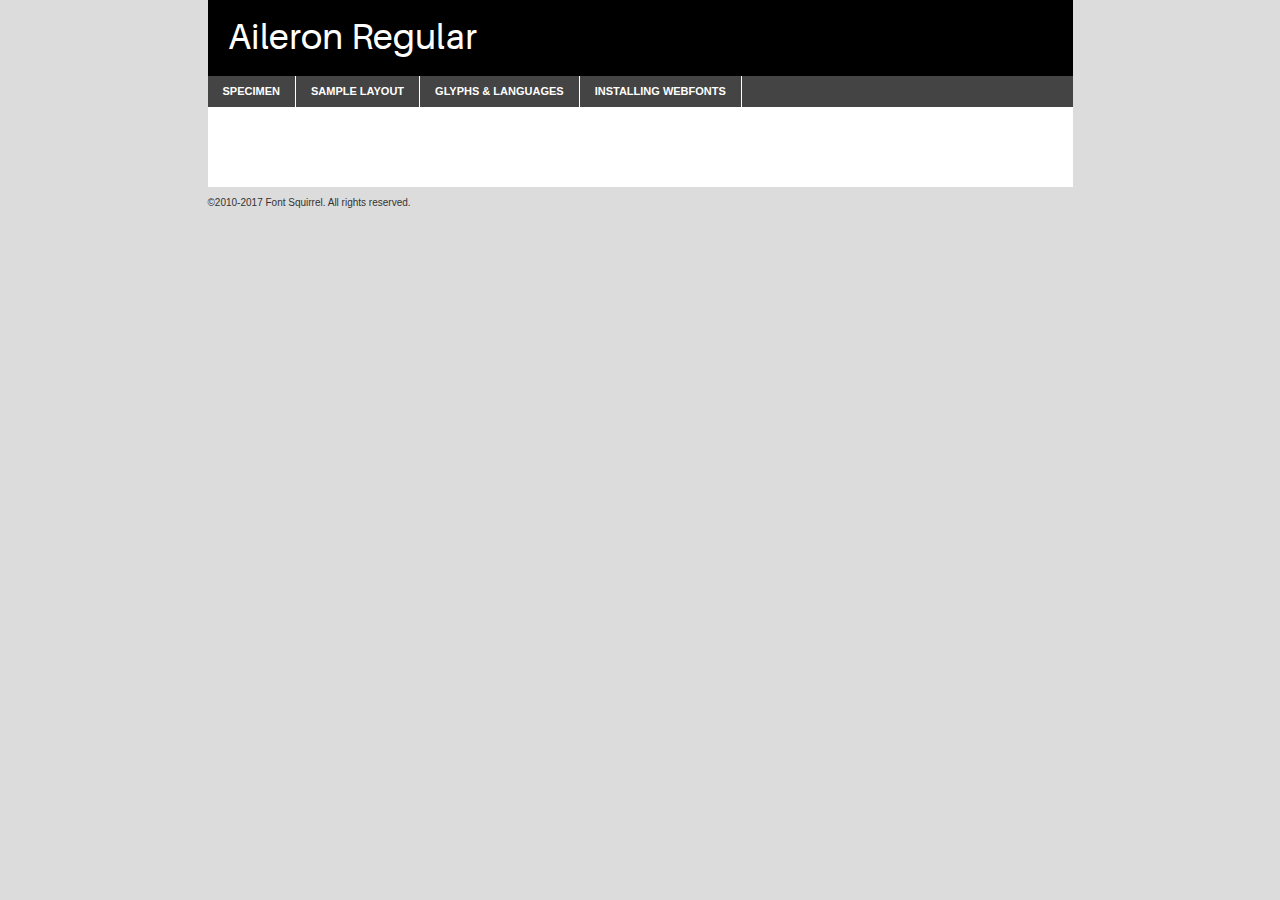
<file: font/aileron-regular-demo.html>
<!DOCTYPE html PUBLIC "-//W3C//DTD XHTML 1.0 Transitional//EN"
	"http://www.w3.org/TR/xhtml1/DTD/xhtml1-transitional.dtd">

<html xmlns="http://www.w3.org/1999/xhtml" xml:lang="en" lang="en">
<head>
	<meta http-equiv="Content-Type" content="text/html; charset=utf-8" />
	<script src="http://ajax.googleapis.com/ajax/libs/jquery/1.7.2/jquery.min.js" type="text/javascript" charset="utf-8"></script>
	<script type="text/javascript">
	(function($){$.fn.easyTabs=function(option){var param=jQuery.extend({fadeSpeed:"fast",defaultContent:1,activeClass:'active'},option);$(this).each(function(){var thisId="#"+this.id;if(param.defaultContent==''){param.defaultContent=1;}
	if(typeof param.defaultContent=="number")
	{var defaultTab=$(thisId+" .tabs li:eq("+(param.defaultContent-1)+") a").attr('href').substr(1);}else{var defaultTab=param.defaultContent;}
	$(thisId+" .tabs li a").each(function(){var tabToHide=$(this).attr('href').substr(1);$("#"+tabToHide).addClass('easytabs-tab-content');});hideAll();changeContent(defaultTab);function hideAll(){$(thisId+" .easytabs-tab-content").hide();}
	function changeContent(tabId){hideAll();$(thisId+" .tabs li").removeClass(param.activeClass);$(thisId+" .tabs li a[href=#"+tabId+"]").closest('li').addClass(param.activeClass);if(param.fadeSpeed!="none")
	{$(thisId+" #"+tabId).fadeIn(param.fadeSpeed);}else{$(thisId+" #"+tabId).show();}}
	$(thisId+" .tabs li").click(function(){var tabId=$(this).find('a').attr('href').substr(1);changeContent(tabId);return false;});});}})(jQuery);
	</script>
	<link rel="stylesheet" href="specimen_files/specimen_stylesheet.css" type="text/css" charset="utf-8" />
	<link rel="stylesheet" href="stylesheet.css" type="text/css" charset="utf-8" />

	<style type="text/css">
					body{
				font-family: 'aileronregular';
							}
		</style>

	<title>Aileron Regular Specimen</title>
	
	
	<script type="text/javascript" charset="utf-8">
		$(document).ready(function() {
			$('#container').easyTabs({defaultContent:1});
		});
	</script>
</head>

<body>
<div id="container">
	<div id="header">
		Aileron Regular	</div>
	<ul class="tabs">
		<li><a href="#specimen">Specimen</a></li>
		<li><a href="#layout">Sample Layout</a></li>
				<li><a href="#glyphs">Glyphs &amp; Languages</a></li>
		<li><a href="#installing">Installing Webfonts</a></li>
		
	</ul>
	
	<div id="main_content">

		
			<div id="specimen">
		
				<div class="section">
					<div class="grid12 firstcol">
						<div class="huge">AaBb</div>
					</div>
				</div>
		
				<div class="section">
					<div class="glyph_range">A&#x200B;B&#x200b;C&#x200b;D&#x200b;E&#x200b;F&#x200b;G&#x200b;H&#x200b;I&#x200b;J&#x200b;K&#x200b;L&#x200b;M&#x200b;N&#x200b;O&#x200b;P&#x200b;Q&#x200b;R&#x200b;S&#x200b;T&#x200b;U&#x200b;V&#x200b;W&#x200b;X&#x200b;Y&#x200b;Z&#x200b;a&#x200b;b&#x200b;c&#x200b;d&#x200b;e&#x200b;f&#x200b;g&#x200b;h&#x200b;i&#x200b;j&#x200b;k&#x200b;l&#x200b;m&#x200b;n&#x200b;o&#x200b;p&#x200b;q&#x200b;r&#x200b;s&#x200b;t&#x200b;u&#x200b;v&#x200b;w&#x200b;x&#x200b;y&#x200b;z&#x200b;1&#x200b;2&#x200b;3&#x200b;4&#x200b;5&#x200b;6&#x200b;7&#x200b;8&#x200b;9&#x200b;0&#x200b;&amp;&#x200b;.&#x200b;,&#x200b;?&#x200b;!&#x200b;&#64;&#x200b;(&#x200b;)&#x200b;#&#x200b;$&#x200b;%&#x200b;*&#x200b;+&#x200b;-&#x200b;=&#x200b;:&#x200b;;</div>
				</div>
				<div class="section">
					<div class="grid12 firstcol">
						<table class="sample_table">
							<tr><td>10</td><td class="size10">abcdefghijklmnopqrstuvwxyzABCDEFGHIJKLMNOPQRSTUVWXYZ0123456789abcdefghijklmnopqrstuvwxyzABCDEFGHIJKLMNOPQRSTUVWXYZ0123456789abcdefghijklmnopqrstuvwxyzABCDEFGHIJKLMNOPQRSTUVWXYZ</td></tr>
							<tr><td>11</td><td class="size11">abcdefghijklmnopqrstuvwxyzABCDEFGHIJKLMNOPQRSTUVWXYZ0123456789abcdefghijklmnopqrstuvwxyzABCDEFGHIJKLMNOPQRSTUVWXYZ0123456789abcdefghijklmnopqrstuvwxyzABCDEFGHIJKLMNOPQRSTUVWXYZ</td></tr>
							<tr><td>12</td><td class="size12">abcdefghijklmnopqrstuvwxyzABCDEFGHIJKLMNOPQRSTUVWXYZ0123456789abcdefghijklmnopqrstuvwxyzABCDEFGHIJKLMNOPQRSTUVWXYZ0123456789abcdefghijklmnopqrstuvwxyzABCDEFGHIJKLMNOPQRSTUVWXYZ</td></tr>
							<tr><td>13</td><td class="size13">abcdefghijklmnopqrstuvwxyzABCDEFGHIJKLMNOPQRSTUVWXYZ0123456789abcdefghijklmnopqrstuvwxyzABCDEFGHIJKLMNOPQRSTUVWXYZ0123456789abcdefghijklmnopqrstuvwxyzABCDEFGHIJKLMNOPQRSTUVWXYZ</td></tr>
							<tr><td>14</td><td class="size14">abcdefghijklmnopqrstuvwxyzABCDEFGHIJKLMNOPQRSTUVWXYZ0123456789abcdefghijklmnopqrstuvwxyzABCDEFGHIJKLMNOPQRSTUVWXYZ0123456789abcdefghijklmnopqrstuvwxyzABCDEFGHIJKLMNOPQRSTUVWXYZ</td></tr>
							<tr><td>16</td><td class="size16">abcdefghijklmnopqrstuvwxyzABCDEFGHIJKLMNOPQRSTUVWXYZ0123456789abcdefghijklmnopqrstuvwxyzABCDEFGHIJKLMNOPQRSTUVWXYZ</td></tr>
							<tr><td>18</td><td class="size18">abcdefghijklmnopqrstuvwxyzABCDEFGHIJKLMNOPQRSTUVWXYZ0123456789abcdefghijklmnopqrstuvwxyzABCDEFGHIJKLMNOPQRSTUVWXYZ</td></tr>
							<tr><td>20</td><td class="size20">abcdefghijklmnopqrstuvwxyzABCDEFGHIJKLMNOPQRSTUVWXYZ0123456789abcdefghijklmnopqrstuvwxyzABCDEFGHIJKLMNOPQRSTUVWXYZ</td></tr>
							<tr><td>24</td><td class="size24">abcdefghijklmnopqrstuvwxyzABCDEFGHIJKLMNOPQRSTUVWXYZ0123456789abcdefghijklmnopqrstuvwxyzABCDEFGHIJKLMNOPQRSTUVWXYZ</td></tr>
							<tr><td>30</td><td class="size30">abcdefghijklmnopqrstuvwxyzABCDEFGHIJKLMNOPQRSTUVWXYZ0123456789abcdefghijklmnopqrstuvwxyzABCDEFGHIJKLMNOPQRSTUVWXYZ</td></tr>
							<tr><td>36</td><td class="size36">abcdefghijklmnopqrstuvwxyzABCDEFGHIJKLMNOPQRSTUVWXYZ0123456789abcdefghijklmnopqrstuvwxyzABCDEFGHIJKLMNOPQRSTUVWXYZ</td></tr>
							<tr><td>48</td><td class="size48">abcdefghijklmnopqrstuvwxyzABCDEFGHIJKLMNOPQRSTUVWXYZ0123456789abcdefghijklmnopqrstuvwxyzABCDEFGHIJKLMNOPQRSTUVWXYZ</td></tr>
							<tr><td>60</td><td class="size60">abcdefghijklmnopqrstuvwxyzABCDEFGHIJKLMNOPQRSTUVWXYZ0123456789abcdefghijklmnopqrstuvwxyzABCDEFGHIJKLMNOPQRSTUVWXYZ</td></tr>
							<tr><td>72</td><td class="size72">abcdefghijklmnopqrstuvwxyzABCDEFGHIJKLMNOPQRSTUVWXYZ0123456789abcdefghijklmnopqrstuvwxyzABCDEFGHIJKLMNOPQRSTUVWXYZ</td></tr>
							<tr><td>90</td><td class="size90">abcdefghijklmnopqrstuvwxyzABCDEFGHIJKLMNOPQRSTUVWXYZ0123456789abcdefghijklmnopqrstuvwxyzABCDEFGHIJKLMNOPQRSTUVWXYZ</td></tr>
						</table>
				
					</div>
			
				</div>
		
		
		
								<div class="section" id="bodycomparison">


										<div id="xheight">
				<div class="fontbody">&#x25FC;&#x25FC;&#x25FC;&#x25FC;&#x25FC;&#x25FC;&#x25FC;&#x25FC;&#x25FC;&#x25FC;&#x25FC;&#x25FC;&#x25FC;&#x25FC;&#x25FC;&#x25FC;&#x25FC;&#x25FC;&#x25FC;&#x25FC;&#x25FC;&#x25FC;&#x25FC;&#x25FC;&#x25FC;&#x25FC;&#x25FC;&#x25FC;&#x25FC;&#x25FC;&#x25FC;&#x25FC;&#x25FC;&#x25FC;&#x25FC;&#x25FC;&#x25FC;&#x25FC;&#x25FC;&#x25FC;&#x25FC;&#x25FC;&#x25FC;&#x25FC;&#x25FC;&#x25FC;&#x25FC;&#x25FC;&#x25FC;&#x25FC;&#x25FC;&#x25FC;&#x25FC;&#x25FC;&#x25FC;&#x25FC;&#x25FC;&#x25FC;&#x25FC;&#x25FC;&#x25FC;&#x25FC;&#x25FC;&#x25FC;&#x25FC;&#x25FC;&#x25FC;&#x25FC;&#x25FC;&#x25FC;&#x25FC;&#x25FC;&#x25FC;&#x25FC;&#x25FC;&#x25FC;&#x25FC;&#x25FC;&#x25FC;&#x25FC;&#x25FC;&#x25FC;&#x25FC;&#x25FC;&#x25FC;&#x25FC;&#x25FC;&#x25FC;&#x25FC;&#x25FC;&#x25FC;&#x25FC;&#x25FC;&#x25FC;&#x25FC;&#x25FC;&#x25FC;&#x25FC;&#x25FC;body</div><div class="arialbody">body</div><div class="verdanabody">body</div><div class="georgiabody">body</div></div>
										<div class="fontbody" style="z-index:1">
											body<span>Aileron Regular</span>
										</div>
										<div class="arialbody" style="z-index:1">
											body<span>Arial</span>
										</div>
										<div class="verdanabody" style="z-index:1">
											body<span>Verdana</span>
										</div>
										<div class="georgiabody" style="z-index:1">
											body<span>Georgia</span>
										</div>



								</div>
		
		
				<div class="section psample psample_row1" id="">
					
					<div class="grid2 firstcol">
						<p class="size10"><span>10.</span>Aenean lacinia bibendum nulla sed consectetur. Fusce dapibus, tellus ac cursus commodo, tortor mauris condimentum nibh, ut fermentum massa justo sit amet risus. Nullam id dolor id nibh ultricies vehicula ut id elit. Cum sociis natoque penatibus et magnis dis parturient montes, nascetur ridiculus mus. Nulla vitae elit libero, a pharetra augue.</p>
			
					</div>
					<div class="grid3">
						<p class="size11"><span>11.</span>Aenean lacinia bibendum nulla sed consectetur. Fusce dapibus, tellus ac cursus commodo, tortor mauris condimentum nibh, ut fermentum massa justo sit amet risus. Nullam id dolor id nibh ultricies vehicula ut id elit. Cum sociis natoque penatibus et magnis dis parturient montes, nascetur ridiculus mus. Nulla vitae elit libero, a pharetra augue.</p>
			
					</div>
					<div class="grid3">
						<p class="size12"><span>12.</span>Aenean lacinia bibendum nulla sed consectetur. Fusce dapibus, tellus ac cursus commodo, tortor mauris condimentum nibh, ut fermentum massa justo sit amet risus. Nullam id dolor id nibh ultricies vehicula ut id elit. Cum sociis natoque penatibus et magnis dis parturient montes, nascetur ridiculus mus. Nulla vitae elit libero, a pharetra augue.</p>
			
					</div>
					<div class="grid4">
						<p class="size13"><span>13.</span>Aenean lacinia bibendum nulla sed consectetur. Fusce dapibus, tellus ac cursus commodo, tortor mauris condimentum nibh, ut fermentum massa justo sit amet risus. Nullam id dolor id nibh ultricies vehicula ut id elit. Cum sociis natoque penatibus et magnis dis parturient montes, nascetur ridiculus mus. Nulla vitae elit libero, a pharetra augue.</p>
			
					</div>
					<div class="white_blend"></div>
					
				</div>
				<div class="section psample psample_row2" id="">
					<div class="grid3 firstcol">
						<p class="size14"><span>14.</span>Aenean lacinia bibendum nulla sed consectetur. Fusce dapibus, tellus ac cursus commodo, tortor mauris condimentum nibh, ut fermentum massa justo sit amet risus. Nullam id dolor id nibh ultricies vehicula ut id elit. Cum sociis natoque penatibus et magnis dis parturient montes, nascetur ridiculus mus. Nulla vitae elit libero, a pharetra augue.</p>
			
					</div>
					<div class="grid4">
						<p class="size16"><span>16.</span>Aenean lacinia bibendum nulla sed consectetur. Fusce dapibus, tellus ac cursus commodo, tortor mauris condimentum nibh, ut fermentum massa justo sit amet risus. Nullam id dolor id nibh ultricies vehicula ut id elit. Cum sociis natoque penatibus et magnis dis parturient montes, nascetur ridiculus mus. Nulla vitae elit libero, a pharetra augue.</p>
			
					</div>
					<div class="grid5">
						<p class="size18"><span>18.</span>Aenean lacinia bibendum nulla sed consectetur. Fusce dapibus, tellus ac cursus commodo, tortor mauris condimentum nibh, ut fermentum massa justo sit amet risus. Nullam id dolor id nibh ultricies vehicula ut id elit. Cum sociis natoque penatibus et magnis dis parturient montes, nascetur ridiculus mus. Nulla vitae elit libero, a pharetra augue.</p>
			
					</div>

					<div class="white_blend"></div>

				</div>
				
				<div class="section psample psample_row3" id="">
					<div class="grid5 firstcol">
						<p class="size20"><span>20.</span>Aenean lacinia bibendum nulla sed consectetur. Fusce dapibus, tellus ac cursus commodo, tortor mauris condimentum nibh, ut fermentum massa justo sit amet risus. Nullam id dolor id nibh ultricies vehicula ut id elit. Cum sociis natoque penatibus et magnis dis parturient montes, nascetur ridiculus mus. Nulla vitae elit libero, a pharetra augue.</p>
					</div>
					<div class="grid7">
						<p class="size24"><span>24.</span>Aenean lacinia bibendum nulla sed consectetur. Fusce dapibus, tellus ac cursus commodo, tortor mauris condimentum nibh, ut fermentum massa justo sit amet risus. Nullam id dolor id nibh ultricies vehicula ut id elit. Cum sociis natoque penatibus et magnis dis parturient montes, nascetur ridiculus mus. Nulla vitae elit libero, a pharetra augue.</p>
					</div>
					
					<div class="white_blend"></div>
					
				</div>
				
				<div class="section psample psample_row4" id="">
					<div class="grid12 firstcol">
						<p class="size30"><span>30.</span>Aenean lacinia bibendum nulla sed consectetur. Fusce dapibus, tellus ac cursus commodo, tortor mauris condimentum nibh, ut fermentum massa justo sit amet risus. Nullam id dolor id nibh ultricies vehicula ut id elit. Cum sociis natoque penatibus et magnis dis parturient montes, nascetur ridiculus mus. Nulla vitae elit libero, a pharetra augue.</p>
					</div>
					<div class="white_blend"></div>
					
				</div>
				
				
				
				<div class="section psample psample_row1 fullreverse">
					<div class="grid2 firstcol">
						<p class="size10"><span>10.</span>Aenean lacinia bibendum nulla sed consectetur. Fusce dapibus, tellus ac cursus commodo, tortor mauris condimentum nibh, ut fermentum massa justo sit amet risus. Nullam id dolor id nibh ultricies vehicula ut id elit. Cum sociis natoque penatibus et magnis dis parturient montes, nascetur ridiculus mus. Nulla vitae elit libero, a pharetra augue.</p>
			
					</div>
					<div class="grid3">
						<p class="size11"><span>11.</span>Aenean lacinia bibendum nulla sed consectetur. Fusce dapibus, tellus ac cursus commodo, tortor mauris condimentum nibh, ut fermentum massa justo sit amet risus. Nullam id dolor id nibh ultricies vehicula ut id elit. Cum sociis natoque penatibus et magnis dis parturient montes, nascetur ridiculus mus. Nulla vitae elit libero, a pharetra augue.</p>
			
					</div>
					<div class="grid3">
						<p class="size12"><span>12.</span>Aenean lacinia bibendum nulla sed consectetur. Fusce dapibus, tellus ac cursus commodo, tortor mauris condimentum nibh, ut fermentum massa justo sit amet risus. Nullam id dolor id nibh ultricies vehicula ut id elit. Cum sociis natoque penatibus et magnis dis parturient montes, nascetur ridiculus mus. Nulla vitae elit libero, a pharetra augue.</p>
			
					</div>
					<div class="grid4">
						<p class="size13"><span>13.</span>Aenean lacinia bibendum nulla sed consectetur. Fusce dapibus, tellus ac cursus commodo, tortor mauris condimentum nibh, ut fermentum massa justo sit amet risus. Nullam id dolor id nibh ultricies vehicula ut id elit. Cum sociis natoque penatibus et magnis dis parturient montes, nascetur ridiculus mus. Nulla vitae elit libero, a pharetra augue.</p>
			
					</div>
					<div class="black_blend"></div>
					
				</div>
				
				<div class="section psample psample_row2 fullreverse">
					<div class="grid3 firstcol">
						<p class="size14"><span>14.</span>Aenean lacinia bibendum nulla sed consectetur. Fusce dapibus, tellus ac cursus commodo, tortor mauris condimentum nibh, ut fermentum massa justo sit amet risus. Nullam id dolor id nibh ultricies vehicula ut id elit. Cum sociis natoque penatibus et magnis dis parturient montes, nascetur ridiculus mus. Nulla vitae elit libero, a pharetra augue.</p>
			
					</div>
					<div class="grid4">
						<p class="size16"><span>16.</span>Aenean lacinia bibendum nulla sed consectetur. Fusce dapibus, tellus ac cursus commodo, tortor mauris condimentum nibh, ut fermentum massa justo sit amet risus. Nullam id dolor id nibh ultricies vehicula ut id elit. Cum sociis natoque penatibus et magnis dis parturient montes, nascetur ridiculus mus. Nulla vitae elit libero, a pharetra augue.</p>
			
					</div>
					<div class="grid5">
						<p class="size18"><span>18.</span>Aenean lacinia bibendum nulla sed consectetur. Fusce dapibus, tellus ac cursus commodo, tortor mauris condimentum nibh, ut fermentum massa justo sit amet risus. Nullam id dolor id nibh ultricies vehicula ut id elit. Cum sociis natoque penatibus et magnis dis parturient montes, nascetur ridiculus mus. Nulla vitae elit libero, a pharetra augue.</p>
			
					</div>
					<div class="black_blend"></div>

				</div>
				
				<div class="section psample fullreverse psample_row3" id="">
					<div class="grid5 firstcol">
						<p class="size20"><span>20.</span>Aenean lacinia bibendum nulla sed consectetur. Fusce dapibus, tellus ac cursus commodo, tortor mauris condimentum nibh, ut fermentum massa justo sit amet risus. Nullam id dolor id nibh ultricies vehicula ut id elit. Cum sociis natoque penatibus et magnis dis parturient montes, nascetur ridiculus mus. Nulla vitae elit libero, a pharetra augue.</p>
					</div>
					<div class="grid7">
						<p class="size24"><span>24.</span>Aenean lacinia bibendum nulla sed consectetur. Fusce dapibus, tellus ac cursus commodo, tortor mauris condimentum nibh, ut fermentum massa justo sit amet risus. Nullam id dolor id nibh ultricies vehicula ut id elit. Cum sociis natoque penatibus et magnis dis parturient montes, nascetur ridiculus mus. Nulla vitae elit libero, a pharetra augue.</p>
					</div>
					
					<div class="black_blend"></div>
					
				</div>
				
				<div class="section psample fullreverse psample_row4" id="" style="border-bottom: 20px #000 solid;">
					<div class="grid12 firstcol">
						<p class="size30"><span>30.</span>Aenean lacinia bibendum nulla sed consectetur. Fusce dapibus, tellus ac cursus commodo, tortor mauris condimentum nibh, ut fermentum massa justo sit amet risus. Nullam id dolor id nibh ultricies vehicula ut id elit. Cum sociis natoque penatibus et magnis dis parturient montes, nascetur ridiculus mus. Nulla vitae elit libero, a pharetra augue.</p>
					</div>
					<div class="black_blend"></div>
					
				</div>
				
				
				
				
			</div>
			
			<div id="layout">
				
				<div class="section">
					
					<div class="grid12 firstcol">
						<h1>Lorem Ipsum Dolor</h1>
						<h2>Etiam porta sem malesuada magna mollis euismod</h2>
						
						<p class="byline">By <a href="#link">Aenean Lacinia</a></p>
					</div>
				</div>
				<div class="section">
					<div class="grid8 firstcol">
						<p class="large">Donec sed odio dui. Morbi leo risus, porta ac consectetur ac, vestibulum at eros. Fusce dapibus, tellus ac cursus commodo, tortor mauris condimentum nibh, ut fermentum massa justo sit amet risus. </p>

						
						<h3>Pellentesque ornare sem</h3>

						<p>Maecenas sed diam eget risus varius blandit sit amet non magna. Maecenas faucibus mollis interdum. Donec ullamcorper nulla non metus auctor fringilla. Nullam id dolor id nibh ultricies vehicula ut id elit. Nullam id dolor id nibh ultricies vehicula ut id elit. </p>

						<p>Aenean eu leo quam. Pellentesque ornare sem lacinia quam venenatis vestibulum. Lorem ipsum dolor sit amet, consectetur adipiscing elit. Cum sociis natoque penatibus et magnis dis parturient montes, nascetur ridiculus mus. </p>

						<p>Nulla vitae elit libero, a pharetra augue. Praesent commodo cursus magna, vel scelerisque nisl consectetur et. Aenean lacinia bibendum nulla sed consectetur. </p>

						<p>Nullam quis risus eget urna mollis ornare vel eu leo. Nullam quis risus eget urna mollis ornare vel eu leo. Maecenas sed diam eget risus varius blandit sit amet non magna. Donec ullamcorper nulla non metus auctor fringilla. </p>

						<h3>Cras mattis consectetur</h3>

						<p>Aenean eu leo quam. Pellentesque ornare sem lacinia quam venenatis vestibulum. Aenean lacinia bibendum nulla sed consectetur. Integer posuere erat a ante venenatis dapibus posuere velit aliquet. Cras mattis consectetur purus sit amet fermentum. </p>

						<p>Nullam id dolor id nibh ultricies vehicula ut id elit. Nullam quis risus eget urna mollis ornare vel eu leo. Cras mattis consectetur purus sit amet fermentum.</p>
					</div>
					
					<div class="grid4 sidebar">
						
						<div class="box reverse">
							<p class="last">Nullam quis risus eget urna mollis ornare vel eu leo. Donec ullamcorper nulla non metus auctor fringilla. Cras mattis consectetur purus sit amet fermentum. Sed posuere consectetur est at lobortis. Lorem ipsum dolor sit amet, consectetur adipiscing elit. </p>
						</div>
						
						<p class="caption">Maecenas sed diam eget risus varius.</p>

						<p>Vestibulum id ligula porta felis euismod semper. Integer posuere erat a ante venenatis dapibus posuere velit aliquet. Vestibulum id ligula porta felis euismod semper. Sed posuere consectetur est at lobortis. Maecenas sed diam eget risus varius blandit sit amet non magna. Fusce dapibus, tellus ac cursus commodo, tortor mauris condimentum nibh, ut fermentum massa justo sit amet risus. </p>

					

						<p>Duis mollis, est non commodo luctus, nisi erat porttitor ligula, eget lacinia odio sem nec elit. Aenean lacinia bibendum nulla sed consectetur. Vivamus sagittis lacus vel augue laoreet rutrum faucibus dolor auctor. Aenean lacinia bibendum nulla sed consectetur. Nullam quis risus eget urna mollis ornare vel eu leo. </p>

						<p>Praesent commodo cursus magna, vel scelerisque nisl consectetur et. Donec ullamcorper nulla non metus auctor fringilla. Maecenas faucibus mollis interdum. Fusce dapibus, tellus ac cursus commodo, tortor mauris condimentum nibh, ut fermentum massa justo sit amet risus. </p>

					</div>
				</div>
				
			</div>


			



		<div id="glyphs">
			<div class="section">
				<div class="grid12 firstcol">
			
				<h1>Language Support</h1>
				<p>The subset of Aileron Regular in this kit supports the following languages:<br />
			
					Albanian, Basque, Breton, Chamorro, Danish, Dutch, English, Faroese, Finnish, French, Frisian, Galician, German, Icelandic, Italian, Malagasy, Norwegian, Portuguese, Spanish, Alsatian, Aragonese, Arapaho, Arrernte, Asturian, Aymara, Bislama, Cebuano, Corsican, Fijian, French_creole, Genoese, Gilbertese, Greenlandic, Haitian_creole, Hiligaynon, Hmong, Hopi, Ibanag, Iloko_ilokano, Indonesian, Interglossa_glosa, Interlingua, Irish_gaelic, Jerriais, Lojban, Lombard, Luxembourgeois, Manx, Mohawk, Norfolk_pitcairnese, Occitan, Oromo, Pangasinan, Papiamento, Piedmontese, Potawatomi, Rhaeto-romance, Romansh, Rotokas, Sami_lule, Samoan, Sardinian, Scots_gaelic, Seychelles_creole, Shona, Sicilian, Somali, Southern_ndebele, Swahili, Swati_swazi, Tagalog_filipino_pilipino, Tetum, Tok_pisin, Uyghur_latinized, Volapuk, Walloon, Warlpiri, Xhosa, Yapese, Zulu, Latinbasic, Ubasic, Demo				</p>
				<h1>Glyph Chart</h1>
				<p>The subset of Aileron Regular in this kit includes all the glyphs listed below. Unicode entities are included above each glyph to help you insert individual characters into your layout.</p>
				<div id="glyph_chart">
			
																				 <div><p>&amp;#32;</p>&#32;</div>
																				 <div><p>&amp;#33;</p>&#33;</div>
																				 <div><p>&amp;#34;</p>&#34;</div>
																				 <div><p>&amp;#35;</p>&#35;</div>
																				 <div><p>&amp;#36;</p>&#36;</div>
																				 <div><p>&amp;#37;</p>&#37;</div>
																				 <div><p>&amp;#38;</p>&#38;</div>
																				 <div><p>&amp;#39;</p>&#39;</div>
																				 <div><p>&amp;#40;</p>&#40;</div>
																				 <div><p>&amp;#41;</p>&#41;</div>
																				 <div><p>&amp;#42;</p>&#42;</div>
																				 <div><p>&amp;#43;</p>&#43;</div>
																				 <div><p>&amp;#44;</p>&#44;</div>
																				 <div><p>&amp;#45;</p>&#45;</div>
																				 <div><p>&amp;#46;</p>&#46;</div>
																				 <div><p>&amp;#47;</p>&#47;</div>
																				 <div><p>&amp;#48;</p>&#48;</div>
																				 <div><p>&amp;#49;</p>&#49;</div>
																				 <div><p>&amp;#50;</p>&#50;</div>
																				 <div><p>&amp;#51;</p>&#51;</div>
																				 <div><p>&amp;#52;</p>&#52;</div>
																				 <div><p>&amp;#53;</p>&#53;</div>
																				 <div><p>&amp;#54;</p>&#54;</div>
																				 <div><p>&amp;#55;</p>&#55;</div>
																				 <div><p>&amp;#56;</p>&#56;</div>
																				 <div><p>&amp;#57;</p>&#57;</div>
																				 <div><p>&amp;#58;</p>&#58;</div>
																				 <div><p>&amp;#59;</p>&#59;</div>
																				 <div><p>&amp;#60;</p>&#60;</div>
																				 <div><p>&amp;#61;</p>&#61;</div>
																				 <div><p>&amp;#62;</p>&#62;</div>
																				 <div><p>&amp;#63;</p>&#63;</div>
																				 <div><p>&amp;#64;</p>&#64;</div>
																				 <div><p>&amp;#65;</p>&#65;</div>
																				 <div><p>&amp;#66;</p>&#66;</div>
																				 <div><p>&amp;#67;</p>&#67;</div>
																				 <div><p>&amp;#68;</p>&#68;</div>
																				 <div><p>&amp;#69;</p>&#69;</div>
																				 <div><p>&amp;#70;</p>&#70;</div>
																				 <div><p>&amp;#71;</p>&#71;</div>
																				 <div><p>&amp;#72;</p>&#72;</div>
																				 <div><p>&amp;#73;</p>&#73;</div>
																				 <div><p>&amp;#74;</p>&#74;</div>
																				 <div><p>&amp;#75;</p>&#75;</div>
																				 <div><p>&amp;#76;</p>&#76;</div>
																				 <div><p>&amp;#77;</p>&#77;</div>
																				 <div><p>&amp;#78;</p>&#78;</div>
																				 <div><p>&amp;#79;</p>&#79;</div>
																				 <div><p>&amp;#80;</p>&#80;</div>
																				 <div><p>&amp;#81;</p>&#81;</div>
																				 <div><p>&amp;#82;</p>&#82;</div>
																				 <div><p>&amp;#83;</p>&#83;</div>
																				 <div><p>&amp;#84;</p>&#84;</div>
																				 <div><p>&amp;#85;</p>&#85;</div>
																				 <div><p>&amp;#86;</p>&#86;</div>
																				 <div><p>&amp;#87;</p>&#87;</div>
																				 <div><p>&amp;#88;</p>&#88;</div>
																				 <div><p>&amp;#89;</p>&#89;</div>
																				 <div><p>&amp;#90;</p>&#90;</div>
																				 <div><p>&amp;#91;</p>&#91;</div>
																				 <div><p>&amp;#92;</p>&#92;</div>
																				 <div><p>&amp;#93;</p>&#93;</div>
																				 <div><p>&amp;#94;</p>&#94;</div>
																				 <div><p>&amp;#95;</p>&#95;</div>
																				 <div><p>&amp;#96;</p>&#96;</div>
																				 <div><p>&amp;#97;</p>&#97;</div>
																				 <div><p>&amp;#98;</p>&#98;</div>
																				 <div><p>&amp;#99;</p>&#99;</div>
																				 <div><p>&amp;#100;</p>&#100;</div>
																				 <div><p>&amp;#101;</p>&#101;</div>
																				 <div><p>&amp;#102;</p>&#102;</div>
																				 <div><p>&amp;#103;</p>&#103;</div>
																				 <div><p>&amp;#104;</p>&#104;</div>
																				 <div><p>&amp;#105;</p>&#105;</div>
																				 <div><p>&amp;#106;</p>&#106;</div>
																				 <div><p>&amp;#107;</p>&#107;</div>
																				 <div><p>&amp;#108;</p>&#108;</div>
																				 <div><p>&amp;#109;</p>&#109;</div>
																				 <div><p>&amp;#110;</p>&#110;</div>
																				 <div><p>&amp;#111;</p>&#111;</div>
																				 <div><p>&amp;#112;</p>&#112;</div>
																				 <div><p>&amp;#113;</p>&#113;</div>
																				 <div><p>&amp;#114;</p>&#114;</div>
																				 <div><p>&amp;#115;</p>&#115;</div>
																				 <div><p>&amp;#116;</p>&#116;</div>
																				 <div><p>&amp;#117;</p>&#117;</div>
																				 <div><p>&amp;#118;</p>&#118;</div>
																				 <div><p>&amp;#119;</p>&#119;</div>
																				 <div><p>&amp;#120;</p>&#120;</div>
																				 <div><p>&amp;#121;</p>&#121;</div>
																				 <div><p>&amp;#122;</p>&#122;</div>
																				 <div><p>&amp;#123;</p>&#123;</div>
																				 <div><p>&amp;#124;</p>&#124;</div>
																				 <div><p>&amp;#125;</p>&#125;</div>
																				 <div><p>&amp;#126;</p>&#126;</div>
																				 <div><p>&amp;#160;</p>&#160;</div>
																				 <div><p>&amp;#161;</p>&#161;</div>
																				 <div><p>&amp;#162;</p>&#162;</div>
																				 <div><p>&amp;#163;</p>&#163;</div>
																				 <div><p>&amp;#164;</p>&#164;</div>
																				 <div><p>&amp;#165;</p>&#165;</div>
																				 <div><p>&amp;#166;</p>&#166;</div>
																				 <div><p>&amp;#167;</p>&#167;</div>
																				 <div><p>&amp;#168;</p>&#168;</div>
																				 <div><p>&amp;#169;</p>&#169;</div>
																				 <div><p>&amp;#171;</p>&#171;</div>
																				 <div><p>&amp;#172;</p>&#172;</div>
																				 <div><p>&amp;#173;</p>&#173;</div>
																				 <div><p>&amp;#174;</p>&#174;</div>
																				 <div><p>&amp;#175;</p>&#175;</div>
																				 <div><p>&amp;#176;</p>&#176;</div>
																				 <div><p>&amp;#177;</p>&#177;</div>
																				 <div><p>&amp;#180;</p>&#180;</div>
																				 <div><p>&amp;#182;</p>&#182;</div>
																				 <div><p>&amp;#183;</p>&#183;</div>
																				 <div><p>&amp;#184;</p>&#184;</div>
																				 <div><p>&amp;#187;</p>&#187;</div>
																				 <div><p>&amp;#191;</p>&#191;</div>
																				 <div><p>&amp;#192;</p>&#192;</div>
																				 <div><p>&amp;#193;</p>&#193;</div>
																				 <div><p>&amp;#194;</p>&#194;</div>
																				 <div><p>&amp;#195;</p>&#195;</div>
																				 <div><p>&amp;#196;</p>&#196;</div>
																				 <div><p>&amp;#197;</p>&#197;</div>
																				 <div><p>&amp;#198;</p>&#198;</div>
																				 <div><p>&amp;#199;</p>&#199;</div>
																				 <div><p>&amp;#200;</p>&#200;</div>
																				 <div><p>&amp;#201;</p>&#201;</div>
																				 <div><p>&amp;#202;</p>&#202;</div>
																				 <div><p>&amp;#203;</p>&#203;</div>
																				 <div><p>&amp;#204;</p>&#204;</div>
																				 <div><p>&amp;#205;</p>&#205;</div>
																				 <div><p>&amp;#206;</p>&#206;</div>
																				 <div><p>&amp;#207;</p>&#207;</div>
																				 <div><p>&amp;#208;</p>&#208;</div>
																				 <div><p>&amp;#209;</p>&#209;</div>
																				 <div><p>&amp;#210;</p>&#210;</div>
																				 <div><p>&amp;#211;</p>&#211;</div>
																				 <div><p>&amp;#212;</p>&#212;</div>
																				 <div><p>&amp;#213;</p>&#213;</div>
																				 <div><p>&amp;#214;</p>&#214;</div>
																				 <div><p>&amp;#215;</p>&#215;</div>
																				 <div><p>&amp;#216;</p>&#216;</div>
																				 <div><p>&amp;#217;</p>&#217;</div>
																				 <div><p>&amp;#218;</p>&#218;</div>
																				 <div><p>&amp;#219;</p>&#219;</div>
																				 <div><p>&amp;#220;</p>&#220;</div>
																				 <div><p>&amp;#221;</p>&#221;</div>
																				 <div><p>&amp;#222;</p>&#222;</div>
																				 <div><p>&amp;#223;</p>&#223;</div>
																				 <div><p>&amp;#224;</p>&#224;</div>
																				 <div><p>&amp;#225;</p>&#225;</div>
																				 <div><p>&amp;#226;</p>&#226;</div>
																				 <div><p>&amp;#227;</p>&#227;</div>
																				 <div><p>&amp;#228;</p>&#228;</div>
																				 <div><p>&amp;#229;</p>&#229;</div>
																				 <div><p>&amp;#230;</p>&#230;</div>
																				 <div><p>&amp;#231;</p>&#231;</div>
																				 <div><p>&amp;#232;</p>&#232;</div>
																				 <div><p>&amp;#233;</p>&#233;</div>
																				 <div><p>&amp;#234;</p>&#234;</div>
																				 <div><p>&amp;#235;</p>&#235;</div>
																				 <div><p>&amp;#236;</p>&#236;</div>
																				 <div><p>&amp;#237;</p>&#237;</div>
																				 <div><p>&amp;#238;</p>&#238;</div>
																				 <div><p>&amp;#239;</p>&#239;</div>
																				 <div><p>&amp;#240;</p>&#240;</div>
																				 <div><p>&amp;#241;</p>&#241;</div>
																				 <div><p>&amp;#242;</p>&#242;</div>
																				 <div><p>&amp;#243;</p>&#243;</div>
																				 <div><p>&amp;#244;</p>&#244;</div>
																				 <div><p>&amp;#245;</p>&#245;</div>
																				 <div><p>&amp;#246;</p>&#246;</div>
																				 <div><p>&amp;#247;</p>&#247;</div>
																				 <div><p>&amp;#248;</p>&#248;</div>
																				 <div><p>&amp;#249;</p>&#249;</div>
																				 <div><p>&amp;#250;</p>&#250;</div>
																				 <div><p>&amp;#251;</p>&#251;</div>
																				 <div><p>&amp;#252;</p>&#252;</div>
																				 <div><p>&amp;#253;</p>&#253;</div>
																				 <div><p>&amp;#254;</p>&#254;</div>
																				 <div><p>&amp;#255;</p>&#255;</div>
																				 <div><p>&amp;#338;</p>&#338;</div>
																				 <div><p>&amp;#339;</p>&#339;</div>
																				 <div><p>&amp;#376;</p>&#376;</div>
																				 <div><p>&amp;#710;</p>&#710;</div>
																				 <div><p>&amp;#732;</p>&#732;</div>
																				 <div><p>&amp;#8192;</p>&#8192;</div>
																				 <div><p>&amp;#8193;</p>&#8193;</div>
																				 <div><p>&amp;#8194;</p>&#8194;</div>
																				 <div><p>&amp;#8195;</p>&#8195;</div>
																				 <div><p>&amp;#8196;</p>&#8196;</div>
																				 <div><p>&amp;#8197;</p>&#8197;</div>
																				 <div><p>&amp;#8198;</p>&#8198;</div>
																				 <div><p>&amp;#8199;</p>&#8199;</div>
																				 <div><p>&amp;#8200;</p>&#8200;</div>
																				 <div><p>&amp;#8201;</p>&#8201;</div>
																				 <div><p>&amp;#8202;</p>&#8202;</div>
																				 <div><p>&amp;#8208;</p>&#8208;</div>
																				 <div><p>&amp;#8209;</p>&#8209;</div>
																				 <div><p>&amp;#8210;</p>&#8210;</div>
																				 <div><p>&amp;#8211;</p>&#8211;</div>
																				 <div><p>&amp;#8212;</p>&#8212;</div>
																				 <div><p>&amp;#8216;</p>&#8216;</div>
																				 <div><p>&amp;#8217;</p>&#8217;</div>
																				 <div><p>&amp;#8218;</p>&#8218;</div>
																				 <div><p>&amp;#8220;</p>&#8220;</div>
																				 <div><p>&amp;#8221;</p>&#8221;</div>
																				 <div><p>&amp;#8222;</p>&#8222;</div>
																				 <div><p>&amp;#8226;</p>&#8226;</div>
																				 <div><p>&amp;#8230;</p>&#8230;</div>
																				 <div><p>&amp;#8239;</p>&#8239;</div>
																				 <div><p>&amp;#8249;</p>&#8249;</div>
																				 <div><p>&amp;#8250;</p>&#8250;</div>
																				 <div><p>&amp;#8287;</p>&#8287;</div>
																				 <div><p>&amp;#8364;</p>&#8364;</div>
																				 <div><p>&amp;#8482;</p>&#8482;</div>
																				 <div><p>&amp;#9724;</p>&#9724;</div>
																				 <div><p>&amp;#64257;</p>&#64257;</div>
																				 <div><p>&amp;#64258;</p>&#64258;</div>
																																																</div>	
				</div>
		
		
			</div>
		</div>
		
		
		<div id="specs">
			
		</div>
	
		<div id="installing">
			<div class="section">
				<div class="grid7 firstcol">
					<h1>Installing Webfonts</h1>
					
					<p>Webfonts are supported by all major browser platforms but not all in the same way. There are currently four different font formats that must be included in order to target all browsers. This includes TTF, WOFF, EOT and SVG.</p>
					
					<h2>1. Upload your webfonts</h2>
					<p>You must upload your webfont kit to your website. They should be in or near the same directory as your CSS files.</p>
					
					<h2>2. Include the webfont stylesheet</h2>
					<p>A special CSS @font-face declaration helps the various browsers select the appropriate font it needs without causing you a bunch of headaches. Learn more about this syntax by reading the <a href="https://www.fontspring.com/blog/further-hardening-of-the-bulletproof-syntax">Fontspring blog post</a> about it. The code for it is as follows:</p>


<code>
@font-face{ 
	font-family: 'MyWebFont';
	src: url('WebFont.eot');
	src: url('WebFont.eot?#iefix') format('embedded-opentype'),
	     url('WebFont.woff') format('woff'),
	     url('WebFont.ttf') format('truetype'),
	     url('WebFont.svg#webfont') format('svg');
}
</code>

	<p>We've already gone ahead and generated the code for you. All you have to do is link to the stylesheet in your HTML, like this:</p>
	<code>&lt;link rel=&quot;stylesheet&quot; href=&quot;stylesheet.css&quot; type=&quot;text/css&quot; charset=&quot;utf-8&quot; /&gt;</code>

					<h2>3. Modify your own stylesheet</h2>
					<p>To take advantage of your new fonts, you must tell your stylesheet to use them. Look at the original @font-face declaration above and find the property called "font-family." The name linked there will be what you use to reference the font. Prepend that webfont name to the font stack in the "font-family" property, inside the selector you want to change. For example:</p>
<code>p { font-family: 'WebFont', Arial, sans-serif; }</code>

<h2>4. Test</h2>
<p>Getting webfonts to work cross-browser <em>can</em> be tricky. Use the information in the sidebar to help you if you find that fonts aren't loading in a particular browser.</p>
				</div>
				
				<div class="grid5 sidebar">
					<div class="box">
						<h2>Troubleshooting<br />Font-Face Problems</h2>
						<p>Having trouble getting your webfonts to load in your new website? Here are some tips to sort out what might be the problem.</p>

						<h3>Fonts not showing in any browser</h3>

						<p>This sounds like you need to work on the plumbing. You either did not upload the fonts to the correct directory, or you did not link the fonts properly in the CSS. If you've confirmed that all this is correct and you still have a problem, take a look at your .htaccess file and see if requests are getting intercepted.</p>

						<h3>Fonts not loading in iPhone or iPad</h3>

						<p>The most common problem here is that you are serving the fonts from an IIS server. IIS refuses to serve files that have unknown MIME types. If that is the case, you must set the MIME type for SVG to "image/svg+xml" in the server settings. Follow these instructions from Microsoft if you need help.</p>

						<h3>Fonts not loading in Firefox</h3>

						<p>The primary reason for this failure? You are still using a version Firefox older than 3.5. So upgrade already! If that isn't it, then you are very likely serving fonts from a different domain. Firefox requires that all font assets be served from the same domain. Lastly it is possible that you need to add WOFF to your list of MIME types (if you are serving via IIS.)</p>

						<h3>Fonts not loading in IE</h3>

						<p>Are you looking at Internet Explorer on an actual Windows machine or are you cheating by using a service like Adobe BrowserLab? Many of these screenshot services do not render @font-face for IE. Best to test it on a real machine.</p>

						<h3>Fonts not loading in IE9</h3>

						<p>IE9, like Firefox, requires that fonts be served from the same domain as the website. Make sure that is the case.</p>
					</div>
				</div>
			</div>
			
		</div>
	
	</div>
	<div id="footer">
		<p>&copy;2010-2017 Font Squirrel. All rights reserved.</p>
	</div>
</div>
</body>
</html>
</file>
<file: font/stylesheet.css>
/*! Generated by Font Squirrel (https://www.fontsquirrel.com) on April 26, 2018 */



@font-face {
    font-family: 'aileronblack';
    src: url('aileron-black-webfont.woff2') format('woff2'),
         url('aileron-black-webfont.woff') format('woff');
    font-weight: normal;
    font-style: normal;

}




@font-face {
    font-family: 'aileronblack_italic';
    src: url('aileron-blackitalic-webfont.woff2') format('woff2'),
         url('aileron-blackitalic-webfont.woff') format('woff');
    font-weight: normal;
    font-style: normal;

}




@font-face {
    font-family: 'aileronbold';
    src: url('aileron-bold-webfont.woff2') format('woff2'),
         url('aileron-bold-webfont.woff') format('woff');
    font-weight: normal;
    font-style: normal;

}




@font-face {
    font-family: 'aileronbold_italic';
    src: url('aileron-bolditalic-webfont.woff2') format('woff2'),
         url('aileron-bolditalic-webfont.woff') format('woff');
    font-weight: normal;
    font-style: normal;

}




@font-face {
    font-family: 'aileronheavy';
    src: url('aileron-heavy-webfont.woff2') format('woff2'),
         url('aileron-heavy-webfont.woff') format('woff');
    font-weight: normal;
    font-style: normal;

}




@font-face {
    font-family: 'aileronheavy_italic';
    src: url('aileron-heavyitalic-webfont.woff2') format('woff2'),
         url('aileron-heavyitalic-webfont.woff') format('woff');
    font-weight: normal;
    font-style: normal;

}




@font-face {
    font-family: 'aileronitalic';
    src: url('aileron-italic-webfont.woff2') format('woff2'),
         url('aileron-italic-webfont.woff') format('woff');
    font-weight: normal;
    font-style: normal;

}




@font-face {
    font-family: 'aileronlight';
    src: url('aileron-light-webfont.woff2') format('woff2'),
         url('aileron-light-webfont.woff') format('woff');
    font-weight: normal;
    font-style: normal;

}




@font-face {
    font-family: 'aileronlight_italic';
    src: url('aileron-lightitalic-webfont.woff2') format('woff2'),
         url('aileron-lightitalic-webfont.woff') format('woff');
    font-weight: normal;
    font-style: normal;

}




@font-face {
    font-family: 'aileronregular';
    src: url('aileron-regular-webfont.woff2') format('woff2'),
         url('aileron-regular-webfont.woff') format('woff');
    font-weight: normal;
    font-style: normal;

}




@font-face {
    font-family: 'aileronsemibold';
    src: url('aileron-semibold-webfont.woff2') format('woff2'),
         url('aileron-semibold-webfont.woff') format('woff');
    font-weight: normal;
    font-style: normal;

}




@font-face {
    font-family: 'aileronsemibold_italic';
    src: url('aileron-semibolditalic-webfont.woff2') format('woff2'),
         url('aileron-semibolditalic-webfont.woff') format('woff');
    font-weight: normal;
    font-style: normal;

}
</file>
<file: font/specimen_files/specimen_stylesheet.css>
@import url('grid_12-825-55-15.css');

/*  
	CSS Reset by Eric Meyer - Released under Public Domain
    http://meyerweb.com/eric/tools/css/reset/
*/
html, body, div, span, applet, object, iframe,
h1, h2, h3, h4, h5, h6, p, blockquote, pre,
a, abbr, acronym, address, big, cite, code,
del, dfn, em, font, img, ins, kbd, q, s, samp,
small, strike, strong, sub, sup, tt, var,
b, u, i, center, dl, dt, dd, ol, ul, li,
fieldset, form, label, legend, table, 
caption, tbody, tfoot, thead, tr, th, td 
                  {margin: 0;padding: 0;border: 0;outline: 0;
                  font-size: 100%;vertical-align: baseline;
                  background: transparent;}
body              {line-height: 1;}
ol, ul            {list-style: none;}
blockquote, q     {quotes: none;}
blockquote:before, blockquote:after,
q:before, q:after {content: '';	content: none;}
:focus            {outline: 0;}
ins               {text-decoration: none;}
del               {text-decoration: line-through;}
table             {border-collapse: collapse;border-spacing: 0;}




body {
	color: #000;
	background-color: #dcdcdc;
}

a {
	text-decoration: none;
	color: #1883ba;
}

h1{
	font-size: 32px;
	font-weight: normal;
	font-style: normal;
	margin-bottom: 18px;
}

h2{
	font-size: 18px;
}

#container {
	width: 865px;
	margin: 0px auto;
}


#header {
	padding: 20px;
	font-size: 36px;
	background-color: #000;
	color: #fff;
}

#header span {
	color: #666;
}
#main_content {
	background-color: #fff;
	padding: 60px 20px 20px;
}


#footer p {
	margin: 0;
	padding-top: 10px;
	padding-bottom: 50px;
	color: #333;
	font: 10px Arial, sans-serif;
}

.tabs {
	width: 100%;
	height: 31px;
	background-color: #444;
}
.tabs li {
	float:  left;
	margin: 0;
	overflow: hidden;
	background-color: #444;
}
.tabs li a {
	display: block;
	color: #fff;
	text-decoration: none;
	font: bold 11px/11px 'Arial';
	text-transform: uppercase;
	padding: 10px 15px;
	border-right: 1px solid #fff;
}

.tabs li a:hover {
		background-color: #00b3ff;

}

.tabs li.active a {
	color:  #000;
	background-color: #fff;
}



div.huge {
	
	font-size: 300px;
	line-height: 1em;
	padding: 0;
	letter-spacing: -.02em;
	overflow: hidden;
}
div.glyph_range {
	font-size: 72px;
	line-height: 1.1em;
}

.size10{ font-size: 10px; }
.size11{ font-size: 11px; }
.size12{ font-size: 12px; }
.size13{ font-size: 13px; }
.size14{ font-size: 14px; }
.size16{ font-size: 16px; }
.size18{ font-size: 18px; }
.size20{ font-size: 20px; }
.size24{ font-size: 24px; }
.size30{ font-size: 30px; }
.size36{ font-size: 36px; }
.size48{ font-size: 48px; }
.size60{ font-size: 60px; }
.size72{ font-size: 72px; }
.size90{ font-size: 90px; }


.psample_row1 {	height: 120px;}
.psample_row1 {	height: 120px;}
.psample_row2 {	height: 160px;}
.psample_row3 {	height: 160px;}
.psample_row4 {	height: 160px;}

.psample {
	overflow: hidden;
	position: relative;
}
.psample p {
	line-height: 1.3em;
	display: block;
	overflow: hidden;
	margin: 0;
}

.psample span {
	margin-right: .5em;
}

.white_blend {
	width: 100%;
	height: 61px;
	background-image: url([data-uri]);
	position: absolute;
	bottom: 0;
}
.black_blend {
	width: 100%;
	height: 61px;
	background-image: url([data-uri]);
	position: absolute;
	bottom: 0;
}
.fullreverse {
	background:  #000 !important;
	color:  #fff !important;
	margin-left: -20px;
	padding-left: 20px;
	margin-right: -20px;
	padding-right: 20px;
	padding: 20px;
	margin-bottom:0;
}


.sample_table td {
	padding-top: 3px;
	padding-bottom:5px;
	padding-left: 5px;
	vertical-align: middle;
	line-height: 1.2em;
}

.sample_table td:first-child {
	background-color: #eee;
	text-align: right;
	padding-right: 5px;
	padding-left: 0;
	padding: 5px;
	font: 11px/12px "Courier New", Courier, mono;
}

code {
	white-space: pre;
	background-color: #eee;
	display: block;
	padding: 10px;
	margin-bottom: 18px;
	overflow: auto;
}


.bottom,.last 	{margin-bottom:0 !important; padding-bottom:0 !important;}

.box  { 
  padding: 18px; 
  margin-bottom: 18px; 
  background: #eee; 
}

.reverse,.reversed { background:  #000 !important;color:  #fff !important; border: none !important;}

#bodycomparison {
	position: relative;
	overflow: hidden;
	font-size: 72px;
	height: 90px;
	white-space: nowrap;
}

#bodycomparison div{
	font-size: 72px;
	line-height: 90px;
	display: inline;
	margin: 0 15px 0 0;
	padding: 0;
}

#bodycomparison div span{
	font: 10px Arial;
	position: absolute;
	left: 0;
}
#xheight {
	float: none;
	position: absolute;
	color: #d9f3ff;
	font-size: 72px;
	line-height: 90px;
}

.fontbody {
 position: relative;
}
.arialbody{
	font-family: Arial;
	position: relative;
}
.verdanabody{
	font-family: Verdana;
	position: relative;
}
.georgiabody{
	font-family: Georgia;
	position: relative;
}

/* @group Layout page
 */

#layout h1 {
	font-size: 36px;
	line-height: 42px;
	font-weight: normal;
	font-style: normal;
}

#layout h2 {
	font-size: 24px;
	line-height: 23px;
	font-weight: normal;
	font-style: normal;
}

#layout h3 {
	font-size: 22px;
	line-height: 1.4em;
	margin-top: 1em;
	font-weight: normal;
	font-style: normal;
}


#layout p.byline {
	font-size: 12px;
	margin-top: 18px;
	line-height: 12px;
	margin-bottom: 0;
}
#layout p {
	font-size: 14px;
	line-height: 21px;
	margin-bottom: .5em;
}

#layout p.large{
	font-size: 18px;
	line-height: 26px;
}

#layout .sidebar p{
	font-size: 12px;
	line-height: 1.4em;
}

#layout p.caption {
	font-size: 10px;
	margin-top: -16px;
	margin-bottom: 18px;
}

/* @end */

/* @group Glyphs */

#glyph_chart div{
	background-color: #d9f3ff;
	color: black;
	float: left;
	font-size: 36px;
	height: 1.2em;
	line-height: 1.2em;
	margin-bottom: 1px;
	margin-right: 1px;
	text-align: center;
	width: 1.2em;
	position: relative;
	padding: .6em .2em .2em;
}

#glyph_chart div p {
	position: absolute;
	left: 0;
	top: 0;
	display: block;
	text-align: center;
	font: bold 9px Arial, sans-serif;
	background-color: #3a768f;
	width: 100%;
	color: #fff;
	padding: 2px 0;
}


#glyphs h1 {
	font-family: Arial, sans-serif;
}
/* @end */

/* @group Installing */

#installing {
	font: 13px Arial, sans-serif;
}

#installing p,
#glyphs p{
	line-height: 1.2em;
	margin-bottom: 18px;
	font: 13px Arial, sans-serif;
}



#installing h3{
	font-size: 15px;
	margin-top: 18px;
}

/* @end */

#rendering h1 {
	font-family: Arial, sans-serif;
}
.render_table td {
	font: 11px "Courier New", Courier, mono;
	vertical-align: middle;
}
</file>
